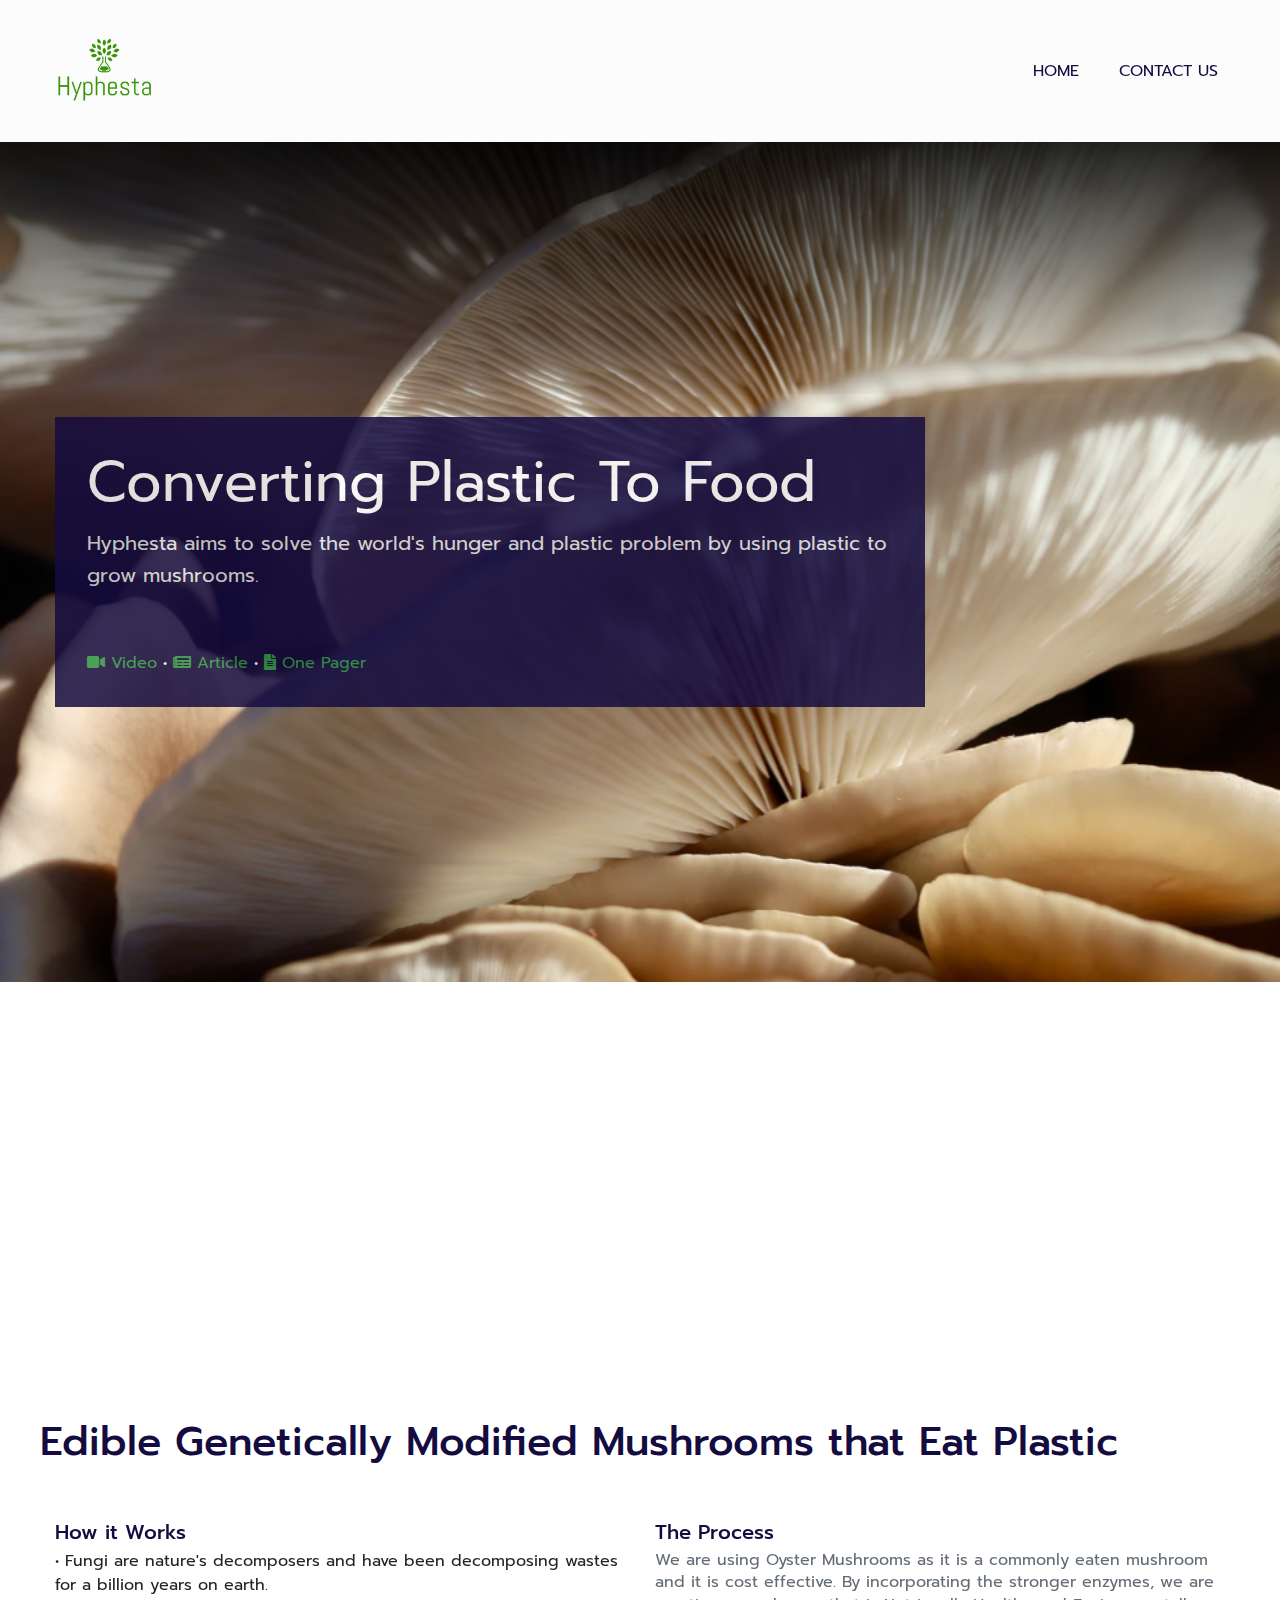
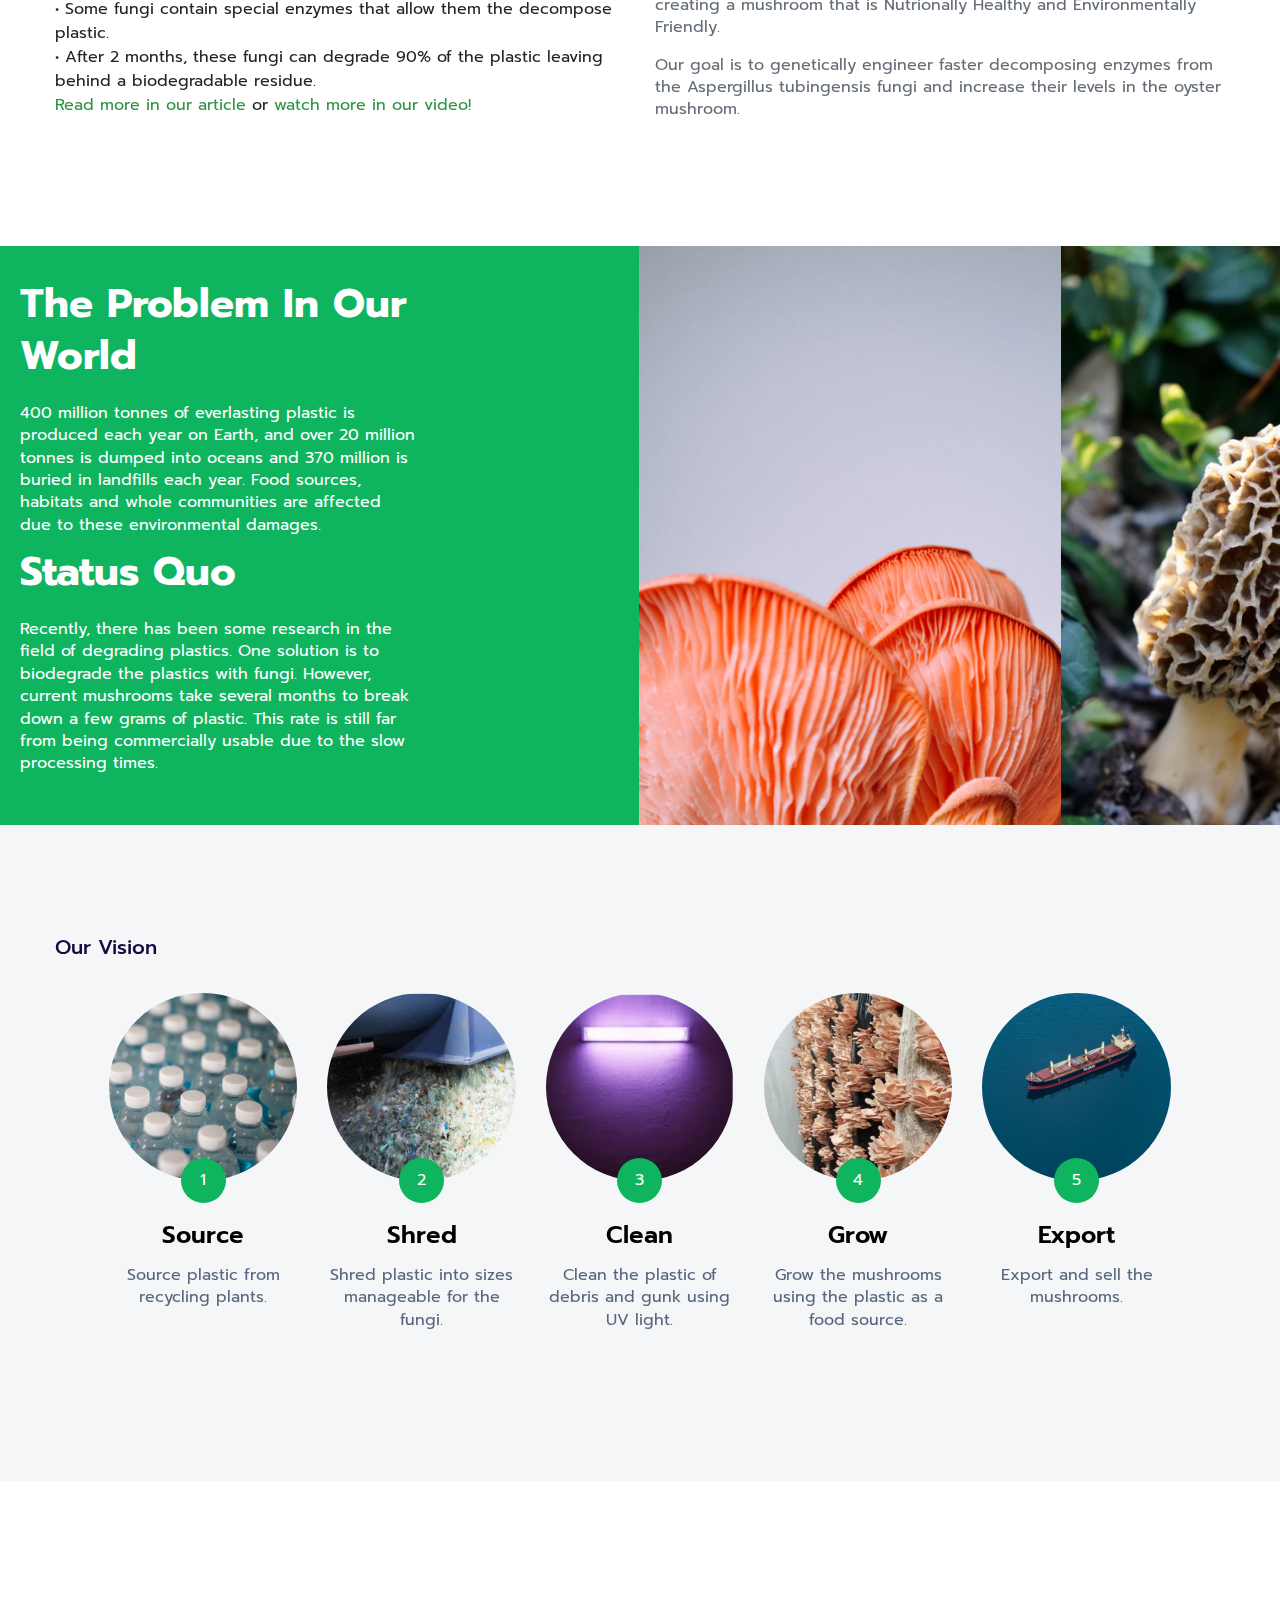
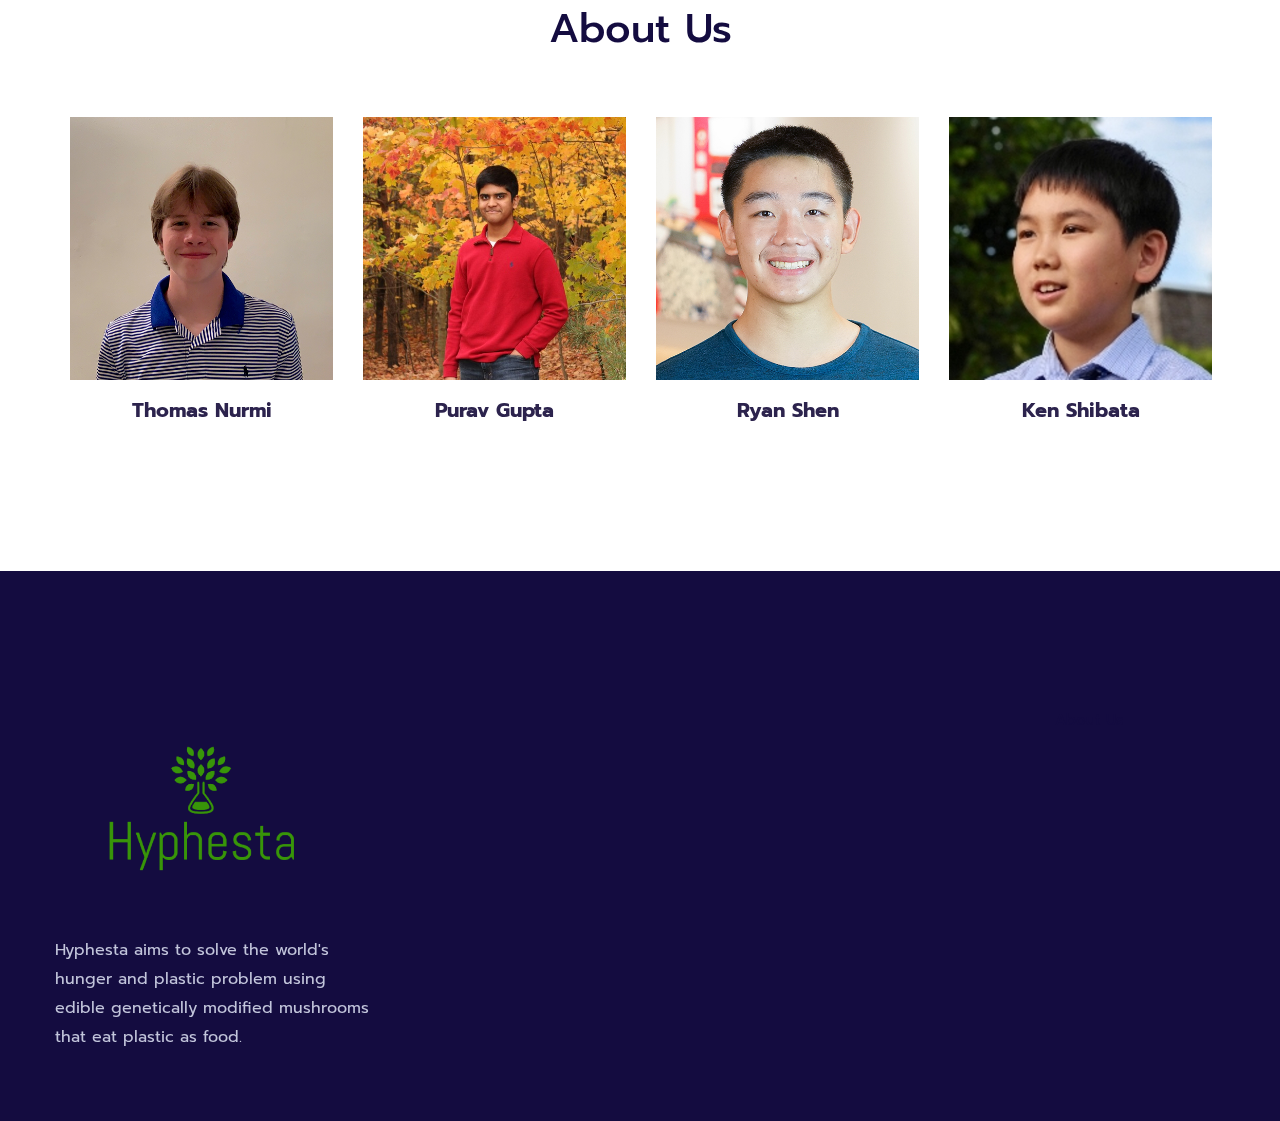
<file: index.html>
<!doctype html>
<html class="no-js" lang="en">
	<head>
		<meta charset="utf-8">
		<title>Hyphesta</title>
		<meta name="description" content="Hyphesta aims to solve the world's hunger and plastic problem by using plastic to grow mushrooms.">
		<meta name="viewport" content="width=device-width, initial-scale=1">
		<link rel="manifest" href="site.html">
		<link rel="shortcut icon" type="image/x-icon" href="assets/logo.png">
		<link rel="stylesheet" href="assets/css/bootstrap.min.css">
		<link rel="stylesheet" href="assets/css/owl.carousel.min.css">
		<link rel="stylesheet" href="assets/css/slicknav.css">
		<link rel="stylesheet" href="assets/css/animate.min.css">
		<link rel="stylesheet" href="assets/css/animated-headline.css">
		<link rel="stylesheet" href="assets/css/magnific-popup.css">
		<link rel="stylesheet" href="assets/css/fontawesome-all.min.css">
		<link rel="stylesheet" href="assets/css/themify-icons.css">
		<link rel="stylesheet" href="assets/css/slick.css">
		<link rel="stylesheet" href="assets/css/nice-select.css">
		<link rel="stylesheet" href="assets/css/style.css">
	</head>
	<body>
		<div id="preloader-active">
			<div class="preloader d-flex align-items-center justify-content-center">
				<div class="preloader-inner position-relative">
					<div class="preloader-circle"></div>
					<div class="preloader-img pere-text"></div>
				</div>
			</div>
		</div>
		<header>
			<div class="header-area">
				<div class="main-header">
					<div class="header-bottom  header-sticky">
						<div class="container-fluid">
							<div class="d-flex align-items-center justify-content-between flex-wrap">
								<div class="logo">
									<a href="index.html"><img src="assets/img/logo.png" alt="Hyphesta logo which is a tree growing out from a erlenmeyer flask" height="100em"></a>
								</div>
								<div class="menu-wrapper d-flex align-items-center">
									<div class="main-menu d-none d-lg-block">
										<nav>
											<ul id="navigation">
												<li><a href="#">Home</a></li>
												<li><a href="#about">Contact Us</a></li>
											</ul>
										</nav>
									</div>
								</div>
								<div class="col-12">
									<div class="mobile_menu d-block d-lg-none"></div>
								</div>
							</div>
						</div>
					</div>
				</div>
			</div>
		</header>
		<main>
			<div class="slider-area position-relative slider-bg1 hero-overly tab-style">
				<div class="slider-active">
					<div class="single-slider slider-height d-flex align-items-center">
						<div class="container" style="opacity: 85%;">
							<div class="row">
								<div class="col-xl-9 col-lg-10 col-md-10">
									<div class="hero__caption" style="padding: 2em;">
										<h1 data-animation="fadeInUp" data-delay="0.1s">
                                            Converting Plastic To Food
                                        </h1>
										<p data-animation="fadeInUp" data-delay="0.6s">
                                            Hyphesta aims to solve the world's hunger and plastic problem by using plastic to grow mushrooms.
                                        </p>
										<a href="https://www.youtube.com/watch?v=7c_XYBB2k1Q" style="color: #2f9444;" data-animation="fadeInUp" data-delay="0.6s" target="_blank" rel="noopener noreferrer">
                                            <i class="fas fa-video"></i> Video
                                        </a>
										<a href="#">&bull;</a>
										<a href="https://medium.com/@ryansh3n/hyphesta-turning-plastic-into-food-with-fungi-through-gene-editing-c9e622fd4f4e" style="color: #2f9444;" data-animation="fadeInUp" data-delay="0.6s" target="_blank" rel="noopener noreferrer">
                                            <i class="fas fa-newspaper"></i> Article
                                        </a>
                                        <a href="#">&bull;</a>
										<a href="assets/hyphesta-1-pager.pdf" style="color: #2f9444;" data-animation="fadeInUp" data-delay="0.6s" target="_blank" rel="noopener noreferrer">
                                            <i class="fas fa-file-alt"></i> One Pager
                                        </a>
									</div>
								</div>
							</div>
						</div>
					</div>
				</div>
			</div>
			<section class="services-section section-padding40">
				<div class="container">
					<div class="row">
						<div class="col-xl-16">
                            <iframe
                                width="560"
                                height="315"
                                src="https://www.youtube-nocookie.com/embed/7c_XYBB2k1Q?controls=0"
                                title="YouTube video player of intro video of Hyphesta"
                                frameborder="0"
                                allowfullscreen
                            ></iframe>
							<div class="section-tittle mb-50 ">
								<h2>Edible Genetically Modified Mushrooms that Eat Plastic<h2>
							</div>
						</div>
					</div>
					<div class="row">
						<div class="col-lg-6 col-md-6 col-sm-6">
							<div class="single-cases-info">
                                <h2>How it Works</h2>
                                <ul>
                                    <li>• Fungi are nature's decomposers and have been decomposing wastes for a billion years on earth.</li>
                                    <li>• Some fungi contain special enzymes that allow them the decompose plastic.</li>
                                    <li>• After 2 months, these fungi can degrade 90% of the plastic leaving behind a biodegradable residue.</li>
                                </ul>
								<a href="https://medium.com/@ryansh3n/hyphesta-turning-plastic-into-food-with-fungi-through-gene-editing-c9e622fd4f4e" style="color: #2f9444;" target="_blank" rel="noopener noreferrer">Read more in our article</a>				 
								<a>or</a>
								<a href="https://www.youtube.com/watch?v=edESRTPNmVY" style="color: #2f9444;" target="_blank" rel="noopener noreferrer">watch more in our video!</a>				 
							</div>
						</div>
						<div class="col-lg-6 col-md-6 col-sm-6">
							<div class="single-cases-info">
                                <h2>The Process</h2>
                                <p>We are using Oyster Mushrooms as it is a commonly eaten mushroom and it is cost effective. By incorporating the stronger enzymes, we are creating a mushroom that is Nutrionally Healthy and Environmentally Friendly.</p>
                                <p>Our goal is to genetically engineer faster decomposing enzymes from the Aspergillus tubingensis fungi and increase their levels in the oyster mushroom. </p>
                            </div>
						</div>
                    </div>
                </div>
			</section>
			<div class="completed-cases">
                <div class="row">
                    <div class="col-xl-4 col-lg-5 col-md-8" style="margin-top: 2em;">
                        <div class="single-cases-info">
                            <h3>The Problem In Our World</h3>
                            <p class="top-content">
                                400 million tonnes of everlasting plastic is produced each year on Earth, and over 20 million tonnes is dumped into oceans and 370 million is buried in landfills each year. Food sources, habitats and whole communities are affected due to these environmental damages.
                            </p>
                            <h3>Status Quo</h3>
                            <p>
                                Recently, there has been some research in the field of degrading plastics. One solution is to biodegrade the plastics with fungi. However, current mushrooms take several months to break down a few grams of plastic. This rate is still far from being commercially usable due to the slow processing times.
                            </p>
                        </div>
                    </div>
                    <div class="col-xl-8 col-lg-7 col-md-12" style="height: 30em;">
                        <div class=" completed-active owl-carousel">
                            <div class="single-cases-img">
                                <img src="assets/img/gallery/gallery1.webp" alt="red mushrooms">
                            </div>
                            <div class="single-cases-img">
                                <img src="assets/img/gallery/gallery2.webp" alt="mushroom with a spongy texture">
                            </div>
                            <div class="single-cases-img">
                                <img src="assets/img/gallery/gallery3.webp" alt="mushrooms that look like trees">
                            </div>
                        </div>
                    </div>
				</div>
			</div>
			<section class="our-client section-padding40 fix">
				<div class="container">
					<div class="row">
						<div class="col-lg-12 col-md-12 col-sm-6>
							<div class="section-tittle mb-50 ">
								<h2>Our Vision</h2>
							</div>
						</div>
					</div>
					<div class="row">
						<div class="col-lg-12 col-md-12 col-sm-6>
							<div class="section-tittle mb-50 ">
								<h2>&zwj;</h2>
							</div>
						</div>
					</div>
					<div class="row">
						<div class="col-lg-1 col-md-6 col-sm-6"></div>
						<div class="col-lg-2 col-md-6 col-sm-6">
							<div class="single-cat text-center mb-40">
								<div class="cat-img">
									<img src="assets/img/steps/step1.png" alt="plastic bottles lined up" style="border-radius: 50%; object-fit: cover; width: 100%; height: 100%;">
									<div class="numbering">1</div>
								</div>
								<div class="cat-cap">
									<h5><a href="#">Source</a></h5>
									<p>Source plastic from recycling plants.</p>
								</div>
							</div>
						</div>
						<div class="col-lg-2 col-md-6 col-sm-6">
							<div class="single-cat text-center mb-40">
								<div class="cat-img">
									<img src="assets/img/steps/step2.png" alt="shredded plastic and a plastic shredder machine above it" style="border-radius: 50%; object-fit: cover; width: 100%; height: 100%;">
									<div class="numbering">2</div>
								</div>
								<div class="cat-cap">
									<h5><a href="#">Shred</a></h5>
									<p>Shred plastic into sizes manageable for the fungi.</p>
								</div>
							</div>
						</div>
						<div class="col-lg-2 col-md-6 col-sm-6">
							<div class="single-cat text-center mb-40">
								<div class="cat-img">
									<img src="assets/img/steps/step3.png" alt="a blacklight" style="border-radius: 50%; object-fit: cover; width: 100%; height: 100%;">
									<div class="numbering">3</div>
								</div>
								<div class="cat-cap">
									<h5><a href="#">Clean</a></h5>
									<p>Clean the plastic of debris and gunk using UV light.</p>
								</div>
							</div>
						</div>
						<div class="col-lg-2 col-md-6 col-sm-6">
							<div class="single-cat text-center mb-40">
								<div class="cat-img">
									<img src="assets/img/steps/step4.png" alt="mushrooms growing indoors on a tree" style="border-radius: 50%; object-fit: cover; width: 100%; height: 100%;">
									<div class="numbering">4</div>
								</div>
								<div class="cat-cap">
									<h5><a href="#">Grow</a></h5>
									<p>Grow the mushrooms using the plastic as a food source.</p>
								</div>
							</div>
						</div>
						<div class="col-lg-2 col-md-6 col-sm-6">
							<div class="single-cat text-center mb-40">
								<div class="cat-img">
									<img src="assets/img/steps/step5.png" alt="a container ship sailing on a body of water" style="border-radius: 50%; object-fit: cover; width: 100%; height: 100%;">
									<div class="numbering">5</div>
								</div>
								<div class="cat-cap">
									<h5><a href="#">Export</a></h5>
									<p>Export and sell the mushrooms.</p>
								</div>
							</div>
						</div>
						<div class="col-lg-1 col-md-6 col-sm-6"></div>
					</div>
				</div>
			</section>
			<div class="team-area section-padding">
				<div class="container">
					<div class="row justify-content-center">
						<div class="cl-xl-7 col-lg-8 col-md-10">
							<div class="section-tittle text-center mb-60">
								<h2>About Us</h2>
							</div>
						</div>
					</div>
					<div class="c-row" id="about">
						<div class="team-active">
							<div class="col-lg-3 col-md-4 col-sm-6">
								<div class="single-team mb-30 text-center">
									<div class="team-img">
										<img src="assets/img/team/thomas.png" alt="thomas nurmi's face">
										<div class="team-caption">
											<div class="team-social">
												<ul>
													<li><a target="_blank" href="https://www.linkedin.com/in/thomas-nurmi-852a331b2"><i class="fab fa-linkedin"></i></a></li>
												</ul>
											</div>
										</div>
									</div>
									<div class="team-info">
										<h3><a href="#">Thomas Nurmi</a></h3>
										<p></p>
									</div>
								</div>
							</div>
							<div class="col-lg-3 col-md-4 col-sm-6">
								<div class="single-team mb-30 text-center">
									<div class="team-img">
										<img src="assets/img/team/purav.jpeg" alt="purav gupta's face">
										<div class="team-caption">
											<div class="team-social">
												<ul>
													<li><a target="_blank" href="https://www.linkedin.com/in/puravgupta"><i class="fab fa-linkedin"></i></a></li>
												</ul>
											</div>
										</div>
									</div>
									<div class="team-info">
										<h3><a href="#">Purav Gupta</a></h3>
										<p></p>
									</div>
								</div>
							</div>
							<div class="col-lg-3 col-md-4 col-sm-6">
								<div class="single-team mb-30 text-center">
									<div class="team-img">
										<img src="assets/img/team/ryan.jpeg" alt="ryan shen's face">
										<div class="team-caption">
											<div class="team-social">
												<ul>
													<li><a target="_blank" href="https://github.com/whipiash"><i class="fab fa-github"></i></a></li>
													<li><a target="_blank" href="https://www.linkedin.com/in/ryanshen/"><i class="fab fa-linkedin"></i></a></li>
												</ul>
											</div>
										</div>
									</div>
									<div class="team-info">
										<h3><a href="#">Ryan Shen</a></h3>
										<p></p>
									</div>
								</div>
							</div>
							<div class="col-lg-3 col-md-4 col-sm-6">
								<div class="single-team mb-30 text-center">
									<div class="team-img">
										<img src="assets/img/team/ken.jpeg" alt="ken shibata's face">
										<div class="team-caption">
											<div class="team-social">
												<ul>
													<li><a target="_blank" href="https://gitlab.com/colourdelete"><i class="fab fa-gitlab"></i></a></li>
													<li><a target="_blank" href="https://github.com/colourdelete"><i class="fab fa-github"></i></a></li>
													<li><a target="_blank" href="https://twitter.com/rekasota"><i class="fab fa-twitter"></i></a></li>
													<li><a target="_blank" href="http://linkedin.com/in/ken-shibata"><i class="fab fa-linkedin"></i></a></li>
													<li><a target="_blank" href="https://colourdelete.gitlab.io"><i class="fas fa-globe"></i></a></li>
												</ul>
											</div>
										</div>
									</div>
									<div class="team-info">
										<h3><a href="#">Ken Shibata</a></h3>
										<p></p>
									</div>
								</div>
							</div>
						</div>
					</div>
				</div>
			</div>
		</main>
		<footer>
			<div class="footer-area footer-padding">
				<div class="container">
					<div class="row d-flex justify-content-between">
						<div class="col-xl-4 col-lg-4 col-md-4 col-sm-6">
							<div class="single-footer-caption mb-50">
								<div class="single-footer-caption mb-30">
									<div class="footer-logo mb-25">
										<a href="index.html"><img src="assets/img/logo.png" alt="Hyphesta logo" height="200em"></a>
									</div>
									<div class="footer-tittle">
										<div class="footer-pera">
											<p>Hyphesta aims to solve the world's hunger and plastic problem using edible genetically modified mushrooms that eat plastic as food.</p>
										</div>
									</div>
									<div class="footer-social">
									</div>
								</div>
							</div>
						</div>
						<div class="col-xl-2 col-lg-2 col-md-4 col-sm-5">
							<div class="single-footer-caption mb-50">
                                <a href="#about"><h4>About Us</h4></a>
							</div>
						</div>
					</div>
				</div>
			</div>
		</footer>
		<div id="back-top">
			<a title="Go to Top" href="#"> <i class="fas fa-level-up-alt"></i></a>
		</div>
		<script src="assets/js/vendor/modernizr-3.5.0.min.js"></script>
		<script src="assets/js/vendor/jquery-1.12.4.min.js"></script>
		<script src="assets/js/popper.min.js"></script>
		<script src="assets/js/bootstrap.min.js"></script>
		<script src="assets/js/owl.carousel.min.js"></script>
		<script src="assets/js/slick.min.js"></script>
		<script src="assets/js/jquery.slicknav.min.js"></script>
		<script src="assets/js/wow.min.js"></script>
		<script src="assets/js/animated.headline.js"></script>
		<script src="assets/js/jquery.magnific-popup.js"></script>
		<script src="assets/js/jquery.nice-select.min.js"></script>
		<script src="assets/js/jquery.counterup.min.js"></script>
		<script src="assets/js/waypoints.min.js"></script>
		<script src="assets/js/jquery.countdown.min.js"></script>
		<script src="assets/js/hover-direction-snake.min.js"></script>
		<script src="assets/js/contact.js"></script>
		<script src="assets/js/jquery.form.js"></script>
		<script src="assets/js/jquery.validate.min.js"></script>
		<script src="assets/js/mail-script.js"></script>
		<script src="assets/js/jquery.ajaxchimp.min.js"></script>
		<script src="assets/js/plugins.js"></script>
		<script src="assets/js/main.js"></script>
	</body>
	<!-- Mirrored from preview.colorlib.com/theme/rolast/ by HTTrack Website Copier/3.x [XR&CO'2014], Tue, 27 Apr 2021 21:19:05 GMT -->
</html>
</file>
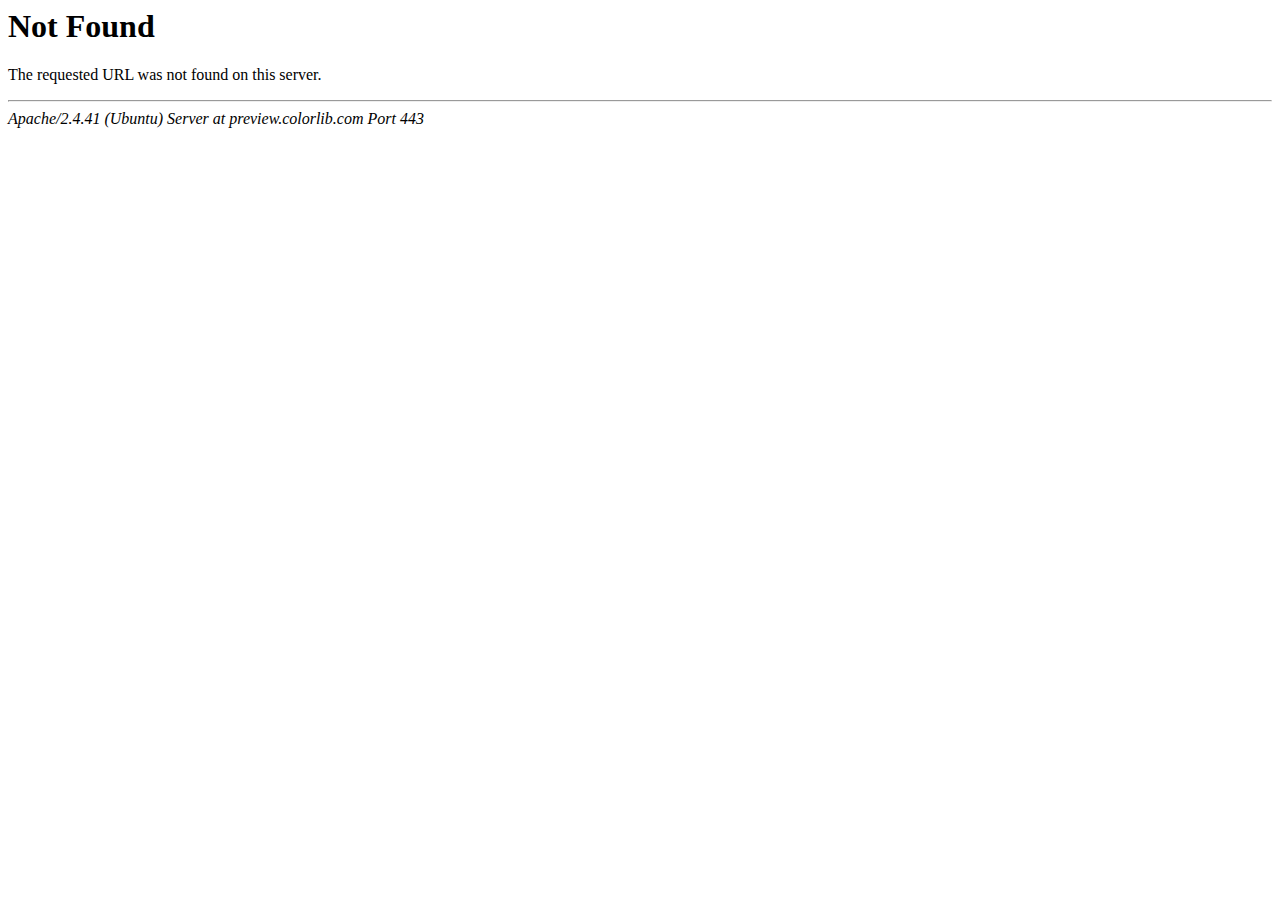
<file: assets/css/owl.video.play.html>
<!DOCTYPE HTML PUBLIC "-//IETF//DTD HTML 2.0//EN">
<html><head>
<title>404 Not Found</title>
</head><body>
<h1>Not Found</h1>
<p>The requested URL was not found on this server.</p>
<hr>
<address>Apache/2.4.41 (Ubuntu) Server at preview.colorlib.com Port 443</address>
</body></html>
</file>
<file: assets/css/themify-icons.css>
@font-face {
	font-family: 'themify';
	src:url('../fonts/themify9f24.eot?-fvbane');


	src:url('../fonts/themifyd41d.eot?#iefix-fvbane') format('embedded-opentype'),
		url('../fonts/themify9f24.woff?-fvbane') format('woff'),
		url('../fonts/themify9f24.ttf?-fvbane') format('truetype'),
		url('../fonts/themify9f24.svg?-fvbane#themify') format('svg');
	font-weight: normal;
	font-style: normal;
}

[class^="ti-"], [class*=" ti-"] {
	font-family: 'themify';
	speak: none;
	font-style: normal;
	font-weight: normal;
	font-variant: normal;
	text-transform: none;
	line-height: 1;

	/* Better Font Rendering =========== */
	-webkit-font-smoothing: antialiased;
	-moz-osx-font-smoothing: grayscale;
}

.ti-wand:before {
	content: "\e600";
}
.ti-volume:before {
	content: "\e601";
}
.ti-user:before {
	content: "\e602";
}
.ti-unlock:before {
	content: "\e603";
}
.ti-unlink:before {
	content: "\e604";
}
.ti-trash:before {
	content: "\e605";
}
.ti-thought:before {
	content: "\e606";
}
.ti-target:before {
	content: "\e607";
}
.ti-tag:before {
	content: "\e608";
}
.ti-tablet:before {
	content: "\e609";
}
.ti-star:before {
	content: "\e60a";
}
.ti-spray:before {
	content: "\e60b";
}
.ti-signal:before {
	content: "\e60c";
}
.ti-shopping-cart:before {
	content: "\e60d";
}
.ti-shopping-cart-full:before {
	content: "\e60e";
}
.ti-settings:before {
	content: "\e60f";
}
.ti-search:before {
	content: "\e610";
}
.ti-zoom-in:before {
	content: "\e611";
}
.ti-zoom-out:before {
	content: "\e612";
}
.ti-cut:before {
	content: "\e613";
}
.ti-ruler:before {
	content: "\e614";
}
.ti-ruler-pencil:before {
	content: "\e615";
}
.ti-ruler-alt:before {
	content: "\e616";
}
.ti-bookmark:before {
	content: "\e617";
}
.ti-bookmark-alt:before {
	content: "\e618";
}
.ti-reload:before {
	content: "\e619";
}
.ti-plus:before {
	content: "\e61a";
}
.ti-pin:before {
	content: "\e61b";
}
.ti-pencil:before {
	content: "\e61c";
}
.ti-pencil-alt:before {
	content: "\e61d";
}
.ti-paint-roller:before {
	content: "\e61e";
}
.ti-paint-bucket:before {
	content: "\e61f";
}
.ti-na:before {
	content: "\e620";
}
.ti-mobile:before {
	content: "\e621";
}
.ti-minus:before {
	content: "\e622";
}
.ti-medall:before {
	content: "\e623";
}
.ti-medall-alt:before {
	content: "\e624";
}
.ti-marker:before {
	content: "\e625";
}
.ti-marker-alt:before {
	content: "\e626";
}
.ti-arrow-up:before {
	content: "\e627";
}
.ti-arrow-right:before {
	content: "\e628";
}
.ti-arrow-left:before {
	content: "\e629";
}
.ti-arrow-down:before {
	content: "\e62a";
}
.ti-lock:before {
	content: "\e62b";
}
.ti-location-arrow:before {
	content: "\e62c";
}
.ti-link:before {
	content: "\e62d";
}
.ti-layout:before {
	content: "\e62e";
}
.ti-layers:before {
	content: "\e62f";
}
.ti-layers-alt:before {
	content: "\e630";
}
.ti-key:before {
	content: "\e631";
}
.ti-import:before {
	content: "\e632";
}
.ti-image:before {
	content: "\e633";
}
.ti-heart:before {
	content: "\e634";
}
.ti-heart-broken:before {
	content: "\e635";
}
.ti-hand-stop:before {
	content: "\e636";
}
.ti-hand-open:before {
	content: "\e637";
}
.ti-hand-drag:before {
	content: "\e638";
}
.ti-folder:before {
	content: "\e639";
}
.ti-flag:before {
	content: "\e63a";
}
.ti-flag-alt:before {
	content: "\e63b";
}
.ti-flag-alt-2:before {
	content: "\e63c";
}
.ti-eye:before {
	content: "\e63d";
}
.ti-export:before {
	content: "\e63e";
}
.ti-exchange-vertical:before {
	content: "\e63f";
}
.ti-desktop:before {
	content: "\e640";
}
.ti-cup:before {
	content: "\e641";
}
.ti-crown:before {
	content: "\e642";
}
.ti-comments:before {
	content: "\e643";
}
.ti-comment:before {
	content: "\e644";
}
.ti-comment-alt:before {
	content: "\e645";
}
.ti-close:before {
	content: "\e646";
}
.ti-clip:before {
	content: "\e647";
}
.ti-angle-up:before {
	content: "\e648";
}
.ti-angle-right:before {
	content: "\e649";
}
.ti-angle-left:before {
	content: "\e64a";
}
.ti-angle-down:before {
	content: "\e64b";
}
.ti-check:before {
	content: "\e64c";
}
.ti-check-box:before {
	content: "\e64d";
}
.ti-camera:before {
	content: "\e64e";
}
.ti-announcement:before {
	content: "\e64f";
}
.ti-brush:before {
	content: "\e650";
}
.ti-briefcase:before {
	content: "\e651";
}
.ti-bolt:before {
	content: "\e652";
}
.ti-bolt-alt:before {
	content: "\e653";
}
.ti-blackboard:before {
	content: "\e654";
}
.ti-bag:before {
	content: "\e655";
}
.ti-move:before {
	content: "\e656";
}
.ti-arrows-vertical:before {
	content: "\e657";
}
.ti-arrows-horizontal:before {
	content: "\e658";
}
.ti-fullscreen:before {
	content: "\e659";
}
.ti-arrow-top-right:before {
	content: "\e65a";
}
.ti-arrow-top-left:before {
	content: "\e65b";
}
.ti-arrow-circle-up:before {
	content: "\e65c";
}
.ti-arrow-circle-right:before {
	content: "\e65d";
}
.ti-arrow-circle-left:before {
	content: "\e65e";
}
.ti-arrow-circle-down:before {
	content: "\e65f";
}
.ti-angle-double-up:before {
	content: "\e660";
}
.ti-angle-double-right:before {
	content: "\e661";
}
.ti-angle-double-left:before {
	content: "\e662";
}
.ti-angle-double-down:before {
	content: "\e663";
}
.ti-zip:before {
	content: "\e664";
}
.ti-world:before {
	content: "\e665";
}
.ti-wheelchair:before {
	content: "\e666";
}
.ti-view-list:before {
	content: "\e667";
}
.ti-view-list-alt:before {
	content: "\e668";
}
.ti-view-grid:before {
	content: "\e669";
}
.ti-uppercase:before {
	content: "\e66a";
}
.ti-upload:before {
	content: "\e66b";
}
.ti-underline:before {
	content: "\e66c";
}
.ti-truck:before {
	content: "\e66d";
}
.ti-timer:before {
	content: "\e66e";
}
.ti-ticket:before {
	content: "\e66f";
}
.ti-thumb-up:before {
	content: "\e670";
}
.ti-thumb-down:before {
	content: "\e671";
}
.ti-text:before {
	content: "\e672";
}
.ti-stats-up:before {
	content: "\e673";
}
.ti-stats-down:before {
	content: "\e674";
}
.ti-split-v:before {
	content: "\e675";
}
.ti-split-h:before {
	content: "\e676";
}
.ti-smallcap:before {
	content: "\e677";
}
.ti-shine:before {
	content: "\e678";
}
.ti-shift-right:before {
	content: "\e679";
}
.ti-shift-left:before {
	content: "\e67a";
}
.ti-shield:before {
	content: "\e67b";
}
.ti-notepad:before {
	content: "\e67c";
}
.ti-server:before {
	content: "\e67d";
}
.ti-quote-right:before {
	content: "\e67e";
}
.ti-quote-left:before {
	content: "\e67f";
}
.ti-pulse:before {
	content: "\e680";
}
.ti-printer:before {
	content: "\e681";
}
.ti-power-off:before {
	content: "\e682";
}
.ti-plug:before {
	content: "\e683";
}
.ti-pie-chart:before {
	content: "\e684";
}
.ti-paragraph:before {
	content: "\e685";
}
.ti-panel:before {
	content: "\e686";
}
.ti-package:before {
	content: "\e687";
}
.ti-music:before {
	content: "\e688";
}
.ti-music-alt:before {
	content: "\e689";
}
.ti-mouse:before {
	content: "\e68a";
}
.ti-mouse-alt:before {
	content: "\e68b";
}
.ti-money:before {
	content: "\e68c";
}
.ti-microphone:before {
	content: "\e68d";
}
.ti-menu:before {
	content: "\e68e";
}
.ti-menu-alt:before {
	content: "\e68f";
}
.ti-map:before {
	content: "\e690";
}
.ti-map-alt:before {
	content: "\e691";
}
.ti-loop:before {
	content: "\e692";
}
.ti-location-pin:before {
	content: "\e693";
}
.ti-list:before {
	content: "\e694";
}
.ti-light-bulb:before {
	content: "\e695";
}
.ti-Italic:before {
	content: "\e696";
}
.ti-info:before {
	content: "\e697";
}
.ti-infinite:before {
	content: "\e698";
}
.ti-id-badge:before {
	content: "\e699";
}
.ti-hummer:before {
	content: "\e69a";
}
.ti-home:before {
	content: "\e69b";
}
.ti-help:before {
	content: "\e69c";
}
.ti-headphone:before {
	content: "\e69d";
}
.ti-harddrives:before {
	content: "\e69e";
}
.ti-harddrive:before {
	content: "\e69f";
}
.ti-gift:before {
	content: "\e6a0";
}
.ti-game:before {
	content: "\e6a1";
}
.ti-filter:before {
	content: "\e6a2";
}
.ti-files:before {
	content: "\e6a3";
}
.ti-file:before {
	content: "\e6a4";
}
.ti-eraser:before {
	content: "\e6a5";
}
.ti-envelope:before {
	content: "\e6a6";
}
.ti-download:before {
	content: "\e6a7";
}
.ti-direction:before {
	content: "\e6a8";
}
.ti-direction-alt:before {
	content: "\e6a9";
}
.ti-dashboard:before {
	content: "\e6aa";
}
.ti-control-stop:before {
	content: "\e6ab";
}
.ti-control-shuffle:before {
	content: "\e6ac";
}
.ti-control-play:before {
	content: "\e6ad";
}
.ti-control-pause:before {
	content: "\e6ae";
}
.ti-control-forward:before {
	content: "\e6af";
}
.ti-control-backward:before {
	content: "\e6b0";
}
.ti-cloud:before {
	content: "\e6b1";
}
.ti-cloud-up:before {
	content: "\e6b2";
}
.ti-cloud-down:before {
	content: "\e6b3";
}
.ti-clipboard:before {
	content: "\e6b4";
}
.ti-car:before {
	content: "\e6b5";
}
.ti-calendar:before {
	content: "\e6b6";
}
.ti-book:before {
	content: "\e6b7";
}
.ti-bell:before {
	content: "\e6b8";
}
.ti-basketball:before {
	content: "\e6b9";
}
.ti-bar-chart:before {
	content: "\e6ba";
}
.ti-bar-chart-alt:before {
	content: "\e6bb";
}
.ti-back-right:before {
	content: "\e6bc";
}
.ti-back-left:before {
	content: "\e6bd";
}
.ti-arrows-corner:before {
	content: "\e6be";
}
.ti-archive:before {
	content: "\e6bf";
}
.ti-anchor:before {
	content: "\e6c0";
}
.ti-align-right:before {
	content: "\e6c1";
}
.ti-align-left:before {
	content: "\e6c2";
}
.ti-align-justify:before {
	content: "\e6c3";
}
.ti-align-center:before {
	content: "\e6c4";
}
.ti-alert:before {
	content: "\e6c5";
}
.ti-alarm-clock:before {
	content: "\e6c6";
}
.ti-agenda:before {
	content: "\e6c7";
}
.ti-write:before {
	content: "\e6c8";
}
.ti-window:before {
	content: "\e6c9";
}
.ti-widgetized:before {
	content: "\e6ca";
}
.ti-widget:before {
	content: "\e6cb";
}
.ti-widget-alt:before {
	content: "\e6cc";
}
.ti-wallet:before {
	content: "\e6cd";
}
.ti-video-clapper:before {
	content: "\e6ce";
}
.ti-video-camera:before {
	content: "\e6cf";
}
.ti-vector:before {
	content: "\e6d0";
}
.ti-themify-logo:before {
	content: "\e6d1";
}
.ti-themify-favicon:before {
	content: "\e6d2";
}
.ti-themify-favicon-alt:before {
	content: "\e6d3";
}
.ti-support:before {
	content: "\e6d4";
}
.ti-stamp:before {
	content: "\e6d5";
}
.ti-split-v-alt:before {
	content: "\e6d6";
}
.ti-slice:before {
	content: "\e6d7";
}
.ti-shortcode:before {
	content: "\e6d8";
}
.ti-shift-right-alt:before {
	content: "\e6d9";
}
.ti-shift-left-alt:before {
	content: "\e6da";
}
.ti-ruler-alt-2:before {
	content: "\e6db";
}
.ti-receipt:before {
	content: "\e6dc";
}
.ti-pin2:before {
	content: "\e6dd";
}
.ti-pin-alt:before {
	content: "\e6de";
}
.ti-pencil-alt2:before {
	content: "\e6df";
}
.ti-palette:before {
	content: "\e6e0";
}
.ti-more:before {
	content: "\e6e1";
}
.ti-more-alt:before {
	content: "\e6e2";
}
.ti-microphone-alt:before {
	content: "\e6e3";
}
.ti-magnet:before {
	content: "\e6e4";
}
.ti-line-double:before {
	content: "\e6e5";
}
.ti-line-dotted:before {
	content: "\e6e6";
}
.ti-line-dashed:before {
	content: "\e6e7";
}
.ti-layout-width-full:before {
	content: "\e6e8";
}
.ti-layout-width-default:before {
	content: "\e6e9";
}
.ti-layout-width-default-alt:before {
	content: "\e6ea";
}
.ti-layout-tab:before {
	content: "\e6eb";
}
.ti-layout-tab-window:before {
	content: "\e6ec";
}
.ti-layout-tab-v:before {
	content: "\e6ed";
}
.ti-layout-tab-min:before {
	content: "\e6ee";
}
.ti-layout-slider:before {
	content: "\e6ef";
}
.ti-layout-slider-alt:before {
	content: "\e6f0";
}
.ti-layout-sidebar-right:before {
	content: "\e6f1";
}
.ti-layout-sidebar-none:before {
	content: "\e6f2";
}
.ti-layout-sidebar-left:before {
	content: "\e6f3";
}
.ti-layout-placeholder:before {
	content: "\e6f4";
}
.ti-layout-menu:before {
	content: "\e6f5";
}
.ti-layout-menu-v:before {
	content: "\e6f6";
}
.ti-layout-menu-separated:before {
	content: "\e6f7";
}
.ti-layout-menu-full:before {
	content: "\e6f8";
}
.ti-layout-media-right-alt:before {
	content: "\e6f9";
}
.ti-layout-media-right:before {
	content: "\e6fa";
}
.ti-layout-media-overlay:before {
	content: "\e6fb";
}
.ti-layout-media-overlay-alt:before {
	content: "\e6fc";
}
.ti-layout-media-overlay-alt-2:before {
	content: "\e6fd";
}
.ti-layout-media-left-alt:before {
	content: "\e6fe";
}
.ti-layout-media-left:before {
	content: "\e6ff";
}
.ti-layout-media-center-alt:before {
	content: "\e700";
}
.ti-layout-media-center:before {
	content: "\e701";
}
.ti-layout-list-thumb:before {
	content: "\e702";
}
.ti-layout-list-thumb-alt:before {
	content: "\e703";
}
.ti-layout-list-post:before {
	content: "\e704";
}
.ti-layout-list-large-image:before {
	content: "\e705";
}
.ti-layout-line-solid:before {
	content: "\e706";
}
.ti-layout-grid4:before {
	content: "\e707";
}
.ti-layout-grid3:before {
	content: "\e708";
}
.ti-layout-grid2:before {
	content: "\e709";
}
.ti-layout-grid2-thumb:before {
	content: "\e70a";
}
.ti-layout-cta-right:before {
	content: "\e70b";
}
.ti-layout-cta-left:before {
	content: "\e70c";
}
.ti-layout-cta-center:before {
	content: "\e70d";
}
.ti-layout-cta-btn-right:before {
	content: "\e70e";
}
.ti-layout-cta-btn-left:before {
	content: "\e70f";
}
.ti-layout-column4:before {
	content: "\e710";
}
.ti-layout-column3:before {
	content: "\e711";
}
.ti-layout-column2:before {
	content: "\e712";
}
.ti-layout-accordion-separated:before {
	content: "\e713";
}
.ti-layout-accordion-merged:before {
	content: "\e714";
}
.ti-layout-accordion-list:before {
	content: "\e715";
}
.ti-ink-pen:before {
	content: "\e716";
}
.ti-info-alt:before {
	content: "\e717";
}
.ti-help-alt:before {
	content: "\e718";
}
.ti-headphone-alt:before {
	content: "\e719";
}
.ti-hand-point-up:before {
	content: "\e71a";
}
.ti-hand-point-right:before {
	content: "\e71b";
}
.ti-hand-point-left:before {
	content: "\e71c";
}
.ti-hand-point-down:before {
	content: "\e71d";
}
.ti-gallery:before {
	content: "\e71e";
}
.ti-face-smile:before {
	content: "\e71f";
}
.ti-face-sad:before {
	content: "\e720";
}
.ti-credit-card:before {
	content: "\e721";
}
.ti-control-skip-forward:before {
	content: "\e722";
}
.ti-control-skip-backward:before {
	content: "\e723";
}
.ti-control-record:before {
	content: "\e724";
}
.ti-control-eject:before {
	content: "\e725";
}
.ti-comments-smiley:before {
	content: "\e726";
}
.ti-brush-alt:before {
	content: "\e727";
}
.ti-youtube:before {
	content: "\e728";
}
.ti-vimeo:before {
	content: "\e729";
}
.ti-twitter:before {
	content: "\e72a";
}
.ti-time:before {
	content: "\e72b";
}
.ti-tumblr:before {
	content: "\e72c";
}
.ti-skype:before {
	content: "\e72d";
}
.ti-share:before {
	content: "\e72e";
}
.ti-share-alt:before {
	content: "\e72f";
}
.ti-rocket:before {
	content: "\e730";
}
.ti-pinterest:before {
	content: "\e731";
}
.ti-new-window:before {
	content: "\e732";
}
.ti-microsoft:before {
	content: "\e733";
}
.ti-list-ol:before {
	content: "\e734";
}
.ti-linkedin:before {
	content: "\e735";
}
.ti-layout-sidebar-2:before {
	content: "\e736";
}
.ti-layout-grid4-alt:before {
	content: "\e737";
}
.ti-layout-grid3-alt:before {
	content: "\e738";
}
.ti-layout-grid2-alt:before {
	content: "\e739";
}
.ti-layout-column4-alt:before {
	content: "\e73a";
}
.ti-layout-column3-alt:before {
	content: "\e73b";
}
.ti-layout-column2-alt:before {
	content: "\e73c";
}
.ti-instagram:before {
	content: "\e73d";
}
.ti-google:before {
	content: "\e73e";
}
.ti-github:before {
	content: "\e73f";
}
.ti-flickr:before {
	content: "\e740";
}
.ti-facebook:before {
	content: "\e741";
}
.ti-dropbox:before {
	content: "\e742";
}
.ti-dribbble:before {
	content: "\e743";
}
.ti-apple:before {
	content: "\e744";
}
.ti-android:before {
	content: "\e745";
}
.ti-save:before {
	content: "\e746";
}
.ti-save-alt:before {
	content: "\e747";
}
.ti-yahoo:before {
	content: "\e748";
}
.ti-wordpress:before {
	content: "\e749";
}
.ti-vimeo-alt:before {
	content: "\e74a";
}
.ti-twitter-alt:before {
	content: "\e74b";
}
.ti-tumblr-alt:before {
	content: "\e74c";
}
.ti-trello:before {
	content: "\e74d";
}
.ti-stack-overflow:before {
	content: "\e74e";
}
.ti-soundcloud:before {
	content: "\e74f";
}
.ti-sharethis:before {
	content: "\e750";
}
.ti-sharethis-alt:before {
	content: "\e751";
}
.ti-reddit:before {
	content: "\e752";
}
.ti-pinterest-alt:before {
	content: "\e753";
}
.ti-microsoft-alt:before {
	content: "\e754";
}
.ti-linux:before {
	content: "\e755";
}
.ti-jsfiddle:before {
	content: "\e756";
}
.ti-joomla:before {
	content: "\e757";
}
.ti-html5:before {
	content: "\e758";
}
.ti-flickr-alt:before {
	content: "\e759";
}
.ti-email:before {
	content: "\e75a";
}
.ti-drupal:before {
	content: "\e75b";
}
.ti-dropbox-alt:before {
	content: "\e75c";
}
.ti-css3:before {
	content: "\e75d";
}
.ti-rss:before {
	content: "\e75e";
}
.ti-rss-alt:before {
	content: "\e75f";
}
</file>
<file: assets/css/nice-select.css>
.nice-select {
  -webkit-tap-highlight-color: transparent;
  background-color: #fff;
  border-radius: 5px;
  border: solid 1px #e8e8e8;
  box-sizing: border-box;
  clear: both;
  cursor: pointer;
  display: block;
  float: left;
  font-family: inherit;
  font-size: 14px;
  font-weight: normal;
  height: 42px;
  line-height: 40px;
  outline: none;
  padding-left: 18px;
  padding-right: 30px;
  position: relative;
  text-align: left !important;
  -webkit-transition: all 0.2s ease-in-out;
  transition: all 0.2s ease-in-out;
  -webkit-user-select: none;
     -moz-user-select: none;
      -ms-user-select: none;
          user-select: none;
  white-space: nowrap;
  width: auto; }
  .nice-select:hover {
    border-color: #dbdbdb; }
  .nice-select:active, .nice-select.open, .nice-select:focus {
    border-color: #999; }
  .nice-select:after {
    border-bottom: 2px solid #999;
    border-right: 2px solid #999;
    content: '';
    display: block;
    height: 5px;
    margin-top: -4px;
    pointer-events: none;
    position: absolute;
    right: 12px;
    top: 50%;
    -webkit-transform-origin: 66% 66%;
        -ms-transform-origin: 66% 66%;
            transform-origin: 66% 66%;
    -webkit-transform: rotate(45deg);
        -ms-transform: rotate(45deg);
            transform: rotate(45deg);
    -webkit-transition: all 0.15s ease-in-out;
    transition: all 0.15s ease-in-out;
    width: 5px; }
  .nice-select.open:after {
    -webkit-transform: rotate(-135deg);
        -ms-transform: rotate(-135deg);
            transform: rotate(-135deg); }
  .nice-select.open .list {
    opacity: 1;
    pointer-events: auto;
    -webkit-transform: scale(1) translateY(0);
        -ms-transform: scale(1) translateY(0);
            transform: scale(1) translateY(0); }
  .nice-select.disabled {
    border-color: #ededed;
    color: #999;
    pointer-events: none; }
    .nice-select.disabled:after {
      border-color: #cccccc; }
  .nice-select.wide {
    width: 100%; }
    .nice-select.wide .list {
      left: 0 !important;
      right: 0 !important; }
  .nice-select.right {
    float: right; }
    .nice-select.right .list {
      left: auto;
      right: 0; }
  .nice-select.small {
    font-size: 12px;
    height: 36px;
    line-height: 34px; }
    .nice-select.small:after {
      height: 4px;
      width: 4px; }
    .nice-select.small .option {
      line-height: 34px;
      min-height: 34px; }
  .nice-select .list {
    background-color: #fff;
    border-radius: 5px;
    box-shadow: 0 0 0 1px rgba(68, 68, 68, 0.11);
    box-sizing: border-box;
    margin-top: 4px;
    opacity: 0;
    overflow: hidden;
    padding: 0;
    pointer-events: none;
    position: absolute;
    top: 100%;
    left: 0;
    -webkit-transform-origin: 50% 0;
        -ms-transform-origin: 50% 0;
            transform-origin: 50% 0;
    -webkit-transform: scale(0.75) translateY(-21px);
        -ms-transform: scale(0.75) translateY(-21px);
            transform: scale(0.75) translateY(-21px);
    -webkit-transition: all 0.2s cubic-bezier(0.5, 0, 0, 1.25), opacity 0.15s ease-out;
    transition: all 0.2s cubic-bezier(0.5, 0, 0, 1.25), opacity 0.15s ease-out;
    z-index: 9; }
    .nice-select .list:hover .option:not(:hover) {
      background-color: transparent !important; }
  .nice-select .option {
    cursor: pointer;
    font-weight: 400;
    line-height: 40px;
    list-style: none;
    min-height: 40px;
    outline: none;
    padding-left: 18px;
    padding-right: 29px;
    text-align: left;
    -webkit-transition: all 0.2s;
    transition: all 0.2s; }
    .nice-select .option:hover, .nice-select .option.focus, .nice-select .option.selected.focus {
      background-color: #f6f6f6; }
    .nice-select .option.selected {
      font-weight: bold; }
    .nice-select .option.disabled {
      background-color: transparent;
      color: #999;
      cursor: default; }

.no-csspointerevents .nice-select .list {
  display: none; }

.no-csspointerevents .nice-select.open .list {
  display: block; }
</file>
<file: assets/css/style.css>
/* Theme Description
-------------------------------------------------

	  Theme Name:
	  Author:
	  Support:
	  Description:
	  Version:
	  
------------------------------------------------- 
*/
/* CSS Index
-------------------------------------------------

	1. Theme default css
	2. header
	3. slider
	4. about-area
	5. features-box
	6. department
	7. team
	8. video-area
	9. counter
	10. footer

-------------------------------------------------
*/
/*--------------- ---- Responsive --------------------------*/
/*-------------   Color Variable  --------------*/
@import url("https://fonts.googleapis.com/css2?family=Prompt:wght@300;400;500;600;700;800&amp;display=swap");
/* line 38, C:/Users/HP/Desktop/October-2020/309.Real_Estate/Real_Estate_Template/assets/scss/_color.scss */
.section-bg1 {
  background: #2D0A31;
}

/* line 41, C:/Users/HP/Desktop/October-2020/309.Real_Estate/Real_Estate_Template/assets/scss/_color.scss */
.white-bg {
  background: #ffffff;
}

/* line 44, C:/Users/HP/Desktop/October-2020/309.Real_Estate/Real_Estate_Template/assets/scss/_color.scss */
.gray-bg {
  background: #f5f5f5;
}

/*-------------Color include--------------*/
/*-- Background color---*/
/* line 65, C:/Users/HP/Desktop/October-2020/309.Real_Estate/Real_Estate_Template/assets/scss/_color.scss */
.gray-bg {
  background: #f7f7fd;
}

/* line 68, C:/Users/HP/Desktop/October-2020/309.Real_Estate/Real_Estate_Template/assets/scss/_color.scss */
.white-bg {
  background: #ffffff;
}

/* line 71, C:/Users/HP/Desktop/October-2020/309.Real_Estate/Real_Estate_Template/assets/scss/_color.scss */
.black-bg {
  background: #16161a;
}

/* line 74, C:/Users/HP/Desktop/October-2020/309.Real_Estate/Real_Estate_Template/assets/scss/_color.scss */
.theme-bg {
  background: #0FB45F;
}

/* line 77, C:/Users/HP/Desktop/October-2020/309.Real_Estate/Real_Estate_Template/assets/scss/_color.scss */
.brand-bg {
  background: #f1f4fa;
}

/* line 80, C:/Users/HP/Desktop/October-2020/309.Real_Estate/Real_Estate_Template/assets/scss/_color.scss */
.testimonial-bg {
  background: #f9fafc;
}

/*--- color------*/
/* line 86, C:/Users/HP/Desktop/October-2020/309.Real_Estate/Real_Estate_Template/assets/scss/_color.scss */
.white-color {
  color: #ffffff;
}

/* line 89, C:/Users/HP/Desktop/October-2020/309.Real_Estate/Real_Estate_Template/assets/scss/_color.scss */
.black-color {
  color: #16161a;
}

/* line 92, C:/Users/HP/Desktop/October-2020/309.Real_Estate/Real_Estate_Template/assets/scss/_color.scss */
.theme-color {
  color: #0FB45F;
}

/* line 50, C:/Users/HP/Desktop/October-2020/309.Real_Estate/Real_Estate_Template/assets/scss/_variables.scss */
.boxed-btn {
  background: #fff;
  color: #0FB45F !important;
  display: inline-block;
  padding: 18px 44px;
  font-family: "Prompt", sans-serif;
  font-size: 14px;
  font-weight: 400;
  border: 0;
  border: 1px solid #0FB45F;
  letter-spacing: 3px;
  text-align: center;
  color: #0FB45F;
  text-transform: uppercase;
  cursor: pointer;
}

/* line 67, C:/Users/HP/Desktop/October-2020/309.Real_Estate/Real_Estate_Template/assets/scss/_variables.scss */
.boxed-btn:hover {
  background: #0FB45F;
  color: #fff !important;
  border: 1px solid #0FB45F;
}

/* line 72, C:/Users/HP/Desktop/October-2020/309.Real_Estate/Real_Estate_Template/assets/scss/_variables.scss */
.boxed-btn:focus {
  outline: none;
}

/* line 75, C:/Users/HP/Desktop/October-2020/309.Real_Estate/Real_Estate_Template/assets/scss/_variables.scss */
.boxed-btn.large-width {
  width: 220px;
}

/*--
    - Overlay
------------------------------------------*/
/* line 4, C:/Users/HP/Desktop/October-2020/309.Real_Estate/Real_Estate_Template/assets/scss/_overlay.scss */
[data-overlay] {
  position: relative;
  background-size: cover;
  background-repeat: no-repeat;
  background-position: center center;
}

/* line 9, C:/Users/HP/Desktop/October-2020/309.Real_Estate/Real_Estate_Template/assets/scss/_overlay.scss */
[data-overlay]::before {
  position: absolute;
  left: 0;
  top: 0;
  right: 0;
  bottom: 0;
  content: "";
}

/*-- Overlay Opacity --*/
/* line 22, C:/Users/HP/Desktop/October-2020/309.Real_Estate/Real_Estate_Template/assets/scss/_overlay.scss */
[data-opacity="1"]::before {
  opacity: 0.1;
}

/* line 27, C:/Users/HP/Desktop/October-2020/309.Real_Estate/Real_Estate_Template/assets/scss/_overlay.scss */
[data-opacity="2"]::before {
  opacity: 0.2;
}

/* line 32, C:/Users/HP/Desktop/October-2020/309.Real_Estate/Real_Estate_Template/assets/scss/_overlay.scss */
[data-opacity="3"]::before {
  opacity: 0.3;
}

/* line 37, C:/Users/HP/Desktop/October-2020/309.Real_Estate/Real_Estate_Template/assets/scss/_overlay.scss */
[data-opacity="4"]::before {
  opacity: 0.4;
}

/* line 42, C:/Users/HP/Desktop/October-2020/309.Real_Estate/Real_Estate_Template/assets/scss/_overlay.scss */
[data-opacity="5"]::before {
  opacity: 0.5;
}

/* line 47, C:/Users/HP/Desktop/October-2020/309.Real_Estate/Real_Estate_Template/assets/scss/_overlay.scss */
[data-opacity="6"]::before {
  opacity: 0.6;
}

/* line 52, C:/Users/HP/Desktop/October-2020/309.Real_Estate/Real_Estate_Template/assets/scss/_overlay.scss */
[data-opacity="7"]::before {
  opacity: 0.7;
}

/* line 57, C:/Users/HP/Desktop/October-2020/309.Real_Estate/Real_Estate_Template/assets/scss/_overlay.scss */
[data-opacity="8"]::before {
  opacity: 0.8;
}

/* line 62, C:/Users/HP/Desktop/October-2020/309.Real_Estate/Real_Estate_Template/assets/scss/_overlay.scss */
[data-opacity="9"]::before {
  opacity: 0.9;
}

/* 1. Theme default css */
/* line 5, C:/Users/HP/Desktop/October-2020/309.Real_Estate/Real_Estate_Template/assets/scss/_common.scss */
body {
  font-family: "Prompt", sans-serif;
  font-weight: normal;
  font-style: normal;
  font-size: 16px;
}

/* line 11, C:/Users/HP/Desktop/October-2020/309.Real_Estate/Real_Estate_Template/assets/scss/_common.scss */
h1,
h2,
h3,
h4,
h5,
h6 {
  font-family: "Prompt", sans-serif;
  color: #140C40;
  margin-top: 0px;
  font-style: normal;
  font-weight: 500;
  text-transform: normal;
}

/* line 25, C:/Users/HP/Desktop/October-2020/309.Real_Estate/Real_Estate_Template/assets/scss/_common.scss */
p {
  font-family: "Prompt", sans-serif;
  color: #646D77;
  font-size: 16px;
  line-height: 30px;
  margin-bottom: 15px;
  font-weight: normal;
  line-height: 1.4;
}

/* line 40, C:/Users/HP/Desktop/October-2020/309.Real_Estate/Real_Estate_Template/assets/scss/_common.scss */
.bg-img-1 {
  background-image: url(../img/slider/slider-img-1.html);
}

/* line 43, C:/Users/HP/Desktop/October-2020/309.Real_Estate/Real_Estate_Template/assets/scss/_common.scss */
.bg-img-2 {
  background-image: url(../img/background-img/bg-img-2.html);
}

/* line 46, C:/Users/HP/Desktop/October-2020/309.Real_Estate/Real_Estate_Template/assets/scss/_common.scss */
.cta-bg-1 {
  background-image: url(../img/background-img/bg-img-3.html);
}

/* line 51, C:/Users/HP/Desktop/October-2020/309.Real_Estate/Real_Estate_Template/assets/scss/_common.scss */
.img {
  max-width: 100%;
  -webkit-transition: 0.3s;
  -moz-transition: 0.3s;
  -o-transition: 0.3s;
  transition: 0.3s;
}

/* line 55, C:/Users/HP/Desktop/October-2020/309.Real_Estate/Real_Estate_Template/assets/scss/_common.scss */
.f-left {
  float: left;
}

/* line 58, C:/Users/HP/Desktop/October-2020/309.Real_Estate/Real_Estate_Template/assets/scss/_common.scss */
.f-right {
  float: right;
}

/* line 61, C:/Users/HP/Desktop/October-2020/309.Real_Estate/Real_Estate_Template/assets/scss/_common.scss */
.fix {
  overflow: hidden;
}

/* line 64, C:/Users/HP/Desktop/October-2020/309.Real_Estate/Real_Estate_Template/assets/scss/_common.scss */
.clear {
  clear: both;
}

/* line 68, C:/Users/HP/Desktop/October-2020/309.Real_Estate/Real_Estate_Template/assets/scss/_common.scss */
a,
.button {
  -webkit-transition: 0.3s;
  -moz-transition: 0.3s;
  -o-transition: 0.3s;
  transition: 0.3s;
}

/* line 72, C:/Users/HP/Desktop/October-2020/309.Real_Estate/Real_Estate_Template/assets/scss/_common.scss */
a:focus,
.button:focus {
  text-decoration: none;
  outline: none;
}

/* line 77, C:/Users/HP/Desktop/October-2020/309.Real_Estate/Real_Estate_Template/assets/scss/_common.scss */
a {
  color: #635c5c;
}

/* line 80, C:/Users/HP/Desktop/October-2020/309.Real_Estate/Real_Estate_Template/assets/scss/_common.scss */
a:hover {
  color: #fff;
}

/* line 83, C:/Users/HP/Desktop/October-2020/309.Real_Estate/Real_Estate_Template/assets/scss/_common.scss */
a:focus,
a:hover,
.portfolio-cat a:hover,
.footer -menu li a:hover {
  text-decoration: none;
}

/* line 89, C:/Users/HP/Desktop/October-2020/309.Real_Estate/Real_Estate_Template/assets/scss/_common.scss */
a,
button {
  color: #fff;
  outline: medium none;
}

/* line 94, C:/Users/HP/Desktop/October-2020/309.Real_Estate/Real_Estate_Template/assets/scss/_common.scss */
button:focus, input:focus, input:focus, textarea, textarea:focus {
  outline: 0;
}

/* line 95, C:/Users/HP/Desktop/October-2020/309.Real_Estate/Real_Estate_Template/assets/scss/_common.scss */
.uppercase {
  text-transform: uppercase;
}

/* line 99, C:/Users/HP/Desktop/October-2020/309.Real_Estate/Real_Estate_Template/assets/scss/_common.scss */
input:focus::-moz-placeholder {
  opacity: 0;
  -webkit-transition: .4s;
  -o-transition: .4s;
  transition: .4s;
}

/* line 106, C:/Users/HP/Desktop/October-2020/309.Real_Estate/Real_Estate_Template/assets/scss/_common.scss */
.capitalize {
  text-transform: capitalize;
}

/* line 110, C:/Users/HP/Desktop/October-2020/309.Real_Estate/Real_Estate_Template/assets/scss/_common.scss */
h1 a,
h2 a,
h3 a,
h4 a,
h5 a,
h6 a {
  color: inherit;
}

/* line 119, C:/Users/HP/Desktop/October-2020/309.Real_Estate/Real_Estate_Template/assets/scss/_common.scss */
ul {
  margin: 0px;
  padding: 0px;
}

/* line 123, C:/Users/HP/Desktop/October-2020/309.Real_Estate/Real_Estate_Template/assets/scss/_common.scss */
li {
  list-style: none;
}

/* line 127, C:/Users/HP/Desktop/October-2020/309.Real_Estate/Real_Estate_Template/assets/scss/_common.scss */
hr {
  border-bottom: 1px solid #eceff8;
  border-top: 0 none;
  margin: 30px 0;
  padding: 0;
}

/* Theme-overlay */
/* line 135, C:/Users/HP/Desktop/October-2020/309.Real_Estate/Real_Estate_Template/assets/scss/_common.scss */
.theme-overlay {
  position: relative;
}

/* line 138, C:/Users/HP/Desktop/October-2020/309.Real_Estate/Real_Estate_Template/assets/scss/_common.scss */
.theme-overlay::before {
  background: #1696e7 none repeat scroll 0 0;
  content: "";
  height: 100%;
  left: 0;
  opacity: 0.6;
  position: absolute;
  top: 0;
  width: 100%;
}

/* line 148, C:/Users/HP/Desktop/October-2020/309.Real_Estate/Real_Estate_Template/assets/scss/_common.scss */
.overlay2 {
  position: relative;
  z-index: 0;
}

/* line 152, C:/Users/HP/Desktop/October-2020/309.Real_Estate/Real_Estate_Template/assets/scss/_common.scss */
.overlay2::before {
  position: absolute;
  content: "";
  top: 0;
  left: 0;
  width: 100%;
  height: 100%;
  z-index: -1;
}

/* line 162, C:/Users/HP/Desktop/October-2020/309.Real_Estate/Real_Estate_Template/assets/scss/_common.scss */
.overlay2 {
  position: relative;
  z-index: 0;
}

/* line 166, C:/Users/HP/Desktop/October-2020/309.Real_Estate/Real_Estate_Template/assets/scss/_common.scss */
.overlay2::before {
  position: absolute;
  content: "";
  background-color: #2E2200;
  top: 0;
  left: 0;
  width: 100%;
  height: 100%;
  z-index: -1;
  opacity: 0.5;
}

/* line 179, C:/Users/HP/Desktop/October-2020/309.Real_Estate/Real_Estate_Template/assets/scss/_common.scss */
.section-padding {
  padding-top: 120px;
  padding-bottom: 120px;
}

@media only screen and (min-width: 992px) and (max-width: 1199px) {
  /* line 179, C:/Users/HP/Desktop/October-2020/309.Real_Estate/Real_Estate_Template/assets/scss/_common.scss */
  .section-padding {
    padding-top: 100px;
    padding-bottom: 100px;
  }
}

@media only screen and (min-width: 768px) and (max-width: 991px) {
  /* line 179, C:/Users/HP/Desktop/October-2020/309.Real_Estate/Real_Estate_Template/assets/scss/_common.scss */
  .section-padding {
    padding-top: 70px;
    padding-bottom: 60px;
  }
}

@media only screen and (min-width: 576px) and (max-width: 767px) {
  /* line 179, C:/Users/HP/Desktop/October-2020/309.Real_Estate/Real_Estate_Template/assets/scss/_common.scss */
  .section-padding {
    padding-top: 70px;
    padding-bottom: 60px;
  }
}

@media (max-width: 575px) {
  /* line 179, C:/Users/HP/Desktop/October-2020/309.Real_Estate/Real_Estate_Template/assets/scss/_common.scss */
  .section-padding {
    padding-top: 70px;
    padding-bottom: 60px;
  }
}

/* line 199, C:/Users/HP/Desktop/October-2020/309.Real_Estate/Real_Estate_Template/assets/scss/_common.scss */
.separator {
  border-top: 1px solid #f2f2f2;
}

/* line 203, C:/Users/HP/Desktop/October-2020/309.Real_Estate/Real_Estate_Template/assets/scss/_common.scss */
.mb-90 {
  margin-bottom: 90px;
}

@media (max-width: 767px) {
  /* line 203, C:/Users/HP/Desktop/October-2020/309.Real_Estate/Real_Estate_Template/assets/scss/_common.scss */
  .mb-90 {
    margin-bottom: 30px;
  }
}

@media (min-width: 768px) and (max-width: 991px) {
  /* line 203, C:/Users/HP/Desktop/October-2020/309.Real_Estate/Real_Estate_Template/assets/scss/_common.scss */
  .mb-90 {
    margin-bottom: 45px;
  }
}

/* owl-carousel button style */
/* line 215, C:/Users/HP/Desktop/October-2020/309.Real_Estate/Real_Estate_Template/assets/scss/_common.scss */
.owl-carousel .owl-nav div {
  background: rgba(255, 255, 255, 0.8) none repeat scroll 0 0;
  height: 40px;
  left: 20px;
  line-height: 40px;
  font-size: 22px;
  color: #646464;
  opacity: 1;
  visibility: visible;
  position: absolute;
  text-align: center;
  top: 50%;
  transform: translateY(-50%);
  transition: all 0.3s ease 0s;
  width: 40px;
}

/* line 234, C:/Users/HP/Desktop/October-2020/309.Real_Estate/Real_Estate_Template/assets/scss/_common.scss */
.owl-carousel .owl-nav div.owl-next {
  left: auto;
  right: -30px;
}

/* line 237, C:/Users/HP/Desktop/October-2020/309.Real_Estate/Real_Estate_Template/assets/scss/_common.scss */
.owl-carousel .owl-nav div.owl-next i {
  position: relative;
  right: 0;
  top: 1px;
}

/* line 244, C:/Users/HP/Desktop/October-2020/309.Real_Estate/Real_Estate_Template/assets/scss/_common.scss */
.owl-carousel .owl-nav div.owl-prev i {
  position: relative;
  right: 1px;
  top: 0px;
}

/* line 254, C:/Users/HP/Desktop/October-2020/309.Real_Estate/Real_Estate_Template/assets/scss/_common.scss */
.owl-carousel:hover .owl-nav div {
  opacity: 1;
  visibility: visible;
}

/* line 257, C:/Users/HP/Desktop/October-2020/309.Real_Estate/Real_Estate_Template/assets/scss/_common.scss */
.owl-carousel:hover .owl-nav div:hover {
  color: #fff;
  background: #ff3500;
}

/* line 267, C:/Users/HP/Desktop/October-2020/309.Real_Estate/Real_Estate_Template/assets/scss/_common.scss */
.btn {
  border: none;
  padding: 14px 34px;
  text-transform: normal;
  border-radius: 25px;
  font-size: 18px;
  font-weight: 500;
  display: inline-block;
  cursor: pointer;
  color: #fff;
  display: inline-block;
  -webkit-transition: 0.5s;
  -moz-transition: 0.5s;
  -o-transition: 0.5s;
  transition: 0.5s;
  background-image: linear-gradient(to left, #140C40, #0e0835, #140C40);
  background-position: right;
  background-size: 200%;
}

/* line 284, C:/Users/HP/Desktop/October-2020/309.Real_Estate/Real_Estate_Template/assets/scss/_common.scss */
.btn i {
  color: #ffffff;
  font-size: 13px;
  font-weight: 500;
  position: relative;
  left: 26px;
  -webkit-transition: 0.4s;
  -moz-transition: 0.4s;
  -o-transition: 0.4s;
  transition: 0.4s;
}

/* line 293, C:/Users/HP/Desktop/October-2020/309.Real_Estate/Real_Estate_Template/assets/scss/_common.scss */
.btn:hover i {
  left: 30px;
}

/* line 297, C:/Users/HP/Desktop/October-2020/309.Real_Estate/Real_Estate_Template/assets/scss/_common.scss */
.btn img {
  padding-right: 17px;
}

/* line 301, C:/Users/HP/Desktop/October-2020/309.Real_Estate/Real_Estate_Template/assets/scss/_common.scss */
.btn:hover {
  -webkit-transition: 0.4s;
  -moz-transition: 0.4s;
  -o-transition: 0.4s;
  transition: 0.4s;
  background-position: left;
  background-image: linear-gradient(to left, #140C40, #0e0835, #140C40) !important;
  color: #fff;
}

/* line 308, C:/Users/HP/Desktop/October-2020/309.Real_Estate/Real_Estate_Template/assets/scss/_common.scss */
.btn.focus, .btn:focus {
  outline: 0;
  box-shadow: none;
}

/* line 313, C:/Users/HP/Desktop/October-2020/309.Real_Estate/Real_Estate_Template/assets/scss/_common.scss */
.btn.focus, .btn:focus {
  outline: 0;
  box-shadow: none;
}

/* line 317, C:/Users/HP/Desktop/October-2020/309.Real_Estate/Real_Estate_Template/assets/scss/_common.scss */
.about-btn {
  padding: 28px 52px;
}

/* line 322, C:/Users/HP/Desktop/October-2020/309.Real_Estate/Real_Estate_Template/assets/scss/_common.scss */
.header-btn {
  color: #fff !important;
  font-size: 15px !important;
  font-weight: 500 !important;
  background: none;
  border-radius: 30px;
  text-transform: normal;
  padding: 14px 20px !important;
  display: inline-block !important;
}

@media only screen and (min-width: 1200px) and (max-width: 1600px) {
  /* line 322, C:/Users/HP/Desktop/October-2020/309.Real_Estate/Real_Estate_Template/assets/scss/_common.scss */
  .header-btn {
    padding: 14px 4px !important;
  }
}

@media only screen and (min-width: 992px) and (max-width: 1199px) {
  /* line 322, C:/Users/HP/Desktop/October-2020/309.Real_Estate/Real_Estate_Template/assets/scss/_common.scss */
  .header-btn {
    padding: 14px 4px !important;
  }
}

/* line 337, C:/Users/HP/Desktop/October-2020/309.Real_Estate/Real_Estate_Template/assets/scss/_common.scss */
.header-btn i {
  padding-right: 9px;
  font-size: 17px;
  color: #FF5E14;
}

/* line 342, C:/Users/HP/Desktop/October-2020/309.Real_Estate/Real_Estate_Template/assets/scss/_common.scss */
.header-btn:hover {
  color: #fff !important;
}

/* line 346, C:/Users/HP/Desktop/October-2020/309.Real_Estate/Real_Estate_Template/assets/scss/_common.scss */
.header-btn2 {
  padding: 23px 43px !important;
  background: #0FB45F;
  border-radius: 0;
  font-size: 18px;
  position: relative;
  right: -15px;
  top: 0;
}

/* line 354, C:/Users/HP/Desktop/October-2020/309.Real_Estate/Real_Estate_Template/assets/scss/_common.scss */
.header-btn2 i {
  padding-right: 9px;
  font-size: 17px;
  color: #fff;
}

@media only screen and (min-width: 992px) and (max-width: 1199px) {
  /* line 346, C:/Users/HP/Desktop/October-2020/309.Real_Estate/Real_Estate_Template/assets/scss/_common.scss */
  .header-btn2 {
    padding: 32px 22px !important;
    font-size: 14px;
  }
}

/* line 365, C:/Users/HP/Desktop/October-2020/309.Real_Estate/Real_Estate_Template/assets/scss/_common.scss */
.hero-btn {
  padding: 30px 31px;
}

/* line 369, C:/Users/HP/Desktop/October-2020/309.Real_Estate/Real_Estate_Template/assets/scss/_common.scss */
.slider-btn2 {
  color: #fff;
  font-size: 16px;
  font-weight: 500;
  text-decoration: underline;
  padding: 17px 24px;
  display: inline-block;
}

/* line 376, C:/Users/HP/Desktop/October-2020/309.Real_Estate/Real_Estate_Template/assets/scss/_common.scss */
.slider-btn2:hover {
  color: #fff !important;
  text-decoration: underline !important;
  letter-spacing: 0.2px;
}

@media (max-width: 575px) {
  /* line 369, C:/Users/HP/Desktop/October-2020/309.Real_Estate/Real_Estate_Template/assets/scss/_common.scss */
  .slider-btn2 {
    padding-left: 0;
  }
}

/* line 385, C:/Users/HP/Desktop/October-2020/309.Real_Estate/Real_Estate_Template/assets/scss/_common.scss */
.white-btn {
  padding: 30px 39px;
  background: #fff;
  color: #072366 !important;
}

/* line 389, C:/Users/HP/Desktop/October-2020/309.Real_Estate/Real_Estate_Template/assets/scss/_common.scss */
.white-btn::before {
  background: #0FB45F;
  color: #fff !important;
}

/* line 394, C:/Users/HP/Desktop/October-2020/309.Real_Estate/Real_Estate_Template/assets/scss/_common.scss */
.black-btn {
  padding: 14px 35px;
  background: #000;
  display: inline-block;
}

/* line 398, C:/Users/HP/Desktop/October-2020/309.Real_Estate/Real_Estate_Template/assets/scss/_common.scss */
.black-btn::before {
  background: #331391;
}

/* line 402, C:/Users/HP/Desktop/October-2020/309.Real_Estate/Real_Estate_Template/assets/scss/_common.scss */
.borders-btn {
  padding: 10px 64px;
  background: none;
  border: 1px solid #0FB45F;
  display: inline-block;
  color: #0FB45F;
  border-radius: 30px;
  text-transform: uppercase;
}

/* line 413, C:/Users/HP/Desktop/October-2020/309.Real_Estate/Real_Estate_Template/assets/scss/_common.scss */
.cal-btn i {
  color: #09cc7f !important;
  font-size: 31px;
  font-weight: 300;
  margin-right: 10px;
}

/* line 419, C:/Users/HP/Desktop/October-2020/309.Real_Estate/Real_Estate_Template/assets/scss/_common.scss */
.cal-btn > p {
  color: #072366 !important;
  font-weight: 700;
  font-size: 16px;
  display: inline-block;
  margin: 0 !important;
  position: relative;
  top: -7px;
}

/* line 431, C:/Users/HP/Desktop/October-2020/309.Real_Estate/Real_Estate_Template/assets/scss/_common.scss */
.submit-btn {
  background: #FF6162;
  width: 100%;
  height: 50px;
  padding: 10px 20px;
  border: 0;
  color: #fff;
  cursor: pointer;
  font-size: 14px;
  border-radius: 25px;
  text-transform: uppercase;
  font-weight: 400;
  letter-spacing: 1px;
}

/* line 446, C:/Users/HP/Desktop/October-2020/309.Real_Estate/Real_Estate_Template/assets/scss/_common.scss */
.submit-btn2 {
  background: #FF5E14;
  width: 100%;
  height: 50px;
  padding: 10px 20px;
  border: 0;
  color: #fff;
  cursor: pointer;
  font-size: 14px;
  border-radius: 25px;
  text-transform: uppercase;
  font-weight: 400;
  letter-spacing: 1px;
}

/* line 461, C:/Users/HP/Desktop/October-2020/309.Real_Estate/Real_Estate_Template/assets/scss/_common.scss */
.border-btn {
  border: 1px solid #0FB45F;
  color: #0FB45F;
  background: none;
  border-radius: 30px;
  text-transform: normal;
  padding: 13px 34px !important;
  -moz-user-select: none;
  cursor: pointer;
  display: inline-block;
  font-size: 16px;
  font-weight: 500;
  letter-spacing: 1px;
  margin-bottom: 0;
  position: relative;
  transition: color 0.4s linear;
  position: relative;
  overflow: hidden;
  margin: 0;
}

/* line 481, C:/Users/HP/Desktop/October-2020/309.Real_Estate/Real_Estate_Template/assets/scss/_common.scss */
.border-btn i {
  font-size: 16px;
  margin-right: 10px;
  color: #0FB45F;
  -webkit-transition: 0.3s;
  -moz-transition: 0.3s;
  -o-transition: 0.3s;
  transition: 0.3s;
}

/* line 487, C:/Users/HP/Desktop/October-2020/309.Real_Estate/Real_Estate_Template/assets/scss/_common.scss */
.border-btn::before {
  border: 1px solid transparent;
  content: "";
  position: absolute;
  left: 0;
  top: 0;
  width: 101%;
  height: 101%;
  background: #0FB45F;
  z-index: -1;
  transition: transform 0.5s;
  transition-timing-function: ease;
  transform-origin: 0 0;
  transition-timing-function: cubic-bezier(0.5, 1.6, 0.4, 0.7);
  transform: scaleY(0);
  border-radius: 0;
}

/* line 506, C:/Users/HP/Desktop/October-2020/309.Real_Estate/Real_Estate_Template/assets/scss/_common.scss */
.border-btn.border-btn2 {
  border: 1px solid #fff !important;
  color: #fff !important;
}

/* line 512, C:/Users/HP/Desktop/October-2020/309.Real_Estate/Real_Estate_Template/assets/scss/_common.scss */
.border-btn:hover::before {
  transform: scaleY(1);
  border: 1px solid transparent;
  color: #fff;
}

/* line 520, C:/Users/HP/Desktop/October-2020/309.Real_Estate/Real_Estate_Template/assets/scss/_common.scss */
.section-over1 {
  position: relative;
  z-index: 1;
}

/* line 523, C:/Users/HP/Desktop/October-2020/309.Real_Estate/Real_Estate_Template/assets/scss/_common.scss */
.section-over1::before {
  position: absolute;
  content: "";
  background-color: rgba(6, 7, 6, 0.6);
  width: 100%;
  height: 100%;
  left: 0;
  top: 0;
  bottom: 0;
  right: 0;
  z-index: -1;
  background-repeat: no-repeat;
}

/* button style */
/* line 540, C:/Users/HP/Desktop/October-2020/309.Real_Estate/Real_Estate_Template/assets/scss/_common.scss */
.breadcrumb > .active {
  color: #888;
}

/* scrollUp */
/* line 544, C:/Users/HP/Desktop/October-2020/309.Real_Estate/Real_Estate_Template/assets/scss/_common.scss */
#scrollUp, #back-top {
  background: #0FB45F;
  height: 50px;
  width: 50px;
  right: 31px;
  bottom: 18px;
  position: fixed;
  color: #fff;
  font-size: 20px;
  text-align: center;
  border-radius: 50%;
  line-height: 48px;
  border: 2px solid transparent;
  box-shadow: 0 0 10px 3px rgba(108, 98, 98, 0.2);
}

@media (max-width: 575px) {
  /* line 544, C:/Users/HP/Desktop/October-2020/309.Real_Estate/Real_Estate_Template/assets/scss/_common.scss */
  #scrollUp, #back-top {
    right: 16px;
  }
}

/* line 561, C:/Users/HP/Desktop/October-2020/309.Real_Estate/Real_Estate_Template/assets/scss/_common.scss */
#scrollUp a i, #back-top a i {
  display: block;
  line-height: 50px;
}

/* line 568, C:/Users/HP/Desktop/October-2020/309.Real_Estate/Real_Estate_Template/assets/scss/_common.scss */
#scrollUp:hover {
  color: #fff;
}

/* Sticky*/
/* line 573, C:/Users/HP/Desktop/October-2020/309.Real_Estate/Real_Estate_Template/assets/scss/_common.scss */
.sticky-bar {
  left: 0;
  margin: auto;
  position: fixed;
  top: 0;
  width: 100%;
  -webkit-box-shadow: 0 10px 15px rgba(25, 25, 25, 0.1);
  box-shadow: 0 10px 15px rgba(25, 25, 25, 0.1);
  z-index: 9999;
  -webkit-animation: 300ms ease-in-out 0s normal none 1 running fadeInDown;
  animation: 300ms ease-in-out 0s normal none 1 running fadeInDown;
  -webkit-box-shadow: 0 10px 15px rgba(25, 25, 25, 0.1);
  background: #fff;
}

/* Sticky end */
/*--- Margin & Padding --*/
/*-- Margin Top --*/
/* line 598, C:/Users/HP/Desktop/October-2020/309.Real_Estate/Real_Estate_Template/assets/scss/_common.scss */
.mt-5 {
  margin-top: 5px;
}

/* line 598, C:/Users/HP/Desktop/October-2020/309.Real_Estate/Real_Estate_Template/assets/scss/_common.scss */
.mt-10 {
  margin-top: 10px;
}

/* line 598, C:/Users/HP/Desktop/October-2020/309.Real_Estate/Real_Estate_Template/assets/scss/_common.scss */
.mt-15 {
  margin-top: 15px;
}

/* line 598, C:/Users/HP/Desktop/October-2020/309.Real_Estate/Real_Estate_Template/assets/scss/_common.scss */
.mt-20 {
  margin-top: 20px;
}

/* line 598, C:/Users/HP/Desktop/October-2020/309.Real_Estate/Real_Estate_Template/assets/scss/_common.scss */
.mt-25 {
  margin-top: 25px;
}

/* line 598, C:/Users/HP/Desktop/October-2020/309.Real_Estate/Real_Estate_Template/assets/scss/_common.scss */
.mt-30 {
  margin-top: 30px;
}

/* line 598, C:/Users/HP/Desktop/October-2020/309.Real_Estate/Real_Estate_Template/assets/scss/_common.scss */
.mt-35 {
  margin-top: 35px;
}

/* line 598, C:/Users/HP/Desktop/October-2020/309.Real_Estate/Real_Estate_Template/assets/scss/_common.scss */
.mt-40 {
  margin-top: 40px;
}

/* line 598, C:/Users/HP/Desktop/October-2020/309.Real_Estate/Real_Estate_Template/assets/scss/_common.scss */
.mt-45 {
  margin-top: 45px;
}

/* line 598, C:/Users/HP/Desktop/October-2020/309.Real_Estate/Real_Estate_Template/assets/scss/_common.scss */
.mt-50 {
  margin-top: 50px;
}

/* line 598, C:/Users/HP/Desktop/October-2020/309.Real_Estate/Real_Estate_Template/assets/scss/_common.scss */
.mt-55 {
  margin-top: 55px;
}

/* line 598, C:/Users/HP/Desktop/October-2020/309.Real_Estate/Real_Estate_Template/assets/scss/_common.scss */
.mt-60 {
  margin-top: 60px;
}

/* line 598, C:/Users/HP/Desktop/October-2020/309.Real_Estate/Real_Estate_Template/assets/scss/_common.scss */
.mt-65 {
  margin-top: 65px;
}

/* line 598, C:/Users/HP/Desktop/October-2020/309.Real_Estate/Real_Estate_Template/assets/scss/_common.scss */
.mt-70 {
  margin-top: 70px;
}

/* line 598, C:/Users/HP/Desktop/October-2020/309.Real_Estate/Real_Estate_Template/assets/scss/_common.scss */
.mt-75 {
  margin-top: 75px;
}

/* line 598, C:/Users/HP/Desktop/October-2020/309.Real_Estate/Real_Estate_Template/assets/scss/_common.scss */
.mt-80 {
  margin-top: 80px;
}

/* line 598, C:/Users/HP/Desktop/October-2020/309.Real_Estate/Real_Estate_Template/assets/scss/_common.scss */
.mt-85 {
  margin-top: 85px;
}

/* line 598, C:/Users/HP/Desktop/October-2020/309.Real_Estate/Real_Estate_Template/assets/scss/_common.scss */
.mt-90 {
  margin-top: 90px;
}

/* line 598, C:/Users/HP/Desktop/October-2020/309.Real_Estate/Real_Estate_Template/assets/scss/_common.scss */
.mt-95 {
  margin-top: 95px;
}

/* line 598, C:/Users/HP/Desktop/October-2020/309.Real_Estate/Real_Estate_Template/assets/scss/_common.scss */
.mt-100 {
  margin-top: 100px;
}

/* line 598, C:/Users/HP/Desktop/October-2020/309.Real_Estate/Real_Estate_Template/assets/scss/_common.scss */
.mt-105 {
  margin-top: 105px;
}

/* line 598, C:/Users/HP/Desktop/October-2020/309.Real_Estate/Real_Estate_Template/assets/scss/_common.scss */
.mt-110 {
  margin-top: 110px;
}

/* line 598, C:/Users/HP/Desktop/October-2020/309.Real_Estate/Real_Estate_Template/assets/scss/_common.scss */
.mt-115 {
  margin-top: 115px;
}

/* line 598, C:/Users/HP/Desktop/October-2020/309.Real_Estate/Real_Estate_Template/assets/scss/_common.scss */
.mt-120 {
  margin-top: 120px;
}

/* line 598, C:/Users/HP/Desktop/October-2020/309.Real_Estate/Real_Estate_Template/assets/scss/_common.scss */
.mt-125 {
  margin-top: 125px;
}

/* line 598, C:/Users/HP/Desktop/October-2020/309.Real_Estate/Real_Estate_Template/assets/scss/_common.scss */
.mt-130 {
  margin-top: 130px;
}

/* line 598, C:/Users/HP/Desktop/October-2020/309.Real_Estate/Real_Estate_Template/assets/scss/_common.scss */
.mt-135 {
  margin-top: 135px;
}

/* line 598, C:/Users/HP/Desktop/October-2020/309.Real_Estate/Real_Estate_Template/assets/scss/_common.scss */
.mt-140 {
  margin-top: 140px;
}

/* line 598, C:/Users/HP/Desktop/October-2020/309.Real_Estate/Real_Estate_Template/assets/scss/_common.scss */
.mt-145 {
  margin-top: 145px;
}

/* line 598, C:/Users/HP/Desktop/October-2020/309.Real_Estate/Real_Estate_Template/assets/scss/_common.scss */
.mt-150 {
  margin-top: 150px;
}

/* line 598, C:/Users/HP/Desktop/October-2020/309.Real_Estate/Real_Estate_Template/assets/scss/_common.scss */
.mt-155 {
  margin-top: 155px;
}

/* line 598, C:/Users/HP/Desktop/October-2020/309.Real_Estate/Real_Estate_Template/assets/scss/_common.scss */
.mt-160 {
  margin-top: 160px;
}

/* line 598, C:/Users/HP/Desktop/October-2020/309.Real_Estate/Real_Estate_Template/assets/scss/_common.scss */
.mt-165 {
  margin-top: 165px;
}

/* line 598, C:/Users/HP/Desktop/October-2020/309.Real_Estate/Real_Estate_Template/assets/scss/_common.scss */
.mt-170 {
  margin-top: 170px;
}

/* line 598, C:/Users/HP/Desktop/October-2020/309.Real_Estate/Real_Estate_Template/assets/scss/_common.scss */
.mt-175 {
  margin-top: 175px;
}

/* line 598, C:/Users/HP/Desktop/October-2020/309.Real_Estate/Real_Estate_Template/assets/scss/_common.scss */
.mt-180 {
  margin-top: 180px;
}

/* line 598, C:/Users/HP/Desktop/October-2020/309.Real_Estate/Real_Estate_Template/assets/scss/_common.scss */
.mt-185 {
  margin-top: 185px;
}

/* line 598, C:/Users/HP/Desktop/October-2020/309.Real_Estate/Real_Estate_Template/assets/scss/_common.scss */
.mt-190 {
  margin-top: 190px;
}

/* line 598, C:/Users/HP/Desktop/October-2020/309.Real_Estate/Real_Estate_Template/assets/scss/_common.scss */
.mt-195 {
  margin-top: 195px;
}

/* line 598, C:/Users/HP/Desktop/October-2020/309.Real_Estate/Real_Estate_Template/assets/scss/_common.scss */
.mt-200 {
  margin-top: 200px;
}

/*-- Margin Bottom --*/
/* line 603, C:/Users/HP/Desktop/October-2020/309.Real_Estate/Real_Estate_Template/assets/scss/_common.scss */
.mb-5 {
  margin-bottom: 5px;
}

/* line 603, C:/Users/HP/Desktop/October-2020/309.Real_Estate/Real_Estate_Template/assets/scss/_common.scss */
.mb-10 {
  margin-bottom: 10px;
}

/* line 603, C:/Users/HP/Desktop/October-2020/309.Real_Estate/Real_Estate_Template/assets/scss/_common.scss */
.mb-15 {
  margin-bottom: 15px;
}

/* line 603, C:/Users/HP/Desktop/October-2020/309.Real_Estate/Real_Estate_Template/assets/scss/_common.scss */
.mb-20 {
  margin-bottom: 20px;
}

/* line 603, C:/Users/HP/Desktop/October-2020/309.Real_Estate/Real_Estate_Template/assets/scss/_common.scss */
.mb-25 {
  margin-bottom: 25px;
}

/* line 603, C:/Users/HP/Desktop/October-2020/309.Real_Estate/Real_Estate_Template/assets/scss/_common.scss */
.mb-30 {
  margin-bottom: 30px;
}

/* line 603, C:/Users/HP/Desktop/October-2020/309.Real_Estate/Real_Estate_Template/assets/scss/_common.scss */
.mb-35 {
  margin-bottom: 35px;
}

/* line 603, C:/Users/HP/Desktop/October-2020/309.Real_Estate/Real_Estate_Template/assets/scss/_common.scss */
.mb-40 {
  margin-bottom: 40px;
}

/* line 603, C:/Users/HP/Desktop/October-2020/309.Real_Estate/Real_Estate_Template/assets/scss/_common.scss */
.mb-45 {
  margin-bottom: 45px;
}

/* line 603, C:/Users/HP/Desktop/October-2020/309.Real_Estate/Real_Estate_Template/assets/scss/_common.scss */
.mb-50 {
  margin-bottom: 50px;
}

/* line 603, C:/Users/HP/Desktop/October-2020/309.Real_Estate/Real_Estate_Template/assets/scss/_common.scss */
.mb-55 {
  margin-bottom: 55px;
}

/* line 603, C:/Users/HP/Desktop/October-2020/309.Real_Estate/Real_Estate_Template/assets/scss/_common.scss */
.mb-60 {
  margin-bottom: 60px;
}

/* line 603, C:/Users/HP/Desktop/October-2020/309.Real_Estate/Real_Estate_Template/assets/scss/_common.scss */
.mb-65 {
  margin-bottom: 65px;
}

/* line 603, C:/Users/HP/Desktop/October-2020/309.Real_Estate/Real_Estate_Template/assets/scss/_common.scss */
.mb-70 {
  margin-bottom: 70px;
}

/* line 603, C:/Users/HP/Desktop/October-2020/309.Real_Estate/Real_Estate_Template/assets/scss/_common.scss */
.mb-75 {
  margin-bottom: 75px;
}

/* line 603, C:/Users/HP/Desktop/October-2020/309.Real_Estate/Real_Estate_Template/assets/scss/_common.scss */
.mb-80 {
  margin-bottom: 80px;
}

/* line 603, C:/Users/HP/Desktop/October-2020/309.Real_Estate/Real_Estate_Template/assets/scss/_common.scss */
.mb-85 {
  margin-bottom: 85px;
}

/* line 603, C:/Users/HP/Desktop/October-2020/309.Real_Estate/Real_Estate_Template/assets/scss/_common.scss */
.mb-90 {
  margin-bottom: 90px;
}

/* line 603, C:/Users/HP/Desktop/October-2020/309.Real_Estate/Real_Estate_Template/assets/scss/_common.scss */
.mb-95 {
  margin-bottom: 95px;
}

/* line 603, C:/Users/HP/Desktop/October-2020/309.Real_Estate/Real_Estate_Template/assets/scss/_common.scss */
.mb-100 {
  margin-bottom: 100px;
}

/* line 603, C:/Users/HP/Desktop/October-2020/309.Real_Estate/Real_Estate_Template/assets/scss/_common.scss */
.mb-105 {
  margin-bottom: 105px;
}

/* line 603, C:/Users/HP/Desktop/October-2020/309.Real_Estate/Real_Estate_Template/assets/scss/_common.scss */
.mb-110 {
  margin-bottom: 110px;
}

/* line 603, C:/Users/HP/Desktop/October-2020/309.Real_Estate/Real_Estate_Template/assets/scss/_common.scss */
.mb-115 {
  margin-bottom: 115px;
}

/* line 603, C:/Users/HP/Desktop/October-2020/309.Real_Estate/Real_Estate_Template/assets/scss/_common.scss */
.mb-120 {
  margin-bottom: 120px;
}

/* line 603, C:/Users/HP/Desktop/October-2020/309.Real_Estate/Real_Estate_Template/assets/scss/_common.scss */
.mb-125 {
  margin-bottom: 125px;
}

/* line 603, C:/Users/HP/Desktop/October-2020/309.Real_Estate/Real_Estate_Template/assets/scss/_common.scss */
.mb-130 {
  margin-bottom: 130px;
}

/* line 603, C:/Users/HP/Desktop/October-2020/309.Real_Estate/Real_Estate_Template/assets/scss/_common.scss */
.mb-135 {
  margin-bottom: 135px;
}

/* line 603, C:/Users/HP/Desktop/October-2020/309.Real_Estate/Real_Estate_Template/assets/scss/_common.scss */
.mb-140 {
  margin-bottom: 140px;
}

/* line 603, C:/Users/HP/Desktop/October-2020/309.Real_Estate/Real_Estate_Template/assets/scss/_common.scss */
.mb-145 {
  margin-bottom: 145px;
}

/* line 603, C:/Users/HP/Desktop/October-2020/309.Real_Estate/Real_Estate_Template/assets/scss/_common.scss */
.mb-150 {
  margin-bottom: 150px;
}

/* line 603, C:/Users/HP/Desktop/October-2020/309.Real_Estate/Real_Estate_Template/assets/scss/_common.scss */
.mb-155 {
  margin-bottom: 155px;
}

/* line 603, C:/Users/HP/Desktop/October-2020/309.Real_Estate/Real_Estate_Template/assets/scss/_common.scss */
.mb-160 {
  margin-bottom: 160px;
}

/* line 603, C:/Users/HP/Desktop/October-2020/309.Real_Estate/Real_Estate_Template/assets/scss/_common.scss */
.mb-165 {
  margin-bottom: 165px;
}

/* line 603, C:/Users/HP/Desktop/October-2020/309.Real_Estate/Real_Estate_Template/assets/scss/_common.scss */
.mb-170 {
  margin-bottom: 170px;
}

/* line 603, C:/Users/HP/Desktop/October-2020/309.Real_Estate/Real_Estate_Template/assets/scss/_common.scss */
.mb-175 {
  margin-bottom: 175px;
}

/* line 603, C:/Users/HP/Desktop/October-2020/309.Real_Estate/Real_Estate_Template/assets/scss/_common.scss */
.mb-180 {
  margin-bottom: 180px;
}

/* line 603, C:/Users/HP/Desktop/October-2020/309.Real_Estate/Real_Estate_Template/assets/scss/_common.scss */
.mb-185 {
  margin-bottom: 185px;
}

/* line 603, C:/Users/HP/Desktop/October-2020/309.Real_Estate/Real_Estate_Template/assets/scss/_common.scss */
.mb-190 {
  margin-bottom: 190px;
}

/* line 603, C:/Users/HP/Desktop/October-2020/309.Real_Estate/Real_Estate_Template/assets/scss/_common.scss */
.mb-195 {
  margin-bottom: 195px;
}

/* line 603, C:/Users/HP/Desktop/October-2020/309.Real_Estate/Real_Estate_Template/assets/scss/_common.scss */
.mb-200 {
  margin-bottom: 200px;
}

/*-- Margin Left --*/
/* line 607, C:/Users/HP/Desktop/October-2020/309.Real_Estate/Real_Estate_Template/assets/scss/_common.scss */
.ml-5 {
  margin-left: 5px;
}

/* line 607, C:/Users/HP/Desktop/October-2020/309.Real_Estate/Real_Estate_Template/assets/scss/_common.scss */
.ml-10 {
  margin-left: 10px;
}

/* line 607, C:/Users/HP/Desktop/October-2020/309.Real_Estate/Real_Estate_Template/assets/scss/_common.scss */
.ml-15 {
  margin-left: 15px;
}

/* line 607, C:/Users/HP/Desktop/October-2020/309.Real_Estate/Real_Estate_Template/assets/scss/_common.scss */
.ml-20 {
  margin-left: 20px;
}

/* line 607, C:/Users/HP/Desktop/October-2020/309.Real_Estate/Real_Estate_Template/assets/scss/_common.scss */
.ml-25 {
  margin-left: 25px;
}

/* line 607, C:/Users/HP/Desktop/October-2020/309.Real_Estate/Real_Estate_Template/assets/scss/_common.scss */
.ml-30 {
  margin-left: 30px;
}

/* line 607, C:/Users/HP/Desktop/October-2020/309.Real_Estate/Real_Estate_Template/assets/scss/_common.scss */
.ml-35 {
  margin-left: 35px;
}

/* line 607, C:/Users/HP/Desktop/October-2020/309.Real_Estate/Real_Estate_Template/assets/scss/_common.scss */
.ml-40 {
  margin-left: 40px;
}

/* line 607, C:/Users/HP/Desktop/October-2020/309.Real_Estate/Real_Estate_Template/assets/scss/_common.scss */
.ml-45 {
  margin-left: 45px;
}

/* line 607, C:/Users/HP/Desktop/October-2020/309.Real_Estate/Real_Estate_Template/assets/scss/_common.scss */
.ml-50 {
  margin-left: 50px;
}

/* line 607, C:/Users/HP/Desktop/October-2020/309.Real_Estate/Real_Estate_Template/assets/scss/_common.scss */
.ml-55 {
  margin-left: 55px;
}

/* line 607, C:/Users/HP/Desktop/October-2020/309.Real_Estate/Real_Estate_Template/assets/scss/_common.scss */
.ml-60 {
  margin-left: 60px;
}

/* line 607, C:/Users/HP/Desktop/October-2020/309.Real_Estate/Real_Estate_Template/assets/scss/_common.scss */
.ml-65 {
  margin-left: 65px;
}

/* line 607, C:/Users/HP/Desktop/October-2020/309.Real_Estate/Real_Estate_Template/assets/scss/_common.scss */
.ml-70 {
  margin-left: 70px;
}

/* line 607, C:/Users/HP/Desktop/October-2020/309.Real_Estate/Real_Estate_Template/assets/scss/_common.scss */
.ml-75 {
  margin-left: 75px;
}

/* line 607, C:/Users/HP/Desktop/October-2020/309.Real_Estate/Real_Estate_Template/assets/scss/_common.scss */
.ml-80 {
  margin-left: 80px;
}

/* line 607, C:/Users/HP/Desktop/October-2020/309.Real_Estate/Real_Estate_Template/assets/scss/_common.scss */
.ml-85 {
  margin-left: 85px;
}

/* line 607, C:/Users/HP/Desktop/October-2020/309.Real_Estate/Real_Estate_Template/assets/scss/_common.scss */
.ml-90 {
  margin-left: 90px;
}

/* line 607, C:/Users/HP/Desktop/October-2020/309.Real_Estate/Real_Estate_Template/assets/scss/_common.scss */
.ml-95 {
  margin-left: 95px;
}

/* line 607, C:/Users/HP/Desktop/October-2020/309.Real_Estate/Real_Estate_Template/assets/scss/_common.scss */
.ml-100 {
  margin-left: 100px;
}

/* line 607, C:/Users/HP/Desktop/October-2020/309.Real_Estate/Real_Estate_Template/assets/scss/_common.scss */
.ml-105 {
  margin-left: 105px;
}

/* line 607, C:/Users/HP/Desktop/October-2020/309.Real_Estate/Real_Estate_Template/assets/scss/_common.scss */
.ml-110 {
  margin-left: 110px;
}

/* line 607, C:/Users/HP/Desktop/October-2020/309.Real_Estate/Real_Estate_Template/assets/scss/_common.scss */
.ml-115 {
  margin-left: 115px;
}

/* line 607, C:/Users/HP/Desktop/October-2020/309.Real_Estate/Real_Estate_Template/assets/scss/_common.scss */
.ml-120 {
  margin-left: 120px;
}

/* line 607, C:/Users/HP/Desktop/October-2020/309.Real_Estate/Real_Estate_Template/assets/scss/_common.scss */
.ml-125 {
  margin-left: 125px;
}

/* line 607, C:/Users/HP/Desktop/October-2020/309.Real_Estate/Real_Estate_Template/assets/scss/_common.scss */
.ml-130 {
  margin-left: 130px;
}

/* line 607, C:/Users/HP/Desktop/October-2020/309.Real_Estate/Real_Estate_Template/assets/scss/_common.scss */
.ml-135 {
  margin-left: 135px;
}

/* line 607, C:/Users/HP/Desktop/October-2020/309.Real_Estate/Real_Estate_Template/assets/scss/_common.scss */
.ml-140 {
  margin-left: 140px;
}

/* line 607, C:/Users/HP/Desktop/October-2020/309.Real_Estate/Real_Estate_Template/assets/scss/_common.scss */
.ml-145 {
  margin-left: 145px;
}

/* line 607, C:/Users/HP/Desktop/October-2020/309.Real_Estate/Real_Estate_Template/assets/scss/_common.scss */
.ml-150 {
  margin-left: 150px;
}

/* line 607, C:/Users/HP/Desktop/October-2020/309.Real_Estate/Real_Estate_Template/assets/scss/_common.scss */
.ml-155 {
  margin-left: 155px;
}

/* line 607, C:/Users/HP/Desktop/October-2020/309.Real_Estate/Real_Estate_Template/assets/scss/_common.scss */
.ml-160 {
  margin-left: 160px;
}

/* line 607, C:/Users/HP/Desktop/October-2020/309.Real_Estate/Real_Estate_Template/assets/scss/_common.scss */
.ml-165 {
  margin-left: 165px;
}

/* line 607, C:/Users/HP/Desktop/October-2020/309.Real_Estate/Real_Estate_Template/assets/scss/_common.scss */
.ml-170 {
  margin-left: 170px;
}

/* line 607, C:/Users/HP/Desktop/October-2020/309.Real_Estate/Real_Estate_Template/assets/scss/_common.scss */
.ml-175 {
  margin-left: 175px;
}

/* line 607, C:/Users/HP/Desktop/October-2020/309.Real_Estate/Real_Estate_Template/assets/scss/_common.scss */
.ml-180 {
  margin-left: 180px;
}

/* line 607, C:/Users/HP/Desktop/October-2020/309.Real_Estate/Real_Estate_Template/assets/scss/_common.scss */
.ml-185 {
  margin-left: 185px;
}

/* line 607, C:/Users/HP/Desktop/October-2020/309.Real_Estate/Real_Estate_Template/assets/scss/_common.scss */
.ml-190 {
  margin-left: 190px;
}

/* line 607, C:/Users/HP/Desktop/October-2020/309.Real_Estate/Real_Estate_Template/assets/scss/_common.scss */
.ml-195 {
  margin-left: 195px;
}

/* line 607, C:/Users/HP/Desktop/October-2020/309.Real_Estate/Real_Estate_Template/assets/scss/_common.scss */
.ml-200 {
  margin-left: 200px;
}

/*-- Margin Right --*/
/* line 612, C:/Users/HP/Desktop/October-2020/309.Real_Estate/Real_Estate_Template/assets/scss/_common.scss */
.mr-5 {
  margin-right: 5px;
}

/* line 612, C:/Users/HP/Desktop/October-2020/309.Real_Estate/Real_Estate_Template/assets/scss/_common.scss */
.mr-10 {
  margin-right: 10px;
}

/* line 612, C:/Users/HP/Desktop/October-2020/309.Real_Estate/Real_Estate_Template/assets/scss/_common.scss */
.mr-15 {
  margin-right: 15px;
}

/* line 612, C:/Users/HP/Desktop/October-2020/309.Real_Estate/Real_Estate_Template/assets/scss/_common.scss */
.mr-20 {
  margin-right: 20px;
}

/* line 612, C:/Users/HP/Desktop/October-2020/309.Real_Estate/Real_Estate_Template/assets/scss/_common.scss */
.mr-25 {
  margin-right: 25px;
}

/* line 612, C:/Users/HP/Desktop/October-2020/309.Real_Estate/Real_Estate_Template/assets/scss/_common.scss */
.mr-30 {
  margin-right: 30px;
}

/* line 612, C:/Users/HP/Desktop/October-2020/309.Real_Estate/Real_Estate_Template/assets/scss/_common.scss */
.mr-35 {
  margin-right: 35px;
}

/* line 612, C:/Users/HP/Desktop/October-2020/309.Real_Estate/Real_Estate_Template/assets/scss/_common.scss */
.mr-40 {
  margin-right: 40px;
}

/* line 612, C:/Users/HP/Desktop/October-2020/309.Real_Estate/Real_Estate_Template/assets/scss/_common.scss */
.mr-45 {
  margin-right: 45px;
}

/* line 612, C:/Users/HP/Desktop/October-2020/309.Real_Estate/Real_Estate_Template/assets/scss/_common.scss */
.mr-50 {
  margin-right: 50px;
}

/* line 612, C:/Users/HP/Desktop/October-2020/309.Real_Estate/Real_Estate_Template/assets/scss/_common.scss */
.mr-55 {
  margin-right: 55px;
}

/* line 612, C:/Users/HP/Desktop/October-2020/309.Real_Estate/Real_Estate_Template/assets/scss/_common.scss */
.mr-60 {
  margin-right: 60px;
}

/* line 612, C:/Users/HP/Desktop/October-2020/309.Real_Estate/Real_Estate_Template/assets/scss/_common.scss */
.mr-65 {
  margin-right: 65px;
}

/* line 612, C:/Users/HP/Desktop/October-2020/309.Real_Estate/Real_Estate_Template/assets/scss/_common.scss */
.mr-70 {
  margin-right: 70px;
}

/* line 612, C:/Users/HP/Desktop/October-2020/309.Real_Estate/Real_Estate_Template/assets/scss/_common.scss */
.mr-75 {
  margin-right: 75px;
}

/* line 612, C:/Users/HP/Desktop/October-2020/309.Real_Estate/Real_Estate_Template/assets/scss/_common.scss */
.mr-80 {
  margin-right: 80px;
}

/* line 612, C:/Users/HP/Desktop/October-2020/309.Real_Estate/Real_Estate_Template/assets/scss/_common.scss */
.mr-85 {
  margin-right: 85px;
}

/* line 612, C:/Users/HP/Desktop/October-2020/309.Real_Estate/Real_Estate_Template/assets/scss/_common.scss */
.mr-90 {
  margin-right: 90px;
}

/* line 612, C:/Users/HP/Desktop/October-2020/309.Real_Estate/Real_Estate_Template/assets/scss/_common.scss */
.mr-95 {
  margin-right: 95px;
}

/* line 612, C:/Users/HP/Desktop/October-2020/309.Real_Estate/Real_Estate_Template/assets/scss/_common.scss */
.mr-100 {
  margin-right: 100px;
}

/* line 612, C:/Users/HP/Desktop/October-2020/309.Real_Estate/Real_Estate_Template/assets/scss/_common.scss */
.mr-105 {
  margin-right: 105px;
}

/* line 612, C:/Users/HP/Desktop/October-2020/309.Real_Estate/Real_Estate_Template/assets/scss/_common.scss */
.mr-110 {
  margin-right: 110px;
}

/* line 612, C:/Users/HP/Desktop/October-2020/309.Real_Estate/Real_Estate_Template/assets/scss/_common.scss */
.mr-115 {
  margin-right: 115px;
}

/* line 612, C:/Users/HP/Desktop/October-2020/309.Real_Estate/Real_Estate_Template/assets/scss/_common.scss */
.mr-120 {
  margin-right: 120px;
}

/* line 612, C:/Users/HP/Desktop/October-2020/309.Real_Estate/Real_Estate_Template/assets/scss/_common.scss */
.mr-125 {
  margin-right: 125px;
}

/* line 612, C:/Users/HP/Desktop/October-2020/309.Real_Estate/Real_Estate_Template/assets/scss/_common.scss */
.mr-130 {
  margin-right: 130px;
}

/* line 612, C:/Users/HP/Desktop/October-2020/309.Real_Estate/Real_Estate_Template/assets/scss/_common.scss */
.mr-135 {
  margin-right: 135px;
}

/* line 612, C:/Users/HP/Desktop/October-2020/309.Real_Estate/Real_Estate_Template/assets/scss/_common.scss */
.mr-140 {
  margin-right: 140px;
}

/* line 612, C:/Users/HP/Desktop/October-2020/309.Real_Estate/Real_Estate_Template/assets/scss/_common.scss */
.mr-145 {
  margin-right: 145px;
}

/* line 612, C:/Users/HP/Desktop/October-2020/309.Real_Estate/Real_Estate_Template/assets/scss/_common.scss */
.mr-150 {
  margin-right: 150px;
}

/* line 612, C:/Users/HP/Desktop/October-2020/309.Real_Estate/Real_Estate_Template/assets/scss/_common.scss */
.mr-155 {
  margin-right: 155px;
}

/* line 612, C:/Users/HP/Desktop/October-2020/309.Real_Estate/Real_Estate_Template/assets/scss/_common.scss */
.mr-160 {
  margin-right: 160px;
}

/* line 612, C:/Users/HP/Desktop/October-2020/309.Real_Estate/Real_Estate_Template/assets/scss/_common.scss */
.mr-165 {
  margin-right: 165px;
}

/* line 612, C:/Users/HP/Desktop/October-2020/309.Real_Estate/Real_Estate_Template/assets/scss/_common.scss */
.mr-170 {
  margin-right: 170px;
}

/* line 612, C:/Users/HP/Desktop/October-2020/309.Real_Estate/Real_Estate_Template/assets/scss/_common.scss */
.mr-175 {
  margin-right: 175px;
}

/* line 612, C:/Users/HP/Desktop/October-2020/309.Real_Estate/Real_Estate_Template/assets/scss/_common.scss */
.mr-180 {
  margin-right: 180px;
}

/* line 612, C:/Users/HP/Desktop/October-2020/309.Real_Estate/Real_Estate_Template/assets/scss/_common.scss */
.mr-185 {
  margin-right: 185px;
}

/* line 612, C:/Users/HP/Desktop/October-2020/309.Real_Estate/Real_Estate_Template/assets/scss/_common.scss */
.mr-190 {
  margin-right: 190px;
}

/* line 612, C:/Users/HP/Desktop/October-2020/309.Real_Estate/Real_Estate_Template/assets/scss/_common.scss */
.mr-195 {
  margin-right: 195px;
}

/* line 612, C:/Users/HP/Desktop/October-2020/309.Real_Estate/Real_Estate_Template/assets/scss/_common.scss */
.mr-200 {
  margin-right: 200px;
}

/*-- Padding Top --*/
/* line 617, C:/Users/HP/Desktop/October-2020/309.Real_Estate/Real_Estate_Template/assets/scss/_common.scss */
.pt-5 {
  padding-top: 5px;
}

/* line 617, C:/Users/HP/Desktop/October-2020/309.Real_Estate/Real_Estate_Template/assets/scss/_common.scss */
.pt-10 {
  padding-top: 10px;
}

/* line 617, C:/Users/HP/Desktop/October-2020/309.Real_Estate/Real_Estate_Template/assets/scss/_common.scss */
.pt-15 {
  padding-top: 15px;
}

/* line 617, C:/Users/HP/Desktop/October-2020/309.Real_Estate/Real_Estate_Template/assets/scss/_common.scss */
.pt-20 {
  padding-top: 20px;
}

/* line 617, C:/Users/HP/Desktop/October-2020/309.Real_Estate/Real_Estate_Template/assets/scss/_common.scss */
.pt-25 {
  padding-top: 25px;
}

/* line 617, C:/Users/HP/Desktop/October-2020/309.Real_Estate/Real_Estate_Template/assets/scss/_common.scss */
.pt-30 {
  padding-top: 30px;
}

/* line 617, C:/Users/HP/Desktop/October-2020/309.Real_Estate/Real_Estate_Template/assets/scss/_common.scss */
.pt-35 {
  padding-top: 35px;
}

/* line 617, C:/Users/HP/Desktop/October-2020/309.Real_Estate/Real_Estate_Template/assets/scss/_common.scss */
.pt-40 {
  padding-top: 40px;
}

/* line 617, C:/Users/HP/Desktop/October-2020/309.Real_Estate/Real_Estate_Template/assets/scss/_common.scss */
.pt-45 {
  padding-top: 45px;
}

/* line 617, C:/Users/HP/Desktop/October-2020/309.Real_Estate/Real_Estate_Template/assets/scss/_common.scss */
.pt-50 {
  padding-top: 50px;
}

/* line 617, C:/Users/HP/Desktop/October-2020/309.Real_Estate/Real_Estate_Template/assets/scss/_common.scss */
.pt-55 {
  padding-top: 55px;
}

/* line 617, C:/Users/HP/Desktop/October-2020/309.Real_Estate/Real_Estate_Template/assets/scss/_common.scss */
.pt-60 {
  padding-top: 60px;
}

/* line 617, C:/Users/HP/Desktop/October-2020/309.Real_Estate/Real_Estate_Template/assets/scss/_common.scss */
.pt-65 {
  padding-top: 65px;
}

/* line 617, C:/Users/HP/Desktop/October-2020/309.Real_Estate/Real_Estate_Template/assets/scss/_common.scss */
.pt-70 {
  padding-top: 70px;
}

/* line 617, C:/Users/HP/Desktop/October-2020/309.Real_Estate/Real_Estate_Template/assets/scss/_common.scss */
.pt-75 {
  padding-top: 75px;
}

/* line 617, C:/Users/HP/Desktop/October-2020/309.Real_Estate/Real_Estate_Template/assets/scss/_common.scss */
.pt-80 {
  padding-top: 80px;
}

/* line 617, C:/Users/HP/Desktop/October-2020/309.Real_Estate/Real_Estate_Template/assets/scss/_common.scss */
.pt-85 {
  padding-top: 85px;
}

/* line 617, C:/Users/HP/Desktop/October-2020/309.Real_Estate/Real_Estate_Template/assets/scss/_common.scss */
.pt-90 {
  padding-top: 90px;
}

/* line 617, C:/Users/HP/Desktop/October-2020/309.Real_Estate/Real_Estate_Template/assets/scss/_common.scss */
.pt-95 {
  padding-top: 95px;
}

/* line 617, C:/Users/HP/Desktop/October-2020/309.Real_Estate/Real_Estate_Template/assets/scss/_common.scss */
.pt-100 {
  padding-top: 100px;
}

/* line 617, C:/Users/HP/Desktop/October-2020/309.Real_Estate/Real_Estate_Template/assets/scss/_common.scss */
.pt-105 {
  padding-top: 105px;
}

/* line 617, C:/Users/HP/Desktop/October-2020/309.Real_Estate/Real_Estate_Template/assets/scss/_common.scss */
.pt-110 {
  padding-top: 110px;
}

/* line 617, C:/Users/HP/Desktop/October-2020/309.Real_Estate/Real_Estate_Template/assets/scss/_common.scss */
.pt-115 {
  padding-top: 115px;
}

/* line 617, C:/Users/HP/Desktop/October-2020/309.Real_Estate/Real_Estate_Template/assets/scss/_common.scss */
.pt-120 {
  padding-top: 120px;
}

/* line 617, C:/Users/HP/Desktop/October-2020/309.Real_Estate/Real_Estate_Template/assets/scss/_common.scss */
.pt-125 {
  padding-top: 125px;
}

/* line 617, C:/Users/HP/Desktop/October-2020/309.Real_Estate/Real_Estate_Template/assets/scss/_common.scss */
.pt-130 {
  padding-top: 130px;
}

/* line 617, C:/Users/HP/Desktop/October-2020/309.Real_Estate/Real_Estate_Template/assets/scss/_common.scss */
.pt-135 {
  padding-top: 135px;
}

/* line 617, C:/Users/HP/Desktop/October-2020/309.Real_Estate/Real_Estate_Template/assets/scss/_common.scss */
.pt-140 {
  padding-top: 140px;
}

/* line 617, C:/Users/HP/Desktop/October-2020/309.Real_Estate/Real_Estate_Template/assets/scss/_common.scss */
.pt-145 {
  padding-top: 145px;
}

/* line 617, C:/Users/HP/Desktop/October-2020/309.Real_Estate/Real_Estate_Template/assets/scss/_common.scss */
.pt-150 {
  padding-top: 150px;
}

/* line 617, C:/Users/HP/Desktop/October-2020/309.Real_Estate/Real_Estate_Template/assets/scss/_common.scss */
.pt-155 {
  padding-top: 155px;
}

/* line 617, C:/Users/HP/Desktop/October-2020/309.Real_Estate/Real_Estate_Template/assets/scss/_common.scss */
.pt-160 {
  padding-top: 160px;
}

/* line 617, C:/Users/HP/Desktop/October-2020/309.Real_Estate/Real_Estate_Template/assets/scss/_common.scss */
.pt-165 {
  padding-top: 165px;
}

/* line 617, C:/Users/HP/Desktop/October-2020/309.Real_Estate/Real_Estate_Template/assets/scss/_common.scss */
.pt-170 {
  padding-top: 170px;
}

/* line 617, C:/Users/HP/Desktop/October-2020/309.Real_Estate/Real_Estate_Template/assets/scss/_common.scss */
.pt-175 {
  padding-top: 175px;
}

/* line 617, C:/Users/HP/Desktop/October-2020/309.Real_Estate/Real_Estate_Template/assets/scss/_common.scss */
.pt-180 {
  padding-top: 180px;
}

/* line 617, C:/Users/HP/Desktop/October-2020/309.Real_Estate/Real_Estate_Template/assets/scss/_common.scss */
.pt-185 {
  padding-top: 185px;
}

/* line 617, C:/Users/HP/Desktop/October-2020/309.Real_Estate/Real_Estate_Template/assets/scss/_common.scss */
.pt-190 {
  padding-top: 190px;
}

/* line 617, C:/Users/HP/Desktop/October-2020/309.Real_Estate/Real_Estate_Template/assets/scss/_common.scss */
.pt-195 {
  padding-top: 195px;
}

/* line 617, C:/Users/HP/Desktop/October-2020/309.Real_Estate/Real_Estate_Template/assets/scss/_common.scss */
.pt-200 {
  padding-top: 200px;
}

/* line 619, C:/Users/HP/Desktop/October-2020/309.Real_Estate/Real_Estate_Template/assets/scss/_common.scss */
.pt-260 {
  padding-top: 260px;
}

/*-- Padding Bottom --*/
/* line 624, C:/Users/HP/Desktop/October-2020/309.Real_Estate/Real_Estate_Template/assets/scss/_common.scss */
.pb-5 {
  padding-bottom: 5px;
}

/* line 624, C:/Users/HP/Desktop/October-2020/309.Real_Estate/Real_Estate_Template/assets/scss/_common.scss */
.pb-10 {
  padding-bottom: 10px;
}

/* line 624, C:/Users/HP/Desktop/October-2020/309.Real_Estate/Real_Estate_Template/assets/scss/_common.scss */
.pb-15 {
  padding-bottom: 15px;
}

/* line 624, C:/Users/HP/Desktop/October-2020/309.Real_Estate/Real_Estate_Template/assets/scss/_common.scss */
.pb-20 {
  padding-bottom: 20px;
}

/* line 624, C:/Users/HP/Desktop/October-2020/309.Real_Estate/Real_Estate_Template/assets/scss/_common.scss */
.pb-25 {
  padding-bottom: 25px;
}

/* line 624, C:/Users/HP/Desktop/October-2020/309.Real_Estate/Real_Estate_Template/assets/scss/_common.scss */
.pb-30 {
  padding-bottom: 30px;
}

/* line 624, C:/Users/HP/Desktop/October-2020/309.Real_Estate/Real_Estate_Template/assets/scss/_common.scss */
.pb-35 {
  padding-bottom: 35px;
}

/* line 624, C:/Users/HP/Desktop/October-2020/309.Real_Estate/Real_Estate_Template/assets/scss/_common.scss */
.pb-40 {
  padding-bottom: 40px;
}

/* line 624, C:/Users/HP/Desktop/October-2020/309.Real_Estate/Real_Estate_Template/assets/scss/_common.scss */
.pb-45 {
  padding-bottom: 45px;
}

/* line 624, C:/Users/HP/Desktop/October-2020/309.Real_Estate/Real_Estate_Template/assets/scss/_common.scss */
.pb-50 {
  padding-bottom: 50px;
}

/* line 624, C:/Users/HP/Desktop/October-2020/309.Real_Estate/Real_Estate_Template/assets/scss/_common.scss */
.pb-55 {
  padding-bottom: 55px;
}

/* line 624, C:/Users/HP/Desktop/October-2020/309.Real_Estate/Real_Estate_Template/assets/scss/_common.scss */
.pb-60 {
  padding-bottom: 60px;
}

/* line 624, C:/Users/HP/Desktop/October-2020/309.Real_Estate/Real_Estate_Template/assets/scss/_common.scss */
.pb-65 {
  padding-bottom: 65px;
}

/* line 624, C:/Users/HP/Desktop/October-2020/309.Real_Estate/Real_Estate_Template/assets/scss/_common.scss */
.pb-70 {
  padding-bottom: 70px;
}

/* line 624, C:/Users/HP/Desktop/October-2020/309.Real_Estate/Real_Estate_Template/assets/scss/_common.scss */
.pb-75 {
  padding-bottom: 75px;
}

/* line 624, C:/Users/HP/Desktop/October-2020/309.Real_Estate/Real_Estate_Template/assets/scss/_common.scss */
.pb-80 {
  padding-bottom: 80px;
}

/* line 624, C:/Users/HP/Desktop/October-2020/309.Real_Estate/Real_Estate_Template/assets/scss/_common.scss */
.pb-85 {
  padding-bottom: 85px;
}

/* line 624, C:/Users/HP/Desktop/October-2020/309.Real_Estate/Real_Estate_Template/assets/scss/_common.scss */
.pb-90 {
  padding-bottom: 90px;
}

/* line 624, C:/Users/HP/Desktop/October-2020/309.Real_Estate/Real_Estate_Template/assets/scss/_common.scss */
.pb-95 {
  padding-bottom: 95px;
}

/* line 624, C:/Users/HP/Desktop/October-2020/309.Real_Estate/Real_Estate_Template/assets/scss/_common.scss */
.pb-100 {
  padding-bottom: 100px;
}

/* line 624, C:/Users/HP/Desktop/October-2020/309.Real_Estate/Real_Estate_Template/assets/scss/_common.scss */
.pb-105 {
  padding-bottom: 105px;
}

/* line 624, C:/Users/HP/Desktop/October-2020/309.Real_Estate/Real_Estate_Template/assets/scss/_common.scss */
.pb-110 {
  padding-bottom: 110px;
}

/* line 624, C:/Users/HP/Desktop/October-2020/309.Real_Estate/Real_Estate_Template/assets/scss/_common.scss */
.pb-115 {
  padding-bottom: 115px;
}

/* line 624, C:/Users/HP/Desktop/October-2020/309.Real_Estate/Real_Estate_Template/assets/scss/_common.scss */
.pb-120 {
  padding-bottom: 120px;
}

/* line 624, C:/Users/HP/Desktop/October-2020/309.Real_Estate/Real_Estate_Template/assets/scss/_common.scss */
.pb-125 {
  padding-bottom: 125px;
}

/* line 624, C:/Users/HP/Desktop/October-2020/309.Real_Estate/Real_Estate_Template/assets/scss/_common.scss */
.pb-130 {
  padding-bottom: 130px;
}

/* line 624, C:/Users/HP/Desktop/October-2020/309.Real_Estate/Real_Estate_Template/assets/scss/_common.scss */
.pb-135 {
  padding-bottom: 135px;
}

/* line 624, C:/Users/HP/Desktop/October-2020/309.Real_Estate/Real_Estate_Template/assets/scss/_common.scss */
.pb-140 {
  padding-bottom: 140px;
}

/* line 624, C:/Users/HP/Desktop/October-2020/309.Real_Estate/Real_Estate_Template/assets/scss/_common.scss */
.pb-145 {
  padding-bottom: 145px;
}

/* line 624, C:/Users/HP/Desktop/October-2020/309.Real_Estate/Real_Estate_Template/assets/scss/_common.scss */
.pb-150 {
  padding-bottom: 150px;
}

/* line 624, C:/Users/HP/Desktop/October-2020/309.Real_Estate/Real_Estate_Template/assets/scss/_common.scss */
.pb-155 {
  padding-bottom: 155px;
}

/* line 624, C:/Users/HP/Desktop/October-2020/309.Real_Estate/Real_Estate_Template/assets/scss/_common.scss */
.pb-160 {
  padding-bottom: 160px;
}

/* line 624, C:/Users/HP/Desktop/October-2020/309.Real_Estate/Real_Estate_Template/assets/scss/_common.scss */
.pb-165 {
  padding-bottom: 165px;
}

/* line 624, C:/Users/HP/Desktop/October-2020/309.Real_Estate/Real_Estate_Template/assets/scss/_common.scss */
.pb-170 {
  padding-bottom: 170px;
}

/* line 624, C:/Users/HP/Desktop/October-2020/309.Real_Estate/Real_Estate_Template/assets/scss/_common.scss */
.pb-175 {
  padding-bottom: 175px;
}

/* line 624, C:/Users/HP/Desktop/October-2020/309.Real_Estate/Real_Estate_Template/assets/scss/_common.scss */
.pb-180 {
  padding-bottom: 180px;
}

/* line 624, C:/Users/HP/Desktop/October-2020/309.Real_Estate/Real_Estate_Template/assets/scss/_common.scss */
.pb-185 {
  padding-bottom: 185px;
}

/* line 624, C:/Users/HP/Desktop/October-2020/309.Real_Estate/Real_Estate_Template/assets/scss/_common.scss */
.pb-190 {
  padding-bottom: 190px;
}

/* line 624, C:/Users/HP/Desktop/October-2020/309.Real_Estate/Real_Estate_Template/assets/scss/_common.scss */
.pb-195 {
  padding-bottom: 195px;
}

/* line 624, C:/Users/HP/Desktop/October-2020/309.Real_Estate/Real_Estate_Template/assets/scss/_common.scss */
.pb-200 {
  padding-bottom: 200px;
}

/*-- Padding Left --*/
/* line 629, C:/Users/HP/Desktop/October-2020/309.Real_Estate/Real_Estate_Template/assets/scss/_common.scss */
.pl-5 {
  padding-left: 5px;
}

/* line 629, C:/Users/HP/Desktop/October-2020/309.Real_Estate/Real_Estate_Template/assets/scss/_common.scss */
.pl-10 {
  padding-left: 10px;
}

/* line 629, C:/Users/HP/Desktop/October-2020/309.Real_Estate/Real_Estate_Template/assets/scss/_common.scss */
.pl-15 {
  padding-left: 15px;
}

/* line 629, C:/Users/HP/Desktop/October-2020/309.Real_Estate/Real_Estate_Template/assets/scss/_common.scss */
.pl-20 {
  padding-left: 20px;
}

/* line 629, C:/Users/HP/Desktop/October-2020/309.Real_Estate/Real_Estate_Template/assets/scss/_common.scss */
.pl-25 {
  padding-left: 25px;
}

/* line 629, C:/Users/HP/Desktop/October-2020/309.Real_Estate/Real_Estate_Template/assets/scss/_common.scss */
.pl-30 {
  padding-left: 30px;
}

/* line 629, C:/Users/HP/Desktop/October-2020/309.Real_Estate/Real_Estate_Template/assets/scss/_common.scss */
.pl-35 {
  padding-left: 35px;
}

/* line 629, C:/Users/HP/Desktop/October-2020/309.Real_Estate/Real_Estate_Template/assets/scss/_common.scss */
.pl-40 {
  padding-left: 40px;
}

/* line 629, C:/Users/HP/Desktop/October-2020/309.Real_Estate/Real_Estate_Template/assets/scss/_common.scss */
.pl-45 {
  padding-left: 45px;
}

/* line 629, C:/Users/HP/Desktop/October-2020/309.Real_Estate/Real_Estate_Template/assets/scss/_common.scss */
.pl-50 {
  padding-left: 50px;
}

/* line 629, C:/Users/HP/Desktop/October-2020/309.Real_Estate/Real_Estate_Template/assets/scss/_common.scss */
.pl-55 {
  padding-left: 55px;
}

/* line 629, C:/Users/HP/Desktop/October-2020/309.Real_Estate/Real_Estate_Template/assets/scss/_common.scss */
.pl-60 {
  padding-left: 60px;
}

/* line 629, C:/Users/HP/Desktop/October-2020/309.Real_Estate/Real_Estate_Template/assets/scss/_common.scss */
.pl-65 {
  padding-left: 65px;
}

/* line 629, C:/Users/HP/Desktop/October-2020/309.Real_Estate/Real_Estate_Template/assets/scss/_common.scss */
.pl-70 {
  padding-left: 70px;
}

/* line 629, C:/Users/HP/Desktop/October-2020/309.Real_Estate/Real_Estate_Template/assets/scss/_common.scss */
.pl-75 {
  padding-left: 75px;
}

/* line 629, C:/Users/HP/Desktop/October-2020/309.Real_Estate/Real_Estate_Template/assets/scss/_common.scss */
.pl-80 {
  padding-left: 80px;
}

/* line 629, C:/Users/HP/Desktop/October-2020/309.Real_Estate/Real_Estate_Template/assets/scss/_common.scss */
.pl-85 {
  padding-left: 85px;
}

/* line 629, C:/Users/HP/Desktop/October-2020/309.Real_Estate/Real_Estate_Template/assets/scss/_common.scss */
.pl-90 {
  padding-left: 90px;
}

/* line 629, C:/Users/HP/Desktop/October-2020/309.Real_Estate/Real_Estate_Template/assets/scss/_common.scss */
.pl-95 {
  padding-left: 95px;
}

/* line 629, C:/Users/HP/Desktop/October-2020/309.Real_Estate/Real_Estate_Template/assets/scss/_common.scss */
.pl-100 {
  padding-left: 100px;
}

/* line 629, C:/Users/HP/Desktop/October-2020/309.Real_Estate/Real_Estate_Template/assets/scss/_common.scss */
.pl-105 {
  padding-left: 105px;
}

/* line 629, C:/Users/HP/Desktop/October-2020/309.Real_Estate/Real_Estate_Template/assets/scss/_common.scss */
.pl-110 {
  padding-left: 110px;
}

/* line 629, C:/Users/HP/Desktop/October-2020/309.Real_Estate/Real_Estate_Template/assets/scss/_common.scss */
.pl-115 {
  padding-left: 115px;
}

/* line 629, C:/Users/HP/Desktop/October-2020/309.Real_Estate/Real_Estate_Template/assets/scss/_common.scss */
.pl-120 {
  padding-left: 120px;
}

/* line 629, C:/Users/HP/Desktop/October-2020/309.Real_Estate/Real_Estate_Template/assets/scss/_common.scss */
.pl-125 {
  padding-left: 125px;
}

/* line 629, C:/Users/HP/Desktop/October-2020/309.Real_Estate/Real_Estate_Template/assets/scss/_common.scss */
.pl-130 {
  padding-left: 130px;
}

/* line 629, C:/Users/HP/Desktop/October-2020/309.Real_Estate/Real_Estate_Template/assets/scss/_common.scss */
.pl-135 {
  padding-left: 135px;
}

/* line 629, C:/Users/HP/Desktop/October-2020/309.Real_Estate/Real_Estate_Template/assets/scss/_common.scss */
.pl-140 {
  padding-left: 140px;
}

/* line 629, C:/Users/HP/Desktop/October-2020/309.Real_Estate/Real_Estate_Template/assets/scss/_common.scss */
.pl-145 {
  padding-left: 145px;
}

/* line 629, C:/Users/HP/Desktop/October-2020/309.Real_Estate/Real_Estate_Template/assets/scss/_common.scss */
.pl-150 {
  padding-left: 150px;
}

/* line 629, C:/Users/HP/Desktop/October-2020/309.Real_Estate/Real_Estate_Template/assets/scss/_common.scss */
.pl-155 {
  padding-left: 155px;
}

/* line 629, C:/Users/HP/Desktop/October-2020/309.Real_Estate/Real_Estate_Template/assets/scss/_common.scss */
.pl-160 {
  padding-left: 160px;
}

/* line 629, C:/Users/HP/Desktop/October-2020/309.Real_Estate/Real_Estate_Template/assets/scss/_common.scss */
.pl-165 {
  padding-left: 165px;
}

/* line 629, C:/Users/HP/Desktop/October-2020/309.Real_Estate/Real_Estate_Template/assets/scss/_common.scss */
.pl-170 {
  padding-left: 170px;
}

/* line 629, C:/Users/HP/Desktop/October-2020/309.Real_Estate/Real_Estate_Template/assets/scss/_common.scss */
.pl-175 {
  padding-left: 175px;
}

/* line 629, C:/Users/HP/Desktop/October-2020/309.Real_Estate/Real_Estate_Template/assets/scss/_common.scss */
.pl-180 {
  padding-left: 180px;
}

/* line 629, C:/Users/HP/Desktop/October-2020/309.Real_Estate/Real_Estate_Template/assets/scss/_common.scss */
.pl-185 {
  padding-left: 185px;
}

/* line 629, C:/Users/HP/Desktop/October-2020/309.Real_Estate/Real_Estate_Template/assets/scss/_common.scss */
.pl-190 {
  padding-left: 190px;
}

/* line 629, C:/Users/HP/Desktop/October-2020/309.Real_Estate/Real_Estate_Template/assets/scss/_common.scss */
.pl-195 {
  padding-left: 195px;
}

/* line 629, C:/Users/HP/Desktop/October-2020/309.Real_Estate/Real_Estate_Template/assets/scss/_common.scss */
.pl-200 {
  padding-left: 200px;
}

/*-- Padding Right --*/
/* line 634, C:/Users/HP/Desktop/October-2020/309.Real_Estate/Real_Estate_Template/assets/scss/_common.scss */
.pr-5 {
  padding-right: 5px;
}

/* line 634, C:/Users/HP/Desktop/October-2020/309.Real_Estate/Real_Estate_Template/assets/scss/_common.scss */
.pr-10 {
  padding-right: 10px;
}

/* line 634, C:/Users/HP/Desktop/October-2020/309.Real_Estate/Real_Estate_Template/assets/scss/_common.scss */
.pr-15 {
  padding-right: 15px;
}

/* line 634, C:/Users/HP/Desktop/October-2020/309.Real_Estate/Real_Estate_Template/assets/scss/_common.scss */
.pr-20 {
  padding-right: 20px;
}

/* line 634, C:/Users/HP/Desktop/October-2020/309.Real_Estate/Real_Estate_Template/assets/scss/_common.scss */
.pr-25 {
  padding-right: 25px;
}

/* line 634, C:/Users/HP/Desktop/October-2020/309.Real_Estate/Real_Estate_Template/assets/scss/_common.scss */
.pr-30 {
  padding-right: 30px;
}

/* line 634, C:/Users/HP/Desktop/October-2020/309.Real_Estate/Real_Estate_Template/assets/scss/_common.scss */
.pr-35 {
  padding-right: 35px;
}

/* line 634, C:/Users/HP/Desktop/October-2020/309.Real_Estate/Real_Estate_Template/assets/scss/_common.scss */
.pr-40 {
  padding-right: 40px;
}

/* line 634, C:/Users/HP/Desktop/October-2020/309.Real_Estate/Real_Estate_Template/assets/scss/_common.scss */
.pr-45 {
  padding-right: 45px;
}

/* line 634, C:/Users/HP/Desktop/October-2020/309.Real_Estate/Real_Estate_Template/assets/scss/_common.scss */
.pr-50 {
  padding-right: 50px;
}

/* line 634, C:/Users/HP/Desktop/October-2020/309.Real_Estate/Real_Estate_Template/assets/scss/_common.scss */
.pr-55 {
  padding-right: 55px;
}

/* line 634, C:/Users/HP/Desktop/October-2020/309.Real_Estate/Real_Estate_Template/assets/scss/_common.scss */
.pr-60 {
  padding-right: 60px;
}

/* line 634, C:/Users/HP/Desktop/October-2020/309.Real_Estate/Real_Estate_Template/assets/scss/_common.scss */
.pr-65 {
  padding-right: 65px;
}

/* line 634, C:/Users/HP/Desktop/October-2020/309.Real_Estate/Real_Estate_Template/assets/scss/_common.scss */
.pr-70 {
  padding-right: 70px;
}

/* line 634, C:/Users/HP/Desktop/October-2020/309.Real_Estate/Real_Estate_Template/assets/scss/_common.scss */
.pr-75 {
  padding-right: 75px;
}

/* line 634, C:/Users/HP/Desktop/October-2020/309.Real_Estate/Real_Estate_Template/assets/scss/_common.scss */
.pr-80 {
  padding-right: 80px;
}

/* line 634, C:/Users/HP/Desktop/October-2020/309.Real_Estate/Real_Estate_Template/assets/scss/_common.scss */
.pr-85 {
  padding-right: 85px;
}

/* line 634, C:/Users/HP/Desktop/October-2020/309.Real_Estate/Real_Estate_Template/assets/scss/_common.scss */
.pr-90 {
  padding-right: 90px;
}

/* line 634, C:/Users/HP/Desktop/October-2020/309.Real_Estate/Real_Estate_Template/assets/scss/_common.scss */
.pr-95 {
  padding-right: 95px;
}

/* line 634, C:/Users/HP/Desktop/October-2020/309.Real_Estate/Real_Estate_Template/assets/scss/_common.scss */
.pr-100 {
  padding-right: 100px;
}

/* line 634, C:/Users/HP/Desktop/October-2020/309.Real_Estate/Real_Estate_Template/assets/scss/_common.scss */
.pr-105 {
  padding-right: 105px;
}

/* line 634, C:/Users/HP/Desktop/October-2020/309.Real_Estate/Real_Estate_Template/assets/scss/_common.scss */
.pr-110 {
  padding-right: 110px;
}

/* line 634, C:/Users/HP/Desktop/October-2020/309.Real_Estate/Real_Estate_Template/assets/scss/_common.scss */
.pr-115 {
  padding-right: 115px;
}

/* line 634, C:/Users/HP/Desktop/October-2020/309.Real_Estate/Real_Estate_Template/assets/scss/_common.scss */
.pr-120 {
  padding-right: 120px;
}

/* line 634, C:/Users/HP/Desktop/October-2020/309.Real_Estate/Real_Estate_Template/assets/scss/_common.scss */
.pr-125 {
  padding-right: 125px;
}

/* line 634, C:/Users/HP/Desktop/October-2020/309.Real_Estate/Real_Estate_Template/assets/scss/_common.scss */
.pr-130 {
  padding-right: 130px;
}

/* line 634, C:/Users/HP/Desktop/October-2020/309.Real_Estate/Real_Estate_Template/assets/scss/_common.scss */
.pr-135 {
  padding-right: 135px;
}

/* line 634, C:/Users/HP/Desktop/October-2020/309.Real_Estate/Real_Estate_Template/assets/scss/_common.scss */
.pr-140 {
  padding-right: 140px;
}

/* line 634, C:/Users/HP/Desktop/October-2020/309.Real_Estate/Real_Estate_Template/assets/scss/_common.scss */
.pr-145 {
  padding-right: 145px;
}

/* line 634, C:/Users/HP/Desktop/October-2020/309.Real_Estate/Real_Estate_Template/assets/scss/_common.scss */
.pr-150 {
  padding-right: 150px;
}

/* line 634, C:/Users/HP/Desktop/October-2020/309.Real_Estate/Real_Estate_Template/assets/scss/_common.scss */
.pr-155 {
  padding-right: 155px;
}

/* line 634, C:/Users/HP/Desktop/October-2020/309.Real_Estate/Real_Estate_Template/assets/scss/_common.scss */
.pr-160 {
  padding-right: 160px;
}

/* line 634, C:/Users/HP/Desktop/October-2020/309.Real_Estate/Real_Estate_Template/assets/scss/_common.scss */
.pr-165 {
  padding-right: 165px;
}

/* line 634, C:/Users/HP/Desktop/October-2020/309.Real_Estate/Real_Estate_Template/assets/scss/_common.scss */
.pr-170 {
  padding-right: 170px;
}

/* line 634, C:/Users/HP/Desktop/October-2020/309.Real_Estate/Real_Estate_Template/assets/scss/_common.scss */
.pr-175 {
  padding-right: 175px;
}

/* line 634, C:/Users/HP/Desktop/October-2020/309.Real_Estate/Real_Estate_Template/assets/scss/_common.scss */
.pr-180 {
  padding-right: 180px;
}

/* line 634, C:/Users/HP/Desktop/October-2020/309.Real_Estate/Real_Estate_Template/assets/scss/_common.scss */
.pr-185 {
  padding-right: 185px;
}

/* line 634, C:/Users/HP/Desktop/October-2020/309.Real_Estate/Real_Estate_Template/assets/scss/_common.scss */
.pr-190 {
  padding-right: 190px;
}

/* line 634, C:/Users/HP/Desktop/October-2020/309.Real_Estate/Real_Estate_Template/assets/scss/_common.scss */
.pr-195 {
  padding-right: 195px;
}

/* line 634, C:/Users/HP/Desktop/October-2020/309.Real_Estate/Real_Estate_Template/assets/scss/_common.scss */
.pr-200 {
  padding-right: 200px;
}

/*-- Some Animated CSS -- */
/* bounce-animate */
/* line 645, C:/Users/HP/Desktop/October-2020/309.Real_Estate/Real_Estate_Template/assets/scss/_common.scss */
.bounce-animate {
  animation-name: float-bob;
  animation-duration: 2s;
  animation-iteration-count: infinite;
  /* animation-timing-function: linear; */
  -moz-animation-name: float-bob;
  -moz-animation-duration: 2s;
  -moz-animation-iteration-count: infinite;
  -moz-animation-timing-function: linear;
  -ms-animation-name: float-bob;
  -ms-animation-duration: 2s;
  -ms-animation-iteration-count: infinite;
  -ms-animation-timing-function: linear;
  -o-animation-name: float-bob;
  -o-animation-duration: 2s;
  -o-animation-iteration-count: infinite;
  -o-animation-timing-function: linear;
}

@-webkit-keyframes float-bob {
  0% {
    -webkit-transform: translateY(-20px);
    transform: translateY(-20px);
  }
  50% {
    -webkit-transform: translateY(-10px);
    transform: translateY(-10px);
  }
  100% {
    -webkit-transform: translateY(-20px);
    transform: translateY(-20px);
  }
}

/* heartbeat */
/* line 675, C:/Users/HP/Desktop/October-2020/309.Real_Estate/Real_Estate_Template/assets/scss/_common.scss */
.heartbeat {
  animation: heartbeat 1s infinite alternate;
}

@-webkit-keyframes heartbeat {
  to {
    -webkit-transform: scale(1.03);
    transform: scale(1.03);
  }
}

/* rotateme */
/* line 687, C:/Users/HP/Desktop/October-2020/309.Real_Estate/Real_Estate_Template/assets/scss/_common.scss */
.rotateme {
  -webkit-animation-name: rotateme;
  animation-name: rotateme;
  -webkit-animation-duration: 30s;
  animation-duration: 30s;
  -webkit-animation-iteration-count: infinite;
  animation-iteration-count: infinite;
  -webkit-animation-timing-function: linear;
  animation-timing-function: linear;
}

@keyframes rotateme {
  from {
    -webkit-transform: rotate(0deg);
    transform: rotate(0deg);
  }
  to {
    -webkit-transform: rotate(360deg);
    transform: rotate(360deg);
  }
}

@-webkit-keyframes rotateme {
  from {
    -webkit-transform: rotate(0deg);
  }
  to {
    -webkit-transform: rotate(360deg);
  }
}

/* 20. preloader */
/* line 719, C:/Users/HP/Desktop/October-2020/309.Real_Estate/Real_Estate_Template/assets/scss/_common.scss */
.preloader {
  background-color: #f7f7f7;
  width: 100%;
  height: 100%;
  position: fixed;
  top: 0;
  left: 0;
  right: 0;
  bottom: 0;
  z-index: 999999;
  -webkit-transition: .6s;
  -o-transition: .6s;
  transition: .6s;
  margin: 0 auto;
}

/* line 735, C:/Users/HP/Desktop/October-2020/309.Real_Estate/Real_Estate_Template/assets/scss/_common.scss */
.preloader .preloader-circle {
  width: 100px;
  height: 100px;
  position: relative;
  border-style: solid;
  border-width: 1px;
  border-top-color: #0FB45F;
  border-bottom-color: transparent;
  border-left-color: transparent;
  border-right-color: transparent;
  z-index: 10;
  border-radius: 50%;
  -webkit-box-shadow: 0 1px 5px 0 rgba(35, 181, 185, 0.15);
  box-shadow: 0 1px 5px 0 rgba(35, 181, 185, 0.15);
  background-color: #fff;
  -webkit-animation: zoom 2000ms infinite ease;
  animation: zoom 2000ms infinite ease;
  -webkit-transition: .6s;
  -o-transition: .6s;
  transition: .6s;
}

/* line 757, C:/Users/HP/Desktop/October-2020/309.Real_Estate/Real_Estate_Template/assets/scss/_common.scss */
.preloader .preloader-circle2 {
  border-top-color: #0078ff;
}

/* line 760, C:/Users/HP/Desktop/October-2020/309.Real_Estate/Real_Estate_Template/assets/scss/_common.scss */
.preloader .preloader-img {
  position: absolute;
  top: 50%;
  z-index: 200;
  left: 0;
  right: 0;
  margin: 0 auto;
  text-align: center;
  display: inline-block;
  -webkit-transform: translateY(-50%);
  -ms-transform: translateY(-50%);
  transform: translateY(-50%);
  padding-top: 6px;
  -webkit-transition: .6s;
  -o-transition: .6s;
  transition: .6s;
}

/* line 778, C:/Users/HP/Desktop/October-2020/309.Real_Estate/Real_Estate_Template/assets/scss/_common.scss */
.preloader .preloader-img img {
  max-width: 55px;
}

/* line 781, C:/Users/HP/Desktop/October-2020/309.Real_Estate/Real_Estate_Template/assets/scss/_common.scss */
.preloader .pere-text strong {
  font-weight: 800;
  color: #dca73a;
  text-transform: uppercase;
}

@-webkit-keyframes zoom {
  0% {
    -webkit-transform: rotate(0deg);
    transform: rotate(0deg);
    -webkit-transition: .6s;
    -o-transition: .6s;
    transition: .6s;
  }
  100% {
    -webkit-transform: rotate(360deg);
    transform: rotate(360deg);
    -webkit-transition: .6s;
    -o-transition: .6s;
    transition: .6s;
  }
}

@keyframes zoom {
  0% {
    -webkit-transform: rotate(0deg);
    transform: rotate(0deg);
    -webkit-transition: .6s;
    -o-transition: .6s;
    transition: .6s;
  }
  100% {
    -webkit-transform: rotate(360deg);
    transform: rotate(360deg);
    -webkit-transition: .6s;
    -o-transition: .6s;
    transition: .6s;
  }
}

/* line 821, C:/Users/HP/Desktop/October-2020/309.Real_Estate/Real_Estate_Template/assets/scss/_common.scss */
.slick-initialized .slick-slide {
  outline: 0;
}

/*-- Section Padding -- */
/* line 828, C:/Users/HP/Desktop/October-2020/309.Real_Estate/Real_Estate_Template/assets/scss/_common.scss */
.pb-padding {
  padding-bottom: 100px;
}

@media only screen and (min-width: 768px) and (max-width: 991px) {
  /* line 828, C:/Users/HP/Desktop/October-2020/309.Real_Estate/Real_Estate_Template/assets/scss/_common.scss */
  .pb-padding {
    padding-bottom: 50px;
  }
}

@media only screen and (min-width: 576px) and (max-width: 767px) {
  /* line 828, C:/Users/HP/Desktop/October-2020/309.Real_Estate/Real_Estate_Template/assets/scss/_common.scss */
  .pb-padding {
    padding-bottom: 10px;
  }
}

@media (max-width: 575px) {
  /* line 828, C:/Users/HP/Desktop/October-2020/309.Real_Estate/Real_Estate_Template/assets/scss/_common.scss */
  .pb-padding {
    padding-bottom: 10px;
  }
}

/* line 840, C:/Users/HP/Desktop/October-2020/309.Real_Estate/Real_Estate_Template/assets/scss/_common.scss */
.pt-padding {
  padding-top: 160px;
}

@media only screen and (min-width: 768px) and (max-width: 991px) {
  /* line 840, C:/Users/HP/Desktop/October-2020/309.Real_Estate/Real_Estate_Template/assets/scss/_common.scss */
  .pt-padding {
    padding-top: 70px;
  }
}

@media only screen and (min-width: 576px) and (max-width: 767px) {
  /* line 840, C:/Users/HP/Desktop/October-2020/309.Real_Estate/Real_Estate_Template/assets/scss/_common.scss */
  .pt-padding {
    padding-top: 70px;
  }
}

@media (max-width: 575px) {
  /* line 840, C:/Users/HP/Desktop/October-2020/309.Real_Estate/Real_Estate_Template/assets/scss/_common.scss */
  .pt-padding {
    padding-top: 70px;
  }
}

/* line 852, C:/Users/HP/Desktop/October-2020/309.Real_Estate/Real_Estate_Template/assets/scss/_common.scss */
.w-padding2 {
  padding: 80px 0px;
}

@media (max-width: 575px) {
  /* line 852, C:/Users/HP/Desktop/October-2020/309.Real_Estate/Real_Estate_Template/assets/scss/_common.scss */
  .w-padding2 {
    padding: 70px 0px;
  }
}

/* line 858, C:/Users/HP/Desktop/October-2020/309.Real_Estate/Real_Estate_Template/assets/scss/_common.scss */
.testimonial-padding {
  padding-top: 100px;
  padding-bottom: 0px;
}

@media only screen and (min-width: 768px) and (max-width: 991px) {
  /* line 858, C:/Users/HP/Desktop/October-2020/309.Real_Estate/Real_Estate_Template/assets/scss/_common.scss */
  .testimonial-padding {
    padding-top: 70px;
    padding-bottom: 70px;
  }
}

@media only screen and (min-width: 576px) and (max-width: 767px) {
  /* line 858, C:/Users/HP/Desktop/October-2020/309.Real_Estate/Real_Estate_Template/assets/scss/_common.scss */
  .testimonial-padding {
    padding-top: 70px;
    padding-bottom: 70px;
  }
}

@media (max-width: 575px) {
  /* line 858, C:/Users/HP/Desktop/October-2020/309.Real_Estate/Real_Estate_Template/assets/scss/_common.scss */
  .testimonial-padding {
    padding-top: 70px;
    padding-bottom: 70px;
  }
}

/* line 874, C:/Users/HP/Desktop/October-2020/309.Real_Estate/Real_Estate_Template/assets/scss/_common.scss */
.w-padding {
  padding-top: 100px;
  padding-bottom: 95px;
}

@media only screen and (min-width: 576px) and (max-width: 767px) {
  /* line 874, C:/Users/HP/Desktop/October-2020/309.Real_Estate/Real_Estate_Template/assets/scss/_common.scss */
  .w-padding {
    padding-top: 70px;
    padding-bottom: 70px;
  }
}

@media (max-width: 575px) {
  /* line 874, C:/Users/HP/Desktop/October-2020/309.Real_Estate/Real_Estate_Template/assets/scss/_common.scss */
  .w-padding {
    padding-top: 70px;
    padding-bottom: 70px;
  }
}

/* line 886, C:/Users/HP/Desktop/October-2020/309.Real_Estate/Real_Estate_Template/assets/scss/_common.scss */
.section-padding30 {
  padding-top: 195px;
  padding-bottom: 180px;
}

@media only screen and (min-width: 992px) and (max-width: 1199px) {
  /* line 886, C:/Users/HP/Desktop/October-2020/309.Real_Estate/Real_Estate_Template/assets/scss/_common.scss */
  .section-padding30 {
    padding-top: 150px;
    padding-bottom: 140px;
  }
}

@media only screen and (min-width: 768px) and (max-width: 991px) {
  /* line 886, C:/Users/HP/Desktop/October-2020/309.Real_Estate/Real_Estate_Template/assets/scss/_common.scss */
  .section-padding30 {
    padding-top: 100px;
    padding-bottom: 70px;
  }
}

@media only screen and (min-width: 576px) and (max-width: 767px) {
  /* line 886, C:/Users/HP/Desktop/October-2020/309.Real_Estate/Real_Estate_Template/assets/scss/_common.scss */
  .section-padding30 {
    padding-top: 65px;
    padding-bottom: 70px;
  }
}

@media (max-width: 575px) {
  /* line 886, C:/Users/HP/Desktop/October-2020/309.Real_Estate/Real_Estate_Template/assets/scss/_common.scss */
  .section-padding30 {
    padding-top: 65px;
    padding-bottom: 70px;
  }
}

/* line 906, C:/Users/HP/Desktop/October-2020/309.Real_Estate/Real_Estate_Template/assets/scss/_common.scss */
.section-padding40 {
  padding-top: 110px;
  padding-bottom: 110px;
}

@media only screen and (min-width: 768px) and (max-width: 991px) {
  /* line 906, C:/Users/HP/Desktop/October-2020/309.Real_Estate/Real_Estate_Template/assets/scss/_common.scss */
  .section-padding40 {
    padding-top: 100px;
    padding-bottom: 70px;
  }
}

@media only screen and (min-width: 576px) and (max-width: 767px) {
  /* line 906, C:/Users/HP/Desktop/October-2020/309.Real_Estate/Real_Estate_Template/assets/scss/_common.scss */
  .section-padding40 {
    padding-top: 65px;
    padding-bottom: 70px;
  }
}

@media (max-width: 575px) {
  /* line 906, C:/Users/HP/Desktop/October-2020/309.Real_Estate/Real_Estate_Template/assets/scss/_common.scss */
  .section-padding40 {
    padding-top: 65px;
    padding-bottom: 70px;
  }
}

/* line 923, C:/Users/HP/Desktop/October-2020/309.Real_Estate/Real_Estate_Template/assets/scss/_common.scss */
.section-padding2 {
  padding-top: 110px;
  padding-bottom: 80px;
}

@media only screen and (min-width: 768px) and (max-width: 991px) {
  /* line 923, C:/Users/HP/Desktop/October-2020/309.Real_Estate/Real_Estate_Template/assets/scss/_common.scss */
  .section-padding2 {
    padding-top: 100px;
    padding-bottom: 70px;
  }
}

@media only screen and (min-width: 576px) and (max-width: 767px) {
  /* line 923, C:/Users/HP/Desktop/October-2020/309.Real_Estate/Real_Estate_Template/assets/scss/_common.scss */
  .section-padding2 {
    padding-top: 65px;
    padding-bottom: 70px;
  }
}

@media (max-width: 575px) {
  /* line 923, C:/Users/HP/Desktop/October-2020/309.Real_Estate/Real_Estate_Template/assets/scss/_common.scss */
  .section-padding2 {
    padding-top: 65px;
    padding-bottom: 70px;
  }
}

/* line 939, C:/Users/HP/Desktop/October-2020/309.Real_Estate/Real_Estate_Template/assets/scss/_common.scss */
.services-padding {
  padding-top: 145px;
  padding-bottom: 170px;
}

@media only screen and (min-width: 992px) and (max-width: 1199px) {
  /* line 939, C:/Users/HP/Desktop/October-2020/309.Real_Estate/Real_Estate_Template/assets/scss/_common.scss */
  .services-padding {
    padding-top: 145px;
    padding-bottom: 170px;
  }
}

@media only screen and (min-width: 768px) and (max-width: 991px) {
  /* line 939, C:/Users/HP/Desktop/October-2020/309.Real_Estate/Real_Estate_Template/assets/scss/_common.scss */
  .services-padding {
    padding-top: 100px;
    padding-bottom: 70px;
  }
}

@media only screen and (min-width: 576px) and (max-width: 767px) {
  /* line 939, C:/Users/HP/Desktop/October-2020/309.Real_Estate/Real_Estate_Template/assets/scss/_common.scss */
  .services-padding {
    padding-top: 65px;
    padding-bottom: 70px;
  }
}

@media (max-width: 575px) {
  /* line 939, C:/Users/HP/Desktop/October-2020/309.Real_Estate/Real_Estate_Template/assets/scss/_common.scss */
  .services-padding {
    padding-top: 65px;
    padding-bottom: 70px;
  }
}

/* line 959, C:/Users/HP/Desktop/October-2020/309.Real_Estate/Real_Estate_Template/assets/scss/_common.scss */
.section-paddingt30 {
  padding-top: 195px;
  padding-bottom: 90px;
}

@media only screen and (min-width: 992px) and (max-width: 1199px) {
  /* line 959, C:/Users/HP/Desktop/October-2020/309.Real_Estate/Real_Estate_Template/assets/scss/_common.scss */
  .section-paddingt30 {
    padding-top: 150px;
    padding-bottom: 90px;
  }
}

@media only screen and (min-width: 768px) and (max-width: 991px) {
  /* line 959, C:/Users/HP/Desktop/October-2020/309.Real_Estate/Real_Estate_Template/assets/scss/_common.scss */
  .section-paddingt30 {
    padding-top: 100px;
    padding-bottom: 40px;
  }
}

@media only screen and (min-width: 576px) and (max-width: 767px) {
  /* line 959, C:/Users/HP/Desktop/October-2020/309.Real_Estate/Real_Estate_Template/assets/scss/_common.scss */
  .section-paddingt30 {
    padding-top: 65px;
    padding-bottom: 10px;
  }
}

@media (max-width: 575px) {
  /* line 959, C:/Users/HP/Desktop/October-2020/309.Real_Estate/Real_Estate_Template/assets/scss/_common.scss */
  .section-paddingt30 {
    padding-top: 65px;
    padding-bottom: 10px;
  }
}

/* line 981, C:/Users/HP/Desktop/October-2020/309.Real_Estate/Real_Estate_Template/assets/scss/_common.scss */
.section-padding3 {
  padding-top: 150px;
  padding-bottom: 0;
}

@media only screen and (min-width: 992px) and (max-width: 1199px) {
  /* line 981, C:/Users/HP/Desktop/October-2020/309.Real_Estate/Real_Estate_Template/assets/scss/_common.scss */
  .section-padding3 {
    padding-top: 150px;
    padding-bottom: 0;
  }
}

@media only screen and (min-width: 768px) and (max-width: 991px) {
  /* line 981, C:/Users/HP/Desktop/October-2020/309.Real_Estate/Real_Estate_Template/assets/scss/_common.scss */
  .section-padding3 {
    padding-top: 60px;
    padding-bottom: 0;
  }
}

@media only screen and (min-width: 576px) and (max-width: 767px) {
  /* line 981, C:/Users/HP/Desktop/October-2020/309.Real_Estate/Real_Estate_Template/assets/scss/_common.scss */
  .section-padding3 {
    padding-top: 60px;
    padding-bottom: 0;
  }
}

@media (max-width: 575px) {
  /* line 981, C:/Users/HP/Desktop/October-2020/309.Real_Estate/Real_Estate_Template/assets/scss/_common.scss */
  .section-padding3 {
    padding-top: 60px;
    padding-bottom: 0;
  }
}

/* line 1002, C:/Users/HP/Desktop/October-2020/309.Real_Estate/Real_Estate_Template/assets/scss/_common.scss */
.footer-padding {
  padding-top: 140px;
  padding-bottom: 20px;
}

@media only screen and (min-width: 768px) and (max-width: 991px) {
  /* line 1002, C:/Users/HP/Desktop/October-2020/309.Real_Estate/Real_Estate_Template/assets/scss/_common.scss */
  .footer-padding {
    padding-top: 100px;
    padding-bottom: 20px;
  }
}

@media only screen and (min-width: 576px) and (max-width: 767px) {
  /* line 1002, C:/Users/HP/Desktop/October-2020/309.Real_Estate/Real_Estate_Template/assets/scss/_common.scss */
  .footer-padding {
    padding-top: 80px;
    padding-bottom: 20px;
  }
}

@media (max-width: 575px) {
  /* line 1002, C:/Users/HP/Desktop/October-2020/309.Real_Estate/Real_Estate_Template/assets/scss/_common.scss */
  .footer-padding {
    padding-top: 80px;
    padding-bottom: 0px;
  }
}

@media (max-width: 575px) {
  /* line 1022, C:/Users/HP/Desktop/October-2020/309.Real_Estate/Real_Estate_Template/assets/scss/_common.scss */
  .section-tittle {
    margin-bottom: 50px;
  }
}

@media only screen and (min-width: 576px) and (max-width: 767px) {
  /* line 1022, C:/Users/HP/Desktop/October-2020/309.Real_Estate/Real_Estate_Template/assets/scss/_common.scss */
  .section-tittle {
    margin-bottom: 50px;
  }
}

/* line 1029, C:/Users/HP/Desktop/October-2020/309.Real_Estate/Real_Estate_Template/assets/scss/_common.scss */
.section-tittle p {
  color: #5E5E5E;
  font-size: 18px;
  font-weight: 400;
  line-height: 1.5;
}

/* line 1034, C:/Users/HP/Desktop/October-2020/309.Real_Estate/Real_Estate_Template/assets/scss/_common.scss */
.section-tittle p a {
  text-decoration: underline;
}

/* line 1038, C:/Users/HP/Desktop/October-2020/309.Real_Estate/Real_Estate_Template/assets/scss/_common.scss */
.section-tittle > span {
  color: #140C40;
  font-size: 20px;
  font-weight: 400;
  margin-bottom: 22px;
  text-transform: capitalize;
  display: inline-block;
  letter-spacing: 0.05em;
}

@media (max-width: 575px) {
  /* line 1038, C:/Users/HP/Desktop/October-2020/309.Real_Estate/Real_Estate_Template/assets/scss/_common.scss */
  .section-tittle > span {
    font-size: 14px;
    padding-left: 0px;
    text-align: left;
  }
}

/* line 1052, C:/Users/HP/Desktop/October-2020/309.Real_Estate/Real_Estate_Template/assets/scss/_common.scss */
.section-tittle h2 {
  font-size: 40px;
  display: block;
  font-weight: 500;
  line-height: 1.4;
  margin-bottom: 7px;
}

@media only screen and (min-width: 992px) and (max-width: 1199px) {
  /* line 1052, C:/Users/HP/Desktop/October-2020/309.Real_Estate/Real_Estate_Template/assets/scss/_common.scss */
  .section-tittle h2 {
    font-size: 41px;
  }
}

@media only screen and (min-width: 768px) and (max-width: 991px) {
  /* line 1052, C:/Users/HP/Desktop/October-2020/309.Real_Estate/Real_Estate_Template/assets/scss/_common.scss */
  .section-tittle h2 {
    font-size: 43px;
  }
}

@media only screen and (min-width: 576px) and (max-width: 767px) {
  /* line 1052, C:/Users/HP/Desktop/October-2020/309.Real_Estate/Real_Estate_Template/assets/scss/_common.scss */
  .section-tittle h2 {
    font-size: 31px;
  }
}

@media (max-width: 575px) {
  /* line 1052, C:/Users/HP/Desktop/October-2020/309.Real_Estate/Real_Estate_Template/assets/scss/_common.scss */
  .section-tittle h2 {
    font-size: 24px;
  }
}

@media only screen and (min-width: 576px) and (max-width: 767px) {
  /* line 1072, C:/Users/HP/Desktop/October-2020/309.Real_Estate/Real_Estate_Template/assets/scss/_common.scss */
  .section-tittle.section-tittle2 {
    margin-bottom: 0px;
  }
}

@media (max-width: 575px) {
  /* line 1072, C:/Users/HP/Desktop/October-2020/309.Real_Estate/Real_Estate_Template/assets/scss/_common.scss */
  .section-tittle.section-tittle2 {
    margin-bottom: 0px;
  }
}

@media (max-width: 575px) {
  /* line 1080, C:/Users/HP/Desktop/October-2020/309.Real_Estate/Real_Estate_Template/assets/scss/_common.scss */
  .section-tittle.section-tittle3 {
    margin-bottom: 20px;
  }
}

/* line 1084, C:/Users/HP/Desktop/October-2020/309.Real_Estate/Real_Estate_Template/assets/scss/_common.scss */
.section-tittle.section-tittle3 h2 {
  font-size: 30px;
}

@media only screen and (min-width: 576px) and (max-width: 767px) {
  /* line 1084, C:/Users/HP/Desktop/October-2020/309.Real_Estate/Real_Estate_Template/assets/scss/_common.scss */
  .section-tittle.section-tittle3 h2 {
    font-size: 30px;
  }
}

@media (max-width: 575px) {
  /* line 1084, C:/Users/HP/Desktop/October-2020/309.Real_Estate/Real_Estate_Template/assets/scss/_common.scss */
  .section-tittle.section-tittle3 h2 {
    font-size: 22px;
  }
}

/* line 1097, C:/Users/HP/Desktop/October-2020/309.Real_Estate/Real_Estate_Template/assets/scss/_common.scss */
.section-tittle2 p {
  color: #ffff;
}

/* line 1100, C:/Users/HP/Desktop/October-2020/309.Real_Estate/Real_Estate_Template/assets/scss/_common.scss */
.section-tittle2 h2 {
  color: #fff;
}

/* line 1106, C:/Users/HP/Desktop/October-2020/309.Real_Estate/Real_Estate_Template/assets/scss/_common.scss */
.section-bg {
  background-size: cover;
  background-repeat: no-repeat;
  background-position: center center;
  background-attachment: fixed;
}

/* line 1112, C:/Users/HP/Desktop/October-2020/309.Real_Estate/Real_Estate_Template/assets/scss/_common.scss */
.section-bg2 {
  background-size: cover;
  background-position: center;
  background-repeat: no-repeat;
}

/*-------------   Color Variable  --------------*/
/* line 38, C:/Users/HP/Desktop/October-2020/309.Real_Estate/Real_Estate_Template/assets/scss/_color.scss */
.section-bg1 {
  background: #2D0A31;
}

/* line 41, C:/Users/HP/Desktop/October-2020/309.Real_Estate/Real_Estate_Template/assets/scss/_color.scss */
.white-bg {
  background: #ffffff;
}

/* line 44, C:/Users/HP/Desktop/October-2020/309.Real_Estate/Real_Estate_Template/assets/scss/_color.scss */
.gray-bg {
  background: #f5f5f5;
}

/*-------------Color include--------------*/
/*-- Background color---*/
/* line 65, C:/Users/HP/Desktop/October-2020/309.Real_Estate/Real_Estate_Template/assets/scss/_color.scss */
.gray-bg {
  background: #f7f7fd;
}

/* line 68, C:/Users/HP/Desktop/October-2020/309.Real_Estate/Real_Estate_Template/assets/scss/_color.scss */
.white-bg {
  background: #ffffff;
}

/* line 71, C:/Users/HP/Desktop/October-2020/309.Real_Estate/Real_Estate_Template/assets/scss/_color.scss */
.black-bg {
  background: #16161a;
}

/* line 74, C:/Users/HP/Desktop/October-2020/309.Real_Estate/Real_Estate_Template/assets/scss/_color.scss */
.theme-bg {
  background: #0FB45F;
}

/* line 77, C:/Users/HP/Desktop/October-2020/309.Real_Estate/Real_Estate_Template/assets/scss/_color.scss */
.brand-bg {
  background: #f1f4fa;
}

/* line 80, C:/Users/HP/Desktop/October-2020/309.Real_Estate/Real_Estate_Template/assets/scss/_color.scss */
.testimonial-bg {
  background: #f9fafc;
}

/*--- color------*/
/* line 86, C:/Users/HP/Desktop/October-2020/309.Real_Estate/Real_Estate_Template/assets/scss/_color.scss */
.white-color {
  color: #ffffff;
}

/* line 89, C:/Users/HP/Desktop/October-2020/309.Real_Estate/Real_Estate_Template/assets/scss/_color.scss */
.black-color {
  color: #16161a;
}

/* line 92, C:/Users/HP/Desktop/October-2020/309.Real_Estate/Real_Estate_Template/assets/scss/_color.scss */
.theme-color {
  color: #0FB45F;
}

@media only screen and (min-width: 768px) and (max-width: 991px) {
  /* line 3, C:/Users/HP/Desktop/October-2020/309.Real_Estate/Real_Estate_Template/assets/scss/_headerMenu.scss */
  .header-area {
    box-shadow: 0 10px 15px rgba(25, 25, 25, 0.1);
  }
}

@media only screen and (min-width: 576px) and (max-width: 767px) {
  /* line 3, C:/Users/HP/Desktop/October-2020/309.Real_Estate/Real_Estate_Template/assets/scss/_headerMenu.scss */
  .header-area {
    box-shadow: 0 10px 15px rgba(25, 25, 25, 0.1);
  }
}

@media (max-width: 575px) {
  /* line 3, C:/Users/HP/Desktop/October-2020/309.Real_Estate/Real_Estate_Template/assets/scss/_headerMenu.scss */
  .header-area {
    box-shadow: 0 10px 15px rgba(25, 25, 25, 0.1);
  }
}

/* line 14, C:/Users/HP/Desktop/October-2020/309.Real_Estate/Real_Estate_Template/assets/scss/_headerMenu.scss */
.header-area .header-top {
  padding: 9px 100px;
  border-bottom: 1px solid #f0f1f2;
}

@media only screen and (min-width: 1200px) and (max-width: 1600px) {
  /* line 14, C:/Users/HP/Desktop/October-2020/309.Real_Estate/Real_Estate_Template/assets/scss/_headerMenu.scss */
  .header-area .header-top {
    padding: 9px 30px;
  }
}

@media only screen and (min-width: 992px) and (max-width: 1199px) {
  /* line 14, C:/Users/HP/Desktop/October-2020/309.Real_Estate/Real_Estate_Template/assets/scss/_headerMenu.scss */
  .header-area .header-top {
    padding: 9px 15px;
  }
}

@media only screen and (min-width: 768px) and (max-width: 991px) {
  /* line 14, C:/Users/HP/Desktop/October-2020/309.Real_Estate/Real_Estate_Template/assets/scss/_headerMenu.scss */
  .header-area .header-top {
    padding: 9px 50px;
  }
}

@media only screen and (min-width: 576px) and (max-width: 767px) {
  /* line 14, C:/Users/HP/Desktop/October-2020/309.Real_Estate/Real_Estate_Template/assets/scss/_headerMenu.scss */
  .header-area .header-top {
    padding: 9px 20px;
  }
}

@media (max-width: 575px) {
  /* line 14, C:/Users/HP/Desktop/October-2020/309.Real_Estate/Real_Estate_Template/assets/scss/_headerMenu.scss */
  .header-area .header-top {
    padding: 9px 0px;
  }
}

/* line 35, C:/Users/HP/Desktop/October-2020/309.Real_Estate/Real_Estate_Template/assets/scss/_headerMenu.scss */
.header-area .header-bottom {
  padding: 0px 90px;
  padding-right: 0;
}

@media only screen and (min-width: 1200px) and (max-width: 1600px) {
  /* line 35, C:/Users/HP/Desktop/October-2020/309.Real_Estate/Real_Estate_Template/assets/scss/_headerMenu.scss */
  .header-area .header-bottom {
    padding: 0px 16px;
    padding-right: 0;
  }
}

@media only screen and (min-width: 992px) and (max-width: 1199px) {
  /* line 35, C:/Users/HP/Desktop/October-2020/309.Real_Estate/Real_Estate_Template/assets/scss/_headerMenu.scss */
  .header-area .header-bottom {
    padding: 0px 15px;
    padding-right: 0;
  }
}

@media only screen and (min-width: 768px) and (max-width: 991px) {
  /* line 35, C:/Users/HP/Desktop/October-2020/309.Real_Estate/Real_Estate_Template/assets/scss/_headerMenu.scss */
  .header-area .header-bottom {
    padding: 0px 0px;
  }
}

@media only screen and (min-width: 576px) and (max-width: 767px) {
  /* line 35, C:/Users/HP/Desktop/October-2020/309.Real_Estate/Real_Estate_Template/assets/scss/_headerMenu.scss */
  .header-area .header-bottom {
    padding: 0px 0px;
  }
}

@media (max-width: 575px) {
  /* line 35, C:/Users/HP/Desktop/October-2020/309.Real_Estate/Real_Estate_Template/assets/scss/_headerMenu.scss */
  .header-area .header-bottom {
    padding: 0px 0px;
    padding-right: 0;
  }
}

@media only screen and (min-width: 768px) and (max-width: 991px) {
  /* line 59, C:/Users/HP/Desktop/October-2020/309.Real_Estate/Real_Estate_Template/assets/scss/_headerMenu.scss */
  .header-area .header-bottom.header-sticky.sticky-bar .header-right-btn {
    display: none !important;
  }
}

@media only screen and (min-width: 576px) and (max-width: 767px) {
  /* line 59, C:/Users/HP/Desktop/October-2020/309.Real_Estate/Real_Estate_Template/assets/scss/_headerMenu.scss */
  .header-area .header-bottom.header-sticky.sticky-bar .header-right-btn {
    display: none !important;
  }
}

@media (max-width: 575px) {
  /* line 59, C:/Users/HP/Desktop/October-2020/309.Real_Estate/Real_Estate_Template/assets/scss/_headerMenu.scss */
  .header-area .header-bottom.header-sticky.sticky-bar .header-right-btn {
    display: none !important;
  }
}

/* line 73, C:/Users/HP/Desktop/October-2020/309.Real_Estate/Real_Estate_Template/assets/scss/_headerMenu.scss */
.logo {
  padding-right: 36px;
  margin-right: 24px;
  border-right: 1px solid rgba(255, 255, 255, 0.1);
  padding-top: 21px;
  padding-bottom: 21px;
}

@media only screen and (min-width: 1200px) and (max-width: 1600px) {
  /* line 73, C:/Users/HP/Desktop/October-2020/309.Real_Estate/Real_Estate_Template/assets/scss/_headerMenu.scss */
  .logo {
    padding-right: 21px;
    margin-right: 8px;
  }
}

@media only screen and (min-width: 992px) and (max-width: 1199px) {
  /* line 73, C:/Users/HP/Desktop/October-2020/309.Real_Estate/Real_Estate_Template/assets/scss/_headerMenu.scss */
  .logo {
    padding-right: 21px;
    margin-right: 8px;
  }
}

/* line 89, C:/Users/HP/Desktop/October-2020/309.Real_Estate/Real_Estate_Template/assets/scss/_headerMenu.scss */
.main-header {
  position: relative;
  z-index: 3;
}

@media only screen and (min-width: 1200px) and (max-width: 1600px) {
  /* line 92, C:/Users/HP/Desktop/October-2020/309.Real_Estate/Real_Estate_Template/assets/scss/_headerMenu.scss */
  .main-header .main-menu {
    margin-right: 30px;
  }
}

/* line 97, C:/Users/HP/Desktop/October-2020/309.Real_Estate/Real_Estate_Template/assets/scss/_headerMenu.scss */
.main-header .main-menu ul li {
  display: inline-block;
  position: relative;
  z-index: 1;
  margin: 0 8px;
}

@media only screen and (min-width: 992px) and (max-width: 1199px) {
  /* line 97, C:/Users/HP/Desktop/October-2020/309.Real_Estate/Real_Estate_Template/assets/scss/_headerMenu.scss */
  .main-header .main-menu ul li {
    margin: 0 1px;
  }
}

/* line 105, C:/Users/HP/Desktop/October-2020/309.Real_Estate/Real_Estate_Template/assets/scss/_headerMenu.scss */
.main-header .main-menu ul li a {
  color: #140C40;
  font-weight: 400;
  padding: 24px 9px;
  display: block;
  font-size: 16px;
  -webkit-transition: 0.3s;
  -moz-transition: 0.3s;
  -o-transition: 0.3s;
  transition: 0.3s;
  text-transform: uppercase;
  font-family: "Prompt", sans-serif;
  position: relative;
}

@media only screen and (min-width: 992px) and (max-width: 1199px) {
  /* line 105, C:/Users/HP/Desktop/October-2020/309.Real_Estate/Real_Estate_Template/assets/scss/_headerMenu.scss */
  .main-header .main-menu ul li a {
    padding: 30px 7px;
  }
}

/* line 119, C:/Users/HP/Desktop/October-2020/309.Real_Estate/Real_Estate_Template/assets/scss/_headerMenu.scss */
.main-header .main-menu ul li a::after {
  content: "";
  position: absolute;
  width: 0;
  bottom: -2px;
  right: 5px;
  left: -5px;
  height: 3px;
  z-index: 1;
  background: #0FB45F;
  -webkit-transition: 0.4s;
  -moz-transition: 0.4s;
  -o-transition: 0.4s;
  transition: 0.4s;
}

/* line 133, C:/Users/HP/Desktop/October-2020/309.Real_Estate/Real_Estate_Template/assets/scss/_headerMenu.scss */
.main-header .main-menu ul li:hover > a {
  color: #0FB45F;
}

/* line 136, C:/Users/HP/Desktop/October-2020/309.Real_Estate/Real_Estate_Template/assets/scss/_headerMenu.scss */
.main-header .main-menu ul li:hover > a::after {
  left: 0;
  right: auto;
  width: 100%;
  -webkit-transition: 0.4s;
  -moz-transition: 0.4s;
  -o-transition: 0.4s;
  transition: 0.4s;
}

/* line 145, C:/Users/HP/Desktop/October-2020/309.Real_Estate/Real_Estate_Template/assets/scss/_headerMenu.scss */
.main-header .main-menu ul ul.submenu {
  position: absolute;
  width: 170px;
  background: #0FB45F;
  left: 0;
  top: 90%;
  visibility: hidden;
  opacity: 0;
  box-shadow: 0 0 10px 3px rgba(0, 0, 0, 0.05);
  padding: 17px 0;
  -webkit-transition: 0.3s;
  -moz-transition: 0.3s;
  -o-transition: 0.3s;
  transition: 0.3s;
}

/* line 158, C:/Users/HP/Desktop/October-2020/309.Real_Estate/Real_Estate_Template/assets/scss/_headerMenu.scss */
.main-header .main-menu ul ul.submenu > li {
  margin-left: 7px;
  display: block;
}

/* line 161, C:/Users/HP/Desktop/October-2020/309.Real_Estate/Real_Estate_Template/assets/scss/_headerMenu.scss */
.main-header .main-menu ul ul.submenu > li > a {
  padding: 6px 10px !important;
  font-size: 16px;
  color: #fff;
  text-transform: capitalize;
}

/* line 166, C:/Users/HP/Desktop/October-2020/309.Real_Estate/Real_Estate_Template/assets/scss/_headerMenu.scss */
.main-header .main-menu ul ul.submenu > li > a::after {
  position: unset;
}

/* line 169, C:/Users/HP/Desktop/October-2020/309.Real_Estate/Real_Estate_Template/assets/scss/_headerMenu.scss */
.main-header .main-menu ul ul.submenu > li > a:hover {
  color: #fff;
  background: none;
  padding-left: 13px !important;
}

/* line 183, C:/Users/HP/Desktop/October-2020/309.Real_Estate/Real_Estate_Template/assets/scss/_headerMenu.scss */
.button-header.margin-left {
  margin-left: 32px !important;
}

@media only screen and (min-width: 768px) and (max-width: 991px) {
  /* line 183, C:/Users/HP/Desktop/October-2020/309.Real_Estate/Real_Estate_Template/assets/scss/_headerMenu.scss */
  .button-header.margin-left {
    margin-left: 0px !important;
    margin-bottom: 8px !important;
  }
}

@media only screen and (min-width: 576px) and (max-width: 767px) {
  /* line 183, C:/Users/HP/Desktop/October-2020/309.Real_Estate/Real_Estate_Template/assets/scss/_headerMenu.scss */
  .button-header.margin-left {
    margin-left: 0px !important;
    margin-bottom: 8px !important;
  }
}

@media (max-width: 575px) {
  /* line 183, C:/Users/HP/Desktop/October-2020/309.Real_Estate/Real_Estate_Template/assets/scss/_headerMenu.scss */
  .button-header.margin-left {
    margin-left: 0px !important;
    margin-bottom: 8px !important;
  }
}

/* line 198, C:/Users/HP/Desktop/October-2020/309.Real_Estate/Real_Estate_Template/assets/scss/_headerMenu.scss */
.button-header {
  margin: 0 !important;
  margin-left: 10px !important;
}

/* line 204, C:/Users/HP/Desktop/October-2020/309.Real_Estate/Real_Estate_Template/assets/scss/_headerMenu.scss */
.main-header ul > li:hover > ul.submenu {
  visibility: visible;
  opacity: 1;
  top: 100%;
}

@media only screen and (min-width: 768px) and (max-width: 991px) {
  /* line 209, C:/Users/HP/Desktop/October-2020/309.Real_Estate/Real_Estate_Template/assets/scss/_headerMenu.scss */
  .header-right-btn {
    position: absolute;
    bottom: -82px;
    right: 11px;
  }
}

@media only screen and (min-width: 576px) and (max-width: 767px) {
  /* line 209, C:/Users/HP/Desktop/October-2020/309.Real_Estate/Real_Estate_Template/assets/scss/_headerMenu.scss */
  .header-right-btn {
    position: absolute;
    bottom: -82px;
    right: 11px;
  }
}

@media (max-width: 575px) {
  /* line 209, C:/Users/HP/Desktop/October-2020/309.Real_Estate/Real_Estate_Template/assets/scss/_headerMenu.scss */
  .header-right-btn {
    position: absolute;
    bottom: -82px;
    right: 11px;
    margin: 0;
  }
}

/* line 227, C:/Users/HP/Desktop/October-2020/309.Real_Estate/Real_Estate_Template/assets/scss/_headerMenu.scss */
.header-transparent {
  position: absolute;
  top: 0;
  right: 0;
  left: 0;
  z-index: 9;
}

/* line 238, C:/Users/HP/Desktop/October-2020/309.Real_Estate/Real_Estate_Template/assets/scss/_headerMenu.scss */
.header-sticky.sticky-bar {
  background: #fff;
}

/* line 245, C:/Users/HP/Desktop/October-2020/309.Real_Estate/Real_Estate_Template/assets/scss/_headerMenu.scss */
.header-sticky.sticky-bar.sticky .main-menu ul li a {
  padding: 20px 20px !important;
}

@media only screen and (min-width: 768px) and (max-width: 991px) {
  /* line 241, C:/Users/HP/Desktop/October-2020/309.Real_Estate/Real_Estate_Template/assets/scss/_headerMenu.scss */
  .header-sticky.sticky-bar.sticky {
    padding: 15px 0px;
  }
}

@media only screen and (min-width: 576px) and (max-width: 767px) {
  /* line 241, C:/Users/HP/Desktop/October-2020/309.Real_Estate/Real_Estate_Template/assets/scss/_headerMenu.scss */
  .header-sticky.sticky-bar.sticky {
    padding: 15px 0px;
  }
}

@media (max-width: 575px) {
  /* line 241, C:/Users/HP/Desktop/October-2020/309.Real_Estate/Real_Estate_Template/assets/scss/_headerMenu.scss */
  .header-sticky.sticky-bar.sticky {
    padding: 15px 0px;
  }
}

/* line 266, C:/Users/HP/Desktop/October-2020/309.Real_Estate/Real_Estate_Template/assets/scss/_headerMenu.scss */
.mobile_menu {
  position: absolute;
  right: 0px;
  width: 100%;
  z-index: 99;
}

/* line 271, C:/Users/HP/Desktop/October-2020/309.Real_Estate/Real_Estate_Template/assets/scss/_headerMenu.scss */
.mobile_menu .slicknav_menu {
  background: transparent;
  margin-top: 0px !important;
}

/* line 274, C:/Users/HP/Desktop/October-2020/309.Real_Estate/Real_Estate_Template/assets/scss/_headerMenu.scss */
.mobile_menu .slicknav_menu .slicknav_btn {
  top: -46px;
}

/* line 277, C:/Users/HP/Desktop/October-2020/309.Real_Estate/Real_Estate_Template/assets/scss/_headerMenu.scss */
.mobile_menu .slicknav_menu .slicknav_btn .slicknav_icon-bar {
  background-color: #0FB45F !important;
}

/* line 281, C:/Users/HP/Desktop/October-2020/309.Real_Estate/Real_Estate_Template/assets/scss/_headerMenu.scss */
.mobile_menu .slicknav_menu .slicknav_nav {
  margin-top: -6px !important;
  background: #fff;
}

/* line 285, C:/Users/HP/Desktop/October-2020/309.Real_Estate/Real_Estate_Template/assets/scss/_headerMenu.scss */
.mobile_menu .slicknav_menu .slicknav_nav a:hover {
  background: transparent;
  color: #0FB45F;
}

/* line 289, C:/Users/HP/Desktop/October-2020/309.Real_Estate/Real_Estate_Template/assets/scss/_headerMenu.scss */
.mobile_menu .slicknav_menu .slicknav_nav a {
  font-size: 15px;
  padding: 7px 10px;
  color: #000;
}

/* line 295, C:/Users/HP/Desktop/October-2020/309.Real_Estate/Real_Estate_Template/assets/scss/_headerMenu.scss */
.mobile_menu .slicknav_menu .slicknav_nav .slicknav_item a {
  padding: 0 !important;
}

/* line 302, C:/Users/HP/Desktop/October-2020/309.Real_Estate/Real_Estate_Template/assets/scss/_headerMenu.scss */
.header-btn::after {
  position: unset !important;
}

/* line 1, C:/Users/HP/Desktop/October-2020/309.Real_Estate/Real_Estate_Template/assets/scss/_h1-hero.scss */
.slider-height {
  height: 840px;
}

@media only screen and (min-width: 992px) and (max-width: 1199px) {
  /* line 1, C:/Users/HP/Desktop/October-2020/309.Real_Estate/Real_Estate_Template/assets/scss/_h1-hero.scss */
  .slider-height {
    height: 650px;
  }
}

@media only screen and (min-width: 768px) and (max-width: 991px) {
  /* line 1, C:/Users/HP/Desktop/October-2020/309.Real_Estate/Real_Estate_Template/assets/scss/_h1-hero.scss */
  .slider-height {
    height: 700px;
  }
}

@media only screen and (min-width: 576px) and (max-width: 767px) {
  /* line 1, C:/Users/HP/Desktop/October-2020/309.Real_Estate/Real_Estate_Template/assets/scss/_h1-hero.scss */
  .slider-height {
    height: 700px;
  }
}

@media (max-width: 575px) {
  /* line 1, C:/Users/HP/Desktop/October-2020/309.Real_Estate/Real_Estate_Template/assets/scss/_h1-hero.scss */
  .slider-height {
    height: 800px;
  }
}

/* line 18, C:/Users/HP/Desktop/October-2020/309.Real_Estate/Real_Estate_Template/assets/scss/_h1-hero.scss */
.slider-height2 {
  height: 400px;
  background-size: cover;
}

@media only screen and (min-width: 768px) and (max-width: 991px) {
  /* line 18, C:/Users/HP/Desktop/October-2020/309.Real_Estate/Real_Estate_Template/assets/scss/_h1-hero.scss */
  .slider-height2 {
    height: 400px;
  }
}

@media only screen and (min-width: 576px) and (max-width: 767px) {
  /* line 18, C:/Users/HP/Desktop/October-2020/309.Real_Estate/Real_Estate_Template/assets/scss/_h1-hero.scss */
  .slider-height2 {
    height: 300px;
  }
}

@media (max-width: 575px) {
  /* line 18, C:/Users/HP/Desktop/October-2020/309.Real_Estate/Real_Estate_Template/assets/scss/_h1-hero.scss */
  .slider-height2 {
    height: 320px;
  }
}

/* line 34, C:/Users/HP/Desktop/October-2020/309.Real_Estate/Real_Estate_Template/assets/scss/_h1-hero.scss */
.slider-bg1 {
  background-image: url(../img/hero/hero.png);
  background-repeat: no-repeat;
  background-position: top center;
  background-size: cover;
}

/* line 41, C:/Users/HP/Desktop/October-2020/309.Real_Estate/Real_Estate_Template/assets/scss/_h1-hero.scss */
.slider-bg2 {
  background-image: url(../img/hero/h1_hero2.png);
  background-repeat: no-repeat;
  background-position: top center;
  background-size: cover;
}

/* line 48, C:/Users/HP/Desktop/October-2020/309.Real_Estate/Real_Estate_Template/assets/scss/_h1-hero.scss */
.slider-area {
  margin-top: -1px;
  z-index: 2;
}

/* line 51, C:/Users/HP/Desktop/October-2020/309.Real_Estate/Real_Estate_Template/assets/scss/_h1-hero.scss */
.slider-area .hero__caption {
  background: #140C40;
  padding: 47px 0 0 50px;
}

/* line 54, C:/Users/HP/Desktop/October-2020/309.Real_Estate/Real_Estate_Template/assets/scss/_h1-hero.scss */
.slider-area .hero__caption span {
  font-family: "Prompt", sans-serif;
  font-weight: 800;
  display: block;
}

/* line 59, C:/Users/HP/Desktop/October-2020/309.Real_Estate/Real_Estate_Template/assets/scss/_h1-hero.scss */
.slider-area .hero__caption h1 {
  font-size: 56px;
  font-weight: 400;
  color: #fff;
  margin-bottom: 10px;
  line-height: 1.2;
}

@media only screen and (min-width: 992px) and (max-width: 1199px) {
  /* line 59, C:/Users/HP/Desktop/October-2020/309.Real_Estate/Real_Estate_Template/assets/scss/_h1-hero.scss */
  .slider-area .hero__caption h1 {
    font-size: 52px;
    line-height: 1.2;
  }
}

@media only screen and (min-width: 768px) and (max-width: 991px) {
  /* line 59, C:/Users/HP/Desktop/October-2020/309.Real_Estate/Real_Estate_Template/assets/scss/_h1-hero.scss */
  .slider-area .hero__caption h1 {
    font-size: 40px;
    line-height: 1.2;
  }
}

@media only screen and (min-width: 576px) and (max-width: 767px) {
  /* line 59, C:/Users/HP/Desktop/October-2020/309.Real_Estate/Real_Estate_Template/assets/scss/_h1-hero.scss */
  .slider-area .hero__caption h1 {
    font-size: 40px;
    line-height: 1.4;
  }
}

@media (max-width: 575px) {
  /* line 59, C:/Users/HP/Desktop/October-2020/309.Real_Estate/Real_Estate_Template/assets/scss/_h1-hero.scss */
  .slider-area .hero__caption h1 {
    font-size: 36px;
    line-height: 1.3;
  }
}

/* line 82, C:/Users/HP/Desktop/October-2020/309.Real_Estate/Real_Estate_Template/assets/scss/_h1-hero.scss */
.slider-area .hero__caption p {
  font-size: 20px;
  color: #DEDEDE;
  margin-bottom: 60px;
  font-weight: 400;
  line-height: 1.6;
  font-family: "Prompt", sans-serif;
}

@media only screen and (min-width: 768px) and (max-width: 991px) {
  /* line 82, C:/Users/HP/Desktop/October-2020/309.Real_Estate/Real_Estate_Template/assets/scss/_h1-hero.scss */
  .slider-area .hero__caption p {
    font-size: 19px;
  }
}

@media (max-width: 575px) {
  /* line 82, C:/Users/HP/Desktop/October-2020/309.Real_Estate/Real_Estate_Template/assets/scss/_h1-hero.scss */
  .slider-area .hero__caption p {
    font-size: 15px;
  }
}

/* line 104, C:/Users/HP/Desktop/October-2020/309.Real_Estate/Real_Estate_Template/assets/scss/_h1-hero.scss */
.slider-area .hero__caption.hero__caption2 {
  background: none;
  padding: 0;
}

/* line 108, C:/Users/HP/Desktop/October-2020/309.Real_Estate/Real_Estate_Template/assets/scss/_h1-hero.scss */
.slider-area .hero__caption.hero__caption2 h2 {
  color: #fff;
  font-size: 60px;
  display: block;
  font-weight: 400;
  line-height: 1.4;
  margin-bottom: 19px;
}

@media only screen and (min-width: 576px) and (max-width: 767px) {
  /* line 108, C:/Users/HP/Desktop/October-2020/309.Real_Estate/Real_Estate_Template/assets/scss/_h1-hero.scss */
  .slider-area .hero__caption.hero__caption2 h2 {
    font-size: 53px;
  }
}

@media (max-width: 575px) {
  /* line 108, C:/Users/HP/Desktop/October-2020/309.Real_Estate/Real_Estate_Template/assets/scss/_h1-hero.scss */
  .slider-area .hero__caption.hero__caption2 h2 {
    font-size: 53px;
  }
}

/* line 122, C:/Users/HP/Desktop/October-2020/309.Real_Estate/Real_Estate_Template/assets/scss/_h1-hero.scss */
.slider-area .hero__caption.hero__caption2 p {
  margin-bottom: 55px;
  color: #fff;
  font-size: 20px;
  line-height: 1.6;
  font-weight: 500;
}

/* line 135, C:/Users/HP/Desktop/October-2020/309.Real_Estate/Real_Estate_Template/assets/scss/_h1-hero.scss */
form.search-box {
  display: flex;
  flex-wrap: wrap;
  justify-content: space-between;
  background: #fff;
  padding: 35px 30px;
  margin-left: 50px;
}

@media only screen and (min-width: 768px) and (max-width: 991px) {
  /* line 135, C:/Users/HP/Desktop/October-2020/309.Real_Estate/Real_Estate_Template/assets/scss/_h1-hero.scss */
  form.search-box {
    border-radius: 0px;
  }
}

@media (max-width: 575px) {
  /* line 135, C:/Users/HP/Desktop/October-2020/309.Real_Estate/Real_Estate_Template/assets/scss/_h1-hero.scss */
  form.search-box {
    margin-left: 0px;
  }
}

/* line 149, C:/Users/HP/Desktop/October-2020/309.Real_Estate/Real_Estate_Template/assets/scss/_h1-hero.scss */
form.search-box .input-form {
  width: 27%;
  position: relative;
}

@media only screen and (min-width: 576px) and (max-width: 767px) {
  /* line 149, C:/Users/HP/Desktop/October-2020/309.Real_Estate/Real_Estate_Template/assets/scss/_h1-hero.scss */
  form.search-box .input-form {
    width: 50%;
    margin-bottom: 20px;
  }
}

@media only screen and (min-width: 768px) and (max-width: 991px) {
  /* line 149, C:/Users/HP/Desktop/October-2020/309.Real_Estate/Real_Estate_Template/assets/scss/_h1-hero.scss */
  form.search-box .input-form {
    width: 50%;
    margin-bottom: 20px;
  }
}

@media (max-width: 575px) {
  /* line 149, C:/Users/HP/Desktop/October-2020/309.Real_Estate/Real_Estate_Template/assets/scss/_h1-hero.scss */
  form.search-box .input-form {
    width: 100%;
    margin-bottom: 20px;
  }
}

/* line 164, C:/Users/HP/Desktop/October-2020/309.Real_Estate/Real_Estate_Template/assets/scss/_h1-hero.scss */
form.search-box .input-form input {
  height: 45px;
  width: 100%;
  color: #5E5E5E;
  font-size: 15px;
  font-weight: 400;
  padding: 9px 18px 9px 48px;
  position: relative;
  border: 1px solid #DEDEDE;
  border-radius: 30px;
}

/* line 178, C:/Users/HP/Desktop/October-2020/309.Real_Estate/Real_Estate_Template/assets/scss/_h1-hero.scss */
form.search-box .input-form input::placeholder {
  color: #5E5E5E;
  font-size: 15px;
  font-weight: 400;
}

@media only screen and (min-width: 768px) and (max-width: 991px) {
  /* line 178, C:/Users/HP/Desktop/October-2020/309.Real_Estate/Real_Estate_Template/assets/scss/_h1-hero.scss */
  form.search-box .input-form input::placeholder {
    font-size: 13px;
  }
}

@media (max-width: 575px) {
  /* line 178, C:/Users/HP/Desktop/October-2020/309.Real_Estate/Real_Estate_Template/assets/scss/_h1-hero.scss */
  form.search-box .input-form input::placeholder {
    font-size: 13px;
  }
}

/* line 190, C:/Users/HP/Desktop/October-2020/309.Real_Estate/Real_Estate_Template/assets/scss/_h1-hero.scss */
form.search-box .input-form .icon {
  position: absolute;
  left: 13px;
  top: 50%;
  transform: translateY(-50%);
}

/* line 195, C:/Users/HP/Desktop/October-2020/309.Real_Estate/Real_Estate_Template/assets/scss/_h1-hero.scss */
form.search-box .input-form .icon i {
  font-size: 16px;
  color: #D9DEE2;
}

/* line 201, C:/Users/HP/Desktop/October-2020/309.Real_Estate/Real_Estate_Template/assets/scss/_h1-hero.scss */
form.search-box .select-form {
  width: 27%;
  position: relative;
}

@media only screen and (min-width: 768px) and (max-width: 991px) {
  /* line 201, C:/Users/HP/Desktop/October-2020/309.Real_Estate/Real_Estate_Template/assets/scss/_h1-hero.scss */
  form.search-box .select-form {
    width: 50%;
  }
}

@media only screen and (min-width: 576px) and (max-width: 767px) {
  /* line 201, C:/Users/HP/Desktop/October-2020/309.Real_Estate/Real_Estate_Template/assets/scss/_h1-hero.scss */
  form.search-box .select-form {
    width: 50%;
  }
}

@media (max-width: 575px) {
  /* line 201, C:/Users/HP/Desktop/October-2020/309.Real_Estate/Real_Estate_Template/assets/scss/_h1-hero.scss */
  form.search-box .select-form {
    width: 100%;
  }
}

/* line 213, C:/Users/HP/Desktop/October-2020/309.Real_Estate/Real_Estate_Template/assets/scss/_h1-hero.scss */
form.search-box .select-form .nice-select {
  width: 100%;
  height: 45px;
  line-height: 22px;
  background: #fff;
  border-radius: 0px;
  padding: 11px 19px 11px 23px;
  color: #5E5E5E;
  font-size: 15px;
  font-weight: 400;
  border: 1px solid #DEDEDE;
  border-radius: 30px;
}

@media only screen and (min-width: 768px) and (max-width: 991px) {
  /* line 213, C:/Users/HP/Desktop/October-2020/309.Real_Estate/Real_Estate_Template/assets/scss/_h1-hero.scss */
  form.search-box .select-form .nice-select {
    font-size: 13px;
  }
}

@media (max-width: 575px) {
  /* line 213, C:/Users/HP/Desktop/October-2020/309.Real_Estate/Real_Estate_Template/assets/scss/_h1-hero.scss */
  form.search-box .select-form .nice-select {
    margin-bottom: 20px;
    padding-left: 25px;
    font-size: 13px;
  }
}

@media only screen and (min-width: 576px) and (max-width: 767px) {
  /* line 213, C:/Users/HP/Desktop/October-2020/309.Real_Estate/Real_Estate_Template/assets/scss/_h1-hero.scss */
  form.search-box .select-form .nice-select {
    margin-bottom: 20px;
    padding-left: 25px;
  }
}

/* line 237, C:/Users/HP/Desktop/October-2020/309.Real_Estate/Real_Estate_Template/assets/scss/_h1-hero.scss */
form.search-box .select-form .nice-select .list {
  width: 100%;
}

/* line 240, C:/Users/HP/Desktop/October-2020/309.Real_Estate/Real_Estate_Template/assets/scss/_h1-hero.scss */
form.search-box .select-form .nice-select.open .list {
  width: 100%;
  border-radius: 0;
  border: 0;
}

/* line 245, C:/Users/HP/Desktop/October-2020/309.Real_Estate/Real_Estate_Template/assets/scss/_h1-hero.scss */
form.search-box .select-form .nice-select::after {
  border-bottom: 3px solid #5E5E5E;
  border-right: 3px solid #5E5E5E;
  height: 7px;
  width: 7px;
  margin-top: -3px;
  right: 29px;
  border-radius: 1px;
}

/* line 255, C:/Users/HP/Desktop/October-2020/309.Real_Estate/Real_Estate_Template/assets/scss/_h1-hero.scss */
form.search-box .select-form .icon {
  position: absolute;
  left: 13px;
  top: 50%;
  transform: translateY(-50%);
}

/* line 260, C:/Users/HP/Desktop/October-2020/309.Real_Estate/Real_Estate_Template/assets/scss/_h1-hero.scss */
form.search-box .select-form .icon i {
  font-size: 16px;
  color: #D9DEE2;
}

/* line 266, C:/Users/HP/Desktop/October-2020/309.Real_Estate/Real_Estate_Template/assets/scss/_h1-hero.scss */
form.search-box .search-form {
  width: 15%;
  overflow: hidden;
}

@media only screen and (min-width: 768px) and (max-width: 991px) {
  /* line 266, C:/Users/HP/Desktop/October-2020/309.Real_Estate/Real_Estate_Template/assets/scss/_h1-hero.scss */
  form.search-box .search-form {
    width: 49%;
  }
}

@media only screen and (min-width: 576px) and (max-width: 767px) {
  /* line 266, C:/Users/HP/Desktop/October-2020/309.Real_Estate/Real_Estate_Template/assets/scss/_h1-hero.scss */
  form.search-box .search-form {
    width: 49%;
  }
}

@media (max-width: 575px) {
  /* line 266, C:/Users/HP/Desktop/October-2020/309.Real_Estate/Real_Estate_Template/assets/scss/_h1-hero.scss */
  form.search-box .search-form {
    width: 100%;
  }
}

/* line 278, C:/Users/HP/Desktop/October-2020/309.Real_Estate/Real_Estate_Template/assets/scss/_h1-hero.scss */
form.search-box .search-form button {
  width: 100%;
  height: 45px;
  background: #0FB45F;
  text-align: center;
  color: #fff;
  display: block;
  padding: 11px 10px;
  font-weight: 500;
  text-transform: uppercase;
  font-size: 15px;
  border-radius: 30px;
  border: 0;
  cursor: pointer;
}

/* line 292, C:/Users/HP/Desktop/October-2020/309.Real_Estate/Real_Estate_Template/assets/scss/_h1-hero.scss */
form.search-box .search-form button i {
  color: #fff;
  padding-right: 10px;
  font-size: 16px;
  font-weight: 700;
}

/* line 301, C:/Users/HP/Desktop/October-2020/309.Real_Estate/Real_Estate_Template/assets/scss/_h1-hero.scss */
.option:hover, .nice-select .option.focus, .nice-select .option.selected.focus {
  background-color: #11E276 !important;
}

/* line 304, C:/Users/HP/Desktop/October-2020/309.Real_Estate/Real_Estate_Template/assets/scss/_h1-hero.scss */
.option:hover, .nice-select .option.focus, .nice-select .option.selected.focus {
  background-color: #11E276 !important;
}

/* line 313, C:/Users/HP/Desktop/October-2020/309.Real_Estate/Real_Estate_Template/assets/scss/_h1-hero.scss */
.popular-search ul li {
  display: inline-block;
  font-size: 16px;
  font-weight: 400;
}

/* line 317, C:/Users/HP/Desktop/October-2020/309.Real_Estate/Real_Estate_Template/assets/scss/_h1-hero.scss */
.popular-search ul li p {
  color: #fff;
}

/* line 320, C:/Users/HP/Desktop/October-2020/309.Real_Estate/Real_Estate_Template/assets/scss/_h1-hero.scss */
.popular-search ul li a {
  padding: 5px 10px;
}

/* line 330, C:/Users/HP/Desktop/October-2020/309.Real_Estate/Real_Estate_Template/assets/scss/_h1-hero.scss */
.hero-overly {
  position: relative;
  z-index: 1;
}

/* line 333, C:/Users/HP/Desktop/October-2020/309.Real_Estate/Real_Estate_Template/assets/scss/_h1-hero.scss */
.hero-overly::before {
  position: absolute;
  content: "";
  width: 100%;
  height: 30%;
  left: 0;
  top: 0;
  bottom: 0;
  right: 0;
  z-index: -1;
  background-repeat: no-repeat;
}

/* line 350, C:/Users/HP/Desktop/October-2020/309.Real_Estate/Real_Estate_Template/assets/scss/_h1-hero.scss */
.header-transparent {
  position: absolute;
  top: 0;
  right: 0;
  left: 0;
  z-index: 9;
}

/* line 363, C:/Users/HP/Desktop/October-2020/309.Real_Estate/Real_Estate_Template/assets/scss/_h1-hero.scss */
.tab-style .nav-tabs {
  margin-bottom: 0px;
  padding-bottom: 0px;
  position: relative;
  border: 0;
}

/* line 368, C:/Users/HP/Desktop/October-2020/309.Real_Estate/Real_Estate_Template/assets/scss/_h1-hero.scss */
.tab-style .nav-tabs .nav-link {
  border: 0;
}

@media (max-width: 575px) {
  /* line 368, C:/Users/HP/Desktop/October-2020/309.Real_Estate/Real_Estate_Template/assets/scss/_h1-hero.scss */
  .tab-style .nav-tabs .nav-link {
    padding: .5rem .6rem;
  }
}

/* line 374, C:/Users/HP/Desktop/October-2020/309.Real_Estate/Real_Estate_Template/assets/scss/_h1-hero.scss */
.tab-style .nav-tabs .nav-item {
  display: block;
  text-transform: uppercase;
  font-size: 13px;
  border-radius: 0;
  padding: 15px 38px;
  margin-bottom: 0px;
  background: none;
}

@media only screen and (min-width: 576px) and (max-width: 767px) {
  /* line 374, C:/Users/HP/Desktop/October-2020/309.Real_Estate/Real_Estate_Template/assets/scss/_h1-hero.scss */
  .tab-style .nav-tabs .nav-item {
    margin-right: 10px;
  }
}

/* line 387, C:/Users/HP/Desktop/October-2020/309.Real_Estate/Real_Estate_Template/assets/scss/_h1-hero.scss */
.tab-style .nav-tabs .nav-item.show .nav-link, .tab-style .nav-tabs .nav-link.active {
  background: #fff;
  z-index: 1;
  color: #0FB45F;
}

/* line 1, C:/Users/HP/Desktop/October-2020/309.Real_Estate/Real_Estate_Template/assets/scss/_project-area.scss */
.project-area {
  padding-top: 130px;
  padding-bottom: 130px;
}

@media only screen and (min-width: 576px) and (max-width: 767px) {
  /* line 1, C:/Users/HP/Desktop/October-2020/309.Real_Estate/Real_Estate_Template/assets/scss/_project-area.scss */
  .project-area {
    padding-top: 70px;
    padding-bottom: 70px;
  }
}

@media (max-width: 575px) {
  /* line 1, C:/Users/HP/Desktop/October-2020/309.Real_Estate/Real_Estate_Template/assets/scss/_project-area.scss */
  .project-area {
    padding-top: 50px;
    padding-bottom: 50px;
  }
}

/* line 12, C:/Users/HP/Desktop/October-2020/309.Real_Estate/Real_Estate_Template/assets/scss/_project-area.scss */
.project-area .single-project {
  padding-left: 100px;
  width: 39%;
}

@media (max-width: 575px) {
  /* line 12, C:/Users/HP/Desktop/October-2020/309.Real_Estate/Real_Estate_Template/assets/scss/_project-area.scss */
  .project-area .single-project {
    padding-left: 0px;
  }
}

/* line 18, C:/Users/HP/Desktop/October-2020/309.Real_Estate/Real_Estate_Template/assets/scss/_project-area.scss */
.project-area .single-project h2 {
  font-size: 50px;
  color: #fff;
  margin-bottom: 35px;
  position: relative;
  font-weight: 600;
}

@media (max-width: 575px) {
  /* line 18, C:/Users/HP/Desktop/October-2020/309.Real_Estate/Real_Estate_Template/assets/scss/_project-area.scss */
  .project-area .single-project h2 {
    font-size: 32px;
  }
}

/* line 27, C:/Users/HP/Desktop/October-2020/309.Real_Estate/Real_Estate_Template/assets/scss/_project-area.scss */
.project-area .single-project h2::before {
  position: absolute;
  width: 150px;
  height: 2px;
  bottom: -17px;
  content: "";
}

/* line 37, C:/Users/HP/Desktop/October-2020/309.Real_Estate/Real_Estate_Template/assets/scss/_project-area.scss */
.project-area .single-project p {
  color: #fff;
  font-size: 16px;
  margin-bottom: 31px;
}

/* line 48, C:/Users/HP/Desktop/October-2020/309.Real_Estate/Real_Estate_Template/assets/scss/_project-area.scss */
.project-area .project-slider button.slick-arrow {
  position: absolute;
  border: 0;
  padding: 0;
  z-index: 2;
  cursor: pointer;
  top: 29%;
  transform: translateY(-29%);
  left: auto;
  background: none;
  line-height: 1;
  box-shadow: 0px 7px 21px 0px rgba(0, 0, 0, 0.12);
}

/* line 60, C:/Users/HP/Desktop/October-2020/309.Real_Estate/Real_Estate_Template/assets/scss/_project-area.scss */
.project-area .project-slider button.slick-arrow i {
  font-size: 25px;
  color: #fff;
  font-weight: 900;
  -webkit-transition: 0.2s;
  -moz-transition: 0.2s;
  -o-transition: 0.2s;
  transition: 0.2s;
}

/* line 73, C:/Users/HP/Desktop/October-2020/309.Real_Estate/Real_Estate_Template/assets/scss/_project-area.scss */
.project-area .project-slider button.slick-prev {
  left: 0px;
}

/* line 79, C:/Users/HP/Desktop/October-2020/309.Real_Estate/Real_Estate_Template/assets/scss/_project-area.scss */
.project-area .project-slider button.slick-next {
  right: -100px;
}

/* line 1, C:/Users/HP/Desktop/October-2020/309.Real_Estate/Real_Estate_Template/assets/scss/_video-area.scss */
.video-area {
  position: relative;
}

/* line 4, C:/Users/HP/Desktop/October-2020/309.Real_Estate/Real_Estate_Template/assets/scss/_video-area.scss */
.video-area .video-contents {
  position: relative;
  padding: 100px 0 30px 100px;
}

@media only screen and (min-width: 992px) and (max-width: 1199px) {
  /* line 4, C:/Users/HP/Desktop/October-2020/309.Real_Estate/Real_Estate_Template/assets/scss/_video-area.scss */
  .video-area .video-contents {
    padding: 100px 0 30px 50px;
  }
}

@media (max-width: 575px) {
  /* line 4, C:/Users/HP/Desktop/October-2020/309.Real_Estate/Real_Estate_Template/assets/scss/_video-area.scss */
  .video-area .video-contents {
    padding: 71px 0 30px 39px;
  }
}

/* line 13, C:/Users/HP/Desktop/October-2020/309.Real_Estate/Real_Estate_Template/assets/scss/_video-area.scss */
.video-area .video-contents::before {
  position: absolute;
  content: "";
  background: #fff;
  width: 800%;
  left: 0;
  bottom: 0;
  height: 100%;
}

/* line 24, C:/Users/HP/Desktop/October-2020/309.Real_Estate/Real_Estate_Template/assets/scss/_video-area.scss */
.video-area .video-icon {
  position: absolute;
  right: 0;
  top: 50%;
  transform: translateY(-50%);
  left: 0;
  margin: 0 auto;
  text-align: center;
  z-index: 1;
}

@media only screen and (min-width: 576px) and (max-width: 767px) {
  /* line 24, C:/Users/HP/Desktop/October-2020/309.Real_Estate/Real_Estate_Template/assets/scss/_video-area.scss */
  .video-area .video-icon {
    top: 96px;
  }
}

@media (max-width: 575px) {
  /* line 24, C:/Users/HP/Desktop/October-2020/309.Real_Estate/Real_Estate_Template/assets/scss/_video-area.scss */
  .video-area .video-icon {
    top: 96px;
  }
}

/* line 41, C:/Users/HP/Desktop/October-2020/309.Real_Estate/Real_Estate_Template/assets/scss/_video-area.scss */
.video-area .video-icon a {
  background: #fff;
  color: #FF6162;
  width: 75px;
  height: 75px;
  display: inline-block;
  text-align: center;
  line-height: 75px;
  border-radius: 50%;
  margin-bottom: 74px;
}

/* line 51, C:/Users/HP/Desktop/October-2020/309.Real_Estate/Real_Estate_Template/assets/scss/_video-area.scss */
.video-area .video-icon a::after {
  position: absolute;
  border: 76px solid rgba(255, 255, 255, 0.3);
  content: "";
  border-radius: 50%;
  left: -37px;
  top: -37px;
  right: 0;
  z-index: 0;
  background: #0000;
}

@media only screen and (min-width: 576px) and (max-width: 767px) {
  /* line 51, C:/Users/HP/Desktop/October-2020/309.Real_Estate/Real_Estate_Template/assets/scss/_video-area.scss */
  .video-area .video-icon a::after {
    border: 80px solid rgba(255, 255, 255, 0.3);
    left: -48px;
    top: -45px;
    right: 0;
  }
}

@media (max-width: 575px) {
  /* line 51, C:/Users/HP/Desktop/October-2020/309.Real_Estate/Real_Estate_Template/assets/scss/_video-area.scss */
  .video-area .video-icon a::after {
    border: 50px solid rgba(255, 255, 255, 0.3);
    left: -19px;
    top: -19px;
    right: 0;
  }
}

@media only screen and (min-width: 576px) and (max-width: 767px) {
  /* line 41, C:/Users/HP/Desktop/October-2020/309.Real_Estate/Real_Estate_Template/assets/scss/_video-area.scss */
  .video-area .video-icon a {
    width: 60px;
    height: 60px;
    line-height: 60px;
  }
}

@media (max-width: 575px) {
  /* line 41, C:/Users/HP/Desktop/October-2020/309.Real_Estate/Real_Estate_Template/assets/scss/_video-area.scss */
  .video-area .video-icon a {
    width: 60px;
    height: 60px;
    line-height: 60px;
  }
}

/* line 84, C:/Users/HP/Desktop/October-2020/309.Real_Estate/Real_Estate_Template/assets/scss/_video-area.scss */
.video-area .video-icon a i {
  font-size: 20px;
  font-size: 20px;
  line-height: 1;
  position: relative;
  right: -2px;
  top: 2px;
  color: #FF5F21;
}

/* line 96, C:/Users/HP/Desktop/October-2020/309.Real_Estate/Real_Estate_Template/assets/scss/_video-area.scss */
.video-area .video-icon a.btn-icon {
  position: relative;
  /* Animations */
  /* End Animated */
}

/* line 98, C:/Users/HP/Desktop/October-2020/309.Real_Estate/Real_Estate_Template/assets/scss/_video-area.scss */
.video-area .video-icon a.btn-icon::before {
  content: '';
  display: inline-block;
  position: absolute;
  top: -2px;
  left: -2px;
  bottom: -2px;
  right: -2px;
  border-radius: inherit;
  border: 1px solid #FF5F21;
  -webkit-animation: btnIconRipple 2s cubic-bezier(0.23, 1, 0.32, 1) both infinite;
  animation: btnIconRipple 2s cubic-bezier(0.23, 1, 0.32, 1) both infinite;
}

@-webkit-keyframes btnIconRipple {
  0% {
    border-width: 4px;
    -webkit-transform: scale(1);
    transform: scale(1);
  }
  50% {
    border-width: 1px;
    -webkit-transform: scale(1.5);
    transform: scale(1.5);
  }
  80% {
    border-width: 1px;
    -webkit-transform: scale(1.9);
    transform: scale(1.9);
  }
  100% {
    opacity: 0;
  }
}

/* line 140, C:/Users/HP/Desktop/October-2020/309.Real_Estate/Real_Estate_Template/assets/scss/_video-area.scss */
.form-wrapper {
  background: #fff;
  padding: 45px 40px 40px 40px;
  border-radius: 0px;
}

@media only screen and (min-width: 576px) and (max-width: 767px) {
  /* line 140, C:/Users/HP/Desktop/October-2020/309.Real_Estate/Real_Estate_Template/assets/scss/_video-area.scss */
  .form-wrapper {
    margin-top: 190px;
  }
}

@media (max-width: 575px) {
  /* line 140, C:/Users/HP/Desktop/October-2020/309.Real_Estate/Real_Estate_Template/assets/scss/_video-area.scss */
  .form-wrapper {
    padding: 43px 14px 40px 14px;
    margin-top: 190px;
  }
}

/* line 153, C:/Users/HP/Desktop/October-2020/309.Real_Estate/Real_Estate_Template/assets/scss/_video-area.scss */
.form-wrapper .form-tittle h2 {
  font-size: 35px;
  display: block;
  font-weight: 700;
  margin-bottom: 30px;
  color: #1F0F2D;
}

@media only screen and (min-width: 992px) and (max-width: 1199px) {
  /* line 153, C:/Users/HP/Desktop/October-2020/309.Real_Estate/Real_Estate_Template/assets/scss/_video-area.scss */
  .form-wrapper .form-tittle h2 {
    font-size: 32px;
  }
}

@media (max-width: 575px) {
  /* line 153, C:/Users/HP/Desktop/October-2020/309.Real_Estate/Real_Estate_Template/assets/scss/_video-area.scss */
  .form-wrapper .form-tittle h2 {
    font-size: 29px;
  }
}

/* line 166, C:/Users/HP/Desktop/October-2020/309.Real_Estate/Real_Estate_Template/assets/scss/_video-area.scss */
.form-wrapper .form-tittle p {
  color: #6E6575;
  font-size: 14px;
  padding: 0 20px;
  line-height: 1.8;
}

/* line 175, C:/Users/HP/Desktop/October-2020/309.Real_Estate/Real_Estate_Template/assets/scss/_video-area.scss */
.form-wrapper input {
  border: 1px solid #eaeaea;
  height: 50px;
  width: 100%;
  padding: 10px 25px;
  padding-right: 30px;
  color: #071112;
  font-weight: 500;
  text-transform: capitalize;
  border-radius: 25px;
}

/* line 185, C:/Users/HP/Desktop/October-2020/309.Real_Estate/Real_Estate_Template/assets/scss/_video-area.scss */
.form-wrapper input .list {
  width: 100%;
  border-radius: 0;
}

/* line 189, C:/Users/HP/Desktop/October-2020/309.Real_Estate/Real_Estate_Template/assets/scss/_video-area.scss */
.form-wrapper input::placeholder {
  color: #6E6575;
  font-size: 16px;
  font-weight: 400;
}

/* line 195, C:/Users/HP/Desktop/October-2020/309.Real_Estate/Real_Estate_Template/assets/scss/_video-area.scss */
.form-wrapper .nice-select {
  line-height: 30px;
  border: 1px solid #eaeaea;
  height: 50px;
  width: 100%;
  color: #071112;
  font-weight: 500;
  text-transform: capitalize;
  padding-top: 10px;
  border-radius: 25px;
}

/* line 205, C:/Users/HP/Desktop/October-2020/309.Real_Estate/Real_Estate_Template/assets/scss/_video-area.scss */
.form-wrapper .nice-select::after {
  border-bottom: 2px solid #a3a3a3;
  border-right: 2px solid #a3a3a3;
  height: 7px;
  right: 41px;
  width: 7px;
}

/* line 212, C:/Users/HP/Desktop/October-2020/309.Real_Estate/Real_Estate_Template/assets/scss/_video-area.scss */
.form-wrapper .nice-select .list {
  width: 100%;
  border-radius: 0;
}

/* line 216, C:/Users/HP/Desktop/October-2020/309.Real_Estate/Real_Estate_Template/assets/scss/_video-area.scss */
.form-wrapper .nice-select.open .list {
  width: 100%;
  border-radius: 0;
}

/* line 220, C:/Users/HP/Desktop/October-2020/309.Real_Estate/Real_Estate_Template/assets/scss/_video-area.scss */
.form-wrapper .nice-select .option {
  color: #071112;
}

/* line 223, C:/Users/HP/Desktop/October-2020/309.Real_Estate/Real_Estate_Template/assets/scss/_video-area.scss */
.form-wrapper .nice-select::placeholder {
  color: #5E5E5E;
  font-size: 16px;
  font-weight: 400;
}

/* line 229, C:/Users/HP/Desktop/October-2020/309.Real_Estate/Real_Estate_Template/assets/scss/_video-area.scss */
.form-wrapper textarea {
  color: #5E5E5E;
  font-size: 16px;
  font-weight: 400;
  border: 1px solid #eaeaea;
  text-transform: capitalize;
  height: 107px;
  width: 100%;
  padding: 21px 23px;
  border-radius: 25px;
}

@media only screen and (min-width: 768px) and (max-width: 991px) {
  /* line 229, C:/Users/HP/Desktop/October-2020/309.Real_Estate/Real_Estate_Template/assets/scss/_video-area.scss */
  .form-wrapper textarea {
    padding: 30px 42px;
  }
}

@media only screen and (min-width: 576px) and (max-width: 767px) {
  /* line 229, C:/Users/HP/Desktop/October-2020/309.Real_Estate/Real_Estate_Template/assets/scss/_video-area.scss */
  .form-wrapper textarea {
    padding: 30px 42px;
  }
}

@media (max-width: 575px) {
  /* line 229, C:/Users/HP/Desktop/October-2020/309.Real_Estate/Real_Estate_Template/assets/scss/_video-area.scss */
  .form-wrapper textarea {
    padding: 30px 42px;
  }
}

/* line 249, C:/Users/HP/Desktop/October-2020/309.Real_Estate/Real_Estate_Template/assets/scss/_video-area.scss */
.form-wrapper textarea::placeholder {
  color: #5E5E5E;
  font-size: 16px;
}

/* line 254, C:/Users/HP/Desktop/October-2020/309.Real_Estate/Real_Estate_Template/assets/scss/_video-area.scss */
.form-wrapper .contact {
  border: 1px solid #eaedff;
  padding: 40px 10px;
}

/* line 257, C:/Users/HP/Desktop/October-2020/309.Real_Estate/Real_Estate_Template/assets/scss/_video-area.scss */
.form-wrapper .contact i {
  background: #8fb569;
  font-size: 40px;
  height: 150px;
  width: 150px;
  color: #ffffff;
  border-radius: 50%;
  line-height: 135px;
  border: 10px solid #fff;
  -webkit-box-shadow: 0px 16px 32px 0px rgba(206, 226, 255, 0.4);
  box-shadow: 0px 16px 32px 0px rgba(206, 226, 255, 0.4);
  margin-bottom: 30px;
}

/* line 270, C:/Users/HP/Desktop/October-2020/309.Real_Estate/Real_Estate_Template/assets/scss/_video-area.scss */
.form-wrapper .contact h3 {
  font-size: 26px;
  margin-bottom: 15px;
}

/* line 274, C:/Users/HP/Desktop/October-2020/309.Real_Estate/Real_Estate_Template/assets/scss/_video-area.scss */
.form-wrapper .contact p {
  margin: 0;
  padding: 0 50px;
}

/* line 279, C:/Users/HP/Desktop/October-2020/309.Real_Estate/Real_Estate_Template/assets/scss/_video-area.scss */
.form-wrapper input::-moz-placeholder,
.form-wrapper input::-moz-placeholder {
  color: #071112;
  font-size: 16px;
  font-weight: 300;
  transition: .4s;
}

/* line 286, C:/Users/HP/Desktop/October-2020/309.Real_Estate/Real_Estate_Template/assets/scss/_video-area.scss */
.form-wrapper input:focus::-webkit-input-placeholder {
  opacity: 0;
  -webkit-transition: .4s;
  -o-transition: .4s;
  transition: .4s;
}

/* line 1, C:/Users/HP/Desktop/October-2020/309.Real_Estate/Real_Estate_Template/assets/scss/_completed-cases.scss */
.completed-cases {
  overflow: hidden;
  background: #0FB45F;
  position: relative;
  z-index: 0;
}

/* line 7, C:/Users/HP/Desktop/October-2020/309.Real_Estate/Real_Estate_Template/assets/scss/_completed-cases.scss */
.completed-cases .single-cases-info {
  position: relative;
  left: 52%;
  padding-right: 100px;
}

@media only screen and (min-width: 1200px) and (max-width: 1600px) {
  /* line 7, C:/Users/HP/Desktop/October-2020/309.Real_Estate/Real_Estate_Template/assets/scss/_completed-cases.scss */
  .completed-cases .single-cases-info {
    left: 5%;
    padding-right: 10px;
  }
}

@media only screen and (min-width: 992px) and (max-width: 1199px) {
  /* line 7, C:/Users/HP/Desktop/October-2020/309.Real_Estate/Real_Estate_Template/assets/scss/_completed-cases.scss */
  .completed-cases .single-cases-info {
    left: 6%;
    padding-right: 10px;
  }
}

@media only screen and (min-width: 768px) and (max-width: 991px) {
  /* line 7, C:/Users/HP/Desktop/October-2020/309.Real_Estate/Real_Estate_Template/assets/scss/_completed-cases.scss */
  .completed-cases .single-cases-info {
    left: 6%;
    margin-bottom: 50px;
    padding-top: 50px;
    padding-right: 50px;
  }
}

@media only screen and (min-width: 576px) and (max-width: 767px) {
  /* line 7, C:/Users/HP/Desktop/October-2020/309.Real_Estate/Real_Estate_Template/assets/scss/_completed-cases.scss */
  .completed-cases .single-cases-info {
    left: 3%;
    margin-bottom: 50px;
    padding-top: 50px;
    padding-right: 50px;
  }
}

@media (max-width: 575px) {
  /* line 7, C:/Users/HP/Desktop/October-2020/309.Real_Estate/Real_Estate_Template/assets/scss/_completed-cases.scss */
  .completed-cases .single-cases-info {
    left: 3%;
    margin-bottom: 50px;
    padding-top: 50px;
    padding-right: 50px;
  }
}

/* line 37, C:/Users/HP/Desktop/October-2020/309.Real_Estate/Real_Estate_Template/assets/scss/_completed-cases.scss */
.completed-cases .single-cases-info h3 {
  color: #fff;
  font-size: 40px;
  font-weight: 700;
  line-height: 1.3;
  margin-bottom: 20px;
}

@media (max-width: 575px) {
  /* line 37, C:/Users/HP/Desktop/October-2020/309.Real_Estate/Real_Estate_Template/assets/scss/_completed-cases.scss */
  .completed-cases .single-cases-info h3 {
    font-size: 30px;
  }
}

/* line 48, C:/Users/HP/Desktop/October-2020/309.Real_Estate/Real_Estate_Template/assets/scss/_completed-cases.scss */
.completed-cases .single-cases-info p {
  color: #fff;
  margin-bottom: 50px;
}

@media only screen and (min-width: 992px) and (max-width: 1199px) {
  /* line 48, C:/Users/HP/Desktop/October-2020/309.Real_Estate/Real_Estate_Template/assets/scss/_completed-cases.scss */
  .completed-cases .single-cases-info p {
    margin-bottom: 20px;
  }
}

/* line 55, C:/Users/HP/Desktop/October-2020/309.Real_Estate/Real_Estate_Template/assets/scss/_completed-cases.scss */
.completed-cases .single-cases-info .top-content {
  margin-bottom: 10px !important;
}

/* line 60, C:/Users/HP/Desktop/October-2020/309.Real_Estate/Real_Estate_Template/assets/scss/_completed-cases.scss */
.completed-cases .single-cases-img {
  position: relative;
  overflow: hidden;
}

/* line 71, C:/Users/HP/Desktop/October-2020/309.Real_Estate/Real_Estate_Template/assets/scss/_completed-cases.scss */
.single-cases-img.size img {
  width: 100%;
}

/* line 78, C:/Users/HP/Desktop/October-2020/309.Real_Estate/Real_Estate_Template/assets/scss/_completed-cases.scss */
.completed-cases .owl-carousel .owl-stage-outer {
  overflow: visible;
}

/* line 81, C:/Users/HP/Desktop/October-2020/309.Real_Estate/Real_Estate_Template/assets/scss/_completed-cases.scss */
.completed-cases .no-js .owl-carousel, .completed-cases .owl-carousel.owl-loaded {
  overflow: hidden;
  position: relative;
  right: -24%;
}

@media only screen and (min-width: 992px) and (max-width: 1199px) {
  /* line 81, C:/Users/HP/Desktop/October-2020/309.Real_Estate/Real_Estate_Template/assets/scss/_completed-cases.scss */
  .completed-cases .no-js .owl-carousel, .completed-cases .owl-carousel.owl-loaded {
    right: -14%;
  }
}

@media only screen and (min-width: 768px) and (max-width: 991px) {
  /* line 81, C:/Users/HP/Desktop/October-2020/309.Real_Estate/Real_Estate_Template/assets/scss/_completed-cases.scss */
  .completed-cases .no-js .owl-carousel, .completed-cases .owl-carousel.owl-loaded {
    right: 0%;
  }
}

@media (max-width: 575px) {
  /* line 81, C:/Users/HP/Desktop/October-2020/309.Real_Estate/Real_Estate_Template/assets/scss/_completed-cases.scss */
  .completed-cases .no-js .owl-carousel, .completed-cases .owl-carousel.owl-loaded {
    right: 0%;
  }
}

@media only screen and (min-width: 576px) and (max-width: 767px) {
  /* line 81, C:/Users/HP/Desktop/October-2020/309.Real_Estate/Real_Estate_Template/assets/scss/_completed-cases.scss */
  .completed-cases .no-js .owl-carousel, .completed-cases .owl-carousel.owl-loaded {
    right: 0%;
  }
}

/* line 99, C:/Users/HP/Desktop/October-2020/309.Real_Estate/Real_Estate_Template/assets/scss/_completed-cases.scss */
.completed-cases .owl-carousel .owl-item img {
  display: block;
  width: 100%;
  min-height: 580px;
}

@media only screen and (min-width: 992px) and (max-width: 1199px) {
  /* line 99, C:/Users/HP/Desktop/October-2020/309.Real_Estate/Real_Estate_Template/assets/scss/_completed-cases.scss */
  .completed-cases .owl-carousel .owl-item img {
    min-height: 500px;
  }
}

@media only screen and (min-width: 768px) and (max-width: 991px) {
  /* line 99, C:/Users/HP/Desktop/October-2020/309.Real_Estate/Real_Estate_Template/assets/scss/_completed-cases.scss */
  .completed-cases .owl-carousel .owl-item img {
    min-height: unset;
  }
}

@media only screen and (min-width: 576px) and (max-width: 767px) {
  /* line 99, C:/Users/HP/Desktop/October-2020/309.Real_Estate/Real_Estate_Template/assets/scss/_completed-cases.scss */
  .completed-cases .owl-carousel .owl-item img {
    min-height: inherit;
  }
}

@media (max-width: 575px) {
  /* line 99, C:/Users/HP/Desktop/October-2020/309.Real_Estate/Real_Estate_Template/assets/scss/_completed-cases.scss */
  .completed-cases .owl-carousel .owl-item img {
    min-height: inherit;
  }
}

/* line 1, C:/Users/HP/Desktop/October-2020/309.Real_Estate/Real_Estate_Template/assets/scss/_our-client.scss */
.our-client {
  background: #F5F6F7;
}

/* line 3, C:/Users/HP/Desktop/October-2020/309.Real_Estate/Real_Estate_Template/assets/scss/_our-client.scss */
.our-client .single-cat {
  -webkit-transition: 0.4s;
  -moz-transition: 0.4s;
  -o-transition: 0.4s;
  transition: 0.4s;
  z-index: 1;
}

/* line 6, C:/Users/HP/Desktop/October-2020/309.Real_Estate/Real_Estate_Template/assets/scss/_our-client.scss */
.our-client .single-cat .cat-img {
  position: relative;
  margin-bottom: 40px;
}

/* line 10, C:/Users/HP/Desktop/October-2020/309.Real_Estate/Real_Estate_Template/assets/scss/_our-client.scss */
.our-client .single-cat .cat-img img {
  margin: 0 auto;
  transform: scale(1);
  -webkit-transition: 0.4s;
  -moz-transition: 0.4s;
  -o-transition: 0.4s;
  transition: 0.4s;
  height: 219px;
}

/* line 16, C:/Users/HP/Desktop/October-2020/309.Real_Estate/Real_Estate_Template/assets/scss/_our-client.scss */
.our-client .single-cat .cat-img .numbering {
  color: #fff;
  position: absolute;
  background: #0FB45F;
  width: 45px;
  height: 45px;
  line-height: 45px;
  bottom: -22px;
  border-radius: 50%;
  left: 0;
  right: 0;
  text-align: center;
  margin: 0 auto;
}

/* line 32, C:/Users/HP/Desktop/October-2020/309.Real_Estate/Real_Estate_Template/assets/scss/_our-client.scss */
.our-client .single-cat .cat-cap span {
  color: #6785FF;
  font-size: 46px;
  font-weight: 600;
  margin-bottom: 10px;
  display: block;
}

/* line 40, C:/Users/HP/Desktop/October-2020/309.Real_Estate/Real_Estate_Template/assets/scss/_our-client.scss */
.our-client .single-cat .cat-cap h5 > a {
  font-size: 24px;
  font-weight: 600;
  margin-bottom: 14px;
  display: block;
  -webkit-transition: 0.2s;
  -moz-transition: 0.2s;
  -o-transition: 0.2s;
  transition: 0.2s;
  text-transform: capitalize;
  color: #000000;
}

@media only screen and (min-width: 576px) and (max-width: 767px) {
  /* line 40, C:/Users/HP/Desktop/October-2020/309.Real_Estate/Real_Estate_Template/assets/scss/_our-client.scss */
  .our-client .single-cat .cat-cap h5 > a {
    font-size: 21px;
  }
}

@media (max-width: 575px) {
  /* line 40, C:/Users/HP/Desktop/October-2020/309.Real_Estate/Real_Estate_Template/assets/scss/_our-client.scss */
  .our-client .single-cat .cat-cap h5 > a {
    font-size: 23px;
  }
}

/* line 56, C:/Users/HP/Desktop/October-2020/309.Real_Estate/Real_Estate_Template/assets/scss/_our-client.scss */
.our-client .single-cat .cat-cap p {
  color: #57667e;
  font-size: 16px;
  -webkit-transition: 0.2s;
  -moz-transition: 0.2s;
  -o-transition: 0.2s;
  transition: 0.2s;
  margin: 0;
}

@media only screen and (min-width: 576px) and (max-width: 767px) {
  /* line 56, C:/Users/HP/Desktop/October-2020/309.Real_Estate/Real_Estate_Template/assets/scss/_our-client.scss */
  .our-client .single-cat .cat-cap p {
    font-size: 15px;
  }
}

/* line 66, C:/Users/HP/Desktop/October-2020/309.Real_Estate/Real_Estate_Template/assets/scss/_our-client.scss */
.our-client .single-cat .cat-cap a {
  color: #1c165c;
  font-size: 16px;
  font-weight: 600;
  -webkit-transition: 0.2s;
  -moz-transition: 0.2s;
  -o-transition: 0.2s;
  transition: 0.2s;
}

/* line 76, C:/Users/HP/Desktop/October-2020/309.Real_Estate/Real_Estate_Template/assets/scss/_our-client.scss */
.our-client .single-cat:hover .cat-img img {
  transform: scale(0.9);
}

/* line 82, C:/Users/HP/Desktop/October-2020/309.Real_Estate/Real_Estate_Template/assets/scss/_our-client.scss */
.our-client .single-cat:hover .cat-cap h5 {
  color: #000;
}

/* line 2, C:/Users/HP/Desktop/October-2020/309.Real_Estate/Real_Estate_Template/assets/scss/_services_section.scss */
.services-section.services-section2 {
  margin-top: -85px;
}

@media only screen and (min-width: 768px) and (max-width: 991px) {
  /* line 2, C:/Users/HP/Desktop/October-2020/309.Real_Estate/Real_Estate_Template/assets/scss/_services_section.scss */
  .services-section.services-section2 {
    margin-top: 0px;
  }
}

@media only screen and (min-width: 576px) and (max-width: 767px) {
  /* line 2, C:/Users/HP/Desktop/October-2020/309.Real_Estate/Real_Estate_Template/assets/scss/_services_section.scss */
  .services-section.services-section2 {
    margin-top: 0px;
  }
}

@media (max-width: 575px) {
  /* line 2, C:/Users/HP/Desktop/October-2020/309.Real_Estate/Real_Estate_Template/assets/scss/_services_section.scss */
  .services-section.services-section2 {
    margin-top: 0px;
  }
}

/* line 14, C:/Users/HP/Desktop/October-2020/309.Real_Estate/Real_Estate_Template/assets/scss/_services_section.scss */
.services-section .single-cat {
  -webkit-transition: 0.4s;
  -moz-transition: 0.4s;
  -o-transition: 0.4s;
  transition: 0.4s;
  z-index: 1;
}

/* line 17, C:/Users/HP/Desktop/October-2020/309.Real_Estate/Real_Estate_Template/assets/scss/_services_section.scss */
.services-section .single-cat .cat-img {
  overflow: hidden;
}

/* line 19, C:/Users/HP/Desktop/October-2020/309.Real_Estate/Real_Estate_Template/assets/scss/_services_section.scss */
.services-section .single-cat .cat-img img {
  width: 100%;
  transform: scale(1);
  -webkit-transition: 0.4s;
  -moz-transition: 0.4s;
  -o-transition: 0.4s;
  transition: 0.4s;
  height: 220px;
}

/* line 26, C:/Users/HP/Desktop/October-2020/309.Real_Estate/Real_Estate_Template/assets/scss/_services_section.scss */
.services-section .single-cat .cat-cap {
  border: 1px solid #DEDEDE;
  padding: 30px 20px 25px 20px;
  -webkit-transition: 0.3s;
  -moz-transition: 0.3s;
  -o-transition: 0.3s;
  transition: 0.3s;
}

/* line 31, C:/Users/HP/Desktop/October-2020/309.Real_Estate/Real_Estate_Template/assets/scss/_services_section.scss */
.services-section .single-cat .cat-cap .pricing span {
  color: #000000;
  font-size: 14px;
  font-weight: 400;
  margin-bottom: 10px;
  display: block;
  text-transform: uppercase;
}

/* line 39, C:/Users/HP/Desktop/October-2020/309.Real_Estate/Real_Estate_Template/assets/scss/_services_section.scss */
.services-section .single-cat .cat-cap .pricing .price {
  font-size: 17px;
  font-weight: 600;
  color: #0FB45F;
}

/* line 47, C:/Users/HP/Desktop/October-2020/309.Real_Estate/Real_Estate_Template/assets/scss/_services_section.scss */
.services-section .single-cat .cat-cap h5 > a {
  font-size: 20px;
  font-weight: 500;
  color: #071112;
  text-transform: capitalize;
  margin-bottom: 17px;
  display: block;
  -webkit-transition: 0.2s;
  -moz-transition: 0.2s;
  -o-transition: 0.2s;
  transition: 0.2s;
  text-decoration: underline transparent;
}

@media only screen and (min-width: 576px) and (max-width: 767px) {
  /* line 47, C:/Users/HP/Desktop/October-2020/309.Real_Estate/Real_Estate_Template/assets/scss/_services_section.scss */
  .services-section .single-cat .cat-cap h5 > a {
    font-size: 21px;
  }
}

@media only screen and (min-width: 768px) and (max-width: 991px) {
  /* line 47, C:/Users/HP/Desktop/October-2020/309.Real_Estate/Real_Estate_Template/assets/scss/_services_section.scss */
  .services-section .single-cat .cat-cap h5 > a {
    font-size: 20px;
  }
}

@media (max-width: 575px) {
  /* line 47, C:/Users/HP/Desktop/October-2020/309.Real_Estate/Real_Estate_Template/assets/scss/_services_section.scss */
  .services-section .single-cat .cat-cap h5 > a {
    font-size: 23px;
  }
}

/* line 65, C:/Users/HP/Desktop/October-2020/309.Real_Estate/Real_Estate_Template/assets/scss/_services_section.scss */
.services-section .single-cat .cat-cap h5 > a:hover {
  color: #0FB45F;
  text-decoration: underline;
}

/* line 71, C:/Users/HP/Desktop/October-2020/309.Real_Estate/Real_Estate_Template/assets/scss/_services_section.scss */
.services-section .single-cat .cat-cap p {
  color: #5E5E5E;
  font-size: 14px;
  line-height: 1.6;
  margin: 0;
  font-weight: 400;
  margin-bottom: 23px;
}

@media only screen and (min-width: 992px) and (max-width: 1199px) {
  /* line 71, C:/Users/HP/Desktop/October-2020/309.Real_Estate/Real_Estate_Template/assets/scss/_services_section.scss */
  .services-section .single-cat .cat-cap p {
    font-size: 16px;
  }
}

@media only screen and (min-width: 576px) and (max-width: 767px) {
  /* line 71, C:/Users/HP/Desktop/October-2020/309.Real_Estate/Real_Estate_Template/assets/scss/_services_section.scss */
  .services-section .single-cat .cat-cap p {
    font-size: 13px;
  }
}

@media only screen and (min-width: 768px) and (max-width: 991px) {
  /* line 71, C:/Users/HP/Desktop/October-2020/309.Real_Estate/Real_Estate_Template/assets/scss/_services_section.scss */
  .services-section .single-cat .cat-cap p {
    font-size: 13px;
  }
}

@media (max-width: 575px) {
  /* line 71, C:/Users/HP/Desktop/October-2020/309.Real_Estate/Real_Estate_Template/assets/scss/_services_section.scss */
  .services-section .single-cat .cat-cap p {
    font-size: 17px;
  }
}

/* line 90, C:/Users/HP/Desktop/October-2020/309.Real_Estate/Real_Estate_Template/assets/scss/_services_section.scss */
.services-section .single-cat .cat-cap p i {
  color: #0FB45F;
  margin-right: 10px;
}

/* line 99, C:/Users/HP/Desktop/October-2020/309.Real_Estate/Real_Estate_Template/assets/scss/_services_section.scss */
.services-section .single-cat:hover .cat-img img {
  transform: scale(1.05);
}

/* line 103, C:/Users/HP/Desktop/October-2020/309.Real_Estate/Real_Estate_Template/assets/scss/_services_section.scss */
.services-section .single-cat:hover .cat-cap {
  border: 1px solid transparent;
  box-shadow: 0 10px 20px rgba(0, 0, 0, 0.05);
}

/* line 3, C:/Users/HP/Desktop/October-2020/309.Real_Estate/Real_Estate_Template/assets/scss/_team.scss */
.team-area .single-team .team-img {
  margin-bottom: 20px;
  position: relative;
  overflow: hidden;
}

/* line 7, C:/Users/HP/Desktop/October-2020/309.Real_Estate/Real_Estate_Template/assets/scss/_team.scss */
.team-area .single-team .team-img img {
  width: 100%;
}

/* line 11, C:/Users/HP/Desktop/October-2020/309.Real_Estate/Real_Estate_Template/assets/scss/_team.scss */
.team-area .single-team .team-caption {
  position: absolute;
  bottom: -36px;
  width: 100%;
  padding-top: 5px;
  padding-bottom: 12px;
  text-align: center;
  -webkit-transition: 0.4s;
  -moz-transition: 0.4s;
  -o-transition: 0.4s;
  transition: 0.4s;
}

/* line 21, C:/Users/HP/Desktop/October-2020/309.Real_Estate/Real_Estate_Template/assets/scss/_team.scss */
.team-area .single-team .team-info h3 {
  margin-bottom: 11px;
  line-height: 20px;
  font-weight: 500;
  font-family: "Prompt", sans-serif;
}

/* line 26, C:/Users/HP/Desktop/October-2020/309.Real_Estate/Real_Estate_Template/assets/scss/_team.scss */
.team-area .single-team .team-info h3 a {
  color: #2c234d;
  font-weight: 700;
  font-size: 20px;
}

/* line 30, C:/Users/HP/Desktop/October-2020/309.Real_Estate/Real_Estate_Template/assets/scss/_team.scss */
.team-area .single-team .team-info h3 a:hover {
  color: #0FB45F;
}

/* line 35, C:/Users/HP/Desktop/October-2020/309.Real_Estate/Real_Estate_Template/assets/scss/_team.scss */
.team-area .single-team .team-info p {
  line-height: 16px;
  color: #5E5E5E;
  font-weight: 300;
}

/* line 47, C:/Users/HP/Desktop/October-2020/309.Real_Estate/Real_Estate_Template/assets/scss/_team.scss */
.team-area .single-team:hover .team-img .team-social a {
  transform: translateY(6px);
  opacity: 1;
  visibility: visible;
  color: #fff;
}

/* line 55, C:/Users/HP/Desktop/October-2020/309.Real_Estate/Real_Estate_Template/assets/scss/_team.scss */
.team-area .single-team:hover .team-caption {
  background: #140C40;
  bottom: 0;
}

/* line 59, C:/Users/HP/Desktop/October-2020/309.Real_Estate/Real_Estate_Template/assets/scss/_team.scss */
.team-area .single-team:hover .team-caption h3 a {
  color: #fff;
}

/* line 63, C:/Users/HP/Desktop/October-2020/309.Real_Estate/Real_Estate_Template/assets/scss/_team.scss */
.team-area .single-team:hover .team-caption p {
  color: #fff;
}

/* line 71, C:/Users/HP/Desktop/October-2020/309.Real_Estate/Real_Estate_Template/assets/scss/_team.scss */
.team-social {
  bottom: 22px;
  left: 0;
  right: 0;
  text-align: center;
}

/* line 77, C:/Users/HP/Desktop/October-2020/309.Real_Estate/Real_Estate_Template/assets/scss/_team.scss */
.team-social li {
  display: inline-block;
}

/* line 79, C:/Users/HP/Desktop/October-2020/309.Real_Estate/Real_Estate_Template/assets/scss/_team.scss */
.team-social li a {
  color: #8ba4b1;
  font-size: 14px;
  margin: 0 6px;
  display: inline-block;
  -webkit-transform: 0.4s;
  -ms-transform: 0.4s;
  transform: 0.4s;
  transform: translateY(60px);
  opacity: 1;
  visibility: visible;
}

/* line 85, C:/Users/HP/Desktop/October-2020/309.Real_Estate/Real_Estate_Template/assets/scss/_team.scss */
.team-social li a i {
  display: inline-block;
}

/* line 93, C:/Users/HP/Desktop/October-2020/309.Real_Estate/Real_Estate_Template/assets/scss/_team.scss */
.team-social li a:hover {
  color: #0FB45F;
}

/* line 98, C:/Users/HP/Desktop/October-2020/309.Real_Estate/Real_Estate_Template/assets/scss/_team.scss */
.team-social li:nth-child(1) a {
  transition-delay: 0.0s;
}

/* line 102, C:/Users/HP/Desktop/October-2020/309.Real_Estate/Real_Estate_Template/assets/scss/_team.scss */
.team-social li:nth-child(2) a {
  transition-delay: 0.1s;
}

/* line 105, C:/Users/HP/Desktop/October-2020/309.Real_Estate/Real_Estate_Template/assets/scss/_team.scss */
.team-social li:nth-child(3) a {
  transition-delay: 0.2s;
}

/* line 108, C:/Users/HP/Desktop/October-2020/309.Real_Estate/Real_Estate_Template/assets/scss/_team.scss */
.team-social li:nth-child(4) a {
  transition-delay: 0.3s;
}

/* line 118, C:/Users/HP/Desktop/October-2020/309.Real_Estate/Real_Estate_Template/assets/scss/_team.scss */
.team-active button.slick-arrow {
  position: absolute;
  border: 0;
  padding: 0;
  z-index: 2;
  cursor: pointer;
  top: 50%;
  transform: translateY(-50%);
  left: auto;
  background: #0FB45F;
  width: 35px;
  height: 35px;
  border-radius: 50%;
  line-height: 40px;
}

/* line 132, C:/Users/HP/Desktop/October-2020/309.Real_Estate/Real_Estate_Template/assets/scss/_team.scss */
.team-active button.slick-arrow i {
  color: #0FB45F;
}

/* line 136, C:/Users/HP/Desktop/October-2020/309.Real_Estate/Real_Estate_Template/assets/scss/_team.scss */
.team-active button.slick-prev {
  left: 0;
}

/* line 138, C:/Users/HP/Desktop/October-2020/309.Real_Estate/Real_Estate_Template/assets/scss/_team.scss */
.team-active button.slick-prev i {
  color: #fff;
}

/* line 142, C:/Users/HP/Desktop/October-2020/309.Real_Estate/Real_Estate_Template/assets/scss/_team.scss */
.team-active button.slick-next {
  right: 0;
}

/* line 144, C:/Users/HP/Desktop/October-2020/309.Real_Estate/Real_Estate_Template/assets/scss/_team.scss */
.team-active button.slick-next i {
  color: #fff;
}

/* line 22, C:/Users/HP/Desktop/October-2020/309.Real_Estate/Real_Estate_Template/assets/scss/_location.scss */
.location-house .section-tittle img {
  margin-bottom: 30px;
}

/* line 27, C:/Users/HP/Desktop/October-2020/309.Real_Estate/Real_Estate_Template/assets/scss/_location.scss */
.location-house .single-instagram::before {
  position: absolute;
  content: "";
  left: 0;
  top: 0;
  width: 100%;
  height: 100%;
  left: 0;
  top: 0;
  background-color: #010a44;
  opacity: 0;
  visibility: hidden;
  z-index: 1;
  -webkit-transition: 0.4s;
  -moz-transition: 0.4s;
  -o-transition: 0.4s;
  transition: 0.4s;
}

/* line 42, C:/Users/HP/Desktop/October-2020/309.Real_Estate/Real_Estate_Template/assets/scss/_location.scss */
.location-house .single-instagram .location-btn {
  -webkit-transition: 0.4s;
  -moz-transition: 0.4s;
  -o-transition: 0.4s;
  transition: 0.4s;
  position: absolute;
  margin: 0 auto;
  text-align: center;
  bottom: 10%;
  z-index: 2;
  color: #fff;
  display: inline-block;
  border-radius: 30px;
  background: #140C40;
  font-size: 16px;
  width: 150px;
  height: 50px;
  line-height: 50px;
  left: 0;
  right: 0;
}

/* line 61, C:/Users/HP/Desktop/October-2020/309.Real_Estate/Real_Estate_Template/assets/scss/_location.scss */
.location-house .single-instagram:hover .location-btn {
  bottom: 20%;
  background: #0FB45F;
}

/* line 65, C:/Users/HP/Desktop/October-2020/309.Real_Estate/Real_Estate_Template/assets/scss/_location.scss */
.location-house .single-instagram:hover::before {
  visibility: visible;
  opacity: .3;
}

/* line 1, C:/Users/HP/Desktop/October-2020/309.Real_Estate/Real_Estate_Template/assets/scss/_footer.scss */
.footer-area {
  background: #140C40;
}

/* line 4, C:/Users/HP/Desktop/October-2020/309.Real_Estate/Real_Estate_Template/assets/scss/_footer.scss */
.footer-area .footer-pera p {
  color: #C2C5DB;
  padding-right: 52px;
  font-size: 16px;
  margin-bottom: 50px;
  line-height: 1.8;
}

@media only screen and (min-width: 768px) and (max-width: 991px) {
  /* line 4, C:/Users/HP/Desktop/October-2020/309.Real_Estate/Real_Estate_Template/assets/scss/_footer.scss */
  .footer-area .footer-pera p {
    padding-right: 0px;
  }
}

/* line 17, C:/Users/HP/Desktop/October-2020/309.Real_Estate/Real_Estate_Template/assets/scss/_footer.scss */
.footer-area .footer-pera.footer-pera2 p {
  padding: 0;
}

/* line 22, C:/Users/HP/Desktop/October-2020/309.Real_Estate/Real_Estate_Template/assets/scss/_footer.scss */
.footer-area .footer-tittle h4 {
  color: #fff;
  font-size: 22px;
  margin-bottom: 29px;
  font-weight: 400;
}

/* line 29, C:/Users/HP/Desktop/October-2020/309.Real_Estate/Real_Estate_Template/assets/scss/_footer.scss */
.footer-area .footer-tittle ul li {
  margin-bottom: 15px;
}

/* line 31, C:/Users/HP/Desktop/October-2020/309.Real_Estate/Real_Estate_Template/assets/scss/_footer.scss */
.footer-area .footer-tittle ul li a {
  color: #C2C5DB;
  font-weight: 300;
}

/* line 34, C:/Users/HP/Desktop/October-2020/309.Real_Estate/Real_Estate_Template/assets/scss/_footer.scss */
.footer-area .footer-tittle ul li a:hover {
  color: #0FB45F;
  padding-left: 5px;
}

/* line 42, C:/Users/HP/Desktop/October-2020/309.Real_Estate/Real_Estate_Template/assets/scss/_footer.scss */
.footer-area .footer-tittle p {
  color: #C2C5DB;
}

/* line 46, C:/Users/HP/Desktop/October-2020/309.Real_Estate/Real_Estate_Template/assets/scss/_footer.scss */
.footer-area .footer-form {
  margin-top: 40px;
}

/* line 48, C:/Users/HP/Desktop/October-2020/309.Real_Estate/Real_Estate_Template/assets/scss/_footer.scss */
.footer-area .footer-form form {
  position: relative;
}

/* line 50, C:/Users/HP/Desktop/October-2020/309.Real_Estate/Real_Estate_Template/assets/scss/_footer.scss */
.footer-area .footer-form form input {
  width: 100%;
  height: 43px;
  padding: 10px 20px;
  border: 1px solid rgba(255, 255, 255, 0.2);
  background: no-repeat;
  color: #fff;
  border-radius: 30px;
  text-align: center;
}

/* line 59, C:/Users/HP/Desktop/October-2020/309.Real_Estate/Real_Estate_Template/assets/scss/_footer.scss */
.footer-area .footer-form form input:placeholder {
  color: #C2C5DB;
}

/* line 65, C:/Users/HP/Desktop/October-2020/309.Real_Estate/Real_Estate_Template/assets/scss/_footer.scss */
.footer-area .footer-form form .form-icon button {
  border: 0;
  cursor: pointer;
  padding: 13px 22px;
  background: #0FB45F;
  line-height: 1;
  width: 100%;
  display: block;
  margin-top: 24px;
  border-radius: 30px;
}

/* line 79, C:/Users/HP/Desktop/October-2020/309.Real_Estate/Real_Estate_Template/assets/scss/_footer.scss */
.footer-area .info.error {
  color: #0FB45F;
}

/* line 85, C:/Users/HP/Desktop/October-2020/309.Real_Estate/Real_Estate_Template/assets/scss/_footer.scss */
.footer-bottom-area {
  background: #140C40;
}

/* line 87, C:/Users/HP/Desktop/October-2020/309.Real_Estate/Real_Estate_Template/assets/scss/_footer.scss */
.footer-bottom-area .footer-border {
  padding: 33px 0px 20px;
}

/* line 92, C:/Users/HP/Desktop/October-2020/309.Real_Estate/Real_Estate_Template/assets/scss/_footer.scss */
.footer-bottom-area .footer-copy-right p {
  color: #C2C5DB;
  font-weight: 300;
  font-size: 18px;
  line-height: 2;
  margin-bottom: 12px;
}

/* line 98, C:/Users/HP/Desktop/October-2020/309.Real_Estate/Real_Estate_Template/assets/scss/_footer.scss */
.footer-bottom-area .footer-copy-right p i {
  color: #0FB45F;
}

/* line 101, C:/Users/HP/Desktop/October-2020/309.Real_Estate/Real_Estate_Template/assets/scss/_footer.scss */
.footer-bottom-area .footer-copy-right p a {
  color: #0FB45F;
}

/* line 113, C:/Users/HP/Desktop/October-2020/309.Real_Estate/Real_Estate_Template/assets/scss/_footer.scss */
.footer-social a {
  color: #0FB45F;
  width: 40px;
  height: 40px;
  border-radius: 50%;
  font-size: 14px;
  line-height: 40px;
  display: inline-block;
  text-align: center;
  margin-right: 8px;
  border: 1px solid #0FB45F;
}

/* line 124, C:/Users/HP/Desktop/October-2020/309.Real_Estate/Real_Estate_Template/assets/scss/_footer.scss */
.footer-social a:hover {
  color: #fff;
  border: 1px solid transparent;
  background: #0FB45F;
}

/* line 129, C:/Users/HP/Desktop/October-2020/309.Real_Estate/Real_Estate_Template/assets/scss/_footer.scss */
.footer-social a i {
  display: inline-block;
}

/* line 4, C:/Users/HP/Desktop/October-2020/309.Real_Estate/Real_Estate_Template/assets/scss/_blog_page.scss */
.home-blog-area .home-blog-single {
  -webkit-transition: 0.4s;
  -moz-transition: 0.4s;
  -o-transition: 0.4s;
  transition: 0.4s;
}

/* line 7, C:/Users/HP/Desktop/October-2020/309.Real_Estate/Real_Estate_Template/assets/scss/_blog_page.scss */
.home-blog-area .home-blog-single .blog-img-cap .blog-img {
  overflow: hidden;
  position: relative;
  margin-bottom: 30px;
}

/* line 11, C:/Users/HP/Desktop/October-2020/309.Real_Estate/Real_Estate_Template/assets/scss/_blog_page.scss */
.home-blog-area .home-blog-single .blog-img-cap .blog-img img {
  width: 100%;
  -webkit-transform: scale 1;
  -ms-transform: scale 1;
  transform: scale 1;
  transition: all 0.3s ease-out 0s;
}

/* line 17, C:/Users/HP/Desktop/October-2020/309.Real_Estate/Real_Estate_Template/assets/scss/_blog_page.scss */
.home-blog-area .home-blog-single .blog-img-cap .blog-cap {
  background: #fff;
  -webkit-transition: 0.4s;
  -moz-transition: 0.4s;
  -o-transition: 0.4s;
  transition: 0.4s;
}

/* line 22, C:/Users/HP/Desktop/October-2020/309.Real_Estate/Real_Estate_Template/assets/scss/_blog_page.scss */
.home-blog-area .home-blog-single .blog-img-cap .blog-cap p {
  color: #707b8e;
}

/* line 26, C:/Users/HP/Desktop/October-2020/309.Real_Estate/Real_Estate_Template/assets/scss/_blog_page.scss */
.home-blog-area .home-blog-single .blog-img-cap .blog-cap h3 a {
  color: #191d34;
  font-size: 28px;
  font-weight: 400;
  line-height: 1.3;
  margin-bottom: 19px;
  display: block;
  padding-right: 50px;
}

/* line 34, C:/Users/HP/Desktop/October-2020/309.Real_Estate/Real_Estate_Template/assets/scss/_blog_page.scss */
.home-blog-area .home-blog-single .blog-img-cap .blog-cap h3 a:hover {
  color: #0FB45F;
}

@media only screen and (min-width: 992px) and (max-width: 1199px) {
  /* line 26, C:/Users/HP/Desktop/October-2020/309.Real_Estate/Real_Estate_Template/assets/scss/_blog_page.scss */
  .home-blog-area .home-blog-single .blog-img-cap .blog-cap h3 a {
    font-size: 25px;
  }
}

@media only screen and (min-width: 768px) and (max-width: 991px) {
  /* line 26, C:/Users/HP/Desktop/October-2020/309.Real_Estate/Real_Estate_Template/assets/scss/_blog_page.scss */
  .home-blog-area .home-blog-single .blog-img-cap .blog-cap h3 a {
    font-size: 19px;
    padding-right: 0px;
  }
}

@media only screen and (min-width: 576px) and (max-width: 767px) {
  /* line 26, C:/Users/HP/Desktop/October-2020/309.Real_Estate/Real_Estate_Template/assets/scss/_blog_page.scss */
  .home-blog-area .home-blog-single .blog-img-cap .blog-cap h3 a {
    font-size: 19px;
    padding-right: 0px;
  }
}

@media (max-width: 575px) {
  /* line 26, C:/Users/HP/Desktop/October-2020/309.Real_Estate/Real_Estate_Template/assets/scss/_blog_page.scss */
  .home-blog-area .home-blog-single .blog-img-cap .blog-cap h3 a {
    font-size: 19px;
    padding-right: 0px;
  }
}

/* line 55, C:/Users/HP/Desktop/October-2020/309.Real_Estate/Real_Estate_Template/assets/scss/_blog_page.scss */
.home-blog-area .home-blog-single .blog-img-cap .blog-cap .more-btn {
  color: #3a3a3a;
  text-transform: uppercase;
  font-size: 14px;
  font-family: "Prompt", sans-serif;
  color: #3a3a3a;
}

/* line 61, C:/Users/HP/Desktop/October-2020/309.Real_Estate/Real_Estate_Template/assets/scss/_blog_page.scss */
.home-blog-area .home-blog-single .blog-img-cap .blog-cap .more-btn:hover {
  color: #014b85;
}

/* line 73, C:/Users/HP/Desktop/October-2020/309.Real_Estate/Real_Estate_Template/assets/scss/_blog_page.scss */
.home-blog-single:hover .blog-img-cap .blog-img .blog-date {
  background: #0FB45F;
}

/* line 76, C:/Users/HP/Desktop/October-2020/309.Real_Estate/Real_Estate_Template/assets/scss/_blog_page.scss */
.home-blog-single:hover .blog-img-cap .blog-img img {
  -webkit-transform: scale(1.04);
  -ms-transform: scale(1.04);
  transform: scale(1.04);
}

/* line 80, C:/Users/HP/Desktop/October-2020/309.Real_Estate/Real_Estate_Template/assets/scss/_blog_page.scss */
.home-blog-single:hover .blog-img-cap .blog-cap {
  border-top: 0;
}

@media (max-width: 575px) {
  /* line 86, C:/Users/HP/Desktop/October-2020/309.Real_Estate/Real_Estate_Template/assets/scss/_blog_page.scss */
  .room-btn {
    margin-top: 10px;
  }
}

/* Start Blog Area css
============================================================================================ */
/* line 97, C:/Users/HP/Desktop/October-2020/309.Real_Estate/Real_Estate_Template/assets/scss/_blog_page.scss */
.latest-blog-area .area-heading {
  margin-bottom: 70px;
}

/* line 102, C:/Users/HP/Desktop/October-2020/309.Real_Estate/Real_Estate_Template/assets/scss/_blog_page.scss */
.blog_area a {
  color: "Prompt", sans-serif !important;
  text-decoration: none;
  transition: .4s;
}

/* line 106, C:/Users/HP/Desktop/October-2020/309.Real_Estate/Real_Estate_Template/assets/scss/_blog_page.scss */
.blog_area a:hover, .blog_area a :hover {
  background: -webkit-linear-gradient(131deg, #0FB45F 0%, #0FB45F 99%);
  -webkit-background-clip: text;
  -webkit-text-fill-color: transparent;
  text-decoration: none;
  transition: .4s;
}

/* line 116, C:/Users/HP/Desktop/October-2020/309.Real_Estate/Real_Estate_Template/assets/scss/_blog_page.scss */
.single-blog {
  overflow: hidden;
  margin-bottom: 30px;
}

/* line 120, C:/Users/HP/Desktop/October-2020/309.Real_Estate/Real_Estate_Template/assets/scss/_blog_page.scss */
.single-blog:hover {
  box-shadow: 0px 10px 20px 0px rgba(42, 34, 123, 0.1);
}

/* line 124, C:/Users/HP/Desktop/October-2020/309.Real_Estate/Real_Estate_Template/assets/scss/_blog_page.scss */
.single-blog .thumb {
  overflow: hidden;
  position: relative;
}

/* line 128, C:/Users/HP/Desktop/October-2020/309.Real_Estate/Real_Estate_Template/assets/scss/_blog_page.scss */
.single-blog .thumb:after {
  content: '';
  position: absolute;
  left: 0;
  top: 0;
  width: 100%;
  height: 100%;
  background: #000;
  opacity: 0;
  -webkit-transition: 0.3s;
  -moz-transition: 0.3s;
  -o-transition: 0.3s;
  transition: 0.3s;
}

/* line 141, C:/Users/HP/Desktop/October-2020/309.Real_Estate/Real_Estate_Template/assets/scss/_blog_page.scss */
.single-blog h4 {
  border-bottom: 1px solid #dfdfdf;
  padding-bottom: 34px;
  margin-bottom: 25px;
}

/* line 148, C:/Users/HP/Desktop/October-2020/309.Real_Estate/Real_Estate_Template/assets/scss/_blog_page.scss */
.single-blog a {
  font-size: 20px;
  font-weight: 600;
}

/* line 158, C:/Users/HP/Desktop/October-2020/309.Real_Estate/Real_Estate_Template/assets/scss/_blog_page.scss */
.single-blog .date {
  color: #666666;
  text-align: left;
  display: inline-block;
  font-size: 13px;
  font-weight: 300;
}

/* line 166, C:/Users/HP/Desktop/October-2020/309.Real_Estate/Real_Estate_Template/assets/scss/_blog_page.scss */
.single-blog .tag {
  text-align: left;
  display: inline-block;
  float: left;
  font-size: 13px;
  font-weight: 300;
  margin-right: 22px;
  position: relative;
}

/* line 176, C:/Users/HP/Desktop/October-2020/309.Real_Estate/Real_Estate_Template/assets/scss/_blog_page.scss */
.single-blog .tag:after {
  content: '';
  position: absolute;
  width: 1px;
  height: 10px;
  background: #acacac;
  right: -12px;
  top: 7px;
}

@media (max-width: 1199px) {
  /* line 166, C:/Users/HP/Desktop/October-2020/309.Real_Estate/Real_Estate_Template/assets/scss/_blog_page.scss */
  .single-blog .tag {
    margin-right: 8px;
  }
  /* line 190, C:/Users/HP/Desktop/October-2020/309.Real_Estate/Real_Estate_Template/assets/scss/_blog_page.scss */
  .single-blog .tag:after {
    display: none;
  }
}

/* line 196, C:/Users/HP/Desktop/October-2020/309.Real_Estate/Real_Estate_Template/assets/scss/_blog_page.scss */
.single-blog .likes {
  margin-right: 16px;
}

@media (max-width: 800px) {
  /* line 116, C:/Users/HP/Desktop/October-2020/309.Real_Estate/Real_Estate_Template/assets/scss/_blog_page.scss */
  .single-blog {
    margin-bottom: 30px;
  }
}

/* line 204, C:/Users/HP/Desktop/October-2020/309.Real_Estate/Real_Estate_Template/assets/scss/_blog_page.scss */
.single-blog .single-blog-content {
  padding: 30px;
}

/* line 208, C:/Users/HP/Desktop/October-2020/309.Real_Estate/Real_Estate_Template/assets/scss/_blog_page.scss */
.single-blog .single-blog-content .meta-bottom p {
  font-size: 13px;
  font-weight: 300;
}

/* line 213, C:/Users/HP/Desktop/October-2020/309.Real_Estate/Real_Estate_Template/assets/scss/_blog_page.scss */
.single-blog .single-blog-content .meta-bottom i {
  color: #fdcb9e;
  font-size: 13px;
  margin-right: 7px;
}

@media (max-width: 1199px) {
  /* line 204, C:/Users/HP/Desktop/October-2020/309.Real_Estate/Real_Estate_Template/assets/scss/_blog_page.scss */
  .single-blog .single-blog-content {
    padding: 15px;
  }
}

/* line 227, C:/Users/HP/Desktop/October-2020/309.Real_Estate/Real_Estate_Template/assets/scss/_blog_page.scss */
.single-blog:hover .thumb:after {
  opacity: .7;
  -webkit-transition: 0.3s;
  -moz-transition: 0.3s;
  -o-transition: 0.3s;
  transition: 0.3s;
}

@media (max-width: 1199px) {
  /* line 235, C:/Users/HP/Desktop/October-2020/309.Real_Estate/Real_Estate_Template/assets/scss/_blog_page.scss */
  .single-blog h4 {
    transition: all 300ms linear 0s;
    border-bottom: 1px solid #dfdfdf;
    padding-bottom: 14px;
    margin-bottom: 12px;
  }
  /* line 241, C:/Users/HP/Desktop/October-2020/309.Real_Estate/Real_Estate_Template/assets/scss/_blog_page.scss */
  .single-blog h4 a {
    font-size: 18px;
  }
}

/* line 249, C:/Users/HP/Desktop/October-2020/309.Real_Estate/Real_Estate_Template/assets/scss/_blog_page.scss */
.full_image.single-blog {
  position: relative;
}

/* line 252, C:/Users/HP/Desktop/October-2020/309.Real_Estate/Real_Estate_Template/assets/scss/_blog_page.scss */
.full_image.single-blog .single-blog-content {
  position: absolute;
  left: 35px;
  bottom: 0;
  opacity: 0;
  visibility: hidden;
  -webkit-transition: 0.3s;
  -moz-transition: 0.3s;
  -o-transition: 0.3s;
  transition: 0.3s;
}

@media (min-width: 992px) {
  /* line 252, C:/Users/HP/Desktop/October-2020/309.Real_Estate/Real_Estate_Template/assets/scss/_blog_page.scss */
  .full_image.single-blog .single-blog-content {
    bottom: 100px;
  }
}

/* line 271, C:/Users/HP/Desktop/October-2020/309.Real_Estate/Real_Estate_Template/assets/scss/_blog_page.scss */
.full_image.single-blog h4 {
  -webkit-transition: 0.3s;
  -moz-transition: 0.3s;
  -o-transition: 0.3s;
  transition: 0.3s;
  border-bottom: none;
  padding-bottom: 5px;
}

/* line 277, C:/Users/HP/Desktop/October-2020/309.Real_Estate/Real_Estate_Template/assets/scss/_blog_page.scss */
.full_image.single-blog a {
  font-size: 20px;
  font-weight: 600;
}

/* line 287, C:/Users/HP/Desktop/October-2020/309.Real_Estate/Real_Estate_Template/assets/scss/_blog_page.scss */
.full_image.single-blog .date {
  color: #fff;
}

/* line 292, C:/Users/HP/Desktop/October-2020/309.Real_Estate/Real_Estate_Template/assets/scss/_blog_page.scss */
.full_image.single-blog:hover .single-blog-content {
  opacity: 1;
  visibility: visible;
  -webkit-transition: 0.3s;
  -moz-transition: 0.3s;
  -o-transition: 0.3s;
  transition: 0.3s;
}

/* End Blog Area css
============================================================================================ */
/* Latest Blog Area css
============================================================================================ */
/* line 316, C:/Users/HP/Desktop/October-2020/309.Real_Estate/Real_Estate_Template/assets/scss/_blog_page.scss */
.l_blog_item .l_blog_text .date {
  margin-top: 24px;
  margin-bottom: 15px;
}

/* line 320, C:/Users/HP/Desktop/October-2020/309.Real_Estate/Real_Estate_Template/assets/scss/_blog_page.scss */
.l_blog_item .l_blog_text .date a {
  font-size: 12px;
}

/* line 326, C:/Users/HP/Desktop/October-2020/309.Real_Estate/Real_Estate_Template/assets/scss/_blog_page.scss */
.l_blog_item .l_blog_text h4 {
  font-size: 18px;
  border-bottom: 1px solid #eeeeee;
  margin-bottom: 0px;
  padding-bottom: 20px;
  -webkit-transition: 0.3s;
  -moz-transition: 0.3s;
  -o-transition: 0.3s;
  transition: 0.3s;
}

/* line 339, C:/Users/HP/Desktop/October-2020/309.Real_Estate/Real_Estate_Template/assets/scss/_blog_page.scss */
.l_blog_item .l_blog_text p {
  margin-bottom: 0px;
  padding-top: 20px;
}

/* End Latest Blog Area css
============================================================================================ */
/* Causes Area css
============================================================================================ */
/* line 355, C:/Users/HP/Desktop/October-2020/309.Real_Estate/Real_Estate_Template/assets/scss/_blog_page.scss */
.causes_slider .owl-dots {
  text-align: center;
  margin-top: 80px;
}

/* line 359, C:/Users/HP/Desktop/October-2020/309.Real_Estate/Real_Estate_Template/assets/scss/_blog_page.scss */
.causes_slider .owl-dots .owl-dot {
  height: 14px;
  width: 14px;
  background: #eeeeee;
  display: inline-block;
  margin-right: 7px;
}

/* line 366, C:/Users/HP/Desktop/October-2020/309.Real_Estate/Real_Estate_Template/assets/scss/_blog_page.scss */
.causes_slider .owl-dots .owl-dot:last-child {
  margin-right: 0px;
}

/* line 377, C:/Users/HP/Desktop/October-2020/309.Real_Estate/Real_Estate_Template/assets/scss/_blog_page.scss */
.causes_item {
  background: #fff;
}

/* line 380, C:/Users/HP/Desktop/October-2020/309.Real_Estate/Real_Estate_Template/assets/scss/_blog_page.scss */
.causes_item .causes_img {
  position: relative;
}

/* line 383, C:/Users/HP/Desktop/October-2020/309.Real_Estate/Real_Estate_Template/assets/scss/_blog_page.scss */
.causes_item .causes_img .c_parcent {
  position: absolute;
  bottom: 0px;
  width: 100%;
  left: 0px;
  height: 3px;
  background: rgba(255, 255, 255, 0.5);
}

/* line 391, C:/Users/HP/Desktop/October-2020/309.Real_Estate/Real_Estate_Template/assets/scss/_blog_page.scss */
.causes_item .causes_img .c_parcent span {
  width: 70%;
  height: 3px;
  position: absolute;
  left: 0px;
  bottom: 0px;
}

/* line 399, C:/Users/HP/Desktop/October-2020/309.Real_Estate/Real_Estate_Template/assets/scss/_blog_page.scss */
.causes_item .causes_img .c_parcent span:before {
  content: "75%";
  position: absolute;
  right: -10px;
  bottom: 0px;
  color: #fff;
  padding: 0px 5px;
}

/* line 412, C:/Users/HP/Desktop/October-2020/309.Real_Estate/Real_Estate_Template/assets/scss/_blog_page.scss */
.causes_item .causes_text {
  padding: 30px 35px 40px 30px;
}

/* line 415, C:/Users/HP/Desktop/October-2020/309.Real_Estate/Real_Estate_Template/assets/scss/_blog_page.scss */
.causes_item .causes_text h4 {
  font-size: 18px;
  font-weight: 600;
  margin-bottom: 15px;
  cursor: pointer;
}

/* line 428, C:/Users/HP/Desktop/October-2020/309.Real_Estate/Real_Estate_Template/assets/scss/_blog_page.scss */
.causes_item .causes_text p {
  font-size: 14px;
  line-height: 24px;
  font-weight: 300;
  margin-bottom: 0px;
}

/* line 438, C:/Users/HP/Desktop/October-2020/309.Real_Estate/Real_Estate_Template/assets/scss/_blog_page.scss */
.causes_item .causes_bottom a {
  width: 50%;
  border: 1px solid;
  text-align: center;
  float: left;
  line-height: 50px;
  color: #fff;
  font-size: 14px;
  font-weight: 500;
}

/* line 450, C:/Users/HP/Desktop/October-2020/309.Real_Estate/Real_Estate_Template/assets/scss/_blog_page.scss */
.causes_item .causes_bottom a + a {
  border-color: #eeeeee;
  background: #fff;
  font-size: 14px;
}

/* End Causes Area css
============================================================================================ */
/*================= latest_blog_area css =============*/
/* line 466, C:/Users/HP/Desktop/October-2020/309.Real_Estate/Real_Estate_Template/assets/scss/_blog_page.scss */
.latest_blog_area {
  background: #f9f9ff;
}

/* line 470, C:/Users/HP/Desktop/October-2020/309.Real_Estate/Real_Estate_Template/assets/scss/_blog_page.scss */
.single-recent-blog-post {
  margin-bottom: 30px;
}

/* line 473, C:/Users/HP/Desktop/October-2020/309.Real_Estate/Real_Estate_Template/assets/scss/_blog_page.scss */
.single-recent-blog-post .thumb {
  overflow: hidden;
}

/* line 476, C:/Users/HP/Desktop/October-2020/309.Real_Estate/Real_Estate_Template/assets/scss/_blog_page.scss */
.single-recent-blog-post .thumb img {
  transition: all 0.7s linear;
}

/* line 481, C:/Users/HP/Desktop/October-2020/309.Real_Estate/Real_Estate_Template/assets/scss/_blog_page.scss */
.single-recent-blog-post .details {
  padding-top: 30px;
}

/* line 484, C:/Users/HP/Desktop/October-2020/309.Real_Estate/Real_Estate_Template/assets/scss/_blog_page.scss */
.single-recent-blog-post .details .sec_h4 {
  line-height: 24px;
  padding: 10px 0px 13px;
  transition: all 0.3s linear;
}

/* line 495, C:/Users/HP/Desktop/October-2020/309.Real_Estate/Real_Estate_Template/assets/scss/_blog_page.scss */
.single-recent-blog-post .date {
  font-size: 14px;
  line-height: 24px;
  font-weight: 400;
}

/* line 502, C:/Users/HP/Desktop/October-2020/309.Real_Estate/Real_Estate_Template/assets/scss/_blog_page.scss */
.single-recent-blog-post:hover img {
  transform: scale(1.23) rotate(10deg);
}

/* line 509, C:/Users/HP/Desktop/October-2020/309.Real_Estate/Real_Estate_Template/assets/scss/_blog_page.scss */
.tags .tag_btn {
  font-size: 12px;
  font-weight: 500;
  line-height: 20px;
  border: 1px solid #eeeeee;
  display: inline-block;
  padding: 1px 18px;
  text-align: center;
}

/* line 523, C:/Users/HP/Desktop/October-2020/309.Real_Estate/Real_Estate_Template/assets/scss/_blog_page.scss */
.tags .tag_btn + .tag_btn {
  margin-left: 2px;
}

/*========= blog_categorie_area css ===========*/
/* line 530, C:/Users/HP/Desktop/October-2020/309.Real_Estate/Real_Estate_Template/assets/scss/_blog_page.scss */
.blog_categorie_area {
  padding-top: 30px;
  padding-bottom: 30px;
}

@media (min-width: 900px) {
  /* line 530, C:/Users/HP/Desktop/October-2020/309.Real_Estate/Real_Estate_Template/assets/scss/_blog_page.scss */
  .blog_categorie_area {
    padding-top: 80px;
    padding-bottom: 80px;
  }
}

@media (min-width: 1100px) {
  /* line 530, C:/Users/HP/Desktop/October-2020/309.Real_Estate/Real_Estate_Template/assets/scss/_blog_page.scss */
  .blog_categorie_area {
    padding-top: 120px;
    padding-bottom: 120px;
  }
}

/* line 546, C:/Users/HP/Desktop/October-2020/309.Real_Estate/Real_Estate_Template/assets/scss/_blog_page.scss */
.categories_post {
  position: relative;
  text-align: center;
  cursor: pointer;
}

/* line 551, C:/Users/HP/Desktop/October-2020/309.Real_Estate/Real_Estate_Template/assets/scss/_blog_page.scss */
.categories_post img {
  max-width: 100%;
}

/* line 555, C:/Users/HP/Desktop/October-2020/309.Real_Estate/Real_Estate_Template/assets/scss/_blog_page.scss */
.categories_post .categories_details {
  position: absolute;
  top: 20px;
  left: 20px;
  right: 20px;
  bottom: 20px;
  background: rgba(34, 34, 34, 0.75);
  color: #fff;
  transition: all 0.3s linear;
  display: flex;
  align-items: center;
  justify-content: center;
}

/* line 568, C:/Users/HP/Desktop/October-2020/309.Real_Estate/Real_Estate_Template/assets/scss/_blog_page.scss */
.categories_post .categories_details h5 {
  margin-bottom: 0px;
  font-size: 18px;
  line-height: 26px;
  text-transform: uppercase;
  color: #fff;
  position: relative;
}

/* line 586, C:/Users/HP/Desktop/October-2020/309.Real_Estate/Real_Estate_Template/assets/scss/_blog_page.scss */
.categories_post .categories_details p {
  font-weight: 300;
  font-size: 14px;
  line-height: 26px;
  margin-bottom: 0px;
}

/* line 593, C:/Users/HP/Desktop/October-2020/309.Real_Estate/Real_Estate_Template/assets/scss/_blog_page.scss */
.categories_post .categories_details .border_line {
  margin: 10px 0px;
  background: #fff;
  width: 100%;
  height: 1px;
}

/* line 602, C:/Users/HP/Desktop/October-2020/309.Real_Estate/Real_Estate_Template/assets/scss/_blog_page.scss */
.categories_post:hover .categories_details {
  background: rgba(222, 99, 32, 0.85);
}

/*============ blog_left_sidebar css ==============*/
/* line 617, C:/Users/HP/Desktop/October-2020/309.Real_Estate/Real_Estate_Template/assets/scss/_blog_page.scss */
.blog_item {
  margin-bottom: 50px;
}

/* line 621, C:/Users/HP/Desktop/October-2020/309.Real_Estate/Real_Estate_Template/assets/scss/_blog_page.scss */
.blog_details {
  padding: 30px 0 20px 10px;
  box-shadow: 0px 10px 20px 0px rgba(221, 221, 221, 0.3);
}

@media (min-width: 768px) {
  /* line 621, C:/Users/HP/Desktop/October-2020/309.Real_Estate/Real_Estate_Template/assets/scss/_blog_page.scss */
  .blog_details {
    padding: 60px 30px 35px 35px;
  }
}

/* line 629, C:/Users/HP/Desktop/October-2020/309.Real_Estate/Real_Estate_Template/assets/scss/_blog_page.scss */
.blog_details p {
  margin-bottom: 30px;
}

/* line 633, C:/Users/HP/Desktop/October-2020/309.Real_Estate/Real_Estate_Template/assets/scss/_blog_page.scss */
.blog_details a {
  color: #080808;
}

/* line 636, C:/Users/HP/Desktop/October-2020/309.Real_Estate/Real_Estate_Template/assets/scss/_blog_page.scss */
.blog_details a:hover {
  color: #0FB45F;
}

/* line 641, C:/Users/HP/Desktop/October-2020/309.Real_Estate/Real_Estate_Template/assets/scss/_blog_page.scss */
.blog_details h2 {
  font-size: 18px;
  font-weight: 600;
  margin-bottom: 8px;
}

@media (min-width: 768px) {
  /* line 641, C:/Users/HP/Desktop/October-2020/309.Real_Estate/Real_Estate_Template/assets/scss/_blog_page.scss */
  .blog_details h2 {
    font-size: 24px;
    margin-bottom: 15px;
  }
}

/* line 655, C:/Users/HP/Desktop/October-2020/309.Real_Estate/Real_Estate_Template/assets/scss/_blog_page.scss */
.blog-info-link li {
  float: left;
  font-size: 14px;
}

/* line 659, C:/Users/HP/Desktop/October-2020/309.Real_Estate/Real_Estate_Template/assets/scss/_blog_page.scss */
.blog-info-link li a {
  color: #999999;
}

/* line 663, C:/Users/HP/Desktop/October-2020/309.Real_Estate/Real_Estate_Template/assets/scss/_blog_page.scss */
.blog-info-link li i,
.blog-info-link li span {
  font-size: 13px;
  margin-right: 5px;
}

/* line 669, C:/Users/HP/Desktop/October-2020/309.Real_Estate/Real_Estate_Template/assets/scss/_blog_page.scss */
.blog-info-link li::after {
  content: "|";
  padding-left: 10px;
  padding-right: 10px;
}

/* line 675, C:/Users/HP/Desktop/October-2020/309.Real_Estate/Real_Estate_Template/assets/scss/_blog_page.scss */
.blog-info-link li:last-child::after {
  display: none;
}

/* line 680, C:/Users/HP/Desktop/October-2020/309.Real_Estate/Real_Estate_Template/assets/scss/_blog_page.scss */
.blog-info-link::after {
  content: "";
  display: block;
  clear: both;
  display: table;
}

/* line 688, C:/Users/HP/Desktop/October-2020/309.Real_Estate/Real_Estate_Template/assets/scss/_blog_page.scss */
.blog_item_img {
  position: relative;
}

/* line 691, C:/Users/HP/Desktop/October-2020/309.Real_Estate/Real_Estate_Template/assets/scss/_blog_page.scss */
.blog_item_img .blog_item_date {
  position: absolute;
  bottom: -10px;
  left: 10px;
  display: block;
  color: #fff;
  background-color: #0FB45F;
  padding: 8px 15px;
  border-radius: 5px;
}

@media (min-width: 768px) {
  /* line 691, C:/Users/HP/Desktop/October-2020/309.Real_Estate/Real_Estate_Template/assets/scss/_blog_page.scss */
  .blog_item_img .blog_item_date {
    bottom: -20px;
    left: 40px;
    padding: 13px 30px;
  }
}

/* line 707, C:/Users/HP/Desktop/October-2020/309.Real_Estate/Real_Estate_Template/assets/scss/_blog_page.scss */
.blog_item_img .blog_item_date h3 {
  font-size: 22px;
  font-weight: 600;
  color: #fff;
  margin-bottom: 0;
  line-height: 1.2;
}

@media (min-width: 768px) {
  /* line 707, C:/Users/HP/Desktop/October-2020/309.Real_Estate/Real_Estate_Template/assets/scss/_blog_page.scss */
  .blog_item_img .blog_item_date h3 {
    font-size: 30px;
  }
}

/* line 719, C:/Users/HP/Desktop/October-2020/309.Real_Estate/Real_Estate_Template/assets/scss/_blog_page.scss */
.blog_item_img .blog_item_date p {
  font-size: 18px;
  margin-bottom: 0;
  color: #fff;
}

@media (min-width: 768px) {
  /* line 719, C:/Users/HP/Desktop/October-2020/309.Real_Estate/Real_Estate_Template/assets/scss/_blog_page.scss */
  .blog_item_img .blog_item_date p {
    font-size: 18px;
  }
}

/* line 739, C:/Users/HP/Desktop/October-2020/309.Real_Estate/Real_Estate_Template/assets/scss/_blog_page.scss */
.blog_right_sidebar .widget_title {
  font-size: 20px;
  margin-bottom: 40px;
}

/* line 744, C:/Users/HP/Desktop/October-2020/309.Real_Estate/Real_Estate_Template/assets/scss/_blog_page.scss */
.blog_right_sidebar .widget_title::after {
  content: "";
  display: block;
  padding-top: 15px;
  border-bottom: 1px solid #f0e9ff;
}

/* line 752, C:/Users/HP/Desktop/October-2020/309.Real_Estate/Real_Estate_Template/assets/scss/_blog_page.scss */
.blog_right_sidebar .single_sidebar_widget {
  background: #fbf9ff;
  padding: 30px;
  margin-bottom: 30px;
}

/* line 756, C:/Users/HP/Desktop/October-2020/309.Real_Estate/Real_Estate_Template/assets/scss/_blog_page.scss */
.blog_right_sidebar .single_sidebar_widget .btn_1 {
  margin-top: 0px;
}

/* line 764, C:/Users/HP/Desktop/October-2020/309.Real_Estate/Real_Estate_Template/assets/scss/_blog_page.scss */
.blog_right_sidebar .search_widget .form-control {
  height: 50px;
  border-color: #f0e9ff;
  font-size: 13px;
  color: #999999;
  padding-left: 20px;
  border-radius: 0;
  border-right: 0;
}

/* line 773, C:/Users/HP/Desktop/October-2020/309.Real_Estate/Real_Estate_Template/assets/scss/_blog_page.scss */
.blog_right_sidebar .search_widget .form-control::placeholder {
  color: #999999;
}

/* line 777, C:/Users/HP/Desktop/October-2020/309.Real_Estate/Real_Estate_Template/assets/scss/_blog_page.scss */
.blog_right_sidebar .search_widget .form-control:focus {
  border-color: #f0e9ff;
  outline: 0;
  box-shadow: none;
}

/* line 786, C:/Users/HP/Desktop/October-2020/309.Real_Estate/Real_Estate_Template/assets/scss/_blog_page.scss */
.blog_right_sidebar .search_widget .input-group button {
  background: #0FB45F;
  border-left: 0;
  border: 1px solid #f0e9ff;
  padding: 4px 15px;
  border-left: 0;
  cursor: pointer;
}

/* line 794, C:/Users/HP/Desktop/October-2020/309.Real_Estate/Real_Estate_Template/assets/scss/_blog_page.scss */
.blog_right_sidebar .search_widget .input-group button i {
  color: #fff;
}

/* line 797, C:/Users/HP/Desktop/October-2020/309.Real_Estate/Real_Estate_Template/assets/scss/_blog_page.scss */
.blog_right_sidebar .search_widget .input-group button span {
  font-size: 14px;
  color: #999999;
}

/* line 808, C:/Users/HP/Desktop/October-2020/309.Real_Estate/Real_Estate_Template/assets/scss/_blog_page.scss */
.blog_right_sidebar .newsletter_widget .form-control {
  height: 50px;
  border-color: #f0e9ff;
  font-size: 13px;
  color: #999999;
  padding-left: 20px;
  border-radius: 0;
}

/* line 817, C:/Users/HP/Desktop/October-2020/309.Real_Estate/Real_Estate_Template/assets/scss/_blog_page.scss */
.blog_right_sidebar .newsletter_widget .form-control::placeholder {
  color: #999999;
}

/* line 821, C:/Users/HP/Desktop/October-2020/309.Real_Estate/Real_Estate_Template/assets/scss/_blog_page.scss */
.blog_right_sidebar .newsletter_widget .form-control:focus {
  border-color: #f0e9ff;
  outline: 0;
  box-shadow: none;
}

/* line 830, C:/Users/HP/Desktop/October-2020/309.Real_Estate/Real_Estate_Template/assets/scss/_blog_page.scss */
.blog_right_sidebar .newsletter_widget .input-group button {
  background: #fff;
  border-left: 0;
  border: 1px solid #f0e9ff;
  padding: 4px 15px;
  border-left: 0;
}

/* line 837, C:/Users/HP/Desktop/October-2020/309.Real_Estate/Real_Estate_Template/assets/scss/_blog_page.scss */
.blog_right_sidebar .newsletter_widget .input-group button i,
.blog_right_sidebar .newsletter_widget .input-group button span {
  font-size: 14px;
  color: #fff;
}

/* line 850, C:/Users/HP/Desktop/October-2020/309.Real_Estate/Real_Estate_Template/assets/scss/_blog_page.scss */
.blog_right_sidebar .post_category_widget .cat-list li {
  border-bottom: 1px solid #f0e9ff;
  transition: all 0.3s ease 0s;
  padding-bottom: 12px;
}

/* line 855, C:/Users/HP/Desktop/October-2020/309.Real_Estate/Real_Estate_Template/assets/scss/_blog_page.scss */
.blog_right_sidebar .post_category_widget .cat-list li:last-child {
  border-bottom: 0;
}

/* line 859, C:/Users/HP/Desktop/October-2020/309.Real_Estate/Real_Estate_Template/assets/scss/_blog_page.scss */
.blog_right_sidebar .post_category_widget .cat-list li a {
  font-size: 14px;
  line-height: 20px;
  color: #888888;
}

/* line 864, C:/Users/HP/Desktop/October-2020/309.Real_Estate/Real_Estate_Template/assets/scss/_blog_page.scss */
.blog_right_sidebar .post_category_widget .cat-list li a p {
  margin-bottom: 0px;
}

/* line 869, C:/Users/HP/Desktop/October-2020/309.Real_Estate/Real_Estate_Template/assets/scss/_blog_page.scss */
.blog_right_sidebar .post_category_widget .cat-list li + li {
  padding-top: 15px;
}

/* line 886, C:/Users/HP/Desktop/October-2020/309.Real_Estate/Real_Estate_Template/assets/scss/_blog_page.scss */
.blog_right_sidebar .popular_post_widget .post_item .media-body {
  justify-content: center;
  align-self: center;
  padding-left: 20px;
}

/* line 891, C:/Users/HP/Desktop/October-2020/309.Real_Estate/Real_Estate_Template/assets/scss/_blog_page.scss */
.blog_right_sidebar .popular_post_widget .post_item .media-body h3 {
  font-size: 16px;
  line-height: 20px;
  margin-bottom: 6px;
  transition: all 0.3s linear;
}

/* line 902, C:/Users/HP/Desktop/October-2020/309.Real_Estate/Real_Estate_Template/assets/scss/_blog_page.scss */
.blog_right_sidebar .popular_post_widget .post_item .media-body a:hover {
  color: #fff;
}

/* line 908, C:/Users/HP/Desktop/October-2020/309.Real_Estate/Real_Estate_Template/assets/scss/_blog_page.scss */
.blog_right_sidebar .popular_post_widget .post_item .media-body p {
  font-size: 14px;
  line-height: 21px;
  margin-bottom: 0px;
}

/* line 915, C:/Users/HP/Desktop/October-2020/309.Real_Estate/Real_Estate_Template/assets/scss/_blog_page.scss */
.blog_right_sidebar .popular_post_widget .post_item + .post_item {
  margin-top: 20px;
}

/* line 923, C:/Users/HP/Desktop/October-2020/309.Real_Estate/Real_Estate_Template/assets/scss/_blog_page.scss */
.blog_right_sidebar .tag_cloud_widget ul li {
  display: inline-block;
}

/* line 926, C:/Users/HP/Desktop/October-2020/309.Real_Estate/Real_Estate_Template/assets/scss/_blog_page.scss */
.blog_right_sidebar .tag_cloud_widget ul li a {
  display: inline-block;
  border: 1px solid #eeeeee;
  background: #fff;
  padding: 4px 20px;
  margin-bottom: 8px;
  margin-right: 3px;
  transition: all 0.3s ease 0s;
  color: #888888;
  font-size: 13px;
}

/* line 937, C:/Users/HP/Desktop/October-2020/309.Real_Estate/Real_Estate_Template/assets/scss/_blog_page.scss */
.blog_right_sidebar .tag_cloud_widget ul li a:hover {
  background: #0FB45F;
  color: #fff !important;
  -webkit-text-fill-color: #fff;
  text-decoration: none;
  -webkit-transition: 0.5s;
  transition: 0.5s;
}

/* line 952, C:/Users/HP/Desktop/October-2020/309.Real_Estate/Real_Estate_Template/assets/scss/_blog_page.scss */
.blog_right_sidebar .instagram_feeds .instagram_row {
  display: flex;
  margin-right: -6px;
  margin-left: -6px;
}

/* line 958, C:/Users/HP/Desktop/October-2020/309.Real_Estate/Real_Estate_Template/assets/scss/_blog_page.scss */
.blog_right_sidebar .instagram_feeds .instagram_row li {
  width: 33.33%;
  float: left;
  padding-right: 6px;
  padding-left: 6px;
  margin-bottom: 15px;
}

/* line 1058, C:/Users/HP/Desktop/October-2020/309.Real_Estate/Real_Estate_Template/assets/scss/_blog_page.scss */
.blog_right_sidebar .br {
  width: 100%;
  height: 1px;
  background: #eeeeee;
  margin: 30px 0px;
}

/* line 1079, C:/Users/HP/Desktop/October-2020/309.Real_Estate/Real_Estate_Template/assets/scss/_blog_page.scss */
.blog-pagination {
  margin-top: 80px;
}

/* line 1083, C:/Users/HP/Desktop/October-2020/309.Real_Estate/Real_Estate_Template/assets/scss/_blog_page.scss */
.blog-pagination .page-link {
  font-size: 14px;
  position: relative;
  display: block;
  padding: 0;
  text-align: center;
  margin-left: -1px;
  line-height: 45px;
  width: 45px;
  height: 45px;
  border-radius: 0 !important;
  color: #8a8a8a;
  border: 1px solid #f0e9ff;
  margin-right: 10px;
}

/* line 1100, C:/Users/HP/Desktop/October-2020/309.Real_Estate/Real_Estate_Template/assets/scss/_blog_page.scss */
.blog-pagination .page-link i,
.blog-pagination .page-link span {
  font-size: 13px;
}

/* line 1112, C:/Users/HP/Desktop/October-2020/309.Real_Estate/Real_Estate_Template/assets/scss/_blog_page.scss */
.blog-pagination .page-item.active .page-link {
  background-color: #fbf9ff;
  border-color: #f0e9ff;
  color: #888888;
}

/* line 1119, C:/Users/HP/Desktop/October-2020/309.Real_Estate/Real_Estate_Template/assets/scss/_blog_page.scss */
.blog-pagination .page-item:last-child .page-link {
  margin-right: 0;
}

/*============ Start Blog Single Styles  =============*/
/* line 1144, C:/Users/HP/Desktop/October-2020/309.Real_Estate/Real_Estate_Template/assets/scss/_blog_page.scss */
.single-post-area .blog_details {
  box-shadow: none;
  padding: 0;
}

/* line 1149, C:/Users/HP/Desktop/October-2020/309.Real_Estate/Real_Estate_Template/assets/scss/_blog_page.scss */
.single-post-area .social-links {
  padding-top: 10px;
}

/* line 1152, C:/Users/HP/Desktop/October-2020/309.Real_Estate/Real_Estate_Template/assets/scss/_blog_page.scss */
.single-post-area .social-links li {
  display: inline-block;
  margin-bottom: 10px;
}

/* line 1156, C:/Users/HP/Desktop/October-2020/309.Real_Estate/Real_Estate_Template/assets/scss/_blog_page.scss */
.single-post-area .social-links li a {
  color: #cccccc;
  padding: 7px;
  font-size: 14px;
  transition: all 0.2s linear;
}

/* line 1169, C:/Users/HP/Desktop/October-2020/309.Real_Estate/Real_Estate_Template/assets/scss/_blog_page.scss */
.single-post-area .blog_details {
  padding-top: 26px;
}

/* line 1172, C:/Users/HP/Desktop/October-2020/309.Real_Estate/Real_Estate_Template/assets/scss/_blog_page.scss */
.single-post-area .blog_details p {
  margin-bottom: 20px;
  font-size: 15px;
}

/* line 1182, C:/Users/HP/Desktop/October-2020/309.Real_Estate/Real_Estate_Template/assets/scss/_blog_page.scss */
.single-post-area .quote-wrapper {
  background: rgba(130, 139, 178, 0.1);
  padding: 15px;
  line-height: 1.733;
  color: #888888;
  font-style: italic;
  margin-top: 25px;
  margin-bottom: 25px;
}

@media (min-width: 768px) {
  /* line 1182, C:/Users/HP/Desktop/October-2020/309.Real_Estate/Real_Estate_Template/assets/scss/_blog_page.scss */
  .single-post-area .quote-wrapper {
    padding: 30px;
  }
}

/* line 1196, C:/Users/HP/Desktop/October-2020/309.Real_Estate/Real_Estate_Template/assets/scss/_blog_page.scss */
.single-post-area .quotes {
  background: #fff;
  padding: 15px 15px 15px 20px;
  border-left: 2px solid;
}

@media (min-width: 768px) {
  /* line 1196, C:/Users/HP/Desktop/October-2020/309.Real_Estate/Real_Estate_Template/assets/scss/_blog_page.scss */
  .single-post-area .quotes {
    padding: 25px 25px 25px 30px;
  }
}

/* line 1206, C:/Users/HP/Desktop/October-2020/309.Real_Estate/Real_Estate_Template/assets/scss/_blog_page.scss */
.single-post-area .arrow {
  position: absolute;
}

/* line 1209, C:/Users/HP/Desktop/October-2020/309.Real_Estate/Real_Estate_Template/assets/scss/_blog_page.scss */
.single-post-area .arrow .lnr {
  font-size: 20px;
  font-weight: 600;
}

/* line 1216, C:/Users/HP/Desktop/October-2020/309.Real_Estate/Real_Estate_Template/assets/scss/_blog_page.scss */
.single-post-area .thumb .overlay-bg {
  background: rgba(0, 0, 0, 0.8);
}

/* line 1221, C:/Users/HP/Desktop/October-2020/309.Real_Estate/Real_Estate_Template/assets/scss/_blog_page.scss */
.single-post-area .navigation-top {
  padding-top: 15px;
  border-top: 1px solid #f0e9ff;
}

/* line 1225, C:/Users/HP/Desktop/October-2020/309.Real_Estate/Real_Estate_Template/assets/scss/_blog_page.scss */
.single-post-area .navigation-top p {
  margin-bottom: 0;
}

/* line 1229, C:/Users/HP/Desktop/October-2020/309.Real_Estate/Real_Estate_Template/assets/scss/_blog_page.scss */
.single-post-area .navigation-top .like-info {
  font-size: 14px;
}

/* line 1232, C:/Users/HP/Desktop/October-2020/309.Real_Estate/Real_Estate_Template/assets/scss/_blog_page.scss */
.single-post-area .navigation-top .like-info i,
.single-post-area .navigation-top .like-info span {
  font-size: 16px;
  margin-right: 5px;
}

/* line 1239, C:/Users/HP/Desktop/October-2020/309.Real_Estate/Real_Estate_Template/assets/scss/_blog_page.scss */
.single-post-area .navigation-top .comment-count {
  font-size: 14px;
}

/* line 1242, C:/Users/HP/Desktop/October-2020/309.Real_Estate/Real_Estate_Template/assets/scss/_blog_page.scss */
.single-post-area .navigation-top .comment-count i,
.single-post-area .navigation-top .comment-count span {
  font-size: 16px;
  margin-right: 5px;
}

/* line 1251, C:/Users/HP/Desktop/October-2020/309.Real_Estate/Real_Estate_Template/assets/scss/_blog_page.scss */
.single-post-area .navigation-top .social-icons li {
  display: inline-block;
  margin-right: 15px;
}

/* line 1255, C:/Users/HP/Desktop/October-2020/309.Real_Estate/Real_Estate_Template/assets/scss/_blog_page.scss */
.single-post-area .navigation-top .social-icons li:last-child {
  margin: 0;
}

/* line 1259, C:/Users/HP/Desktop/October-2020/309.Real_Estate/Real_Estate_Template/assets/scss/_blog_page.scss */
.single-post-area .navigation-top .social-icons li i,
.single-post-area .navigation-top .social-icons li span {
  font-size: 14px;
  color: #999999;
}

/* line 1277, C:/Users/HP/Desktop/October-2020/309.Real_Estate/Real_Estate_Template/assets/scss/_blog_page.scss */
.single-post-area .blog-author {
  padding: 40px 30px;
  background: #fbf9ff;
  margin-top: 50px;
}

@media (max-width: 600px) {
  /* line 1277, C:/Users/HP/Desktop/October-2020/309.Real_Estate/Real_Estate_Template/assets/scss/_blog_page.scss */
  .single-post-area .blog-author {
    padding: 20px 8px;
  }
}

/* line 1286, C:/Users/HP/Desktop/October-2020/309.Real_Estate/Real_Estate_Template/assets/scss/_blog_page.scss */
.single-post-area .blog-author img {
  width: 90px;
  height: 90px;
  border-radius: 50%;
  margin-right: 30px;
}

@media (max-width: 600px) {
  /* line 1286, C:/Users/HP/Desktop/October-2020/309.Real_Estate/Real_Estate_Template/assets/scss/_blog_page.scss */
  .single-post-area .blog-author img {
    margin-right: 15px;
    width: 45px;
    height: 45px;
  }
}

/* line 1299, C:/Users/HP/Desktop/October-2020/309.Real_Estate/Real_Estate_Template/assets/scss/_blog_page.scss */
.single-post-area .blog-author a {
  display: inline-block;
}

/* line 1303, C:/Users/HP/Desktop/October-2020/309.Real_Estate/Real_Estate_Template/assets/scss/_blog_page.scss */
.single-post-area .blog-author a:hover {
  color: #0FB45F;
}

/* line 1308, C:/Users/HP/Desktop/October-2020/309.Real_Estate/Real_Estate_Template/assets/scss/_blog_page.scss */
.single-post-area .blog-author p {
  margin-bottom: 0;
  font-size: 15px;
}

/* line 1313, C:/Users/HP/Desktop/October-2020/309.Real_Estate/Real_Estate_Template/assets/scss/_blog_page.scss */
.single-post-area .blog-author h4 {
  font-size: 16px;
}

/* line 1320, C:/Users/HP/Desktop/October-2020/309.Real_Estate/Real_Estate_Template/assets/scss/_blog_page.scss */
.single-post-area .navigation-area {
  border-bottom: 1px solid #eee;
  padding-bottom: 30px;
  margin-top: 55px;
}

/* line 1325, C:/Users/HP/Desktop/October-2020/309.Real_Estate/Real_Estate_Template/assets/scss/_blog_page.scss */
.single-post-area .navigation-area p {
  margin-bottom: 0px;
}

/* line 1329, C:/Users/HP/Desktop/October-2020/309.Real_Estate/Real_Estate_Template/assets/scss/_blog_page.scss */
.single-post-area .navigation-area h4 {
  font-size: 18px;
  line-height: 25px;
}

/* line 1335, C:/Users/HP/Desktop/October-2020/309.Real_Estate/Real_Estate_Template/assets/scss/_blog_page.scss */
.single-post-area .navigation-area .nav-left {
  text-align: left;
}

/* line 1338, C:/Users/HP/Desktop/October-2020/309.Real_Estate/Real_Estate_Template/assets/scss/_blog_page.scss */
.single-post-area .navigation-area .nav-left .thumb {
  margin-right: 20px;
  background: #000;
}

/* line 1342, C:/Users/HP/Desktop/October-2020/309.Real_Estate/Real_Estate_Template/assets/scss/_blog_page.scss */
.single-post-area .navigation-area .nav-left .thumb img {
  -webkit-transition: 0.3s;
  -moz-transition: 0.3s;
  -o-transition: 0.3s;
  transition: 0.3s;
}

/* line 1347, C:/Users/HP/Desktop/October-2020/309.Real_Estate/Real_Estate_Template/assets/scss/_blog_page.scss */
.single-post-area .navigation-area .nav-left .lnr {
  margin-left: 20px;
  opacity: 0;
  -webkit-transition: 0.3s;
  -moz-transition: 0.3s;
  -o-transition: 0.3s;
  transition: 0.3s;
}

/* line 1354, C:/Users/HP/Desktop/October-2020/309.Real_Estate/Real_Estate_Template/assets/scss/_blog_page.scss */
.single-post-area .navigation-area .nav-left:hover .lnr {
  opacity: 1;
}

/* line 1359, C:/Users/HP/Desktop/October-2020/309.Real_Estate/Real_Estate_Template/assets/scss/_blog_page.scss */
.single-post-area .navigation-area .nav-left:hover .thumb img {
  opacity: .5;
}

@media (max-width: 767px) {
  /* line 1335, C:/Users/HP/Desktop/October-2020/309.Real_Estate/Real_Estate_Template/assets/scss/_blog_page.scss */
  .single-post-area .navigation-area .nav-left {
    margin-bottom: 30px;
  }
}

/* line 1370, C:/Users/HP/Desktop/October-2020/309.Real_Estate/Real_Estate_Template/assets/scss/_blog_page.scss */
.single-post-area .navigation-area .nav-right {
  text-align: right;
}

/* line 1373, C:/Users/HP/Desktop/October-2020/309.Real_Estate/Real_Estate_Template/assets/scss/_blog_page.scss */
.single-post-area .navigation-area .nav-right .thumb {
  margin-left: 20px;
  background: #000;
}

/* line 1377, C:/Users/HP/Desktop/October-2020/309.Real_Estate/Real_Estate_Template/assets/scss/_blog_page.scss */
.single-post-area .navigation-area .nav-right .thumb img {
  -webkit-transition: 0.3s;
  -moz-transition: 0.3s;
  -o-transition: 0.3s;
  transition: 0.3s;
}

/* line 1382, C:/Users/HP/Desktop/October-2020/309.Real_Estate/Real_Estate_Template/assets/scss/_blog_page.scss */
.single-post-area .navigation-area .nav-right .lnr {
  margin-right: 20px;
  opacity: 0;
  -webkit-transition: 0.3s;
  -moz-transition: 0.3s;
  -o-transition: 0.3s;
  transition: 0.3s;
}

/* line 1389, C:/Users/HP/Desktop/October-2020/309.Real_Estate/Real_Estate_Template/assets/scss/_blog_page.scss */
.single-post-area .navigation-area .nav-right:hover .lnr {
  opacity: 1;
}

/* line 1394, C:/Users/HP/Desktop/October-2020/309.Real_Estate/Real_Estate_Template/assets/scss/_blog_page.scss */
.single-post-area .navigation-area .nav-right:hover .thumb img {
  opacity: .5;
}

@media (max-width: 991px) {
  /* line 1402, C:/Users/HP/Desktop/October-2020/309.Real_Estate/Real_Estate_Template/assets/scss/_blog_page.scss */
  .single-post-area .sidebar-widgets {
    padding-bottom: 0px;
  }
}

/* line 1409, C:/Users/HP/Desktop/October-2020/309.Real_Estate/Real_Estate_Template/assets/scss/_blog_page.scss */
.comments-area {
  background: transparent;
  border-top: 1px solid #eee;
  padding: 45px 0;
  margin-top: 50px;
}

@media (max-width: 414px) {
  /* line 1409, C:/Users/HP/Desktop/October-2020/309.Real_Estate/Real_Estate_Template/assets/scss/_blog_page.scss */
  .comments-area {
    padding: 50px 8px;
  }
}

/* line 1420, C:/Users/HP/Desktop/October-2020/309.Real_Estate/Real_Estate_Template/assets/scss/_blog_page.scss */
.comments-area h4 {
  margin-bottom: 35px;
  font-size: 18px;
}

/* line 1427, C:/Users/HP/Desktop/October-2020/309.Real_Estate/Real_Estate_Template/assets/scss/_blog_page.scss */
.comments-area h5 {
  font-size: 16px;
  margin-bottom: 0px;
}

/* line 1436, C:/Users/HP/Desktop/October-2020/309.Real_Estate/Real_Estate_Template/assets/scss/_blog_page.scss */
.comments-area .comment-list {
  padding-bottom: 48px;
}

/* line 1439, C:/Users/HP/Desktop/October-2020/309.Real_Estate/Real_Estate_Template/assets/scss/_blog_page.scss */
.comments-area .comment-list:last-child {
  padding-bottom: 0px;
}

/* line 1443, C:/Users/HP/Desktop/October-2020/309.Real_Estate/Real_Estate_Template/assets/scss/_blog_page.scss */
.comments-area .comment-list.left-padding {
  padding-left: 25px;
}

@media (max-width: 413px) {
  /* line 1449, C:/Users/HP/Desktop/October-2020/309.Real_Estate/Real_Estate_Template/assets/scss/_blog_page.scss */
  .comments-area .comment-list .single-comment h5 {
    font-size: 12px;
  }
  /* line 1453, C:/Users/HP/Desktop/October-2020/309.Real_Estate/Real_Estate_Template/assets/scss/_blog_page.scss */
  .comments-area .comment-list .single-comment .date {
    font-size: 11px;
  }
  /* line 1457, C:/Users/HP/Desktop/October-2020/309.Real_Estate/Real_Estate_Template/assets/scss/_blog_page.scss */
  .comments-area .comment-list .single-comment .comment {
    font-size: 10px;
  }
}

/* line 1464, C:/Users/HP/Desktop/October-2020/309.Real_Estate/Real_Estate_Template/assets/scss/_blog_page.scss */
.comments-area .thumb {
  margin-right: 20px;
}

/* line 1467, C:/Users/HP/Desktop/October-2020/309.Real_Estate/Real_Estate_Template/assets/scss/_blog_page.scss */
.comments-area .thumb img {
  width: 70px;
  border-radius: 50%;
}

/* line 1473, C:/Users/HP/Desktop/October-2020/309.Real_Estate/Real_Estate_Template/assets/scss/_blog_page.scss */
.comments-area .date {
  font-size: 14px;
  color: #999999;
  margin-bottom: 0;
  margin-left: 20px;
}

/* line 1480, C:/Users/HP/Desktop/October-2020/309.Real_Estate/Real_Estate_Template/assets/scss/_blog_page.scss */
.comments-area .comment {
  margin-bottom: 10px;
  color: #777777;
  font-size: 15px;
}

/* line 1486, C:/Users/HP/Desktop/October-2020/309.Real_Estate/Real_Estate_Template/assets/scss/_blog_page.scss */
.comments-area .btn-reply {
  background-color: transparent;
  color: #888888;
  padding: 5px 18px;
  font-size: 14px;
  display: block;
  font-weight: 400;
}

/* line 1503, C:/Users/HP/Desktop/October-2020/309.Real_Estate/Real_Estate_Template/assets/scss/_blog_page.scss */
.comment-form {
  border-top: 1px solid #eee;
  padding-top: 45px;
  margin-top: 50px;
  margin-bottom: 20px;
}

/* line 1511, C:/Users/HP/Desktop/October-2020/309.Real_Estate/Real_Estate_Template/assets/scss/_blog_page.scss */
.comment-form .form-group {
  margin-bottom: 30px;
}

/* line 1515, C:/Users/HP/Desktop/October-2020/309.Real_Estate/Real_Estate_Template/assets/scss/_blog_page.scss */
.comment-form h4 {
  margin-bottom: 40px;
  font-size: 18px;
  line-height: 22px;
}

/* line 1523, C:/Users/HP/Desktop/October-2020/309.Real_Estate/Real_Estate_Template/assets/scss/_blog_page.scss */
.comment-form .name {
  padding-left: 0px;
}

@media (max-width: 767px) {
  /* line 1523, C:/Users/HP/Desktop/October-2020/309.Real_Estate/Real_Estate_Template/assets/scss/_blog_page.scss */
  .comment-form .name {
    padding-right: 0px;
    margin-bottom: 1rem;
  }
}

/* line 1532, C:/Users/HP/Desktop/October-2020/309.Real_Estate/Real_Estate_Template/assets/scss/_blog_page.scss */
.comment-form .email {
  padding-right: 0px;
}

@media (max-width: 991px) {
  /* line 1532, C:/Users/HP/Desktop/October-2020/309.Real_Estate/Real_Estate_Template/assets/scss/_blog_page.scss */
  .comment-form .email {
    padding-left: 0px;
  }
}

/* line 1540, C:/Users/HP/Desktop/October-2020/309.Real_Estate/Real_Estate_Template/assets/scss/_blog_page.scss */
.comment-form .form-control {
  border: 1px solid #f0e9ff;
  border-radius: 5px;
  height: 48px;
  padding-left: 18px;
  font-size: 13px;
  background: transparent;
}

/* line 1548, C:/Users/HP/Desktop/October-2020/309.Real_Estate/Real_Estate_Template/assets/scss/_blog_page.scss */
.comment-form .form-control:focus {
  outline: 0;
  box-shadow: none;
}

/* line 1553, C:/Users/HP/Desktop/October-2020/309.Real_Estate/Real_Estate_Template/assets/scss/_blog_page.scss */
.comment-form .form-control::placeholder {
  font-weight: 300;
  color: #999999;
}

/* line 1558, C:/Users/HP/Desktop/October-2020/309.Real_Estate/Real_Estate_Template/assets/scss/_blog_page.scss */
.comment-form .form-control::placeholder {
  color: #777777;
}

/* line 1563, C:/Users/HP/Desktop/October-2020/309.Real_Estate/Real_Estate_Template/assets/scss/_blog_page.scss */
.comment-form textarea {
  padding-top: 18px;
  border-radius: 12px;
  height: 100% !important;
}

/* line 1569, C:/Users/HP/Desktop/October-2020/309.Real_Estate/Real_Estate_Template/assets/scss/_blog_page.scss */
.comment-form ::-webkit-input-placeholder {
  /* Chrome/Opera/Safari */
  font-size: 13px;
  color: #777;
}

/* line 1575, C:/Users/HP/Desktop/October-2020/309.Real_Estate/Real_Estate_Template/assets/scss/_blog_page.scss */
.comment-form ::-moz-placeholder {
  /* Firefox 19+ */
  font-size: 13px;
  color: #777;
}

/* line 1581, C:/Users/HP/Desktop/October-2020/309.Real_Estate/Real_Estate_Template/assets/scss/_blog_page.scss */
.comment-form :-ms-input-placeholder {
  /* IE 10+ */
  font-size: 13px;
  color: #777;
}

/* line 1587, C:/Users/HP/Desktop/October-2020/309.Real_Estate/Real_Estate_Template/assets/scss/_blog_page.scss */
.comment-form :-moz-placeholder {
  /* Firefox 18- */
  font-size: 13px;
  color: #777;
}

/*============ End Blog Single Styles  =============*/
/*=================== contact banner start ====================*/
/* line 3, C:/Users/HP/Desktop/October-2020/309.Real_Estate/Real_Estate_Template/assets/scss/_contact.scss */
.dropdown .dropdown-menu {
  -webkit-transition: all 0.3s;
  -moz-transition: all 0.3s;
  -ms-transition: all 0.3s;
  -o-transition: all 0.3s;
  transition: all 0.3s;
}

/* line 10, C:/Users/HP/Desktop/October-2020/309.Real_Estate/Real_Estate_Template/assets/scss/_contact.scss */
.contact-info {
  margin-bottom: 25px;
}

/* line 13, C:/Users/HP/Desktop/October-2020/309.Real_Estate/Real_Estate_Template/assets/scss/_contact.scss */
.contact-info__icon {
  margin-right: 20px;
}

/* line 16, C:/Users/HP/Desktop/October-2020/309.Real_Estate/Real_Estate_Template/assets/scss/_contact.scss */
.contact-info__icon i, .contact-info__icon span {
  color: #8f9195;
  font-size: 27px;
}

/* line 24, C:/Users/HP/Desktop/October-2020/309.Real_Estate/Real_Estate_Template/assets/scss/_contact.scss */
.contact-info .media-body h3 {
  font-size: 16px;
  margin-bottom: 0;
  font-size: 16px;
  color: #2a2a2a;
}

/* line 30, C:/Users/HP/Desktop/October-2020/309.Real_Estate/Real_Estate_Template/assets/scss/_contact.scss */
.contact-info .media-body h3 a:hover {
  color: #1f2b7b;
}

/* line 36, C:/Users/HP/Desktop/October-2020/309.Real_Estate/Real_Estate_Template/assets/scss/_contact.scss */
.contact-info .media-body p {
  color: #8a8a8a;
}

/*=================== contact banner end ====================*/
/*=================== contact form start ====================*/
/* line 45, C:/Users/HP/Desktop/October-2020/309.Real_Estate/Real_Estate_Template/assets/scss/_contact.scss */
.contact-title {
  font-size: 27px;
  font-weight: 600;
  margin-bottom: 20px;
}

/* line 53, C:/Users/HP/Desktop/October-2020/309.Real_Estate/Real_Estate_Template/assets/scss/_contact.scss */
.form-contact label {
  font-size: 14px;
}

/* line 57, C:/Users/HP/Desktop/October-2020/309.Real_Estate/Real_Estate_Template/assets/scss/_contact.scss */
.form-contact .form-group {
  margin-bottom: 30px;
}

/* line 61, C:/Users/HP/Desktop/October-2020/309.Real_Estate/Real_Estate_Template/assets/scss/_contact.scss */
.form-contact .form-control {
  border: 1px solid #e5e6e9;
  border-radius: 0px;
  height: 48px;
  padding-left: 18px;
  font-size: 13px;
  background: transparent;
}

/* line 69, C:/Users/HP/Desktop/October-2020/309.Real_Estate/Real_Estate_Template/assets/scss/_contact.scss */
.form-contact .form-control:focus {
  outline: 0;
  box-shadow: none;
}

/* line 74, C:/Users/HP/Desktop/October-2020/309.Real_Estate/Real_Estate_Template/assets/scss/_contact.scss */
.form-contact .form-control::placeholder {
  font-weight: 300;
  color: #999999;
}

/* line 80, C:/Users/HP/Desktop/October-2020/309.Real_Estate/Real_Estate_Template/assets/scss/_contact.scss */
.form-contact textarea {
  border-radius: 0px;
  height: 100% !important;
}

/*=================== contact form end ====================*/
/* Contact Success and error Area css
============================================================================================ */
/* line 97, C:/Users/HP/Desktop/October-2020/309.Real_Estate/Real_Estate_Template/assets/scss/_contact.scss */
.modal-message .modal-dialog {
  position: absolute;
  top: 36%;
  left: 50%;
  transform: translateX(-50%) translateY(-50%) !important;
  margin: 0px;
  max-width: 500px;
  width: 100%;
}

/* line 106, C:/Users/HP/Desktop/October-2020/309.Real_Estate/Real_Estate_Template/assets/scss/_contact.scss */
.modal-message .modal-dialog .modal-content .modal-header {
  text-align: center;
  display: block;
  border-bottom: none;
  padding-top: 50px;
  padding-bottom: 50px;
}

/* line 112, C:/Users/HP/Desktop/October-2020/309.Real_Estate/Real_Estate_Template/assets/scss/_contact.scss */
.modal-message .modal-dialog .modal-content .modal-header .close {
  position: absolute;
  right: -15px;
  top: -15px;
  padding: 0px;
  color: #fff;
  opacity: 1;
  cursor: pointer;
}

/* line 121, C:/Users/HP/Desktop/October-2020/309.Real_Estate/Real_Estate_Template/assets/scss/_contact.scss */
.modal-message .modal-dialog .modal-content .modal-header h2 {
  display: block;
  text-align: center;
  padding-bottom: 10px;
}

/* line 126, C:/Users/HP/Desktop/October-2020/309.Real_Estate/Real_Estate_Template/assets/scss/_contact.scss */
.modal-message .modal-dialog .modal-content .modal-header p {
  display: block;
}

/* line 133, C:/Users/HP/Desktop/October-2020/309.Real_Estate/Real_Estate_Template/assets/scss/_contact.scss */
.contact-section {
  padding: 130px 0 100px;
}

@media (max-width: 991px) {
  /* line 133, C:/Users/HP/Desktop/October-2020/309.Real_Estate/Real_Estate_Template/assets/scss/_contact.scss */
  .contact-section {
    padding: 70px 0 40px;
  }
}

@media only screen and (min-width: 992px) and (max-width: 1200px) {
  /* line 133, C:/Users/HP/Desktop/October-2020/309.Real_Estate/Real_Estate_Template/assets/scss/_contact.scss */
  .contact-section {
    padding: 80px 0 50px;
  }
}

/* line 141, C:/Users/HP/Desktop/October-2020/309.Real_Estate/Real_Estate_Template/assets/scss/_contact.scss */
.contact-section .btn_2 {
  background-color: #191d34;
  padding: 18px 60px;
  border-radius: 50px;
  margin-top: 0;
}

/* line 146, C:/Users/HP/Desktop/October-2020/309.Real_Estate/Real_Estate_Template/assets/scss/_contact.scss */
.contact-section .btn_2:hover {
  background-color: #1f2b7b;
}

/* line 1, C:/Users/HP/Desktop/October-2020/309.Real_Estate/Real_Estate_Template/assets/scss/_bradcam.scss */
.breadcam_bg {
  background-image: url(../img/banner/bradcam.html);
}

/* line 4, C:/Users/HP/Desktop/October-2020/309.Real_Estate/Real_Estate_Template/assets/scss/_bradcam.scss */
.breadcam_bg_1 {
  background-image: url(../img/banner/bradcam2.html);
}

/* line 7, C:/Users/HP/Desktop/October-2020/309.Real_Estate/Real_Estate_Template/assets/scss/_bradcam.scss */
.breadcam_bg_2 {
  background-image: url(../img/banner/bradcam3.html);
}

/* line 10, C:/Users/HP/Desktop/October-2020/309.Real_Estate/Real_Estate_Template/assets/scss/_bradcam.scss */
.bradcam_area {
  background-size: cover;
  background-position: center center;
  padding: 160px 0;
  background-position: bottom;
  background-repeat: no-repeat;
}

@media (max-width: 767px) {
  /* line 10, C:/Users/HP/Desktop/October-2020/309.Real_Estate/Real_Estate_Template/assets/scss/_bradcam.scss */
  .bradcam_area {
    padding: 150px 0;
  }
}

@media (min-width: 768px) and (max-width: 991px) {
  /* line 10, C:/Users/HP/Desktop/October-2020/309.Real_Estate/Real_Estate_Template/assets/scss/_bradcam.scss */
  .bradcam_area {
    padding: 150px 0;
  }
}

/* line 22, C:/Users/HP/Desktop/October-2020/309.Real_Estate/Real_Estate_Template/assets/scss/_bradcam.scss */
.bradcam_area h3 {
  font-size: 50px;
  color: #fff;
  font-weight: 900;
  margin-bottom: 0;
  font-family: "Prompt", sans-serif;
  text-transform: capitalize;
}

@media (max-width: 767px) {
  /* line 22, C:/Users/HP/Desktop/October-2020/309.Real_Estate/Real_Estate_Template/assets/scss/_bradcam.scss */
  .bradcam_area h3 {
    font-size: 30px;
  }
}

@media (min-width: 768px) and (max-width: 991px) {
  /* line 22, C:/Users/HP/Desktop/October-2020/309.Real_Estate/Real_Estate_Template/assets/scss/_bradcam.scss */
  .bradcam_area h3 {
    font-size: 40px;
  }
}

/* line 38, C:/Users/HP/Desktop/October-2020/309.Real_Estate/Real_Estate_Template/assets/scss/_bradcam.scss */
.popup_box {
  background: #fff;
  display: inline-block;
  z-index: 9;
  width: 681px;
  padding: 60px 40px;
}

@media (max-width: 767px) {
  /* line 38, C:/Users/HP/Desktop/October-2020/309.Real_Estate/Real_Estate_Template/assets/scss/_bradcam.scss */
  .popup_box {
    width: 320px;
    padding: 45px 30px;
  }
}

@media only screen and (min-width: 480px) and (max-width: 767px) {
  /* line 38, C:/Users/HP/Desktop/October-2020/309.Real_Estate/Real_Estate_Template/assets/scss/_bradcam.scss */
  .popup_box {
    width: 420px !important;
    padding: 45px 30px;
  }
}

/* line 57, C:/Users/HP/Desktop/October-2020/309.Real_Estate/Real_Estate_Template/assets/scss/_bradcam.scss */
.popup_box h3 {
  text-align: center;
  font-size: 22px;
  color: #1F1F1F;
  margin-bottom: 46px;
}

/* line 63, C:/Users/HP/Desktop/October-2020/309.Real_Estate/Real_Estate_Template/assets/scss/_bradcam.scss */
.popup_box .boxed-btn3 {
  width: 100%;
  text-transform: capitalize;
}

/* line 67, C:/Users/HP/Desktop/October-2020/309.Real_Estate/Real_Estate_Template/assets/scss/_bradcam.scss */
.popup_box .nice-select {
  -webkit-tap-highlight-color: transparent;
  background-color: #fff;
  /* border-radius: 5px; */
  border: solid 1px #E2E2E2;
  box-sizing: border-box;
  clear: both;
  cursor: pointer;
  display: block;
  float: left;
  font-family: "Prompt", sans-serif;
  font-weight: normal;
  width: 100% !important;
  /* height: 42px; */
  line-height: 50px;
  outline: none;
  padding-left: 18px;
  padding-right: 30px;
  position: relative;
  text-align: left !important;
  -webkit-transition: all 0.2s ease-in-out;
  transition: all 0.2s ease-in-out;
  -webkit-user-select: none;
  -moz-user-select: none;
  -ms-user-select: none;
  user-select: none;
  white-space: nowrap;
  width: auto;
  border-radius: 0;
  margin-bottom: 30px;
  height: 50px !important;
  font-size: 16px;
  font-weight: 400;
  color: #919191;
}

/* line 101, C:/Users/HP/Desktop/October-2020/309.Real_Estate/Real_Estate_Template/assets/scss/_bradcam.scss */
.popup_box .nice-select::after {
  content: "\f0d7";
  display: block;
  height: 5px;
  margin-top: -5px;
  pointer-events: none;
  position: absolute;
  right: 17px;
  top: 3px;
  transition: all 0.15s ease-in-out;
  width: 5px;
  font-family: fontawesome;
  color: #919191;
  font-size: 15px;
}

/* line 116, C:/Users/HP/Desktop/October-2020/309.Real_Estate/Real_Estate_Template/assets/scss/_bradcam.scss */
.popup_box .nice-select.open .list {
  opacity: 1;
  pointer-events: auto;
  -webkit-transform: scale(1) translateY(0);
  -ms-transform: scale(1) translateY(0);
  transform: scale(1) translateY(0);
  height: 200px;
  overflow-y: scroll;
}

/* line 125, C:/Users/HP/Desktop/October-2020/309.Real_Estate/Real_Estate_Template/assets/scss/_bradcam.scss */
.popup_box .nice-select.list {
  height: 200px;
  overflow-y: scroll;
}

/* line 131, C:/Users/HP/Desktop/October-2020/309.Real_Estate/Real_Estate_Template/assets/scss/_bradcam.scss */
#test-form {
  display: inline-block;
  margin: auto;
  text-align: center;
  position: absolute;
  left: 50%;
  top: 50%;
  -webkit-transform: translate(-50%, -50%);
  -ms-transform: translate(-50%, -50%);
  transform: translate(-50%, -50%);
}

@media (max-width: 767px) {
  /* line 131, C:/Users/HP/Desktop/October-2020/309.Real_Estate/Real_Estate_Template/assets/scss/_bradcam.scss */
  #test-form {
    top: 0;
    left: 0;
    width: 100%;
    height: 100%;
    -webkit-transform: none;
    -ms-transform: none;
    transform: none;
  }
}

/* line 146, C:/Users/HP/Desktop/October-2020/309.Real_Estate/Real_Estate_Template/assets/scss/_bradcam.scss */
#test-form .mfp-close-btn-in .mfp-close {
  color: #333;
  display: none !important;
}

/* line 151, C:/Users/HP/Desktop/October-2020/309.Real_Estate/Real_Estate_Template/assets/scss/_bradcam.scss */
#test-form button.mfp-close {
  display: none !important;
}

@media (max-width: 767px) {
  /* line 151, C:/Users/HP/Desktop/October-2020/309.Real_Estate/Real_Estate_Template/assets/scss/_bradcam.scss */
  #test-form button.mfp-close {
    display: block !important;
    position: absolute;
    left: 0;
    right: 0;
    margin: auto;
  }
}

/* line 162, C:/Users/HP/Desktop/October-2020/309.Real_Estate/Real_Estate_Template/assets/scss/_bradcam.scss */
#test-form button.mfp-close {
  overflow: visible;
  cursor: pointer;
  background: transparent;
  border: 0;
  -webkit-appearance: none;
  display: block;
  outline: none;
  padding: 0;
  z-index: 1046;
  box-shadow: none;
  touch-action: manipulation;
  width: 40px;
  height: 40px;
  background: #4A3600;
  text-align: center;
  line-height: 20px;
  position: absolute;
  right: 0;
  border-bottom-right-radius: 20px;
  border-bottom-left-radius: 20px;
  position: absolute;
  right: -6px;
  color: #fff !important;
}

/* line 189, C:/Users/HP/Desktop/October-2020/309.Real_Estate/Real_Estate_Template/assets/scss/_bradcam.scss */
.mfp-bg {
  top: 0;
  left: 0;
  width: 100%;
  height: 100%;
  z-index: 1042;
  overflow: hidden;
  position: fixed;
  background: #4A3600;
  opacity: 0.6;
}

@media (max-width: 767px) {
  /* line 208, C:/Users/HP/Desktop/October-2020/309.Real_Estate/Real_Estate_Template/assets/scss/_bradcam.scss */
  .gj-picker.gj-picker-md.timepicker {
    width: 310px;
    left: 6px !important;
  }
}

@media (max-width: 767px) {
  /* line 215, C:/Users/HP/Desktop/October-2020/309.Real_Estate/Real_Estate_Template/assets/scss/_bradcam.scss */
  .gj-picker.gj-picker-md.datepicker.gj-unselectable {
    width: 320px;
    left: 0 !important;
  }
}

/* line 1, C:/Users/HP/Desktop/October-2020/309.Real_Estate/Real_Estate_Template/assets/scss/_extend.scss */
.flex-center-start {
  display: -webkit-box;
  display: -ms-flexbox;
  display: flex;
  -webkit-box-align: center;
  -ms-flex-align: center;
  align-items: center;
  -webkit-box-pack: start;
  -ms-flex-pack: start;
  justify-content: start;
}

/* line 14, C:/Users/HP/Desktop/October-2020/309.Real_Estate/Real_Estate_Template/assets/scss/_extend.scss */
.overlay2::before, .hero-overly::before {
  /* Permalink - use to edit and share this gradient: https://colorzilla.com/gradient-editor/#000000+0,545454+100&0.85+0,0.06+100 */
  background: -moz-linear-gradient(top, rgba(0, 0, 0, 0.85) 0%, rgba(84, 84, 84, 0.06) 100%);
  /* FF3.6-15 */
  background: -webkit-linear-gradient(top, rgba(0, 0, 0, 0.85) 0%, rgba(84, 84, 84, 0.06) 100%);
  /* Chrome10-25,Safari5.1-6 */
  background: linear-gradient(to bottom, rgba(0, 0, 0, 0.85) 0%, rgba(84, 84, 84, 0.06) 100%);
  /* W3C, IE10+, FF16+, Chrome26+, Opera12+, Safari7+ */
  filter: progid:DXImageTransform.Microsoft.gradient( startColorstr='#d9000000', endColorstr='#0f545454',GradientType=0 );
  /* IE6-9 */
}

/* line 33, C:/Users/HP/Desktop/October-2020/309.Real_Estate/Real_Estate_Template/assets/scss/_extend.scss */
.project-area .single-project h2::before {
  /* Permalink - use to edit and share this gradient: https://colorzilla.com/gradient-editor/#f33af9+0,ff5e14+100 */
  background: #f33af9;
  /* Old browsers */
  background: -moz-linear-gradient(left, #f33af9 0%, #ff5e14 100%);
  /* FF3.6-15 */
  background: -webkit-linear-gradient(left, #f33af9 0%, #ff5e14 100%);
  /* Chrome10-25,Safari5.1-6 */
  background: linear-gradient(to right, #f33af9 0%, #ff5e14 100%);
  /* W3C, IE10+, FF16+, Chrome26+, Opera12+, Safari7+ */
  filter: progid:DXImageTransform.Microsoft.gradient( startColorstr='#f33af9', endColorstr='#ff5e14',GradientType=1 );
  /* IE6-9 */
}

/* line 43, C:/Users/HP/Desktop/October-2020/309.Real_Estate/Real_Estate_Template/assets/scss/_extend.scss */
.gradient {
  /* Permalink - use to edit and share this gradient: https://colorzilla.com/gradient-editor/#f33af9+0,ff5e14+100 */
  background: #f33af9;
  /* Old browsers */
  background: -moz-linear-gradient(left, #f33af9 0%, #ff5e14 100%);
  /* FF3.6-15 */
  background: -webkit-linear-gradient(left, #f33af9 0%, #ff5e14 100%);
  /* Chrome10-25,Safari5.1-6 */
  background: linear-gradient(to right, #f33af9 0%, #ff5e14 100%);
  /* W3C, IE10+, FF16+, Chrome26+, Opera12+, Safari7+ */
  filter: progid:DXImageTransform.Microsoft.gradient( startColorstr='#f33af9', endColorstr='#ff5e14',GradientType=1 );
  /* IE6-9 */
}

/* line 53, C:/Users/HP/Desktop/October-2020/309.Real_Estate/Real_Estate_Template/assets/scss/_extend.scss */
.border-color1 {
  /* Permalink - use to edit and share this gradient: https://colorzilla.com/gradient-editor/#f33af9+0,ff5e14+100 */
  background: #f33af9;
  /* Old browsers */
  background: -moz-linear-gradient(left, #f33af9 0%, #ff5e14 100%);
  /* FF3.6-15 */
  background: -webkit-linear-gradient(left, #f33af9 0%, #ff5e14 100%);
  /* Chrome10-25,Safari5.1-6 */
  background: linear-gradient(to right, #f33af9 0%, #ff5e14 100%);
  /* W3C, IE10+, FF16+, Chrome26+, Opera12+, Safari7+ */
  filter: progid:DXImageTransform.Microsoft.gradient( startColorstr='#f33af9', endColorstr='#ff5e14',GradientType=1 );
  /* IE6-9 */
}

/* line 76, C:/Users/HP/Desktop/October-2020/309.Real_Estate/Real_Estate_Template/assets/scss/_elements.scss */
.sample-text-area {
  background: #fff;
  padding: 100px 0 70px 0;
}

/* line 81, C:/Users/HP/Desktop/October-2020/309.Real_Estate/Real_Estate_Template/assets/scss/_elements.scss */
.text-heading {
  margin-bottom: 30px;
  font-size: 24px;
}

/* line 86, C:/Users/HP/Desktop/October-2020/309.Real_Estate/Real_Estate_Template/assets/scss/_elements.scss */
b,
sup,
sub,
u,
del {
  color: #1f2b7b;
}

/* line 95, C:/Users/HP/Desktop/October-2020/309.Real_Estate/Real_Estate_Template/assets/scss/_elements.scss */
.typography h1,
.typography h2,
.typography h3,
.typography h4,
.typography h5,
.typography h6 {
  color: #828bb2;
}

/* line 105, C:/Users/HP/Desktop/October-2020/309.Real_Estate/Real_Estate_Template/assets/scss/_elements.scss */
.button-area {
  background: #fff;
}

/* line 106, C:/Users/HP/Desktop/October-2020/309.Real_Estate/Real_Estate_Template/assets/scss/_elements.scss */
.button-area .border-top-generic {
  padding: 70px 15px;
  border-top: 1px dotted #eee;
}

/* line 114, C:/Users/HP/Desktop/October-2020/309.Real_Estate/Real_Estate_Template/assets/scss/_elements.scss */
.button-group-area .genric-btn {
  margin-right: 10px;
  margin-top: 10px;
}

/* line 117, C:/Users/HP/Desktop/October-2020/309.Real_Estate/Real_Estate_Template/assets/scss/_elements.scss */
.button-group-area .genric-btn:last-child {
  margin-right: 0;
}

/* line 123, C:/Users/HP/Desktop/October-2020/309.Real_Estate/Real_Estate_Template/assets/scss/_elements.scss */
.genric-btn {
  display: inline-block;
  outline: none;
  line-height: 40px;
  padding: 0 30px;
  font-size: .8em;
  text-align: center;
  text-decoration: none;
  font-weight: 500;
  cursor: pointer;
  -webkit-transition: all 0.3s ease 0s;
  -moz-transition: all 0.3s ease 0s;
  -o-transition: all 0.3s ease 0s;
  transition: all 0.3s ease 0s;
}

/* line 134, C:/Users/HP/Desktop/October-2020/309.Real_Estate/Real_Estate_Template/assets/scss/_elements.scss */
.genric-btn:focus {
  outline: none;
}

/* line 137, C:/Users/HP/Desktop/October-2020/309.Real_Estate/Real_Estate_Template/assets/scss/_elements.scss */
.genric-btn.e-large {
  padding: 0 40px;
  line-height: 50px;
}

/* line 141, C:/Users/HP/Desktop/October-2020/309.Real_Estate/Real_Estate_Template/assets/scss/_elements.scss */
.genric-btn.large {
  line-height: 45px;
}

/* line 144, C:/Users/HP/Desktop/October-2020/309.Real_Estate/Real_Estate_Template/assets/scss/_elements.scss */
.genric-btn.medium {
  line-height: 30px;
}

/* line 147, C:/Users/HP/Desktop/October-2020/309.Real_Estate/Real_Estate_Template/assets/scss/_elements.scss */
.genric-btn.small {
  line-height: 25px;
}

/* line 150, C:/Users/HP/Desktop/October-2020/309.Real_Estate/Real_Estate_Template/assets/scss/_elements.scss */
.genric-btn.radius {
  border-radius: 3px;
}

/* line 153, C:/Users/HP/Desktop/October-2020/309.Real_Estate/Real_Estate_Template/assets/scss/_elements.scss */
.genric-btn.circle {
  border-radius: 20px;
}

/* line 156, C:/Users/HP/Desktop/October-2020/309.Real_Estate/Real_Estate_Template/assets/scss/_elements.scss */
.genric-btn.arrow {
  display: -webkit-inline-box;
  display: -ms-inline-flexbox;
  display: inline-flex;
  -webkit-box-align: center;
  -ms-flex-align: center;
  align-items: center;
}

/* line 163, C:/Users/HP/Desktop/October-2020/309.Real_Estate/Real_Estate_Template/assets/scss/_elements.scss */
.genric-btn.arrow span {
  margin-left: 10px;
}

/* line 167, C:/Users/HP/Desktop/October-2020/309.Real_Estate/Real_Estate_Template/assets/scss/_elements.scss */
.genric-btn.default {
  color: #415094;
  background: #f9f9ff;
  border: 1px solid transparent;
}

/* line 171, C:/Users/HP/Desktop/October-2020/309.Real_Estate/Real_Estate_Template/assets/scss/_elements.scss */
.genric-btn.default:hover {
  border: 1px solid #f9f9ff;
  background: #fff;
}

/* line 176, C:/Users/HP/Desktop/October-2020/309.Real_Estate/Real_Estate_Template/assets/scss/_elements.scss */
.genric-btn.default-border {
  border: 1px solid #f9f9ff;
  background: #fff;
}

/* line 179, C:/Users/HP/Desktop/October-2020/309.Real_Estate/Real_Estate_Template/assets/scss/_elements.scss */
.genric-btn.default-border:hover {
  color: #415094;
  background: #f9f9ff;
  border: 1px solid transparent;
}

/* line 185, C:/Users/HP/Desktop/October-2020/309.Real_Estate/Real_Estate_Template/assets/scss/_elements.scss */
.genric-btn.primary {
  color: #fff;
  background: #1f2b7b;
  border: 1px solid transparent;
}

/* line 189, C:/Users/HP/Desktop/October-2020/309.Real_Estate/Real_Estate_Template/assets/scss/_elements.scss */
.genric-btn.primary:hover {
  color: #1f2b7b;
  border: 1px solid #1f2b7b;
  background: #fff;
}

/* line 195, C:/Users/HP/Desktop/October-2020/309.Real_Estate/Real_Estate_Template/assets/scss/_elements.scss */
.genric-btn.primary-border {
  color: #1f2b7b;
  border: 1px solid #1f2b7b;
  background: #fff;
}

/* line 199, C:/Users/HP/Desktop/October-2020/309.Real_Estate/Real_Estate_Template/assets/scss/_elements.scss */
.genric-btn.primary-border:hover {
  color: #fff;
  background: #1f2b7b;
  border: 1px solid transparent;
}

/* line 205, C:/Users/HP/Desktop/October-2020/309.Real_Estate/Real_Estate_Template/assets/scss/_elements.scss */
.genric-btn.success {
  color: #fff;
  background: #4cd3e3;
  border: 1px solid transparent;
}

/* line 209, C:/Users/HP/Desktop/October-2020/309.Real_Estate/Real_Estate_Template/assets/scss/_elements.scss */
.genric-btn.success:hover {
  color: #4cd3e3;
  border: 1px solid #4cd3e3;
  background: #fff;
}

/* line 215, C:/Users/HP/Desktop/October-2020/309.Real_Estate/Real_Estate_Template/assets/scss/_elements.scss */
.genric-btn.success-border {
  color: #4cd3e3;
  border: 1px solid #4cd3e3;
  background: #fff;
}

/* line 219, C:/Users/HP/Desktop/October-2020/309.Real_Estate/Real_Estate_Template/assets/scss/_elements.scss */
.genric-btn.success-border:hover {
  color: #fff;
  background: #4cd3e3;
  border: 1px solid transparent;
}

/* line 225, C:/Users/HP/Desktop/October-2020/309.Real_Estate/Real_Estate_Template/assets/scss/_elements.scss */
.genric-btn.info {
  color: #fff;
  background: #38a4ff;
  border: 1px solid transparent;
}

/* line 229, C:/Users/HP/Desktop/October-2020/309.Real_Estate/Real_Estate_Template/assets/scss/_elements.scss */
.genric-btn.info:hover {
  color: #38a4ff;
  border: 1px solid #38a4ff;
  background: #fff;
}

/* line 235, C:/Users/HP/Desktop/October-2020/309.Real_Estate/Real_Estate_Template/assets/scss/_elements.scss */
.genric-btn.info-border {
  color: #38a4ff;
  border: 1px solid #38a4ff;
  background: #fff;
}

/* line 239, C:/Users/HP/Desktop/October-2020/309.Real_Estate/Real_Estate_Template/assets/scss/_elements.scss */
.genric-btn.info-border:hover {
  color: #fff;
  background: #38a4ff;
  border: 1px solid transparent;
}

/* line 245, C:/Users/HP/Desktop/October-2020/309.Real_Estate/Real_Estate_Template/assets/scss/_elements.scss */
.genric-btn.warning {
  color: #fff;
  background: #f4e700;
  border: 1px solid transparent;
}

/* line 249, C:/Users/HP/Desktop/October-2020/309.Real_Estate/Real_Estate_Template/assets/scss/_elements.scss */
.genric-btn.warning:hover {
  color: #f4e700;
  border: 1px solid #f4e700;
  background: #fff;
}

/* line 255, C:/Users/HP/Desktop/October-2020/309.Real_Estate/Real_Estate_Template/assets/scss/_elements.scss */
.genric-btn.warning-border {
  color: #f4e700;
  border: 1px solid #f4e700;
  background: #fff;
}

/* line 259, C:/Users/HP/Desktop/October-2020/309.Real_Estate/Real_Estate_Template/assets/scss/_elements.scss */
.genric-btn.warning-border:hover {
  color: #fff;
  background: #f4e700;
  border: 1px solid transparent;
}

/* line 265, C:/Users/HP/Desktop/October-2020/309.Real_Estate/Real_Estate_Template/assets/scss/_elements.scss */
.genric-btn.danger {
  color: #fff;
  background: #f44a40;
  border: 1px solid transparent;
}

/* line 269, C:/Users/HP/Desktop/October-2020/309.Real_Estate/Real_Estate_Template/assets/scss/_elements.scss */
.genric-btn.danger:hover {
  color: #f44a40;
  border: 1px solid #f44a40;
  background: #fff;
}

/* line 275, C:/Users/HP/Desktop/October-2020/309.Real_Estate/Real_Estate_Template/assets/scss/_elements.scss */
.genric-btn.danger-border {
  color: #f44a40;
  border: 1px solid #f44a40;
  background: #fff;
}

/* line 279, C:/Users/HP/Desktop/October-2020/309.Real_Estate/Real_Estate_Template/assets/scss/_elements.scss */
.genric-btn.danger-border:hover {
  color: #fff;
  background: #f44a40;
  border: 1px solid transparent;
}

/* line 285, C:/Users/HP/Desktop/October-2020/309.Real_Estate/Real_Estate_Template/assets/scss/_elements.scss */
.genric-btn.link {
  color: #415094;
  background: #f9f9ff;
  text-decoration: underline;
  border: 1px solid transparent;
}

/* line 290, C:/Users/HP/Desktop/October-2020/309.Real_Estate/Real_Estate_Template/assets/scss/_elements.scss */
.genric-btn.link:hover {
  color: #415094;
  border: 1px solid #f9f9ff;
  background: #fff;
}

/* line 296, C:/Users/HP/Desktop/October-2020/309.Real_Estate/Real_Estate_Template/assets/scss/_elements.scss */
.genric-btn.link-border {
  color: #415094;
  border: 1px solid #f9f9ff;
  background: #fff;
  text-decoration: underline;
}

/* line 301, C:/Users/HP/Desktop/October-2020/309.Real_Estate/Real_Estate_Template/assets/scss/_elements.scss */
.genric-btn.link-border:hover {
  color: #415094;
  background: #f9f9ff;
  border: 1px solid transparent;
}

/* line 307, C:/Users/HP/Desktop/October-2020/309.Real_Estate/Real_Estate_Template/assets/scss/_elements.scss */
.genric-btn.disable {
  color: #222222, 0.3;
  background: #f9f9ff;
  border: 1px solid transparent;
  cursor: not-allowed;
}

/* line 315, C:/Users/HP/Desktop/October-2020/309.Real_Estate/Real_Estate_Template/assets/scss/_elements.scss */
.generic-blockquote {
  padding: 30px 50px 30px 30px;
  background: #f9f9ff;
  border-left: 2px solid #1f2b7b;
}

/* line 321, C:/Users/HP/Desktop/October-2020/309.Real_Estate/Real_Estate_Template/assets/scss/_elements.scss */
.progress-table-wrap {
  overflow-x: scroll;
}

/* line 325, C:/Users/HP/Desktop/October-2020/309.Real_Estate/Real_Estate_Template/assets/scss/_elements.scss */
.progress-table {
  background: #f9f9ff;
  padding: 15px 0px 30px 0px;
  min-width: 800px;
}

/* line 329, C:/Users/HP/Desktop/October-2020/309.Real_Estate/Real_Estate_Template/assets/scss/_elements.scss */
.progress-table .serial {
  width: 11.83%;
  padding-left: 30px;
}

/* line 333, C:/Users/HP/Desktop/October-2020/309.Real_Estate/Real_Estate_Template/assets/scss/_elements.scss */
.progress-table .country {
  width: 28.07%;
}

/* line 336, C:/Users/HP/Desktop/October-2020/309.Real_Estate/Real_Estate_Template/assets/scss/_elements.scss */
.progress-table .visit {
  width: 19.74%;
}

/* line 339, C:/Users/HP/Desktop/October-2020/309.Real_Estate/Real_Estate_Template/assets/scss/_elements.scss */
.progress-table .percentage {
  width: 40.36%;
  padding-right: 50px;
}

/* line 343, C:/Users/HP/Desktop/October-2020/309.Real_Estate/Real_Estate_Template/assets/scss/_elements.scss */
.progress-table .table-head {
  display: flex;
}

/* line 345, C:/Users/HP/Desktop/October-2020/309.Real_Estate/Real_Estate_Template/assets/scss/_elements.scss */
.progress-table .table-head .serial,
.progress-table .table-head .country,
.progress-table .table-head .visit,
.progress-table .table-head .percentage {
  color: #415094;
  line-height: 40px;
  text-transform: uppercase;
  font-weight: 500;
}

/* line 355, C:/Users/HP/Desktop/October-2020/309.Real_Estate/Real_Estate_Template/assets/scss/_elements.scss */
.progress-table .table-row {
  padding: 15px 0;
  border-top: 1px solid #edf3fd;
  display: flex;
}

/* line 359, C:/Users/HP/Desktop/October-2020/309.Real_Estate/Real_Estate_Template/assets/scss/_elements.scss */
.progress-table .table-row .serial,
.progress-table .table-row .country,
.progress-table .table-row .visit,
.progress-table .table-row .percentage {
  display: flex;
  align-items: center;
}

/* line 367, C:/Users/HP/Desktop/October-2020/309.Real_Estate/Real_Estate_Template/assets/scss/_elements.scss */
.progress-table .table-row .country img {
  margin-right: 15px;
}

/* line 372, C:/Users/HP/Desktop/October-2020/309.Real_Estate/Real_Estate_Template/assets/scss/_elements.scss */
.progress-table .table-row .percentage .progress {
  width: 80%;
  border-radius: 0px;
  background: transparent;
}

/* line 376, C:/Users/HP/Desktop/October-2020/309.Real_Estate/Real_Estate_Template/assets/scss/_elements.scss */
.progress-table .table-row .percentage .progress .progress-bar {
  height: 5px;
  line-height: 5px;
}

/* line 379, C:/Users/HP/Desktop/October-2020/309.Real_Estate/Real_Estate_Template/assets/scss/_elements.scss */
.progress-table .table-row .percentage .progress .progress-bar.color-1 {
  background-color: #6382e6;
}

/* line 382, C:/Users/HP/Desktop/October-2020/309.Real_Estate/Real_Estate_Template/assets/scss/_elements.scss */
.progress-table .table-row .percentage .progress .progress-bar.color-2 {
  background-color: #e66686;
}

/* line 385, C:/Users/HP/Desktop/October-2020/309.Real_Estate/Real_Estate_Template/assets/scss/_elements.scss */
.progress-table .table-row .percentage .progress .progress-bar.color-3 {
  background-color: #f09359;
}

/* line 388, C:/Users/HP/Desktop/October-2020/309.Real_Estate/Real_Estate_Template/assets/scss/_elements.scss */
.progress-table .table-row .percentage .progress .progress-bar.color-4 {
  background-color: #73fbaf;
}

/* line 391, C:/Users/HP/Desktop/October-2020/309.Real_Estate/Real_Estate_Template/assets/scss/_elements.scss */
.progress-table .table-row .percentage .progress .progress-bar.color-5 {
  background-color: #73fbaf;
}

/* line 394, C:/Users/HP/Desktop/October-2020/309.Real_Estate/Real_Estate_Template/assets/scss/_elements.scss */
.progress-table .table-row .percentage .progress .progress-bar.color-6 {
  background-color: #6382e6;
}

/* line 397, C:/Users/HP/Desktop/October-2020/309.Real_Estate/Real_Estate_Template/assets/scss/_elements.scss */
.progress-table .table-row .percentage .progress .progress-bar.color-7 {
  background-color: #a367e7;
}

/* line 400, C:/Users/HP/Desktop/October-2020/309.Real_Estate/Real_Estate_Template/assets/scss/_elements.scss */
.progress-table .table-row .percentage .progress .progress-bar.color-8 {
  background-color: #e66686;
}

/* line 409, C:/Users/HP/Desktop/October-2020/309.Real_Estate/Real_Estate_Template/assets/scss/_elements.scss */
.single-gallery-image {
  margin-top: 30px;
  background-repeat: no-repeat !important;
  background-position: center center !important;
  background-size: cover !important;
  height: 200px;
}

/* line 417, C:/Users/HP/Desktop/October-2020/309.Real_Estate/Real_Estate_Template/assets/scss/_elements.scss */
.list-style {
  width: 14px;
  height: 14px;
}

/* line 423, C:/Users/HP/Desktop/October-2020/309.Real_Estate/Real_Estate_Template/assets/scss/_elements.scss */
.unordered-list li {
  position: relative;
  padding-left: 30px;
  line-height: 1.82em !important;
}

/* line 427, C:/Users/HP/Desktop/October-2020/309.Real_Estate/Real_Estate_Template/assets/scss/_elements.scss */
.unordered-list li:before {
  content: "";
  position: absolute;
  width: 14px;
  height: 14px;
  border: 3px solid #1f2b7b;
  background: #fff;
  top: 4px;
  left: 0;
  border-radius: 50%;
}

/* line 441, C:/Users/HP/Desktop/October-2020/309.Real_Estate/Real_Estate_Template/assets/scss/_elements.scss */
.ordered-list {
  margin-left: 30px;
}

/* line 443, C:/Users/HP/Desktop/October-2020/309.Real_Estate/Real_Estate_Template/assets/scss/_elements.scss */
.ordered-list li {
  list-style-type: decimal-leading-zero;
  color: #1f2b7b;
  font-weight: 500;
  line-height: 1.82em !important;
}

/* line 448, C:/Users/HP/Desktop/October-2020/309.Real_Estate/Real_Estate_Template/assets/scss/_elements.scss */
.ordered-list li span {
  font-weight: 300;
  color: #828bb2;
}

/* line 456, C:/Users/HP/Desktop/October-2020/309.Real_Estate/Real_Estate_Template/assets/scss/_elements.scss */
.ordered-list-alpha li {
  margin-left: 30px;
  list-style-type: lower-alpha;
  color: #1f2b7b;
  font-weight: 500;
  line-height: 1.82em !important;
}

/* line 462, C:/Users/HP/Desktop/October-2020/309.Real_Estate/Real_Estate_Template/assets/scss/_elements.scss */
.ordered-list-alpha li span {
  font-weight: 300;
  color: #828bb2;
}

/* line 470, C:/Users/HP/Desktop/October-2020/309.Real_Estate/Real_Estate_Template/assets/scss/_elements.scss */
.ordered-list-roman li {
  margin-left: 30px;
  list-style-type: lower-roman;
  color: #1f2b7b;
  font-weight: 500;
  line-height: 1.82em !important;
}

/* line 476, C:/Users/HP/Desktop/October-2020/309.Real_Estate/Real_Estate_Template/assets/scss/_elements.scss */
.ordered-list-roman li span {
  font-weight: 300;
  color: #828bb2;
}

/* line 483, C:/Users/HP/Desktop/October-2020/309.Real_Estate/Real_Estate_Template/assets/scss/_elements.scss */
.single-input {
  display: block;
  width: 100%;
  line-height: 40px;
  border: none;
  outline: none;
  background: #f9f9ff;
  padding: 0 20px;
}

/* line 491, C:/Users/HP/Desktop/October-2020/309.Real_Estate/Real_Estate_Template/assets/scss/_elements.scss */
.single-input:focus {
  outline: none;
}

/* line 496, C:/Users/HP/Desktop/October-2020/309.Real_Estate/Real_Estate_Template/assets/scss/_elements.scss */
.input-group-icon {
  position: relative;
}

/* line 498, C:/Users/HP/Desktop/October-2020/309.Real_Estate/Real_Estate_Template/assets/scss/_elements.scss */
.input-group-icon .icon {
  position: absolute;
  left: 20px;
  top: 0;
  line-height: 40px;
  z-index: 3;
}

/* line 503, C:/Users/HP/Desktop/October-2020/309.Real_Estate/Real_Estate_Template/assets/scss/_elements.scss */
.input-group-icon .icon i {
  color: #797979;
}

/* line 508, C:/Users/HP/Desktop/October-2020/309.Real_Estate/Real_Estate_Template/assets/scss/_elements.scss */
.input-group-icon .single-input {
  padding-left: 45px;
}

/* line 513, C:/Users/HP/Desktop/October-2020/309.Real_Estate/Real_Estate_Template/assets/scss/_elements.scss */
.single-textarea {
  display: block;
  width: 100%;
  line-height: 40px;
  border: none;
  outline: none;
  background: #f9f9ff;
  padding: 0 20px;
  height: 100px;
  resize: none;
}

/* line 523, C:/Users/HP/Desktop/October-2020/309.Real_Estate/Real_Estate_Template/assets/scss/_elements.scss */
.single-textarea:focus {
  outline: none;
}

/* line 528, C:/Users/HP/Desktop/October-2020/309.Real_Estate/Real_Estate_Template/assets/scss/_elements.scss */
.single-input-primary {
  display: block;
  width: 100%;
  line-height: 40px;
  border: 1px solid transparent;
  outline: none;
  background: #f9f9ff;
  padding: 0 20px;
}

/* line 536, C:/Users/HP/Desktop/October-2020/309.Real_Estate/Real_Estate_Template/assets/scss/_elements.scss */
.single-input-primary:focus {
  outline: none;
  border: 1px solid #1f2b7b;
}

/* line 542, C:/Users/HP/Desktop/October-2020/309.Real_Estate/Real_Estate_Template/assets/scss/_elements.scss */
.single-input-accent {
  display: block;
  width: 100%;
  line-height: 40px;
  border: 1px solid transparent;
  outline: none;
  background: #f9f9ff;
  padding: 0 20px;
}

/* line 550, C:/Users/HP/Desktop/October-2020/309.Real_Estate/Real_Estate_Template/assets/scss/_elements.scss */
.single-input-accent:focus {
  outline: none;
  border: 1px solid #eb6b55;
}

/* line 556, C:/Users/HP/Desktop/October-2020/309.Real_Estate/Real_Estate_Template/assets/scss/_elements.scss */
.single-input-secondary {
  display: block;
  width: 100%;
  line-height: 40px;
  border: 1px solid transparent;
  outline: none;
  background: #f9f9ff;
  padding: 0 20px;
}

/* line 564, C:/Users/HP/Desktop/October-2020/309.Real_Estate/Real_Estate_Template/assets/scss/_elements.scss */
.single-input-secondary:focus {
  outline: none;
  border: 1px solid #f09359;
}

/* line 570, C:/Users/HP/Desktop/October-2020/309.Real_Estate/Real_Estate_Template/assets/scss/_elements.scss */
.default-switch {
  width: 35px;
  height: 17px;
  border-radius: 8.5px;
  background: #f9f9ff;
  position: relative;
  cursor: pointer;
}

/* line 577, C:/Users/HP/Desktop/October-2020/309.Real_Estate/Real_Estate_Template/assets/scss/_elements.scss */
.default-switch input {
  position: absolute;
  left: 0;
  top: 0;
  right: 0;
  bottom: 0;
  width: 100%;
  height: 100%;
  opacity: 0;
  cursor: pointer;
}

/* line 587, C:/Users/HP/Desktop/October-2020/309.Real_Estate/Real_Estate_Template/assets/scss/_elements.scss */
.default-switch input + label {
  position: absolute;
  top: 1px;
  left: 1px;
  width: 15px;
  height: 15px;
  border-radius: 50%;
  background: #1f2b7b;
  -webkit-transition: all 0.2s;
  -moz-transition: all 0.2s;
  -o-transition: all 0.2s;
  transition: all 0.2s;
  box-shadow: 0px 4px 5px 0px rgba(0, 0, 0, 0.2);
  cursor: pointer;
}

/* line 600, C:/Users/HP/Desktop/October-2020/309.Real_Estate/Real_Estate_Template/assets/scss/_elements.scss */
.default-switch input:checked + label {
  left: 19px;
}

/* line 607, C:/Users/HP/Desktop/October-2020/309.Real_Estate/Real_Estate_Template/assets/scss/_elements.scss */
.primary-switch {
  width: 35px;
  height: 17px;
  border-radius: 8.5px;
  background: #f9f9ff;
  position: relative;
  cursor: pointer;
}

/* line 614, C:/Users/HP/Desktop/October-2020/309.Real_Estate/Real_Estate_Template/assets/scss/_elements.scss */
.primary-switch input {
  position: absolute;
  left: 0;
  top: 0;
  right: 0;
  bottom: 0;
  width: 100%;
  height: 100%;
  opacity: 0;
}

/* line 623, C:/Users/HP/Desktop/October-2020/309.Real_Estate/Real_Estate_Template/assets/scss/_elements.scss */
.primary-switch input + label {
  position: absolute;
  left: 0;
  top: 0;
  right: 0;
  bottom: 0;
  width: 100%;
  height: 100%;
}

/* line 631, C:/Users/HP/Desktop/October-2020/309.Real_Estate/Real_Estate_Template/assets/scss/_elements.scss */
.primary-switch input + label:before {
  content: "";
  position: absolute;
  left: 0;
  top: 0;
  right: 0;
  bottom: 0;
  width: 100%;
  height: 100%;
  background: transparent;
  border-radius: 8.5px;
  cursor: pointer;
  -webkit-transition: all 0.2s;
  -moz-transition: all 0.2s;
  -o-transition: all 0.2s;
  transition: all 0.2s;
}

/* line 645, C:/Users/HP/Desktop/October-2020/309.Real_Estate/Real_Estate_Template/assets/scss/_elements.scss */
.primary-switch input + label:after {
  content: "";
  position: absolute;
  top: 1px;
  left: 1px;
  width: 15px;
  height: 15px;
  border-radius: 50%;
  background: #fff;
  -webkit-transition: all 0.2s;
  -moz-transition: all 0.2s;
  -o-transition: all 0.2s;
  transition: all 0.2s;
  box-shadow: 0px 4px 5px 0px rgba(0, 0, 0, 0.2);
  cursor: pointer;
}

/* line 661, C:/Users/HP/Desktop/October-2020/309.Real_Estate/Real_Estate_Template/assets/scss/_elements.scss */
.primary-switch input:checked + label:after {
  left: 19px;
}

/* line 664, C:/Users/HP/Desktop/October-2020/309.Real_Estate/Real_Estate_Template/assets/scss/_elements.scss */
.primary-switch input:checked + label:before {
  background: #1f2b7b;
}

/* line 672, C:/Users/HP/Desktop/October-2020/309.Real_Estate/Real_Estate_Template/assets/scss/_elements.scss */
.confirm-switch {
  width: 35px;
  height: 17px;
  border-radius: 8.5px;
  background: #f9f9ff;
  position: relative;
  cursor: pointer;
}

/* line 679, C:/Users/HP/Desktop/October-2020/309.Real_Estate/Real_Estate_Template/assets/scss/_elements.scss */
.confirm-switch input {
  position: absolute;
  left: 0;
  top: 0;
  right: 0;
  bottom: 0;
  width: 100%;
  height: 100%;
  opacity: 0;
}

/* line 688, C:/Users/HP/Desktop/October-2020/309.Real_Estate/Real_Estate_Template/assets/scss/_elements.scss */
.confirm-switch input + label {
  position: absolute;
  left: 0;
  top: 0;
  right: 0;
  bottom: 0;
  width: 100%;
  height: 100%;
}

/* line 696, C:/Users/HP/Desktop/October-2020/309.Real_Estate/Real_Estate_Template/assets/scss/_elements.scss */
.confirm-switch input + label:before {
  content: "";
  position: absolute;
  left: 0;
  top: 0;
  right: 0;
  bottom: 0;
  width: 100%;
  height: 100%;
  background: transparent;
  border-radius: 8.5px;
  -webkit-transition: all 0.2s;
  -moz-transition: all 0.2s;
  -o-transition: all 0.2s;
  transition: all 0.2s;
  cursor: pointer;
}

/* line 710, C:/Users/HP/Desktop/October-2020/309.Real_Estate/Real_Estate_Template/assets/scss/_elements.scss */
.confirm-switch input + label:after {
  content: "";
  position: absolute;
  top: 1px;
  left: 1px;
  width: 15px;
  height: 15px;
  border-radius: 50%;
  background: #fff;
  -webkit-transition: all 0.2s;
  -moz-transition: all 0.2s;
  -o-transition: all 0.2s;
  transition: all 0.2s;
  box-shadow: 0px 4px 5px 0px rgba(0, 0, 0, 0.2);
  cursor: pointer;
}

/* line 726, C:/Users/HP/Desktop/October-2020/309.Real_Estate/Real_Estate_Template/assets/scss/_elements.scss */
.confirm-switch input:checked + label:after {
  left: 19px;
}

/* line 729, C:/Users/HP/Desktop/October-2020/309.Real_Estate/Real_Estate_Template/assets/scss/_elements.scss */
.confirm-switch input:checked + label:before {
  background: #4cd3e3;
}

/* line 737, C:/Users/HP/Desktop/October-2020/309.Real_Estate/Real_Estate_Template/assets/scss/_elements.scss */
.primary-checkbox {
  width: 16px;
  height: 16px;
  border-radius: 3px;
  background: #f9f9ff;
  position: relative;
  cursor: pointer;
}

/* line 744, C:/Users/HP/Desktop/October-2020/309.Real_Estate/Real_Estate_Template/assets/scss/_elements.scss */
.primary-checkbox input {
  position: absolute;
  left: 0;
  top: 0;
  right: 0;
  bottom: 0;
  width: 100%;
  height: 100%;
  opacity: 0;
}

/* line 753, C:/Users/HP/Desktop/October-2020/309.Real_Estate/Real_Estate_Template/assets/scss/_elements.scss */
.primary-checkbox input + label {
  position: absolute;
  left: 0;
  top: 0;
  right: 0;
  bottom: 0;
  width: 100%;
  height: 100%;
  border-radius: 3px;
  cursor: pointer;
  border: 1px solid #f1f1f1;
}

/* line 766, C:/Users/HP/Desktop/October-2020/309.Real_Estate/Real_Estate_Template/assets/scss/_elements.scss */
.primary-checkbox input:checked + label {
  background: url(../img/elements/primary-check.png) no-repeat center center/cover;
  border: none;
}

/* line 774, C:/Users/HP/Desktop/October-2020/309.Real_Estate/Real_Estate_Template/assets/scss/_elements.scss */
.confirm-checkbox {
  width: 16px;
  height: 16px;
  border-radius: 3px;
  background: #f9f9ff;
  position: relative;
  cursor: pointer;
}

/* line 781, C:/Users/HP/Desktop/October-2020/309.Real_Estate/Real_Estate_Template/assets/scss/_elements.scss */
.confirm-checkbox input {
  position: absolute;
  left: 0;
  top: 0;
  right: 0;
  bottom: 0;
  width: 100%;
  height: 100%;
  opacity: 0;
}

/* line 790, C:/Users/HP/Desktop/October-2020/309.Real_Estate/Real_Estate_Template/assets/scss/_elements.scss */
.confirm-checkbox input + label {
  position: absolute;
  left: 0;
  top: 0;
  right: 0;
  bottom: 0;
  width: 100%;
  height: 100%;
  border-radius: 3px;
  cursor: pointer;
  border: 1px solid #f1f1f1;
}

/* line 803, C:/Users/HP/Desktop/October-2020/309.Real_Estate/Real_Estate_Template/assets/scss/_elements.scss */
.confirm-checkbox input:checked + label {
  background: url(../img/elements/success-check.png) no-repeat center center/cover;
  border: none;
}

/* line 811, C:/Users/HP/Desktop/October-2020/309.Real_Estate/Real_Estate_Template/assets/scss/_elements.scss */
.disabled-checkbox {
  width: 16px;
  height: 16px;
  border-radius: 3px;
  background: #f9f9ff;
  position: relative;
  cursor: pointer;
}

/* line 818, C:/Users/HP/Desktop/October-2020/309.Real_Estate/Real_Estate_Template/assets/scss/_elements.scss */
.disabled-checkbox input {
  position: absolute;
  left: 0;
  top: 0;
  right: 0;
  bottom: 0;
  width: 100%;
  height: 100%;
  opacity: 0;
}

/* line 827, C:/Users/HP/Desktop/October-2020/309.Real_Estate/Real_Estate_Template/assets/scss/_elements.scss */
.disabled-checkbox input + label {
  position: absolute;
  left: 0;
  top: 0;
  right: 0;
  bottom: 0;
  width: 100%;
  height: 100%;
  border-radius: 3px;
  cursor: pointer;
  border: 1px solid #f1f1f1;
}

/* line 839, C:/Users/HP/Desktop/October-2020/309.Real_Estate/Real_Estate_Template/assets/scss/_elements.scss */
.disabled-checkbox input:disabled {
  cursor: not-allowed;
  z-index: 3;
}

/* line 844, C:/Users/HP/Desktop/October-2020/309.Real_Estate/Real_Estate_Template/assets/scss/_elements.scss */
.disabled-checkbox input:checked + label {
  background: url(../img/elements/disabled-check.png) no-repeat center center/cover;
  border: none;
}

/* line 852, C:/Users/HP/Desktop/October-2020/309.Real_Estate/Real_Estate_Template/assets/scss/_elements.scss */
.primary-radio {
  width: 16px;
  height: 16px;
  border-radius: 8px;
  background: #f9f9ff;
  position: relative;
  cursor: pointer;
}

/* line 859, C:/Users/HP/Desktop/October-2020/309.Real_Estate/Real_Estate_Template/assets/scss/_elements.scss */
.primary-radio input {
  position: absolute;
  left: 0;
  top: 0;
  right: 0;
  bottom: 0;
  width: 100%;
  height: 100%;
  opacity: 0;
}

/* line 868, C:/Users/HP/Desktop/October-2020/309.Real_Estate/Real_Estate_Template/assets/scss/_elements.scss */
.primary-radio input + label {
  position: absolute;
  left: 0;
  top: 0;
  right: 0;
  bottom: 0;
  width: 100%;
  height: 100%;
  border-radius: 8px;
  cursor: pointer;
  border: 1px solid #f1f1f1;
}

/* line 881, C:/Users/HP/Desktop/October-2020/309.Real_Estate/Real_Estate_Template/assets/scss/_elements.scss */
.primary-radio input:checked + label {
  background: url(../img/elements/primary-radio.png) no-repeat center center/cover;
  border: none;
}

/* line 889, C:/Users/HP/Desktop/October-2020/309.Real_Estate/Real_Estate_Template/assets/scss/_elements.scss */
.confirm-radio {
  width: 16px;
  height: 16px;
  border-radius: 8px;
  background: #f9f9ff;
  position: relative;
  cursor: pointer;
}

/* line 896, C:/Users/HP/Desktop/October-2020/309.Real_Estate/Real_Estate_Template/assets/scss/_elements.scss */
.confirm-radio input {
  position: absolute;
  left: 0;
  top: 0;
  right: 0;
  bottom: 0;
  width: 100%;
  height: 100%;
  opacity: 0;
}

/* line 905, C:/Users/HP/Desktop/October-2020/309.Real_Estate/Real_Estate_Template/assets/scss/_elements.scss */
.confirm-radio input + label {
  position: absolute;
  left: 0;
  top: 0;
  right: 0;
  bottom: 0;
  width: 100%;
  height: 100%;
  border-radius: 8px;
  cursor: pointer;
  border: 1px solid #f1f1f1;
}

/* line 918, C:/Users/HP/Desktop/October-2020/309.Real_Estate/Real_Estate_Template/assets/scss/_elements.scss */
.confirm-radio input:checked + label {
  background: url(../img/elements/success-radio.png) no-repeat center center/cover;
  border: none;
}

/* line 926, C:/Users/HP/Desktop/October-2020/309.Real_Estate/Real_Estate_Template/assets/scss/_elements.scss */
.disabled-radio {
  width: 16px;
  height: 16px;
  border-radius: 8px;
  background: #f9f9ff;
  position: relative;
  cursor: pointer;
}

/* line 933, C:/Users/HP/Desktop/October-2020/309.Real_Estate/Real_Estate_Template/assets/scss/_elements.scss */
.disabled-radio input {
  position: absolute;
  left: 0;
  top: 0;
  right: 0;
  bottom: 0;
  width: 100%;
  height: 100%;
  opacity: 0;
}

/* line 942, C:/Users/HP/Desktop/October-2020/309.Real_Estate/Real_Estate_Template/assets/scss/_elements.scss */
.disabled-radio input + label {
  position: absolute;
  left: 0;
  top: 0;
  right: 0;
  bottom: 0;
  width: 100%;
  height: 100%;
  border-radius: 8px;
  cursor: pointer;
  border: 1px solid #f1f1f1;
}

/* line 954, C:/Users/HP/Desktop/October-2020/309.Real_Estate/Real_Estate_Template/assets/scss/_elements.scss */
.disabled-radio input:disabled {
  cursor: not-allowed;
  z-index: 3;
}

/* line 959, C:/Users/HP/Desktop/October-2020/309.Real_Estate/Real_Estate_Template/assets/scss/_elements.scss */
.disabled-radio input:checked + label {
  background: url(../img/elements/disabled-radio.png) no-repeat center center/cover;
  border: none;
}

/* line 967, C:/Users/HP/Desktop/October-2020/309.Real_Estate/Real_Estate_Template/assets/scss/_elements.scss */
.default-select {
  height: 40px;
}

/* line 969, C:/Users/HP/Desktop/October-2020/309.Real_Estate/Real_Estate_Template/assets/scss/_elements.scss */
.default-select .nice-select {
  border: none;
  border-radius: 0px;
  height: 40px;
  background: #f9f9ff;
  padding-left: 20px;
  padding-right: 40px;
}

/* line 976, C:/Users/HP/Desktop/October-2020/309.Real_Estate/Real_Estate_Template/assets/scss/_elements.scss */
.default-select .nice-select .list {
  margin-top: 0;
  border: none;
  border-radius: 0px;
  box-shadow: none;
  width: 100%;
  padding: 10px 0 10px 0px;
}

/* line 983, C:/Users/HP/Desktop/October-2020/309.Real_Estate/Real_Estate_Template/assets/scss/_elements.scss */
.default-select .nice-select .list .option {
  font-weight: 300;
  -webkit-transition: all 0.3s ease 0s;
  -moz-transition: all 0.3s ease 0s;
  -o-transition: all 0.3s ease 0s;
  transition: all 0.3s ease 0s;
  line-height: 28px;
  min-height: 28px;
  font-size: 12px;
  padding-left: 20px;
}

/* line 990, C:/Users/HP/Desktop/October-2020/309.Real_Estate/Real_Estate_Template/assets/scss/_elements.scss */
.default-select .nice-select .list .option.selected {
  color: #1f2b7b;
  background: transparent;
}

/* line 994, C:/Users/HP/Desktop/October-2020/309.Real_Estate/Real_Estate_Template/assets/scss/_elements.scss */
.default-select .nice-select .list .option:hover {
  color: #1f2b7b;
  background: transparent;
}

/* line 1001, C:/Users/HP/Desktop/October-2020/309.Real_Estate/Real_Estate_Template/assets/scss/_elements.scss */
.default-select .current {
  margin-right: 50px;
  font-weight: 300;
}

/* line 1005, C:/Users/HP/Desktop/October-2020/309.Real_Estate/Real_Estate_Template/assets/scss/_elements.scss */
.default-select .nice-select::after {
  right: 20px;
}

/* line 1010, C:/Users/HP/Desktop/October-2020/309.Real_Estate/Real_Estate_Template/assets/scss/_elements.scss */
.form-select {
  height: 40px;
  width: 100%;
}

/* line 1013, C:/Users/HP/Desktop/October-2020/309.Real_Estate/Real_Estate_Template/assets/scss/_elements.scss */
.form-select .nice-select {
  border: none;
  border-radius: 0px;
  height: 40px;
  background: #f9f9ff;
  padding-left: 45px;
  padding-right: 40px;
  width: 100%;
}

/* line 1021, C:/Users/HP/Desktop/October-2020/309.Real_Estate/Real_Estate_Template/assets/scss/_elements.scss */
.form-select .nice-select .list {
  margin-top: 0;
  border: none;
  border-radius: 0px;
  box-shadow: none;
  width: 100%;
  padding: 10px 0 10px 0px;
}

/* line 1028, C:/Users/HP/Desktop/October-2020/309.Real_Estate/Real_Estate_Template/assets/scss/_elements.scss */
.form-select .nice-select .list .option {
  font-weight: 300;
  -webkit-transition: all 0.3s ease 0s;
  -moz-transition: all 0.3s ease 0s;
  -o-transition: all 0.3s ease 0s;
  transition: all 0.3s ease 0s;
  line-height: 28px;
  min-height: 28px;
  font-size: 12px;
  padding-left: 45px;
}

/* line 1035, C:/Users/HP/Desktop/October-2020/309.Real_Estate/Real_Estate_Template/assets/scss/_elements.scss */
.form-select .nice-select .list .option.selected {
  color: #1f2b7b;
  background: transparent;
}

/* line 1039, C:/Users/HP/Desktop/October-2020/309.Real_Estate/Real_Estate_Template/assets/scss/_elements.scss */
.form-select .nice-select .list .option:hover {
  color: #1f2b7b;
  background: transparent;
}

/* line 1046, C:/Users/HP/Desktop/October-2020/309.Real_Estate/Real_Estate_Template/assets/scss/_elements.scss */
.form-select .current {
  margin-right: 50px;
  font-weight: 300;
}

/* line 1050, C:/Users/HP/Desktop/October-2020/309.Real_Estate/Real_Estate_Template/assets/scss/_elements.scss */
.form-select .nice-select::after {
  right: 20px;
}

/* line 1054, C:/Users/HP/Desktop/October-2020/309.Real_Estate/Real_Estate_Template/assets/scss/_elements.scss */
.mt-10 {
  margin-top: 10px;
}

/* line 1057, C:/Users/HP/Desktop/October-2020/309.Real_Estate/Real_Estate_Template/assets/scss/_elements.scss */
.section-top-border {
  padding: 50px 0;
  border-top: 1px dotted #eee;
}

/* line 1061, C:/Users/HP/Desktop/October-2020/309.Real_Estate/Real_Estate_Template/assets/scss/_elements.scss */
.mb-30 {
  margin-bottom: 30px;
}

/* line 1064, C:/Users/HP/Desktop/October-2020/309.Real_Estate/Real_Estate_Template/assets/scss/_elements.scss */
.mt-30 {
  margin-top: 30px;
}

/* line 1067, C:/Users/HP/Desktop/October-2020/309.Real_Estate/Real_Estate_Template/assets/scss/_elements.scss */
.switch-wrap {
  margin-bottom: 10px;
}

/*# sourceMappingURL=style.css.map */
</file>
<file: assets/css/animated-headline.css>
/* -------------------------------- 

Primary style

-------------------------------- */
*, *::after, *::before {
  -webkit-box-sizing: border-box;
  -moz-box-sizing: border-box;
  box-sizing: border-box;
}

html * {
  -webkit-font-smoothing: antialiased;
  -moz-osx-font-smoothing: grayscale;
}

html {
  font-size: 62.5%;
}


a {
  text-decoration: none;
}

.cd-title {
  position: relative;
  height: 160px;
  line-height: 230px;
  text-align: center;
}
.cd-title h1 {
  font-size: 2.4rem;
  font-weight: 700;
}
@media only screen and (min-width: 768px) {
  .cd-title {
    line-height: 250px;
  }
}
@media only screen and (min-width: 1170px) {
  .cd-title {
    height: 200px;
    line-height: 300px;
  }
  .cd-title h1 {
    font-size: 3rem;
  }
}

.cd-intro {
  width: 90%;
  max-width: 768px;
  text-align: center;
}

.cd-intro {
  margin: 4em auto;
}
@media only screen and (min-width: 768px) {
  .cd-intro {
    margin: 5em auto;
  }
}
@media only screen and (min-width: 1170px) {
  .cd-intro {
    margin: 6em auto;
  }
}

.cd-headline {
  font-size: 3rem;
  line-height: 1.2;
}
@media only screen and (min-width: 768px) {
  .cd-headline {
    font-size: 4.4rem;
    font-weight: 300;
  }
}
@media only screen and (min-width: 1170px) {
  .cd-headline {
    font-size: 6rem;
  }
}

.cd-words-wrapper {
  display: inline-block;
  position: relative;
  text-align: left;
}
.cd-words-wrapper b {
  display: inline-block;
  position: absolute;
  white-space: nowrap;
  left: 0;
  top: 0;
}
.cd-words-wrapper b.is-visible {
  position: relative;
}
.no-js .cd-words-wrapper b {
  opacity: 0;
}
.no-js .cd-words-wrapper b.is-visible {
  opacity: 1;
}

/* -------------------------------- 

xrotate-1 

-------------------------------- */
.cd-headline.rotate-1 .cd-words-wrapper {
  -webkit-perspective: 300px;
  -moz-perspective: 300px;
  perspective: 300px;
}
.cd-headline.rotate-1 b {
  opacity: 0;
  -webkit-transform-origin: 50% 100%;
  -moz-transform-origin: 50% 100%;
  -ms-transform-origin: 50% 100%;
  -o-transform-origin: 50% 100%;
  transform-origin: 50% 100%;
  -webkit-transform: rotateX(180deg);
  -moz-transform: rotateX(180deg);
  -ms-transform: rotateX(180deg);
  -o-transform: rotateX(180deg);
  transform: rotateX(180deg);
}
.cd-headline.rotate-1 b.is-visible {
  opacity: 1;
  -webkit-transform: rotateX(0deg);
  -moz-transform: rotateX(0deg);
  -ms-transform: rotateX(0deg);
  -o-transform: rotateX(0deg);
  transform: rotateX(0deg);
  -webkit-animation: cd-rotate-1-in 1.2s;
  -moz-animation: cd-rotate-1-in 1.2s;
  animation: cd-rotate-1-in 1.2s;
}
.cd-headline.rotate-1 b.is-hidden {
  -webkit-transform: rotateX(180deg);
  -moz-transform: rotateX(180deg);
  -ms-transform: rotateX(180deg);
  -o-transform: rotateX(180deg);
  transform: rotateX(180deg);
  -webkit-animation: cd-rotate-1-out 1.2s;
  -moz-animation: cd-rotate-1-out 1.2s;
  animation: cd-rotate-1-out 1.2s;
}

@-webkit-keyframes cd-rotate-1-in {
  0% {
    -webkit-transform: rotateX(180deg);
    opacity: 0;
  }
  35% {
    -webkit-transform: rotateX(120deg);
    opacity: 0;
  }
  65% {
    opacity: 0;
  }
  100% {
    -webkit-transform: rotateX(360deg);
    opacity: 1;
  }
}
@-moz-keyframes cd-rotate-1-in {
  0% {
    -moz-transform: rotateX(180deg);
    opacity: 0;
  }
  35% {
    -moz-transform: rotateX(120deg);
    opacity: 0;
  }
  65% {
    opacity: 0;
  }
  100% {
    -moz-transform: rotateX(360deg);
    opacity: 1;
  }
}
@keyframes cd-rotate-1-in {
  0% {
    -webkit-transform: rotateX(180deg);
    -moz-transform: rotateX(180deg);
    -ms-transform: rotateX(180deg);
    -o-transform: rotateX(180deg);
    transform: rotateX(180deg);
    opacity: 0;
  }
  35% {
    -webkit-transform: rotateX(120deg);
    -moz-transform: rotateX(120deg);
    -ms-transform: rotateX(120deg);
    -o-transform: rotateX(120deg);
    transform: rotateX(120deg);
    opacity: 0;
  }
  65% {
    opacity: 0;
  }
  100% {
    -webkit-transform: rotateX(360deg);
    -moz-transform: rotateX(360deg);
    -ms-transform: rotateX(360deg);
    -o-transform: rotateX(360deg);
    transform: rotateX(360deg);
    opacity: 1;
  }
}
@-webkit-keyframes cd-rotate-1-out {
  0% {
    -webkit-transform: rotateX(0deg);
    opacity: 1;
  }
  35% {
    -webkit-transform: rotateX(-40deg);
    opacity: 1;
  }
  65% {
    opacity: 0;
  }
  100% {
    -webkit-transform: rotateX(180deg);
    opacity: 0;
  }
}
@-moz-keyframes cd-rotate-1-out {
  0% {
    -moz-transform: rotateX(0deg);
    opacity: 1;
  }
  35% {
    -moz-transform: rotateX(-40deg);
    opacity: 1;
  }
  65% {
    opacity: 0;
  }
  100% {
    -moz-transform: rotateX(180deg);
    opacity: 0;
  }
}
@keyframes cd-rotate-1-out {
  0% {
    -webkit-transform: rotateX(0deg);
    -moz-transform: rotateX(0deg);
    -ms-transform: rotateX(0deg);
    -o-transform: rotateX(0deg);
    transform: rotateX(0deg);
    opacity: 1;
  }
  35% {
    -webkit-transform: rotateX(-40deg);
    -moz-transform: rotateX(-40deg);
    -ms-transform: rotateX(-40deg);
    -o-transform: rotateX(-40deg);
    transform: rotateX(-40deg);
    opacity: 1;
  }
  65% {
    opacity: 0;
  }
  100% {
    -webkit-transform: rotateX(180deg);
    -moz-transform: rotateX(180deg);
    -ms-transform: rotateX(180deg);
    -o-transform: rotateX(180deg);
    transform: rotateX(180deg);
    opacity: 0;
  }
}
/* -------------------------------- 

xtype 

-------------------------------- */
.cd-headline.type .cd-words-wrapper {
  vertical-align: top;
  overflow: hidden;
}
.cd-headline.type .cd-words-wrapper::after {
  /* vertical bar */
  content: '';
  position: absolute;
  right: 0;
  top: 50%;
  bottom: auto;
  -webkit-transform: translateY(-50%);
  -moz-transform: translateY(-50%);
  -ms-transform: translateY(-50%);
  -o-transform: translateY(-50%);
  transform: translateY(-50%);
  height: 90%;
  width: 1px;
  background-color: #aebcb9;
}
.cd-headline.type .cd-words-wrapper.waiting::after {
  -webkit-animation: cd-pulse 1s infinite;
  -moz-animation: cd-pulse 1s infinite;
  animation: cd-pulse 1s infinite;
}
.cd-headline.type .cd-words-wrapper.selected {
  background-color: #aebcb9;
}
.cd-headline.type .cd-words-wrapper.selected::after {
  visibility: hidden;
}
.cd-headline.type .cd-words-wrapper.selected b {
  color: #0d0d0d;
}
.cd-headline.type b {
  visibility: hidden;
}
.cd-headline.type b.is-visible {
  visibility: visible;
}
.cd-headline.type i {
  position: absolute;
  visibility: hidden;
}
.cd-headline.type i.in {
  position: relative;
  visibility: visible;
}

@-webkit-keyframes cd-pulse {
  0% {
    -webkit-transform: translateY(-50%) scale(1);
    opacity: 1;
  }
  40% {
    -webkit-transform: translateY(-50%) scale(0.9);
    opacity: 0;
  }
  100% {
    -webkit-transform: translateY(-50%) scale(0);
    opacity: 0;
  }
}
@-moz-keyframes cd-pulse {
  0% {
    -moz-transform: translateY(-50%) scale(1);
    opacity: 1;
  }
  40% {
    -moz-transform: translateY(-50%) scale(0.9);
    opacity: 0;
  }
  100% {
    -moz-transform: translateY(-50%) scale(0);
    opacity: 0;
  }
}
@keyframes cd-pulse {
  0% {
    -webkit-transform: translateY(-50%) scale(1);
    -moz-transform: translateY(-50%) scale(1);
    -ms-transform: translateY(-50%) scale(1);
    -o-transform: translateY(-50%) scale(1);
    transform: translateY(-50%) scale(1);
    opacity: 1;
  }
  40% {
    -webkit-transform: translateY(-50%) scale(0.9);
    -moz-transform: translateY(-50%) scale(0.9);
    -ms-transform: translateY(-50%) scale(0.9);
    -o-transform: translateY(-50%) scale(0.9);
    transform: translateY(-50%) scale(0.9);
    opacity: 0;
  }
  100% {
    -webkit-transform: translateY(-50%) scale(0);
    -moz-transform: translateY(-50%) scale(0);
    -ms-transform: translateY(-50%) scale(0);
    -o-transform: translateY(-50%) scale(0);
    transform: translateY(-50%) scale(0);
    opacity: 0;
  }
}
/* -------------------------------- 

xrotate-2 

-------------------------------- */
.cd-headline.rotate-2 .cd-words-wrapper {
  -webkit-perspective: 300px;
  -moz-perspective: 300px;
  perspective: 300px;
}
.cd-headline.rotate-2 i, .cd-headline.rotate-2 em {
  display: inline-block;
  -webkit-backface-visibility: hidden;
  backface-visibility: hidden;
}
.cd-headline.rotate-2 b {
  opacity: 0;
}
.cd-headline.rotate-2 i {
  -webkit-transform-style: preserve-3d;
  -moz-transform-style: preserve-3d;
  -ms-transform-style: preserve-3d;
  -o-transform-style: preserve-3d;
  transform-style: preserve-3d;
  -webkit-transform: translateZ(-20px) rotateX(90deg);
  -moz-transform: translateZ(-20px) rotateX(90deg);
  -ms-transform: translateZ(-20px) rotateX(90deg);
  -o-transform: translateZ(-20px) rotateX(90deg);
  transform: translateZ(-20px) rotateX(90deg);
  opacity: 0;
}
.is-visible .cd-headline.rotate-2 i {
  opacity: 1;
}
.cd-headline.rotate-2 i.in {
  -webkit-animation: cd-rotate-2-in 0.4s forwards;
  -moz-animation: cd-rotate-2-in 0.4s forwards;
  animation: cd-rotate-2-in 0.4s forwards;
}
.cd-headline.rotate-2 i.out {
  -webkit-animation: cd-rotate-2-out 0.4s forwards;
  -moz-animation: cd-rotate-2-out 0.4s forwards;
  animation: cd-rotate-2-out 0.4s forwards;
}
.cd-headline.rotate-2 em {
  -webkit-transform: translateZ(20px);
  -moz-transform: translateZ(20px);
  -ms-transform: translateZ(20px);
  -o-transform: translateZ(20px);
  transform: translateZ(20px);
}

.no-csstransitions .cd-headline.rotate-2 i {
  -webkit-transform: rotateX(0deg);
  -moz-transform: rotateX(0deg);
  -ms-transform: rotateX(0deg);
  -o-transform: rotateX(0deg);
  transform: rotateX(0deg);
  opacity: 0;
}
.no-csstransitions .cd-headline.rotate-2 i em {
  -webkit-transform: scale(1);
  -moz-transform: scale(1);
  -ms-transform: scale(1);
  -o-transform: scale(1);
  transform: scale(1);
}

.no-csstransitions .cd-headline.rotate-2 .is-visible i {
  opacity: 1;
}

@-webkit-keyframes cd-rotate-2-in {
  0% {
    opacity: 0;
    -webkit-transform: translateZ(-20px) rotateX(90deg);
  }
  60% {
    opacity: 1;
    -webkit-transform: translateZ(-20px) rotateX(-10deg);
  }
  100% {
    opacity: 1;
    -webkit-transform: translateZ(-20px) rotateX(0deg);
  }
}
@-moz-keyframes cd-rotate-2-in {
  0% {
    opacity: 0;
    -moz-transform: translateZ(-20px) rotateX(90deg);
  }
  60% {
    opacity: 1;
    -moz-transform: translateZ(-20px) rotateX(-10deg);
  }
  100% {
    opacity: 1;
    -moz-transform: translateZ(-20px) rotateX(0deg);
  }
}
@keyframes cd-rotate-2-in {
  0% {
    opacity: 0;
    -webkit-transform: translateZ(-20px) rotateX(90deg);
    -moz-transform: translateZ(-20px) rotateX(90deg);
    -ms-transform: translateZ(-20px) rotateX(90deg);
    -o-transform: translateZ(-20px) rotateX(90deg);
    transform: translateZ(-20px) rotateX(90deg);
  }
  60% {
    opacity: 1;
    -webkit-transform: translateZ(-20px) rotateX(-10deg);
    -moz-transform: translateZ(-20px) rotateX(-10deg);
    -ms-transform: translateZ(-20px) rotateX(-10deg);
    -o-transform: translateZ(-20px) rotateX(-10deg);
    transform: translateZ(-20px) rotateX(-10deg);
  }
  100% {
    opacity: 1;
    -webkit-transform: translateZ(-20px) rotateX(0deg);
    -moz-transform: translateZ(-20px) rotateX(0deg);
    -ms-transform: translateZ(-20px) rotateX(0deg);
    -o-transform: translateZ(-20px) rotateX(0deg);
    transform: translateZ(-20px) rotateX(0deg);
  }
}
@-webkit-keyframes cd-rotate-2-out {
  0% {
    opacity: 1;
    -webkit-transform: translateZ(-20px) rotateX(0);
  }
  60% {
    opacity: 0;
    -webkit-transform: translateZ(-20px) rotateX(-100deg);
  }
  100% {
    opacity: 0;
    -webkit-transform: translateZ(-20px) rotateX(-90deg);
  }
}
@-moz-keyframes cd-rotate-2-out {
  0% {
    opacity: 1;
    -moz-transform: translateZ(-20px) rotateX(0);
  }
  60% {
    opacity: 0;
    -moz-transform: translateZ(-20px) rotateX(-100deg);
  }
  100% {
    opacity: 0;
    -moz-transform: translateZ(-20px) rotateX(-90deg);
  }
}
@keyframes cd-rotate-2-out {
  0% {
    opacity: 1;
    -webkit-transform: translateZ(-20px) rotateX(0);
    -moz-transform: translateZ(-20px) rotateX(0);
    -ms-transform: translateZ(-20px) rotateX(0);
    -o-transform: translateZ(-20px) rotateX(0);
    transform: translateZ(-20px) rotateX(0);
  }
  60% {
    opacity: 0;
    -webkit-transform: translateZ(-20px) rotateX(-100deg);
    -moz-transform: translateZ(-20px) rotateX(-100deg);
    -ms-transform: translateZ(-20px) rotateX(-100deg);
    -o-transform: translateZ(-20px) rotateX(-100deg);
    transform: translateZ(-20px) rotateX(-100deg);
  }
  100% {
    opacity: 0;
    -webkit-transform: translateZ(-20px) rotateX(-90deg);
    -moz-transform: translateZ(-20px) rotateX(-90deg);
    -ms-transform: translateZ(-20px) rotateX(-90deg);
    -o-transform: translateZ(-20px) rotateX(-90deg);
    transform: translateZ(-20px) rotateX(-90deg);
  }
}
/* -------------------------------- 

xloading-bar 

-------------------------------- */
.cd-headline.loading-bar span {
  display: inline-block;
  padding: .2em 0;
}
.cd-headline.loading-bar .cd-words-wrapper {
  overflow: hidden;
  vertical-align: top;
}
.cd-headline.loading-bar .cd-words-wrapper::after {
  /* loading bar */
  content: '';
  position: absolute;
  left: 0;
  bottom: 0;
  height: 3px;
  width: 0;
  background: #0096a7;
  z-index: 2;
  -webkit-transition: width 0.3s -0.1s;
  -moz-transition: width 0.3s -0.1s;
  transition: width 0.3s -0.1s;
}
.cd-headline.loading-bar .cd-words-wrapper.is-loading::after {
  width: 100%;
  -webkit-transition: width 3s;
  -moz-transition: width 3s;
  transition: width 3s;
}
.cd-headline.loading-bar b {
  top: .2em;
  opacity: 0;
  -webkit-transition: opacity 0.3s;
  -moz-transition: opacity 0.3s;
  transition: opacity 0.3s;
}
.cd-headline.loading-bar b.is-visible {
  opacity: 1;
  top: 0;
}

/* -------------------------------- 

xslide 

-------------------------------- */
.cd-headline.slide span {
  display: inline-block;
  padding: .2em 0;
}
.cd-headline.slide .cd-words-wrapper {
  overflow: hidden;
  vertical-align: top;
}
.cd-headline.slide b {
  opacity: 0;
  top: .2em;
}
.cd-headline.slide b.is-visible {
  top: 0;
  opacity: 1;
  -webkit-animation: slide-in 0.6s;
  -moz-animation: slide-in 0.6s;
  animation: slide-in 0.6s;
}
.cd-headline.slide b.is-hidden {
  -webkit-animation: slide-out 0.6s;
  -moz-animation: slide-out 0.6s;
  animation: slide-out 0.6s;
}

@-webkit-keyframes slide-in {
  0% {
    opacity: 0;
    -webkit-transform: translateY(-100%);
  }
  60% {
    opacity: 1;
    -webkit-transform: translateY(20%);
  }
  100% {
    opacity: 1;
    -webkit-transform: translateY(0);
  }
}
@-moz-keyframes slide-in {
  0% {
    opacity: 0;
    -moz-transform: translateY(-100%);
  }
  60% {
    opacity: 1;
    -moz-transform: translateY(20%);
  }
  100% {
    opacity: 1;
    -moz-transform: translateY(0);
  }
}
@keyframes slide-in {
  0% {
    opacity: 0;
    -webkit-transform: translateY(-100%);
    -moz-transform: translateY(-100%);
    -ms-transform: translateY(-100%);
    -o-transform: translateY(-100%);
    transform: translateY(-100%);
  }
  60% {
    opacity: 1;
    -webkit-transform: translateY(20%);
    -moz-transform: translateY(20%);
    -ms-transform: translateY(20%);
    -o-transform: translateY(20%);
    transform: translateY(20%);
  }
  100% {
    opacity: 1;
    -webkit-transform: translateY(0);
    -moz-transform: translateY(0);
    -ms-transform: translateY(0);
    -o-transform: translateY(0);
    transform: translateY(0);
  }
}
@-webkit-keyframes slide-out {
  0% {
    opacity: 1;
    -webkit-transform: translateY(0);
  }
  60% {
    opacity: 0;
    -webkit-transform: translateY(120%);
  }
  100% {
    opacity: 0;
    -webkit-transform: translateY(100%);
  }
}
@-moz-keyframes slide-out {
  0% {
    opacity: 1;
    -moz-transform: translateY(0);
  }
  60% {
    opacity: 0;
    -moz-transform: translateY(120%);
  }
  100% {
    opacity: 0;
    -moz-transform: translateY(100%);
  }
}
@keyframes slide-out {
  0% {
    opacity: 1;
    -webkit-transform: translateY(0);
    -moz-transform: translateY(0);
    -ms-transform: translateY(0);
    -o-transform: translateY(0);
    transform: translateY(0);
  }
  60% {
    opacity: 0;
    -webkit-transform: translateY(120%);
    -moz-transform: translateY(120%);
    -ms-transform: translateY(120%);
    -o-transform: translateY(120%);
    transform: translateY(120%);
  }
  100% {
    opacity: 0;
    -webkit-transform: translateY(100%);
    -moz-transform: translateY(100%);
    -ms-transform: translateY(100%);
    -o-transform: translateY(100%);
    transform: translateY(100%);
  }
}
/* -------------------------------- 

xclip 

-------------------------------- */
.cd-headline.clip span {
  display: inline-block;
  padding: .2em 0;
}
.cd-headline.clip .cd-words-wrapper {
  overflow: hidden;
  vertical-align: top;
}
.cd-headline.clip .cd-words-wrapper::after {
  /* line */
  content: '';
  position: absolute;
  top: 0;
  right: 0;
  width: 2px;
  height: 100%;
  background-color: #aebcb9;
}
.cd-headline.clip b {
  opacity: 0;
}
.cd-headline.clip b.is-visible {
  opacity: 1;
}

/* -------------------------------- 

xzoom 

-------------------------------- */
.cd-headline.zoom .cd-words-wrapper {
  -webkit-perspective: 300px;
  -moz-perspective: 300px;
  perspective: 300px;
}
.cd-headline.zoom b {
  opacity: 0;
}
.cd-headline.zoom b.is-visible {
  opacity: 1;
  -webkit-animation: zoom-in 0.8s;
  -moz-animation: zoom-in 0.8s;
  animation: zoom-in 0.8s;
}
.cd-headline.zoom b.is-hidden {
  -webkit-animation: zoom-out 0.8s;
  -moz-animation: zoom-out 0.8s;
  animation: zoom-out 0.8s;
}

@-webkit-keyframes zoom-in {
  0% {
    opacity: 0;
    -webkit-transform: translateZ(100px);
  }
  100% {
    opacity: 1;
    -webkit-transform: translateZ(0);
  }
}
@-moz-keyframes zoom-in {
  0% {
    opacity: 0;
    -moz-transform: translateZ(100px);
  }
  100% {
    opacity: 1;
    -moz-transform: translateZ(0);
  }
}
@keyframes zoom-in {
  0% {
    opacity: 0;
    -webkit-transform: translateZ(100px);
    -moz-transform: translateZ(100px);
    -ms-transform: translateZ(100px);
    -o-transform: translateZ(100px);
    transform: translateZ(100px);
  }
  100% {
    opacity: 1;
    -webkit-transform: translateZ(0);
    -moz-transform: translateZ(0);
    -ms-transform: translateZ(0);
    -o-transform: translateZ(0);
    transform: translateZ(0);
  }
}
@-webkit-keyframes zoom-out {
  0% {
    opacity: 1;
    -webkit-transform: translateZ(0);
  }
  100% {
    opacity: 0;
    -webkit-transform: translateZ(-100px);
  }
}
@-moz-keyframes zoom-out {
  0% {
    opacity: 1;
    -moz-transform: translateZ(0);
  }
  100% {
    opacity: 0;
    -moz-transform: translateZ(-100px);
  }
}
@keyframes zoom-out {
  0% {
    opacity: 1;
    -webkit-transform: translateZ(0);
    -moz-transform: translateZ(0);
    -ms-transform: translateZ(0);
    -o-transform: translateZ(0);
    transform: translateZ(0);
  }
  100% {
    opacity: 0;
    -webkit-transform: translateZ(-100px);
    -moz-transform: translateZ(-100px);
    -ms-transform: translateZ(-100px);
    -o-transform: translateZ(-100px);
    transform: translateZ(-100px);
  }
}
/* -------------------------------- 

xrotate-3 

-------------------------------- */
.cd-headline.rotate-3 .cd-words-wrapper {
  -webkit-perspective: 300px;
  -moz-perspective: 300px;
  perspective: 300px;
}
.cd-headline.rotate-3 b {
  opacity: 0;
}
.cd-headline.rotate-3 i {
  display: inline-block;
  -webkit-transform: rotateY(180deg);
  -moz-transform: rotateY(180deg);
  -ms-transform: rotateY(180deg);
  -o-transform: rotateY(180deg);
  transform: rotateY(180deg);
  -webkit-backface-visibility: hidden;
  backface-visibility: hidden;
}
.is-visible .cd-headline.rotate-3 i {
  -webkit-transform: rotateY(0deg);
  -moz-transform: rotateY(0deg);
  -ms-transform: rotateY(0deg);
  -o-transform: rotateY(0deg);
  transform: rotateY(0deg);
}
.cd-headline.rotate-3 i.in {
  -webkit-animation: cd-rotate-3-in 0.6s forwards;
  -moz-animation: cd-rotate-3-in 0.6s forwards;
  animation: cd-rotate-3-in 0.6s forwards;
}
.cd-headline.rotate-3 i.out {
  -webkit-animation: cd-rotate-3-out 0.6s forwards;
  -moz-animation: cd-rotate-3-out 0.6s forwards;
  animation: cd-rotate-3-out 0.6s forwards;
}

.no-csstransitions .cd-headline.rotate-3 i {
  -webkit-transform: rotateY(0deg);
  -moz-transform: rotateY(0deg);
  -ms-transform: rotateY(0deg);
  -o-transform: rotateY(0deg);
  transform: rotateY(0deg);
  opacity: 0;
}

.no-csstransitions .cd-headline.rotate-3 .is-visible i {
  opacity: 1;
}

@-webkit-keyframes cd-rotate-3-in {
  0% {
    -webkit-transform: rotateY(180deg);
  }
  100% {
    -webkit-transform: rotateY(0deg);
  }
}
@-moz-keyframes cd-rotate-3-in {
  0% {
    -moz-transform: rotateY(180deg);
  }
  100% {
    -moz-transform: rotateY(0deg);
  }
}
@keyframes cd-rotate-3-in {
  0% {
    -webkit-transform: rotateY(180deg);
    -moz-transform: rotateY(180deg);
    -ms-transform: rotateY(180deg);
    -o-transform: rotateY(180deg);
    transform: rotateY(180deg);
  }
  100% {
    -webkit-transform: rotateY(0deg);
    -moz-transform: rotateY(0deg);
    -ms-transform: rotateY(0deg);
    -o-transform: rotateY(0deg);
    transform: rotateY(0deg);
  }
}
@-webkit-keyframes cd-rotate-3-out {
  0% {
    -webkit-transform: rotateY(0);
  }
  100% {
    -webkit-transform: rotateY(-180deg);
  }
}
@-moz-keyframes cd-rotate-3-out {
  0% {
    -moz-transform: rotateY(0);
  }
  100% {
    -moz-transform: rotateY(-180deg);
  }
}
@keyframes cd-rotate-3-out {
  0% {
    -webkit-transform: rotateY(0);
    -moz-transform: rotateY(0);
    -ms-transform: rotateY(0);
    -o-transform: rotateY(0);
    transform: rotateY(0);
  }
  100% {
    -webkit-transform: rotateY(-180deg);
    -moz-transform: rotateY(-180deg);
    -ms-transform: rotateY(-180deg);
    -o-transform: rotateY(-180deg);
    transform: rotateY(-180deg);
  }
}
/* -------------------------------- 

xscale 

-------------------------------- */
.cd-headline.scale b {
  opacity: 0;
}
.cd-headline.scale i {
  display: inline-block;
  opacity: 0;
  -webkit-transform: scale(0);
  -moz-transform: scale(0);
  -ms-transform: scale(0);
  -o-transform: scale(0);
  transform: scale(0);
  font-style: normal;
}
.is-visible .cd-headline.scale i {
  opacity: 1;
}
.cd-headline.scale i.in {
  -webkit-animation: scale-up 0.6s forwards;
  -moz-animation: scale-up 0.6s forwards;
  animation: scale-up 0.6s forwards;
}
.cd-headline.scale i.out {
  -webkit-animation: scale-down 0.6s forwards;
  -moz-animation: scale-down 0.6s forwards;
  animation: scale-down 0.6s forwards;
}

.no-csstransitions .cd-headline.scale i {
  -webkit-transform: scale(1);
  -moz-transform: scale(1);
  -ms-transform: scale(1);
  -o-transform: scale(1);
  transform: scale(1);
  opacity: 0;
}

.no-csstransitions .cd-headline.scale .is-visible i {
  opacity: 1;
}

@-webkit-keyframes scale-up {
  0% {
    -webkit-transform: scale(0);
    opacity: 0;
  }
  60% {
    -webkit-transform: scale(1.2);
    opacity: 1;
  }
  100% {
    -webkit-transform: scale(1);
    opacity: 1;
  }
}
@-moz-keyframes scale-up {
  0% {
    -moz-transform: scale(0);
    opacity: 0;
  }
  60% {
    -moz-transform: scale(1.2);
    opacity: 1;
  }
  100% {
    -moz-transform: scale(1);
    opacity: 1;
  }
}
@keyframes scale-up {
  0% {
    -webkit-transform: scale(0);
    -moz-transform: scale(0);
    -ms-transform: scale(0);
    -o-transform: scale(0);
    transform: scale(0);
    opacity: 0;
  }
  60% {
    -webkit-transform: scale(1.2);
    -moz-transform: scale(1.2);
    -ms-transform: scale(1.2);
    -o-transform: scale(1.2);
    transform: scale(1.2);
    opacity: 1;
  }
  100% {
    -webkit-transform: scale(1);
    -moz-transform: scale(1);
    -ms-transform: scale(1);
    -o-transform: scale(1);
    transform: scale(1);
    opacity: 1;
  }
}
@-webkit-keyframes scale-down {
  0% {
    -webkit-transform: scale(1);
    opacity: 1;
  }
  60% {
    -webkit-transform: scale(0);
    opacity: 0;
  }
}
@-moz-keyframes scale-down {
  0% {
    -moz-transform: scale(1);
    opacity: 1;
  }
  60% {
    -moz-transform: scale(0);
    opacity: 0;
  }
}
@keyframes scale-down {
  0% {
    -webkit-transform: scale(1);
    -moz-transform: scale(1);
    -ms-transform: scale(1);
    -o-transform: scale(1);
    transform: scale(1);
    opacity: 1;
  }
  60% {
    -webkit-transform: scale(0);
    -moz-transform: scale(0);
    -ms-transform: scale(0);
    -o-transform: scale(0);
    transform: scale(0);
    opacity: 0;
  }
}
/* -------------------------------- 

xpush 

-------------------------------- */
.cd-headline.push b {
  opacity: 0;
}
.cd-headline.push b.is-visible {
  opacity: 1;
  -webkit-animation: push-in 0.6s;
  -moz-animation: push-in 0.6s;
  animation: push-in 0.6s;
}
.cd-headline.push b.is-hidden {
  -webkit-animation: push-out 0.6s;
  -moz-animation: push-out 0.6s;
  animation: push-out 0.6s;
}

@-webkit-keyframes push-in {
  0% {
    opacity: 0;
    -webkit-transform: translateX(-100%);
  }
  60% {
    opacity: 1;
    -webkit-transform: translateX(10%);
  }
  100% {
    opacity: 1;
    -webkit-transform: translateX(0);
  }
}
@-moz-keyframes push-in {
  0% {
    opacity: 0;
    -moz-transform: translateX(-100%);
  }
  60% {
    opacity: 1;
    -moz-transform: translateX(10%);
  }
  100% {
    opacity: 1;
    -moz-transform: translateX(0);
  }
}
@keyframes push-in {
  0% {
    opacity: 0;
    -webkit-transform: translateX(-100%);
    -moz-transform: translateX(-100%);
    -ms-transform: translateX(-100%);
    -o-transform: translateX(-100%);
    transform: translateX(-100%);
  }
  60% {
    opacity: 1;
    -webkit-transform: translateX(10%);
    -moz-transform: translateX(10%);
    -ms-transform: translateX(10%);
    -o-transform: translateX(10%);
    transform: translateX(10%);
  }
  100% {
    opacity: 1;
    -webkit-transform: translateX(0);
    -moz-transform: translateX(0);
    -ms-transform: translateX(0);
    -o-transform: translateX(0);
    transform: translateX(0);
  }
}
@-webkit-keyframes push-out {
  0% {
    opacity: 1;
    -webkit-transform: translateX(0);
  }
  60% {
    opacity: 0;
    -webkit-transform: translateX(110%);
  }
  100% {
    opacity: 0;
    -webkit-transform: translateX(100%);
  }
}
@-moz-keyframes push-out {
  0% {
    opacity: 1;
    -moz-transform: translateX(0);
  }
  60% {
    opacity: 0;
    -moz-transform: translateX(110%);
  }
  100% {
    opacity: 0;
    -moz-transform: translateX(100%);
  }
}
@keyframes push-out {
  0% {
    opacity: 1;
    -webkit-transform: translateX(0);
    -moz-transform: translateX(0);
    -ms-transform: translateX(0);
    -o-transform: translateX(0);
    transform: translateX(0);
  }
  60% {
    opacity: 0;
    -webkit-transform: translateX(110%);
    -moz-transform: translateX(110%);
    -ms-transform: translateX(110%);
    -o-transform: translateX(110%);
    transform: translateX(110%);
  }
  100% {
    opacity: 0;
    -webkit-transform: translateX(100%);
    -moz-transform: translateX(100%);
    -ms-transform: translateX(100%);
    -o-transform: translateX(100%);
    transform: translateX(100%);
  }
}
</file>
